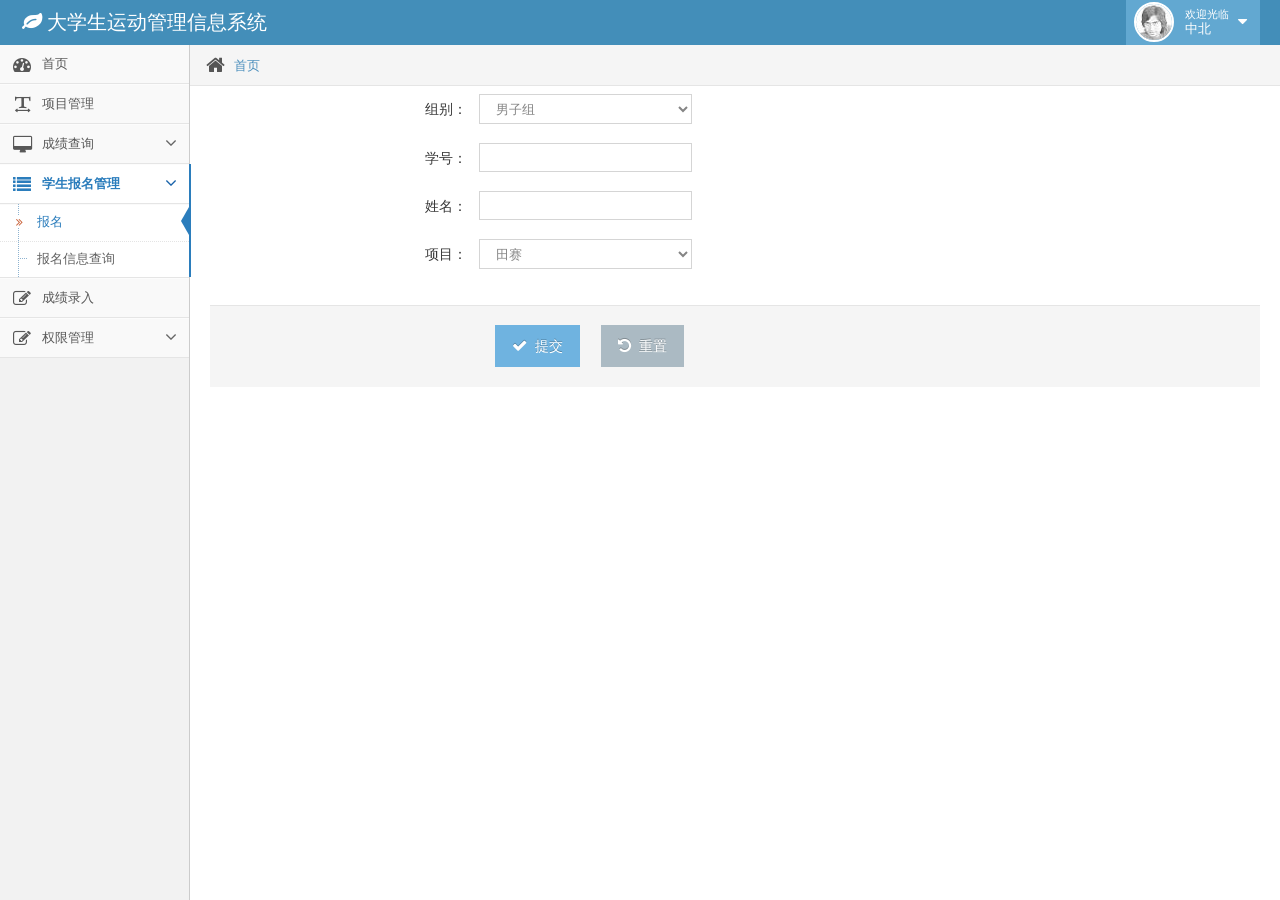
<file: src/main/resources/static/enter.html>
<!DOCTYPE html>
<html lang="en">

	<head>
		<meta charset="utf-8" />
		<title>大学生运动管理信息系统</title>
		<meta name="keywords" content="" />
		<meta name="description" content="" />
		<meta name="viewport" content="width=device-width, initial-scale=1.0" />
		<link href="assets/css/bootstrap.min.css" rel="stylesheet" />
		<link rel="stylesheet" href="assets/css/font-awesome.min.css" />
		<link rel="stylesheet" href="http://fonts.googleapis.com/css?family=Open+Sans:400,300" />
		<link rel="stylesheet" href="assets/css/ace.min.css" />
		<link rel="stylesheet" href="assets/css/ace-rtl.min.css" />
		<link rel="stylesheet" href="assets/css/ace-skins.min.css" />
		<script src="assets/js/ace-extra.min.js"></script>
	</head>

	<body>
		<!--头部 Begin-->
		<div class="navbar navbar-default" id="navbar">
			<script type="text/javascript">
				try {
					ace.settings.check('navbar', 'fixed')
				} catch(e) {}
			</script>

			<div class="navbar-container" id="navbar-container">
				<div class="navbar-header pull-left">
					<a href="#" class="navbar-brand">
						<small>
							<i class="icon-leaf"></i>
							大学生运动管理信息系统
						</small>
					</a>
				</div>

				<div class="navbar-header pull-right" role="navigation">
					<ul class="nav ace-nav">
						<li class="light-blue">
							<a data-toggle="dropdown" href="#" class="dropdown-toggle">
								<img class="nav-user-photo" src="assets/avatars/user.jpg" alt="Jason's Photo" />
								<span class="user-info">
									<small>欢迎光临</small>
									中北
								</span>

								<i class="icon-caret-down"></i>
							</a>

							<ul class="user-menu pull-right dropdown-menu dropdown-yellow dropdown-caret dropdown-close">
								<li>
									<div class="col-sm-offset-2 col-sm-10">
										<i class="icon-off"></i>
										<button type="button" onclick="logout()" class="btn btn-default">退出</button>
									</div>
								</li>
							</ul>
						</li>
					</ul>
					<!-- /.ace-nav -->
				</div>
				<!-- /.navbar-header -->
			</div>
			<!-- /.container -->
		</div>
		<!--头部 End-->

		<!--主体部分 Begin-->
		<div class="main-container" id="main-container">
			<script type="text/javascript">
				try {
					ace.settings.check('main-container', 'fixed')
				} catch(e) {}
			</script>

			<div class="main-container-inner">
				<a class="menu-toggler" id="menu-toggler" href="#">
					<span class="menu-text"></span>
				</a>

				<!--左侧导航 Begin-->
				<div class="sidebar" id="sidebar">
					<script type="text/javascript">
						try {
							ace.settings.check('sidebar', 'fixed')
						} catch(e) {}
					</script>

					<ul class="nav nav-list">
						<li>
							<a href="index.html">
								<i class="icon-dashboard"></i>
								<span class="menu-text">首页</span>
							</a>
						</li>

						<li>
							<a href="project.html">
								<i class="icon-text-width"></i>
								<span class="menu-text">项目管理</span>
							</a>
						</li>

						<li>
							<a href="#" class="dropdown-toggle">
								<i class="icon-desktop"></i>
								<span class="menu-text">成绩查询</span>

								<b class="arrow icon-angle-down"></b>
							</a>

							<ul class="submenu">
								<li>
									<a href="search_person.html">
										<i class="icon-double-angle-right"></i> 个人查询
									</a>
								</li>

								<li>
									<a href="search_school.html">
										<i class="icon-double-angle-right"></i> 院系查询
									</a>
								</li>
							</ul>
						</li>

						<li  class="active open">
							<a href="#" class="dropdown-toggle">
								<i class="icon-list"></i>
								<span class="menu-text">学生报名管理</span>

								<b class="arrow icon-angle-down"></b>
							</a>

							<ul class="submenu">
								<li  class="active">
									<a href="enter.html">
										<i class="icon-double-angle-right"></i> 报名
									</a>
								</li>

								<li>
									<a href="enter_msg.html">
										<i class="icon-double-angle-right"></i> 报名信息查询
									</a>
								</li>
							</ul>
						</li>

						<li>
							<a href="addscore.html" class="dropdown-toggle">
								<i class="icon-edit"></i>
								<span class="menu-text">成绩录入</span>
							</a>
						</li>

						<li>
							<a href="#" class="dropdown-toggle">
								<i class="icon-edit"></i>
								<span class="menu-text">权限管理</span>

								<b class="arrow icon-angle-down"></b>
							</a>

							<ul class="submenu">
								<li>
									<a href="adduser.html">
										<i class="icon-double-angle-right"></i> 添加用户
									</a>
								</li>

								<li>
									<a href="usermsg.html">
										<i class="icon-double-angle-right"></i> 用户权限
									</a>
								</li>
							</ul>
						</li>
					</ul>
					<!-- /.nav-list -->
				</div>
				<!--左侧导航 End-->

				<!--右侧内容 Begin-->
				<div class="main-content">
					<!--面包屑导航 Begin-->
					<div class="breadcrumbs" id="breadcrumbs">
						<script type="text/javascript">
							try {
								ace.settings.check('breadcrumbs', 'fixed')
							} catch(e) {}
						</script>

						<ul class="breadcrumb">
							<li>
								<i class="icon-home home-icon"></i>
								<a href="index.html" class="active">首页</a>
							</li>
						</ul>
					</div>
					<!--面包屑导航 End-->

					<!--内容 Begin-->
					<div class="page-content">
						<div class="row">
							<div class="col-xs-12">
								<!-- PAGE CONTENT BEGINS -->

								<form class="form-horizontal" role="form">
									<div class="form-group">
										<label class="col-sm-3 control-label no-padding-right" for="form-field-0">组别：</label>

										<div class="col-sm-6">
											<select id="form-field-1" placeholder="" class="col-xs-10 col-sm-5">
												<option value="0">男子组</option>
												<option value="0">女子组</option>
											</select>
										</div>
									</div>

									<div class="space-4"></div>
									
									<div class="form-group">
										<label class="col-sm-3 control-label no-padding-right" for="form-field-1">学号：</label>

										<div class="col-sm-6">
											<input type="text" id="form-field-1" placeholder="" class="col-xs-10 col-sm-5" />
										</div>
									</div>

									<div class="space-4"></div>

									<div class="form-group">
										<label class="col-sm-3 control-label no-padding-right" for="form-field-2">姓名：</label>

										<div class="col-sm-6">
											<input type="password" id="form-field-2" placeholder="" class="col-xs-10 col-sm-5" />
										</div>
									</div>

									<div class="space-4"></div>

									<form class="form-horizontal" role="form">
									<div class="form-group">
										<label class="col-sm-3 control-label no-padding-right" for="form-field-3">项目：</label>

										<div class="col-sm-6">
											<select id="form-field-1" placeholder="" class="col-xs-10 col-sm-5">
												<option value="0">田赛</option>
												<option value="0">径赛</option>
											</select>
										</div>
									</div>

									<div class="space-4"></div>
								
									<div class="clearfix form-actions">
										<div class="col-md-offset-3 col-md-9">
											<button class="btn btn-info" type="button">
												<i class="icon-ok bigger-110"></i>
												提交
											</button>

											&nbsp; &nbsp; &nbsp;
											<button class="btn" type="reset">
												<i class="icon-undo bigger-110"></i>
												重置
											</button>
										</div>
									</div>

								</form>

								
							</div><!-- /.col -->
						</div>
					</div>
					<!--内容 End-->
				</div>
				<!--右侧内容 End-->
			</div>
		</div>

		<script src="http://ajax.googleapis.com/ajax/libs/jquery/2.0.3/jquery.min.js"></script>
		<script type="text/javascript">
			window.jQuery || document.write("<script src='assets/js/jquery-2.0.3.min.js'>" + "<" + "script>");
		</script>
		<script type="text/javascript">
			if("ontouchend" in document) document.write("<script src='assets/js/jquery.mobile.custom.min.js'>" + "<" + "script>");
		</script>
		<script type="text/javascript">
            function logout() {
                $.ajax({
                    //几个参数需要注意一下
                    type: "POST",//方法类型
                    contentType: "application/json",
                    dataType: "json",//预期服务器返回的数据类型
                    url: "/user/logout",//url
                    async: false,
                    success: function (result) {
                        // console.log(result);//打印服务端返回的数据(调试用)
                        if (result) {
                            alert("成功退出！");
                            window.location.href = "/static/login.html";//你可以跟换里面的网址，以便成功后跳转
                        }
                        ;
                    },
                    error: function () {
                        alert("异常！");
                    }
                });
            }
		</script>
		<script src="assets/js/bootstrap.min.js"></script>
		<script src="assets/js/typeahead-bs2.min.js"></script>
		<script src="assets/js/jquery-ui-1.10.3.custom.min.js"></script>
		<script src="assets/js/jquery.ui.touch-punch.min.js"></script>
		<script src="assets/js/jquery.slimscroll.min.js"></script>
		<script src="assets/js/jquery.easy-pie-chart.min.js"></script>
		<script src="assets/js/jquery.sparkline.min.js"></script>
		<script src="assets/js/flot/jquery.flot.min.js"></script>
		<script src="assets/js/flot/jquery.flot.pie.min.js"></script>
		<script src="assets/js/flot/jquery.flot.resize.min.js"></script>
		<script src="assets/js/ace-elements.min.js"></script>
		<script src="assets/js/ace.min.js"></script>
		<script src="assets/js/index.js"></script>
	</body>

</html>
</file>
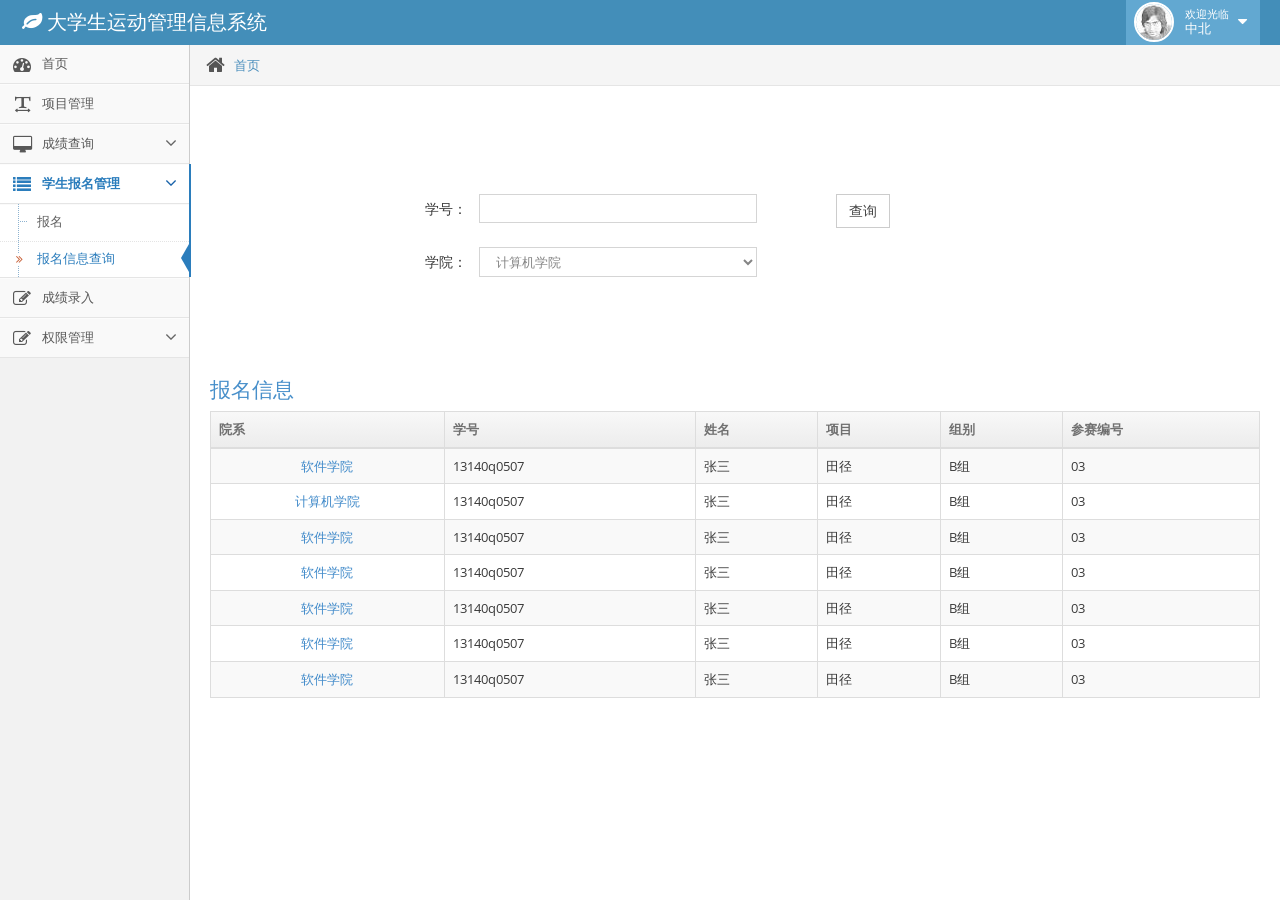
<file: src/main/resources/static/enter_msg.html>
<!DOCTYPE html>
<html lang="en">

	<head>
		<meta charset="utf-8" />
		<title>大学生运动管理信息系统</title>
		<meta name="keywords" content="" />
		<meta name="description" content="" />
		<meta name="viewport" content="width=device-width, initial-scale=1.0" />
		<link href="assets/css/bootstrap.min.css" rel="stylesheet" />
		<link rel="stylesheet" href="assets/css/font-awesome.min.css" />
		<link rel="stylesheet" href="http://fonts.googleapis.com/css?family=Open+Sans:400,300" />
		<link rel="stylesheet" href="assets/css/ace.min.css" />
		<link rel="stylesheet" href="assets/css/ace-rtl.min.css" />
		<link rel="stylesheet" href="assets/css/ace-skins.min.css" />
		<script src="assets/js/ace-extra.min.js"></script>
	</head>

	<body>
		<!--头部 Begin-->
		<div class="navbar navbar-default" id="navbar">
			<script type="text/javascript">
				try {
					ace.settings.check('navbar', 'fixed')
				} catch(e) {}
			</script>

			<div class="navbar-container" id="navbar-container">
				<div class="navbar-header pull-left">
					<a href="#" class="navbar-brand">
						<small>
							<i class="icon-leaf"></i>
							大学生运动管理信息系统
						</small>
					</a>
				</div>

				<div class="navbar-header pull-right" role="navigation">
					<ul class="nav ace-nav">
						<li class="light-blue">
							<a data-toggle="dropdown" href="#" class="dropdown-toggle">
								<img class="nav-user-photo" src="assets/avatars/user.jpg" alt="Jason's Photo" />
								<span class="user-info">
									<small>欢迎光临</small>
									中北
								</span>

								<i class="icon-caret-down"></i>
							</a>

							<ul class="user-menu pull-right dropdown-menu dropdown-yellow dropdown-caret dropdown-close">
								<li>
									<div class="col-sm-offset-2 col-sm-10">
										<i class="icon-off"></i>
										<button type="button" onclick="logout()" class="btn btn-default">退出</button>
									</div>
								</li>
							</ul>
						</li>
					</ul>
					<!-- /.ace-nav -->
				</div>
				<!-- /.navbar-header -->
			</div>
			<!-- /.container -->
		</div>
		<!--头部 End-->

		<!--主体部分 Begin-->
		<div class="main-container" id="main-container">
			<script type="text/javascript">
				try {
					ace.settings.check('main-container', 'fixed')
				} catch(e) {}
			</script>

			<div class="main-container-inner">
				<a class="menu-toggler" id="menu-toggler" href="#">
					<span class="menu-text"></span>
				</a>

				<!--左侧导航 Begin-->
				<div class="sidebar" id="sidebar">
					<script type="text/javascript">
						try {
							ace.settings.check('sidebar', 'fixed')
						} catch(e) {}
					</script>

					<ul class="nav nav-list">
						<li>
							<a href="index.html">
								<i class="icon-dashboard"></i>
								<span class="menu-text">首页</span>
							</a>
						</li>

						<li>
							<a href="project.html">
								<i class="icon-text-width"></i>
								<span class="menu-text">项目管理</span>
							</a>
						</li>

						<li>
							<a href="#" class="dropdown-toggle">
								<i class="icon-desktop"></i>
								<span class="menu-text">成绩查询</span>

								<b class="arrow icon-angle-down"></b>
							</a>

							<ul class="submenu">
								<li>
									<a href="search_person.html">
										<i class="icon-double-angle-right"></i> 个人查询
									</a>
								</li>

								<li>
									<a href="search_school.html">
										<i class="icon-double-angle-right"></i> 院系查询
									</a>
								</li>
							</ul>
						</li>

						<li  class="active open">
							<a href="#" class="dropdown-toggle">
								<i class="icon-list"></i>
								<span class="menu-text">学生报名管理</span>

								<b class="arrow icon-angle-down"></b>
							</a>

							<ul class="submenu">
								<li>
									<a href="enter.html">
										<i class="icon-double-angle-right"></i> 报名
									</a>
								</li>

								<li  class="active">
									<a href="enter_msg.html">
										<i class="icon-double-angle-right"></i> 报名信息查询
									</a>
								</li>
							</ul>
						</li>

						<li>
							<a href="addscore.html" class="dropdown-toggle">
								<i class="icon-edit"></i>
								<span class="menu-text">成绩录入</span>
							</a>
						</li>

						<li>
							<a href="#" class="dropdown-toggle">
								<i class="icon-edit"></i>
								<span class="menu-text">权限管理</span>

								<b class="arrow icon-angle-down"></b>
							</a>

							<ul class="submenu">
								<li>
									<a href="adduser.html">
										<i class="icon-double-angle-right"></i> 添加用户
									</a>
								</li>

								<li>
									<a href="usermsg.html">
										<i class="icon-double-angle-right"></i> 用户权限
									</a>
								</li>
							</ul>
						</li>
					</ul>
					<!-- /.nav-list -->
				</div>
				<!--左侧导航 End-->

				<!--右侧内容 Begin-->
				<div class="main-content">
					<!--面包屑导航 Begin-->
					<div class="breadcrumbs" id="breadcrumbs">
						<script type="text/javascript">
							try {
								ace.settings.check('breadcrumbs', 'fixed')
							} catch(e) {}
						</script>

						<ul class="breadcrumb">
							<li>
								<i class="icon-home home-icon"></i>
								<a href="index.html" class="active">首页</a>
							</li>
						</ul>
					</div>
					<!--面包屑导航 End-->

					<!--内容 Begin-->
					<div class="page-content">
						<!--查询 Begin-->
						<div class="row">
							<div class="col-xs-12" style="margin-top: 100px;">
								
								<form class="form-horizontal" role="form">
									<div class="form-group">
										<label class="col-sm-3 control-label no-padding-right" for="form-field-1">学号：</label>

										<div class="col-sm-4">
											<input type="text" id="form-field-1" placeholder="" class="col-xs-10 col-sm-10" />
										</div>
										<div class="col-sm-3">
											<button class="btn btn-white" type="button">
												查询
											</button>
										</div>
									</div>

									<div class="space-4"></div>
			
									<div class="form-group">
										<label class="col-sm-3 control-label no-padding-right" for="form-field-3">学院：</label>

										<div class="col-sm-4">
											<select id="form-field-1" placeholder="" class="col-xs-10 col-sm-10">
												<option value="0">计算机学院</option>
												<option value="1">艺术学院</option>
												<option value="2">理学院</option>
												<option value="3">材料学院</option>
												<option value="4">通信工程学院</option>
											</select>
										</div>
									</div>

								</form>
							</div><!-- /.col -->
						</div>
						<!--查询 End-->
						
						<!--信息显示 Begin-->
						<div class="row">
							<div class="col-xs-12">
								<h3 class="smaller lighter blue">
									报名信息
								</h3>
								
								<div class="table-responsive">
									<table id="sample-table-2" class="table table-striped table-bordered table-hover">
										<thead>
											<tr>
												<th>院系</th>
												<th>学号</th>
												<th class="hidden-480">姓名</th>
												<th>项目</th>
												<th>组别</th>
												<th>参赛编号</th>
											</tr>
										</thead>
										
										<tbody>
											<tr>
												<td class="center">
													<a href="#">软件学院</a>
												</td>
												<td>13140q0507</td>
												<td class="hidden-480">张三</td>
												<td>田径</td>
												<td class="hidden-480">B组</td>
												<td>03</td>
											</tr>

											<tr>
												<td class="center">
													<a href="#">计算机学院</a>
												</td>
												<td>13140q0507</td>
												<td class="hidden-480">张三</td>
												<td>田径</td>
												<td class="hidden-480">B组</td>
												<td>03</td>
											</tr>
											
											<tr>
												<td class="center">
													<a href="#">软件学院</a>
												</td>
												<td>13140q0507</td>
												<td class="hidden-480">张三</td>
												<td>田径</td>
												<td class="hidden-480">B组</td>
												<td>03</td>
											</tr>
											
											<tr>
												<td class="center">
													<a href="#">软件学院</a>
												</td>
												<td>13140q0507</td>
												<td class="hidden-480">张三</td>
												<td>田径</td>
												<td class="hidden-480">B组</td>
												<td>03</td>
											</tr>
											
											<tr>
												<td class="center">
													<a href="#">软件学院</a>
												</td>
												<td>13140q0507</td>
												<td class="hidden-480">张三</td>
												<td>田径</td>
												<td class="hidden-480">B组</td>
												<td>03</td>
											</tr>
											
											<tr>
												<td class="center">
													<a href="#">软件学院</a>
												</td>
												<td>13140q0507</td>
												<td class="hidden-480">张三</td>
												<td>田径</td>
												<td class="hidden-480">B组</td>
												<td>03</td>
											</tr>
											
											<tr>
												<td class="center">
													<a href="#">软件学院</a>
												</td>
												<td>13140q0507</td>
												<td class="hidden-480">张三</td>
												<td>田径</td>
												<td class="hidden-480">B组</td>
												<td>03</td>
											</tr>
											
										</tbody>
									</table>
								</div>
							</div>
						</div>
						<!--信息显示 End-->
					</div>
					<!--内容 End-->
				</div>
				<!--右侧内容 End-->
			</div>
		</div>

		<script src="http://ajax.googleapis.com/ajax/libs/jquery/2.0.3/jquery.min.js"></script>
		<script type="text/javascript">
			window.jQuery || document.write("<script src='assets/js/jquery-2.0.3.min.js'>" + "<" + "script>");
		</script>
		<script type="text/javascript">
			if("ontouchend" in document) document.write("<script src='assets/js/jquery.mobile.custom.min.js'>" + "<" + "script>");
		</script>
		<script type="text/javascript">
            function logout() {
                $.ajax({
                    //几个参数需要注意一下
                    type: "POST",//方法类型
                    contentType: "application/json",
                    dataType: "json",//预期服务器返回的数据类型
                    url: "/user/logout",//url
                    async: false,
                    success: function (result) {
                        // console.log(result);//打印服务端返回的数据(调试用)
                        if (result) {
                            alert("成功退出！");
                            window.location.href = "/static/login.html";//你可以跟换里面的网址，以便成功后跳转
                        }
                        ;
                    },
                    error: function () {
                        alert("异常！");
                    }
                });
            }
		</script>
		<script src="assets/js/bootstrap.min.js"></script>
		<script src="assets/js/typeahead-bs2.min.js"></script>
		<script src="assets/js/jquery-ui-1.10.3.custom.min.js"></script>
		<script src="assets/js/jquery.ui.touch-punch.min.js"></script>
		<script src="assets/js/jquery.slimscroll.min.js"></script>
		<script src="assets/js/jquery.easy-pie-chart.min.js"></script>
		<script src="assets/js/jquery.sparkline.min.js"></script>
		<script src="assets/js/flot/jquery.flot.min.js"></script>
		<script src="assets/js/flot/jquery.flot.pie.min.js"></script>
		<script src="assets/js/flot/jquery.flot.resize.min.js"></script>
		<script src="assets/js/ace-elements.min.js"></script>
		<script src="assets/js/ace.min.js"></script>
		<script src="assets/js/index.js"></script>
	</body>

</html>
</file>
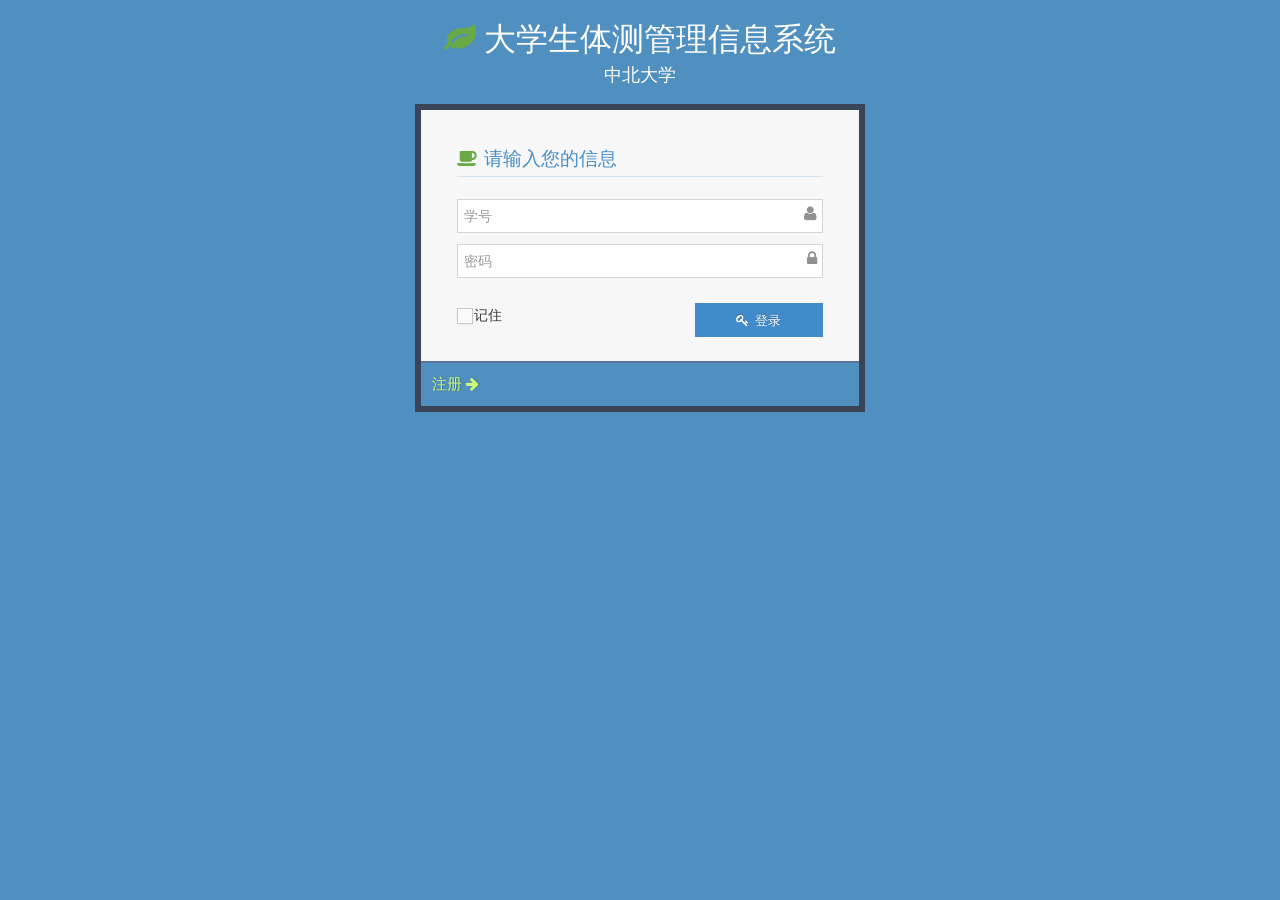
<file: src/main/resources/static/login.html>
<!DOCTYPE html>
<html lang="en">
	<head>
		<meta charset="utf-8" />
		<meta name="viewport" content="width=device-width, initial-scale=1.0" />
		<meta name="viewport" content="width=device-width, initial-scale=1.0" />
		<link href="assets/css/bootstrap.min.css" rel="stylesheet" />
		<link rel="stylesheet" href="assets/css/font-awesome.min.css" />
		<link rel="stylesheet" href="http://fonts.googleapis.com/css?family=Open+Sans:400,300" />
		<link rel="stylesheet" href="assets/css/ace.min.css" />
		<link rel="stylesheet" href="assets/css/ace-rtl.min.css" />
		<title>大学生体测管理信息系统</title>
	</head>

	<body class="login-layout">
		<div class="main-container">
			<div class="main-content">
				<div class="row">
					<div class="col-sm-10 col-sm-offset-1">
						<div class="login-container" style="width: 450px;">
							<div class="center">
								<h1>
									<i class="icon-leaf green"></i>
									<span class="white">大学生体测管理信息系统</span>
								</h1>
								<h4 class="white">中北大学</h4>
							</div>

							<div class="space-6"></div>

							<div class="position-relative">
								<!--登录 Begin-->
								<div id="login-box" class="login-box visible widget-box no-border">
									<div class="widget-body">
										<div class="widget-main">
											<h4 class="header blue lighter bigger">
												<i class="icon-coffee green"></i>
												请输入您的信息
											</h4>

											<div class="space-6"></div>

											<form id="infoForm" method="post"  class="form-inline" role="form"
                                          enctype="multipart/form-data">
												<fieldset>
													<label class="block clearfix">
														<span class="block input-icon input-icon-right">
															<input name="sid" id="sid" type="text" class="form-control" placeholder="学号" />
															<i class="icon-user"></i>
														</span>
													</label>

													<label class="block clearfix">
														<span class="block input-icon input-icon-right">
															<input name="password" id="password" type="password" class="form-control" placeholder="密码" />
															<i class="icon-lock"></i>
														</span>
													</label>

													<div class="space"></div>

													<div class="clearfix">
														<label class="inline">
															<input type="checkbox" class="ace" />
															<span class="lbl">记住</span>
														</label>

														<button type="button"
                                                        class="width-35 pull-right btn btn-sm btn-primary"
                                                        onclick="login()">
                                                    <i class="icon-key"></i>
                                                    登录
                                                </button>
													</div>

													<div class="space-4"></div>
												</fieldset>
											</form>

											
										</div><!-- /widget-main -->

										<div class="toolbar clearfix">
											<div>
												<a href="#" onclick="show_box('signup-box'); return false;" class="user-signup-link">
													注册
													<i class="icon-arrow-right"></i>
												</a>
											</div>
										</div>
									</div>
								</div>
								<!--登录 End-->
								
								<!--注册 Begin-->
								<div id="signup-box" class="signup-box widget-box no-border">
									<div class="widget-body">
										<div class="widget-main">
											<h4 class="header green lighter bigger">
												<i class="icon-group blue"></i>
												用户注册
											</h4>

											<div class="space-6"></div>

											<form id="infoForm1" method="post"  class="form-inline" role="form"
                                          enctype="multipart/form-data"> 
												<fieldset>

													<label class="block clearfix">
														<span class="block input-icon input-icon-right">
															<input name="name"  id= "name" type="text" class="form-control" placeholder="姓名" />
															<i class="icon-user"></i>
														</span>
													</label>

													<label class="block clearfix">
														<span class="block input-icon input-icon-right">
															<input name="sysGrade" id="sysGrade" type="text" class="form-control" placeholder="年纪id" />
															<i class="icon-user"></i>
														</span>
													</label>

													<label class="block clearfix">
														<span class="block input-icon input-icon-right">
															<input name="sysClass" id="sysClass" type="text" class="form-control" placeholder="班级号" />
															<i class="icon-user"></i>
														</span>
													</label>
													<label class="block clearfix">
														<span class="block input-icon input-icon-right">
															<input name="sid" id="sid" type="text" class="form-control" placeholder="学号" />
															<i class="icon-user"></i>
														</span>
													</label>

													<label class="block clearfix">
														<span class="block input-icon input-icon-right">
															<input name="password" id="password" type="password" class="form-control" placeholder="密码" />
															<i class="icon-lock"></i>
														</span>
													</label>

													<label class="block clearfix">
														<span class="block input-icon input-icon-right">
															<input name="rePassword" id="rePassword" type="rePassword" class="form-control" placeholder="确认密码" />
															<i class="icon-retweet"></i>
														</span>
													</label>

													<div class="space-24"></div>

													<div class="clearfix">
														<button type="reset" class="width-30 pull-left btn btn-sm">
															<i class="icon-refresh"></i>
															重置
														</button>

														 <button type="button"
                                                        class="width-65 pull-right btn btn-sm btn-success"
                                                        onclick="regist()">
                                                    注册
                                                    <i class="icon-arrow-right icon-on-right"></i>
                                                </button>
													</div>
												</fieldset>
											</form>
										</div>

										<div class="toolbar center">
											<a href="#" onclick="show_box('login-box'); return false;" class="back-to-login-link">
												<i class="icon-arrow-left"></i>
												返回登录
											</a>
										</div>
									</div><!-- /widget-body -->
								</div>
								<!--注册 End-->
							</div>
						</div>
					</div>
				</div>
			</div>
		</div><!-- /.main-container -->
<script src="http://ajax.googleapis.com/ajax/libs/jquery/2.0.3/jquery.min.js"></script>
<script type="text/javascript">
			window.jQuery || document.write("<script src='assets/js/jquery-2.0.3.min.js'>"+"<"+"/script>");
		</script>
<script type="text/javascript">
			if("ontouchend" in document) document.write("<script src='assets/js/jquery.mobile.custom.min.js'>"+"<"+"/script>");
		</script>
			<script type="text/javascript">
			function show_box(id) {
			 jQuery('.widget-box.visible').removeClass('visible');
			 jQuery('#'+id).addClass('visible');
			}
		</script>
	<script type="text/javascript">
    var host = "localhost:8031"
    function login() {
        $.ajax({
            //几个参数需要注意一下
            type: "POST",//方法类型
            // contentType: "application/json",
            dataType: "json",//预期服务器返回的数据类型
            // url: host + "/sports/src/main/resources/user/login",//url. SysController
            url: "http://localhost:8031/user/login",
            // url: host +"/sports/src/main/resources/user/login",
            data: $('#infoForm').serialize(),
            async: false,
            success: function (result) {
                if (result.httpStatus == 200) {
                    alert("欢迎登陆大学生体测管理信息系统");
                    window.location.href = "http://localhost:8080/test_physical_strength/src/main/resources/static/index.html";
                }
                ;
            },
            error: function () {
                alert("请确定您的登陆信息！");
                // window.location.href = "/static/login.html";
            }
        });
    }
</script>

<script type="text/javascript">
	var host = "localhost:8031"
    function regist() {
        $.ajax({
            //几个参数需要注意一下
            type: "POST",//方法类型
            // contentType: "application/json",
            dataType: "json",//预期服务器返回的数据类型
            url: "http://localhost:8031/user/regist",//url
            // url: 'http://localhost:8030/user/regist',
            data: $('#infoForm1').serialize(),
            async: false,
            success: function (result) {
                // console.log(result);//打印服务端返回的数据(调试用)
                if (result.httpStatus == 200) {
                    alert("注册成功！");
                    window.location.href = "http://localhost:8080/test_physical_strength/src/main/resources/static/login.html";//你可以跟换里面的网址，以便成功后跳转
                }
                ;
            },
            error: function () {
                alert("请输入正确的注册信息！");
            }
        });
    }
</script>
</body>
</html>
</file>
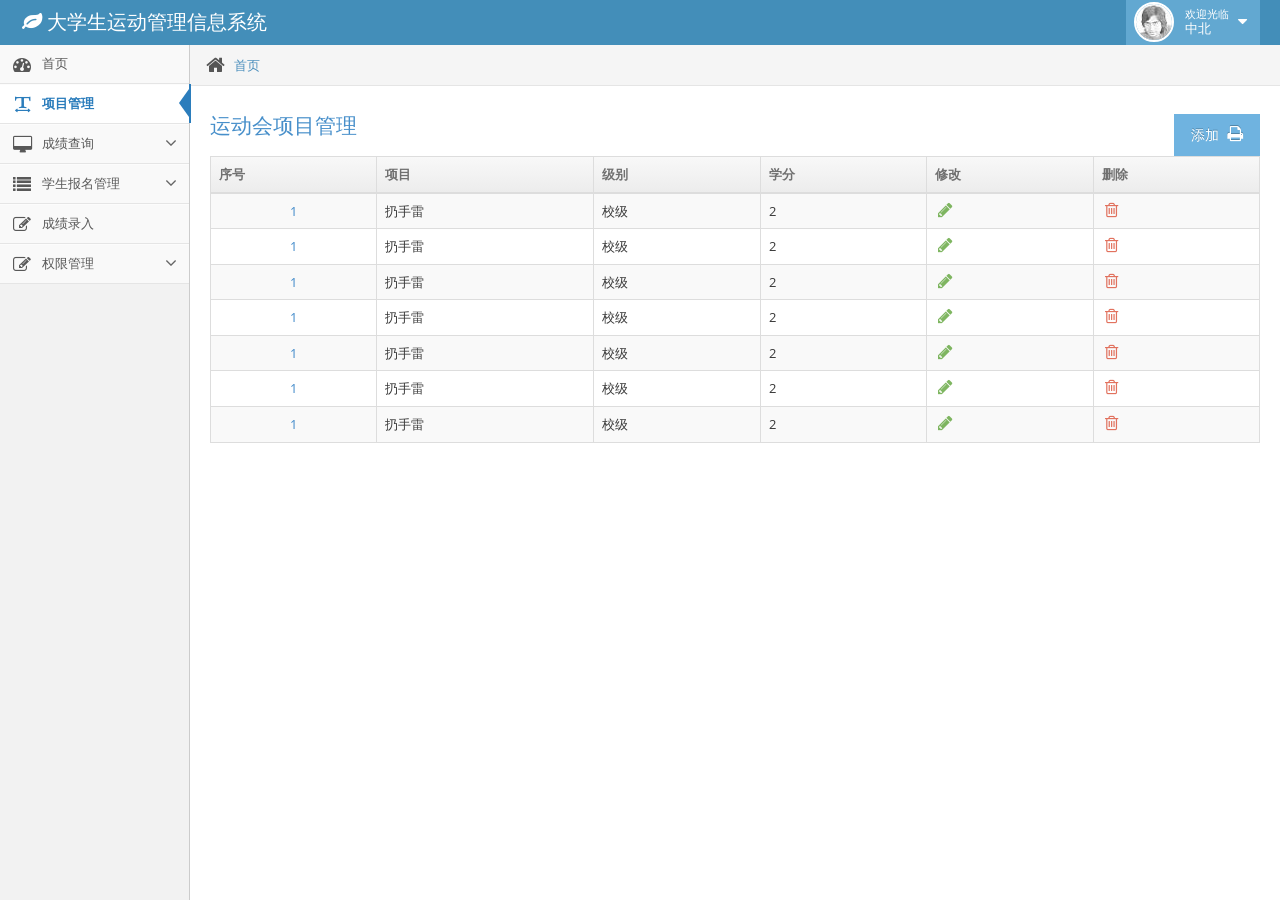
<file: src/main/resources/static/project.html>
<!DOCTYPE html>
<html lang="en">

	<head>
		<meta charset="utf-8" />
		<title>大学生运动管理信息系统</title>
		<meta name="keywords" content="" />
		<meta name="description" content="" />
		<meta name="viewport" content="width=device-width, initial-scale=1.0" />
		<link href="assets/css/bootstrap.min.css" rel="stylesheet" />
		<link rel="stylesheet" href="assets/css/font-awesome.min.css" />
		<link rel="stylesheet" href="http://fonts.googleapis.com/css?family=Open+Sans:400,300" />
		<link rel="stylesheet" href="assets/css/ace.min.css" />
		<link rel="stylesheet" href="assets/css/ace-rtl.min.css" />
		<link rel="stylesheet" href="assets/css/ace-skins.min.css" />
		<script src="assets/js/ace-extra.min.js"></script>
		<style>
			/*弹框*/
			html{height: 100%;}
			body{position: relative;height: 100%;}
			.dialogbody{position: absolute;z-index: 999;width: 100%;height: 100%;background: rgba(0,0,0,.8);top: 0;left: 0;display: none;}
			.dialogbox{position: absolute;display: block;width: 800px;height: 400px;background: #fff;border-radius: 15px;top: 0;left: 0;right: 0;bottom: 0;margin: auto;}
			.dialogbox .close{position: absolute;display: block;width: 50px;height: 50px;background: url(assets/images/Close.png) no-repeat 100% center;top: 20px;right: 20px;}
		
		</style>
	</head>

	<body>
		<!--头部 Begin-->
		<div class="navbar navbar-default" id="navbar">
			<script type="text/javascript">
				try {
					ace.settings.check('navbar', 'fixed')
				} catch(e) {}
			</script>

			<div class="navbar-container" id="navbar-container">
				<div class="navbar-header pull-left">
					<a href="#" class="navbar-brand">
						<small>
							<i class="icon-leaf"></i>
							大学生运动管理信息系统
						</small>
					</a>
				</div>

				<div class="navbar-header pull-right" role="navigation">
					<ul class="nav ace-nav">
						<li class="light-blue">
							<a data-toggle="dropdown" href="#" class="dropdown-toggle">
								<img class="nav-user-photo" src="assets/avatars/user.jpg" alt="Jason's Photo" />
								<span class="user-info">
									<small>欢迎光临</small>
									中北
								</span>

								<i class="icon-caret-down"></i>
							</a>

							<ul class="user-menu pull-right dropdown-menu dropdown-yellow dropdown-caret dropdown-close">
								<li>
									<div class="col-sm-offset-2 col-sm-10">
										<i class="icon-off"></i>
										<button type="button" onclick="logout()" class="btn btn-default">退出</button>
									</div>
								</li>
							</ul>
						</li>
					</ul>
					<!-- /.ace-nav -->
				</div>
				<!-- /.navbar-header -->
			</div>
			<!-- /.container -->
		</div>
		<!--头部 End-->

		<!--主体部分 Begin-->
		<div class="main-container" id="main-container">
			<script type="text/javascript">
				try {
					ace.settings.check('main-container', 'fixed')
				} catch(e) {}
			</script>

			<div class="main-container-inner">
				<a class="menu-toggler" id="menu-toggler" href="#">
					<span class="menu-text"></span>
				</a>

				<!--左侧导航 Begin-->
				<div class="sidebar" id="sidebar">
					<script type="text/javascript">
						try {
							ace.settings.check('sidebar', 'fixed')
						} catch(e) {}
					</script>

					<ul class="nav nav-list">
						<li>
							<a href="index.html">
								<i class="icon-dashboard"></i>
								<span class="menu-text">首页</span>
							</a>
						</li>

						<li class="active">
							<a href="project.html">
								<i class="icon-text-width"></i>
								<span class="menu-text">项目管理</span>
							</a>
						</li>

						<li>
							<a href="#" class="dropdown-toggle">
								<i class="icon-desktop"></i>
								<span class="menu-text">成绩查询</span>

								<b class="arrow icon-angle-down"></b>
							</a>

							<ul class="submenu">
								<li>
									<a href="search_person.html">
										<i class="icon-double-angle-right"></i> 个人查询
									</a>
								</li>

								<li>
									<a href="search_school.html">
										<i class="icon-double-angle-right"></i> 院系查询
									</a>
								</li>
							</ul>
						</li>

						<li>
							<a href="#" class="dropdown-toggle">
								<i class="icon-list"></i>
								<span class="menu-text">学生报名管理</span>

								<b class="arrow icon-angle-down"></b>
							</a>

							<ul class="submenu">
								<li>
									<a href="enter.html">
										<i class="icon-double-angle-right"></i> 报名
									</a>
								</li>

								<li>
									<a href="enter_msg.html">
										<i class="icon-double-angle-right"></i> 报名信息查询
									</a>
								</li>
							</ul>
						</li>

						<li>
							<a href="addscore.html" class="dropdown-toggle">
								<i class="icon-edit"></i>
								<span class="menu-text">成绩录入</span>
							</a>
						</li>

						<li>
							<a href="#" class="dropdown-toggle">
								<i class="icon-edit"></i>
								<span class="menu-text">权限管理</span>

								<b class="arrow icon-angle-down"></b>
							</a>

							<ul class="submenu">
								<li>
									<a href="adduser.html">
										<i class="icon-double-angle-right"></i> 添加用户
									</a>
								</li>

								<li>
									<a href="usermsg.html">
										<i class="icon-double-angle-right"></i> 用户权限
									</a>
								</li>
							</ul>
						</li>
					</ul>
					<!-- /.nav-list -->
				</div>
				<!--左侧导航 End-->

				<!--右侧内容 Begin-->
				<div class="main-content">
					<!--面包屑导航 Begin-->
					<div class="breadcrumbs" id="breadcrumbs">
						<script type="text/javascript">
							try {
								ace.settings.check('breadcrumbs', 'fixed')
							} catch(e) {}
						</script>

						<ul class="breadcrumb">
							<li>
								<i class="icon-home home-icon"></i>
								<a href="index.html" class="active">首页</a>
							</li>
						</ul>
					</div>
					<!--面包屑导航 End-->

					<!--内容 Begin-->
					<div class="page-content">
						<div class="row">
							<div class="col-xs-12">
								<h3 class="smaller lighter blue">
									运动会项目管理 
									<button class="btn btn-info dialogalert" style="float: right;">
										添加
										<i class="icon-print  align-top bigger-125 icon-on-right"></i>
									</button>
								</h3>
								
								<div class="table-responsive">
									<table id="sample-table-2" class="table table-striped table-bordered table-hover">
										<thead>
											<tr>
												<th>序号</th>
												<th>项目</th>
												<th class="hidden-480">级别</th>
												<th>学分</th>
												<th>修改</th>
												<th>删除</th>
											</tr>
										</thead>
										
										<tbody>
											<tr>
												<td class="center">
													<a href="#">1</a>
												</td>
												<td>扔手雷</td>
												<td class="hidden-480">校级</td>
												<td>2</td>
												<td class="hidden-480">
													<div class="visible-md visible-lg hidden-sm hidden-xs action-buttons dialogalert">
														<a class="green" href="#">
															<i class="icon-pencil bigger-130"></i>
														</a>
													</div>
												</td>
												<td>
													<div class="visible-md visible-lg hidden-sm hidden-xs action-buttons">
														<a class="red" href="#">
															<i class="icon-trash bigger-130"></i>
														</a>
													</div>
												</td>
											</tr>

											<tr>
												<td class="center">
													<a href="#">1</a>
												</td>
												<td>扔手雷</td>
												<td class="hidden-480">校级</td>
												<td>2</td>
												<td class="hidden-480">
													<div class="visible-md visible-lg hidden-sm hidden-xs action-buttons dialogalert">
														<a class="green" href="#">
															<i class="icon-pencil bigger-130"></i>
														</a>
													</div>
												</td>
												<td>
													<div class="visible-md visible-lg hidden-sm hidden-xs action-buttons">
														<a class="red" href="#">
															<i class="icon-trash bigger-130"></i>
														</a>
													</div>
												</td>
											</tr>
											
											<tr>
												<td class="center">
													<a href="#">1</a>
												</td>
												<td>扔手雷</td>
												<td class="hidden-480">校级</td>
												<td>2</td>
												<td class="hidden-480">
													<div class="visible-md visible-lg hidden-sm hidden-xs action-buttons dialogalert">
														<a class="green" href="#">
															<i class="icon-pencil bigger-130"></i>
														</a>
													</div>
												</td>
												<td>
													<div class="visible-md visible-lg hidden-sm hidden-xs action-buttons">
														<a class="red" href="#">
															<i class="icon-trash bigger-130"></i>
														</a>
													</div>
												</td>
											</tr>
											
											<tr>
												<td class="center">
													<a href="#">1</a>
												</td>
												<td>扔手雷</td>
												<td class="hidden-480">校级</td>
												<td>2</td>
												<td class="hidden-480">
													<div class="visible-md visible-lg hidden-sm hidden-xs action-buttons dialogalert">
														<a class="green" href="#">
															<i class="icon-pencil bigger-130"></i>
														</a>
													</div>
												</td>
												<td>
													<div class="visible-md visible-lg hidden-sm hidden-xs action-buttons">
														<a class="red" href="#">
															<i class="icon-trash bigger-130"></i>
														</a>
													</div>
												</td>
											</tr>
											
											<tr>
												<td class="center">
													<a href="#">1</a>
												</td>
												<td>扔手雷</td>
												<td class="hidden-480">校级</td>
												<td>2</td>
												<td class="hidden-480">
													<div class="visible-md visible-lg hidden-sm hidden-xs action-buttons dialogalert">
														<a class="green" href="#">
															<i class="icon-pencil bigger-130"></i>
														</a>
													</div>
												</td>
												<td>
													<div class="visible-md visible-lg hidden-sm hidden-xs action-buttons">
														<a class="red" href="#">
															<i class="icon-trash bigger-130"></i>
														</a>
													</div>
												</td>
											</tr>
											
											<tr>
												<td class="center">
													<a href="#">1</a>
												</td>
												<td>扔手雷</td>
												<td class="hidden-480">校级</td>
												<td>2</td>
												<td class="hidden-480">
													<div class="visible-md visible-lg hidden-sm hidden-xs action-buttons dialogalert">
														<a class="green" href="#">
															<i class="icon-pencil bigger-130"></i>
														</a>
													</div>
												</td>
												<td>
													<div class="visible-md visible-lg hidden-sm hidden-xs action-buttons">
														<a class="red" href="#">
															<i class="icon-trash bigger-130"></i>
														</a>
													</div>
												</td>
											</tr>
											
											<tr>
												<td class="center">
													<a href="#">1</a>
												</td>
												<td>扔手雷</td>
												<td class="hidden-480">校级</td>
												<td>2</td>
												<td class="hidden-480">
													<div class="visible-md visible-lg hidden-sm hidden-xs action-buttons dialogalert">
														<a class="green" href="#">
															<i class="icon-pencil bigger-130"></i>
														</a>
													</div>
												</td>
												<td>
													<div class="visible-md visible-lg hidden-sm hidden-xs action-buttons">
														<a class="red" href="#">
															<i class="icon-trash bigger-130"></i>
														</a>
													</div>
												</td>
											</tr>
											
										</tbody>
									</table>
								</div>
							</div>
						</div>
					</div>
					<!--内容 End-->
				</div>
				<!--右侧内容 End-->
			</div>
		</div>
		<!--弹框 Begin-->
		<div class="dialogbody">
			<div class="dialogbox">
				<span class="close"></span>
				<div class="row" style="padding-top: 50px;">
							<div class="col-xs-12">
								<!-- PAGE CONTENT BEGINS -->

								<form class="form-horizontal" role="form">
									<div class="space-4"></div>
									
									<div class="form-group">
										<label class="col-sm-5 control-label no-padding-right" for="form-field-1">项目：</label>

										<div class="col-sm-6">
											<input type="text" id="form-field-1" placeholder="" class="col-xs-10 col-sm-5" />
										</div>
									</div>

									<div class="space-4"></div>

									<div class="form-group">
										<label class="col-sm-5 control-label no-padding-right" for="form-field-2">级别：</label>

										<div class="col-sm-6">
											<input type="password" id="form-field-2" placeholder="" class="col-xs-10 col-sm-5" />
										</div>
									</div>

									<div class="space-4"></div>

									<div class="form-group">
										<label class="col-sm-5 control-label no-padding-right" for="form-field-2">学分：</label>

										<div class="col-sm-6">
											<input type="password" id="form-field-2" placeholder="" class="col-xs-10 col-sm-5" />
										</div>
									</div>

									<div class="space-4"></div>
								
									<div class="clearfix form-actions" style="margin-top: 70px;">
										<div class="col-md-offset-4 col-sm-offset-4 col-md-7 col-sm-7">
											<button class="btn btn-info btn_sub" type="button">
												<i class="icon-ok bigger-110"></i>
												提交
											</button>

											&nbsp; &nbsp; &nbsp;
											<button class="btn" type="reset">
												<i class="icon-undo bigger-110"></i>
												重置
											</button>
										</div>
									</div>

								</form>

								
							</div><!-- /.col -->
						</div>
			</div>
		</div>
		<!--弹框 End-->
		
		<script src="http://ajax.googleapis.com/ajax/libs/jquery/2.0.3/jquery.min.js"></script>
		<script type="text/javascript">
			window.jQuery || document.write("<script src='assets/js/jquery-2.0.3.min.js'>" + "<" + "script>");
		</script>
		<script type="text/javascript">
			if("ontouchend" in document) document.write("<script src='assets/js/jquery.mobile.custom.min.js'>" + "<" + "script>");
		</script>
		<script type="text/javascript">
            function logout() {
                $.ajax({
                    //几个参数需要注意一下
                    type: "POST",//方法类型
                    contentType: "application/json",
                    dataType: "json",//预期服务器返回的数据类型
                    url: "/user/logout",//url
                    async: false,
                    success: function (result) {
                        // console.log(result);//打印服务端返回的数据(调试用)
                        if (result) {
                            alert("成功退出！");
                            window.location.href = "/static/login.html";//你可以跟换里面的网址，以便成功后跳转
                        }
                        ;
                    },
                    error: function () {
                        alert("异常！");
                    }
                });
            }
		</script>
		<script src="assets/js/bootstrap.min.js"></script>
		<script src="assets/js/typeahead-bs2.min.js"></script>
		<script src="assets/js/jquery-ui-1.10.3.custom.min.js"></script>
		<script src="assets/js/jquery.ui.touch-punch.min.js"></script>
		<script src="assets/js/jquery.slimscroll.min.js"></script>
		<script src="assets/js/jquery.easy-pie-chart.min.js"></script>
		<script src="assets/js/jquery.sparkline.min.js"></script>
		<script src="assets/js/flot/jquery.flot.min.js"></script>
		<script src="assets/js/flot/jquery.flot.pie.min.js"></script>
		<script src="assets/js/flot/jquery.flot.resize.min.js"></script>
		<script src="assets/js/ace-elements.min.js"></script>
		<script src="assets/js/ace.min.js"></script>
		<script src="assets/js/index.js"></script>
		<script>
			$('.dialogalert').click(function(){
        		$('.dialogbody').css({'display':'block'})
        	})
        	$('.close').click(function(){
        		$('.dialogbody').css({'display':'none'})
        	})
        	//弹框提交
//			$('.btn_sub').click(function(){
//      		$('.dialogbody').css({'display':'none'})
//      	})
		</script>
	</body>

</html>
</file>
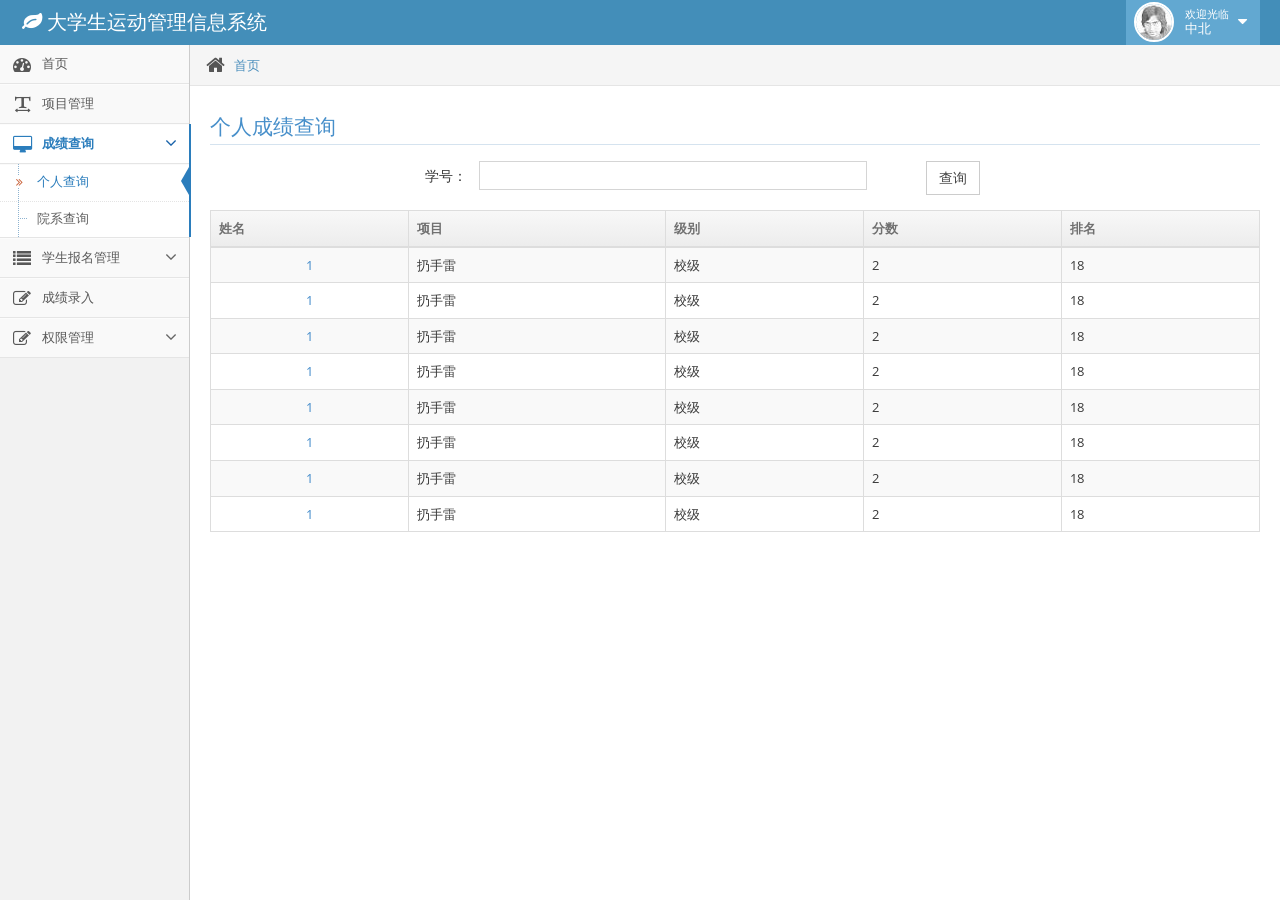
<file: src/main/resources/static/search_person.html>
<!DOCTYPE html>
<html lang="en">

	<head>
		<meta charset="utf-8" />
		<title>大学生运动管理信息系统</title>
		<meta name="keywords" content="" />
		<meta name="description" content="" />
		<meta name="viewport" content="width=device-width, initial-scale=1.0" />
		<link href="assets/css/bootstrap.min.css" rel="stylesheet" />
		<link rel="stylesheet" href="assets/css/font-awesome.min.css" />
		<link rel="stylesheet" href="http://fonts.googleapis.com/css?family=Open+Sans:400,300" />
		<link rel="stylesheet" href="assets/css/ace.min.css" />
		<link rel="stylesheet" href="assets/css/ace-rtl.min.css" />
		<link rel="stylesheet" href="assets/css/ace-skins.min.css" />
		<script src="assets/js/ace-extra.min.js"></script>
	</head>

	<body>
		<!--头部 Begin-->
		<div class="navbar navbar-default" id="navbar">
			<script type="text/javascript">
				try {
					ace.settings.check('navbar', 'fixed')
				} catch(e) {}
			</script>

			<div class="navbar-container" id="navbar-container">
				<div class="navbar-header pull-left">
					<a href="#" class="navbar-brand">
						<small>
							<i class="icon-leaf"></i>
							大学生运动管理信息系统
						</small>
					</a>
				</div>

				<div class="navbar-header pull-right" role="navigation">
					<ul class="nav ace-nav">
						<li class="light-blue">
							<a data-toggle="dropdown" href="#" class="dropdown-toggle">
								<img class="nav-user-photo" src="assets/avatars/user.jpg" alt="Jason's Photo" />
								<span class="user-info">
									<small>欢迎光临</small>
									中北
								</span>

								<i class="icon-caret-down"></i>
							</a>

							<ul class="user-menu pull-right dropdown-menu dropdown-yellow dropdown-caret dropdown-close">
								<li>
									<div class="col-sm-offset-2 col-sm-10">
										<i class="icon-off"></i>
										<button type="button" onclick="logout()" class="btn btn-default">退出</button>
									</div>
								</li>
							</ul>
						</li>
					</ul>
					<!-- /.ace-nav -->
				</div>
				<!-- /.navbar-header -->
			</div>
			<!-- /.container -->
		</div>
		<!--头部 End-->

		<!--主体部分 Begin-->
		<div class="main-container" id="main-container">
			<script type="text/javascript">
				try {
					ace.settings.check('main-container', 'fixed')
				} catch(e) {}
			</script>

			<div class="main-container-inner">
				<a class="menu-toggler" id="menu-toggler" href="#">
					<span class="menu-text"></span>
				</a>

				<!--左侧导航 Begin-->
				<div class="sidebar" id="sidebar">
					<script type="text/javascript">
						try {
							ace.settings.check('sidebar', 'fixed')
						} catch(e) {}
					</script>

					<ul class="nav nav-list">
						<li>
							<a href="index.html">
								<i class="icon-dashboard"></i>
								<span class="menu-text">首页</span>
							</a>
						</li>

						<li>
							<a href="project.html">
								<i class="icon-text-width"></i>
								<span class="menu-text">项目管理</span>
							</a>
						</li>

						<li class="active open">
							<a href="#" class="dropdown-toggle">
								<i class="icon-desktop"></i>
								<span class="menu-text">成绩查询</span>

								<b class="arrow icon-angle-down"></b>
							</a>

							<ul class="submenu">
								<li class="active">
									<a href="search_person.html">
										<i class="icon-double-angle-right"></i> 个人查询
									</a>
								</li>

								<li>
									<a href="search_school.html">
										<i class="icon-double-angle-right"></i> 院系查询
									</a>
								</li>
							</ul>
						</li>

						<li>
							<a href="#" class="dropdown-toggle">
								<i class="icon-list"></i>
								<span class="menu-text">学生报名管理</span>

								<b class="arrow icon-angle-down"></b>
							</a>

							<ul class="submenu">
								<li>
									<a href="enter.html">
										<i class="icon-double-angle-right"></i> 报名
									</a>
								</li>

								<li>
									<a href="enter_msg.html">
										<i class="icon-double-angle-right"></i> 报名信息查询
									</a>
								</li>
							</ul>
						</li>

						<li>
							<a href="addscore.html" class="dropdown-toggle">
								<i class="icon-edit"></i>
								<span class="menu-text">成绩录入</span>
							</a>
						</li>

						<li>
							<a href="#" class="dropdown-toggle">
								<i class="icon-edit"></i>
								<span class="menu-text">权限管理</span>

								<b class="arrow icon-angle-down"></b>
							</a>

							<ul class="submenu">
								<li>
									<a href="adduser.html">
										<i class="icon-double-angle-right"></i> 添加用户
									</a>
								</li>

								<li>
									<a href="usermsg.html">
										<i class="icon-double-angle-right"></i> 用户权限
									</a>
								</li>
							</ul>
						</li>
					</ul>
					<!-- /.nav-list -->
				</div>
				<!--左侧导航 End-->

				<!--右侧内容 Begin-->
				<div class="main-content">
					<!--面包屑导航 Begin-->
					<div class="breadcrumbs" id="breadcrumbs">
						<script type="text/javascript">
							try {
								ace.settings.check('breadcrumbs', 'fixed')
							} catch(e) {}
						</script>

						<ul class="breadcrumb">
							<li>
								<i class="icon-home home-icon"></i>
								<a href="index.html" class="active">首页</a>
							</li>
						</ul>
					</div>
					<!--面包屑导航 End-->

					<!--内容 Begin-->
					<div class="page-content">
						<div class="row">
							<div class="col-xs-12">
								<h3 class="header smaller lighter blue">
									个人成绩查询
								</h3>
								<!--输入框 Begin-->
								<form class="form-horizontal" role="form">
									<div class="form-group">
										<label class="col-sm-3 control-label no-padding-right" for="form-field-1">学号：</label>

										<div class="col-sm-5">
											<input type="text" id="form-field-1" class="col-xs-10 col-sm-11" />
										</div>
										
										<div class="col-sm-4">
											<button class="btn btn-white">
												查询
											</button>
										</div>
										
									</div>
								</form>
								<!--输入框 End-->
								
								<!--查询后显示 Begin-->
								<div class="table-responsive">
									<table id="sample-table-2" class="table table-striped table-bordered table-hover">
										<thead>
											<tr>
												<th>姓名</th>
												<th>项目</th>
												<th>级别</th>
												<th class="hidden-480">分数</th>
												<th>排名</th>
											</tr>
										</thead>
										
										<tbody>
											<tr>
												<td class="center">
													<a href="#">1</a>
												</td>
												<td>扔手雷</td>
												<td class="hidden-480">校级</td>
												<td>2</td>
												<td>18</td>
											</tr>

											<tr>
												<td class="center">
													<a href="#">1</a>
												</td>
												<td>扔手雷</td>
												<td class="hidden-480">校级</td>
												<td>2</td>
												<td>18</td>
											</tr>
											
											<tr>
												<td class="center">
													<a href="#">1</a>
												</td>
												<td>扔手雷</td>
												<td class="hidden-480">校级</td>
												<td>2</td>
												<td>18</td>
											</tr>
											
											<tr>
												<td class="center">
													<a href="#">1</a>
												</td>
												<td>扔手雷</td>
												<td class="hidden-480">校级</td>
												<td>2</td>
												<td>18</td>
											</tr>
											
											<tr>
												<td class="center">
													<a href="#">1</a>
												</td>
												<td>扔手雷</td>
												<td class="hidden-480">校级</td>
												<td>2</td>
												<td>18</td>
											</tr>
											
											<tr>
												<td class="center">
													<a href="#">1</a>
												</td>
												<td>扔手雷</td>
												<td class="hidden-480">校级</td>
												<td>2</td>
												<td>18</td>
											</tr>
											
											<tr>
												<td class="center">
													<a href="#">1</a>
												</td>
												<td>扔手雷</td>
												<td class="hidden-480">校级</td>
												<td>2</td>
												<td>18</td>
											</tr>
											
											<tr>
												<td class="center">
													<a href="#">1</a>
												</td>
												<td>扔手雷</td>
												<td class="hidden-480">校级</td>
												<td>2</td>
												<td>18</td>
											</tr>
											
										</tbody>
									</table>
								</div>
								<!--查询后显示 End-->
							</div>
						</div>
					</div>
					<!--内容 End-->
				</div>
				<!--右侧内容 End-->
			</div>
		</div>

		<script src="http://ajax.googleapis.com/ajax/libs/jquery/2.0.3/jquery.min.js"></script>
		<script type="text/javascript">
			window.jQuery || document.write("<script src='assets/js/jquery-2.0.3.min.js'>" + "<" + "script>");
		</script>
		<script type="text/javascript">
			if("ontouchend" in document) document.write("<script src='assets/js/jquery.mobile.custom.min.js'>" + "<" + "script>");
		</script>
		<script type="text/javascript">
            function logout() {
                $.ajax({
                    //几个参数需要注意一下
                    type: "POST",//方法类型
                    contentType: "application/json",
                    dataType: "json",//预期服务器返回的数据类型
                    url: "/user/logout",//url
                    async: false,
                    success: function (result) {
                        // console.log(result);//打印服务端返回的数据(调试用)
                        if (result) {
                            alert("成功退出！");
                            window.location.href = "/static/login.html";//你可以跟换里面的网址，以便成功后跳转
                        }
                        ;
                    },
                    error: function () {
                        alert("异常！");
                    }
                });
            }
		</script>
		<script src="assets/js/bootstrap.min.js"></script>
		<script src="assets/js/typeahead-bs2.min.js"></script>
		<script src="assets/js/jquery-ui-1.10.3.custom.min.js"></script>
		<script src="assets/js/jquery.ui.touch-punch.min.js"></script>
		<script src="assets/js/jquery.slimscroll.min.js"></script>
		<script src="assets/js/jquery.easy-pie-chart.min.js"></script>
		<script src="assets/js/jquery.sparkline.min.js"></script>
		<script src="assets/js/flot/jquery.flot.min.js"></script>
		<script src="assets/js/flot/jquery.flot.pie.min.js"></script>
		<script src="assets/js/flot/jquery.flot.resize.min.js"></script>
		<script src="assets/js/ace-elements.min.js"></script>
		<script src="assets/js/ace.min.js"></script>
		<script src="assets/js/index.js"></script>
	</body>

</html>
</file>
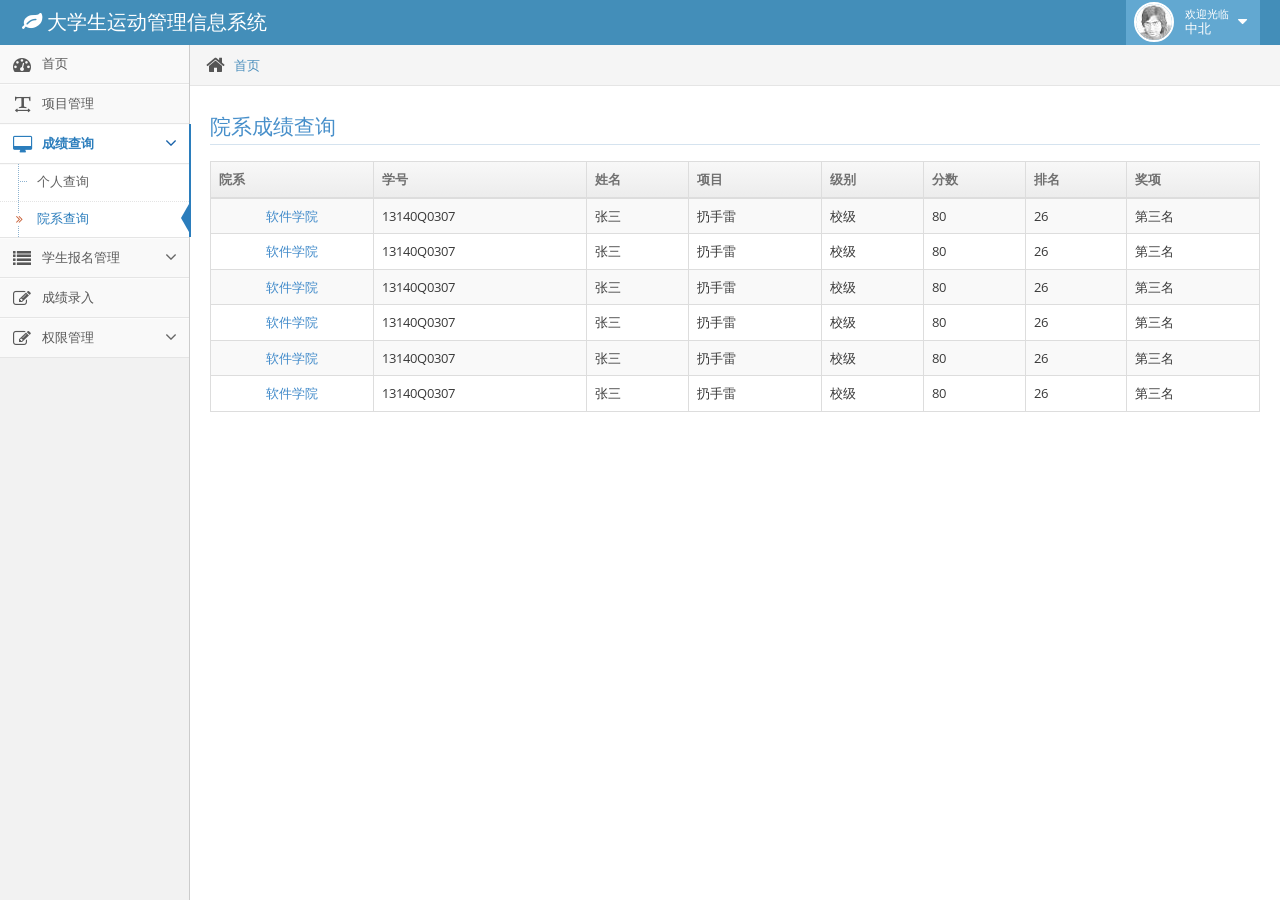
<file: src/main/resources/static/search_school.html>
<!DOCTYPE html>
<html lang="en">

	<head>
		<meta charset="utf-8" />
		<title>大学生运动管理信息系统</title>
		<meta name="keywords" content="" />
		<meta name="description" content="" />
		<meta name="viewport" content="width=device-width, initial-scale=1.0" />
		<link href="assets/css/bootstrap.min.css" rel="stylesheet" />
		<link rel="stylesheet" href="assets/css/font-awesome.min.css" />
		<link rel="stylesheet" href="http://fonts.googleapis.com/css?family=Open+Sans:400,300" />
		<link rel="stylesheet" href="assets/css/ace.min.css" />
		<link rel="stylesheet" href="assets/css/ace-rtl.min.css" />
		<link rel="stylesheet" href="assets/css/ace-skins.min.css" />
		<script src="assets/js/ace-extra.min.js"></script>
	</head>

	<body>
		<!--头部 Begin-->
		<div class="navbar navbar-default" id="navbar">
			<script type="text/javascript">
				try {
					ace.settings.check('navbar', 'fixed')
				} catch(e) {}
			</script>

			<div class="navbar-container" id="navbar-container">
				<div class="navbar-header pull-left">
					<a href="#" class="navbar-brand">
						<small>
							<i class="icon-leaf"></i>
							大学生运动管理信息系统
						</small>
					</a>
				</div>

				<div class="navbar-header pull-right" role="navigation">
					<ul class="nav ace-nav">
						<li class="light-blue">
							<a data-toggle="dropdown" href="#" class="dropdown-toggle">
								<img class="nav-user-photo" src="assets/avatars/user.jpg" alt="Jason's Photo" />
								<span class="user-info">
									<small>欢迎光临</small>
									中北
								</span>

								<i class="icon-caret-down"></i>
							</a>

							<ul class="user-menu pull-right dropdown-menu dropdown-yellow dropdown-caret dropdown-close">
								<li>
									<div class="col-sm-offset-2 col-sm-10">
										<i class="icon-off"></i>
										<button type="button" onclick="logout()" class="btn btn-default">退出</button>
									</div>
								</li>
							</ul>
						</li>
					</ul>
					<!-- /.ace-nav -->
				</div>
				<!-- /.navbar-header -->
			</div>
			<!-- /.container -->
		</div>
		<!--头部 End-->

		<!--主体部分 Begin-->
		<div class="main-container" id="main-container">
			<script type="text/javascript">
				try {
					ace.settings.check('main-container', 'fixed')
				} catch(e) {}
			</script>

			<div class="main-container-inner">
				<a class="menu-toggler" id="menu-toggler" href="#">
					<span class="menu-text"></span>
				</a>

				<!--左侧导航 Begin-->
				<div class="sidebar" id="sidebar">
					<script type="text/javascript">
						try {
							ace.settings.check('sidebar', 'fixed')
						} catch(e) {}
					</script>

					<ul class="nav nav-list">
						<li>
							<a href="index.html">
								<i class="icon-dashboard"></i>
								<span class="menu-text">首页</span>
							</a>
						</li>

						<li>
							<a href="project.html">
								<i class="icon-text-width"></i>
								<span class="menu-text">项目管理</span>
							</a>
						</li>

						<li class="active open">
							<a href="addscore.html" class="dropdown-toggle">
								<i class="icon-desktop"></i>
								<span class="menu-text">成绩查询</span>

								<b class="arrow icon-angle-down"></b>
							</a>

							<ul class="submenu">
								<li>
									<a href="search_person.html">
										<i class="icon-double-angle-right"></i> 个人查询
									</a>
								</li>

								<li class="active">
									<a href="search_school.html">
										<i class="icon-double-angle-right"></i> 院系查询
									</a>
								</li>
							</ul>
						</li>

						<li>
							<a href="#" class="dropdown-toggle">
								<i class="icon-list"></i>
								<span class="menu-text">学生报名管理</span>

								<b class="arrow icon-angle-down"></b>
							</a>

							<ul class="submenu">
								<li>
									<a href="enter.html">
										<i class="icon-double-angle-right"></i> 报名
									</a>
								</li>

								<li>
									<a href="enter_msg.html">
										<i class="icon-double-angle-right"></i> 报名信息查询
									</a>
								</li>
							</ul>
						</li>

						<li>
							<a href="#" class="dropdown-toggle">
								<i class="icon-edit"></i>
								<span class="menu-text">成绩录入</span>
							</a>
						</li>

						<li>
							<a href="#" class="dropdown-toggle">
								<i class="icon-edit"></i>
								<span class="menu-text">权限管理</span>

								<b class="arrow icon-angle-down"></b>
							</a>

							<ul class="submenu">
								<li>
									<a href="adduser.html">
										<i class="icon-double-angle-right"></i> 添加用户
									</a>
								</li>

								<li>
									<a href="usermsg.html">
										<i class="icon-double-angle-right"></i> 用户权限
									</a>
								</li>
							</ul>
						</li>
					</ul>
					<!-- /.nav-list -->
				</div>
				<!--左侧导航 End-->

				<!--右侧内容 Begin-->
				<div class="main-content">
					<!--面包屑导航 Begin-->
					<div class="breadcrumbs" id="breadcrumbs">
						<script type="text/javascript">
							try {
								ace.settings.check('breadcrumbs', 'fixed')
							} catch(e) {}
						</script>

						<ul class="breadcrumb">
							<li>
								<i class="icon-home home-icon"></i>
								<a href="index.html" class="active">首页</a>
							</li>
						</ul>
					</div>
					<!--面包屑导航 End-->

					<!--内容 Begin-->
					<div class="page-content">
						<div class="row">
							<div class="col-xs-12">
								<h3 class="header smaller lighter blue">
									院系成绩查询
								</h3>
								
								<!--查询后显示 Begin-->
								<div class="table-responsive">
									<table id="sample-table-2" class="table table-striped table-bordered table-hover">
										<thead>
											<tr>
												<th>院系</th>
												<th>学号</th>
												<th>姓名</th>
												<th>项目</th>
												<th>级别</th>
												<th class="hidden-480">分数</th>
												<th>排名</th>
												<th>奖项</th>
											</tr>
										</thead>
										
										<tbody>
											<tr>
												<td class="center">
													<a href="#">软件学院</a>
												</td>
												<td>13140Q0307</td>
												<td>张三</td>
												<td>扔手雷</td>
												<td class="hidden-480">校级</td>
												<td>80</td>
												<td>26</td>
												<td>第三名</td>
											</tr>

											<tr>
												<td class="center">
													<a href="#">软件学院</a>
												</td>
												<td>13140Q0307</td>
												<td>张三</td>
												<td>扔手雷</td>
												<td class="hidden-480">校级</td>
												<td>80</td>
												<td>26</td>
												<td>第三名</td>
											</tr>
											
											<tr>
												<td class="center">
													<a href="#">软件学院</a>
												</td>
												<td>13140Q0307</td>
												<td>张三</td>
												<td>扔手雷</td>
												<td class="hidden-480">校级</td>
												<td>80</td>
												<td>26</td>
												<td>第三名</td>
											</tr>
											
											<tr>
												<td class="center">
													<a href="#">软件学院</a>
												</td>
												<td>13140Q0307</td>
												<td>张三</td>
												<td>扔手雷</td>
												<td class="hidden-480">校级</td>
												<td>80</td>
												<td>26</td>
												<td>第三名</td>
											</tr>
											
											<tr>
												<td class="center">
													<a href="#">软件学院</a>
												</td>
												<td>13140Q0307</td>
												<td>张三</td>
												<td>扔手雷</td>
												<td class="hidden-480">校级</td>
												<td>80</td>
												<td>26</td>
												<td>第三名</td>
											</tr>
											
											<tr>
												<td class="center">
													<a href="#">软件学院</a>
												</td>
												<td>13140Q0307</td>
												<td>张三</td>
												<td>扔手雷</td>
												<td class="hidden-480">校级</td>
												<td>80</td>
												<td>26</td>
												<td>第三名</td>
											</tr>
											
										</tbody>
									</table>
								</div>
								<!--查询后显示 End-->
							</div>
						</div>
					</div>
					<!--内容 End-->
				</div>
				<!--右侧内容 End-->
			</div>
		</div>

		<script src="http://ajax.googleapis.com/ajax/libs/jquery/2.0.3/jquery.min.js"></script>
		<script type="text/javascript">
			window.jQuery || document.write("<script src='assets/js/jquery-2.0.3.min.js'>" + "<" + "script>");
		</script>
		<script type="text/javascript">
			if("ontouchend" in document) document.write("<script src='assets/js/jquery.mobile.custom.min.js'>" + "<" + "script>");
		</script>
		<script type="text/javascript">
            function logout() {
                $.ajax({
                    //几个参数需要注意一下
                    type: "POST",//方法类型
                    contentType: "application/json",
                    dataType: "json",//预期服务器返回的数据类型
                    url: "/user/logout",//url
                    async: false,
                    success: function (result) {
                        // console.log(result);//打印服务端返回的数据(调试用)
                        if (result) {
                            alert("成功退出！");
                            window.location.href = "/static/login.html";//你可以跟换里面的网址，以便成功后跳转
                        }
                        ;
                    },
                    error: function () {
                        alert("异常！");
                    }
                });
            }
		</script>
		<script src="assets/js/bootstrap.min.js"></script>
		<script src="assets/js/typeahead-bs2.min.js"></script>
		<script src="assets/js/jquery-ui-1.10.3.custom.min.js"></script>
		<script src="assets/js/jquery.ui.touch-punch.min.js"></script>
		<script src="assets/js/jquery.slimscroll.min.js"></script>
		<script src="assets/js/jquery.easy-pie-chart.min.js"></script>
		<script src="assets/js/jquery.sparkline.min.js"></script>
		<script src="assets/js/flot/jquery.flot.min.js"></script>
		<script src="assets/js/flot/jquery.flot.pie.min.js"></script>
		<script src="assets/js/flot/jquery.flot.resize.min.js"></script>
		<script src="assets/js/ace-elements.min.js"></script>
		<script src="assets/js/ace.min.js"></script>
		<script src="assets/js/index.js"></script>
	</body>

</html>
</file>
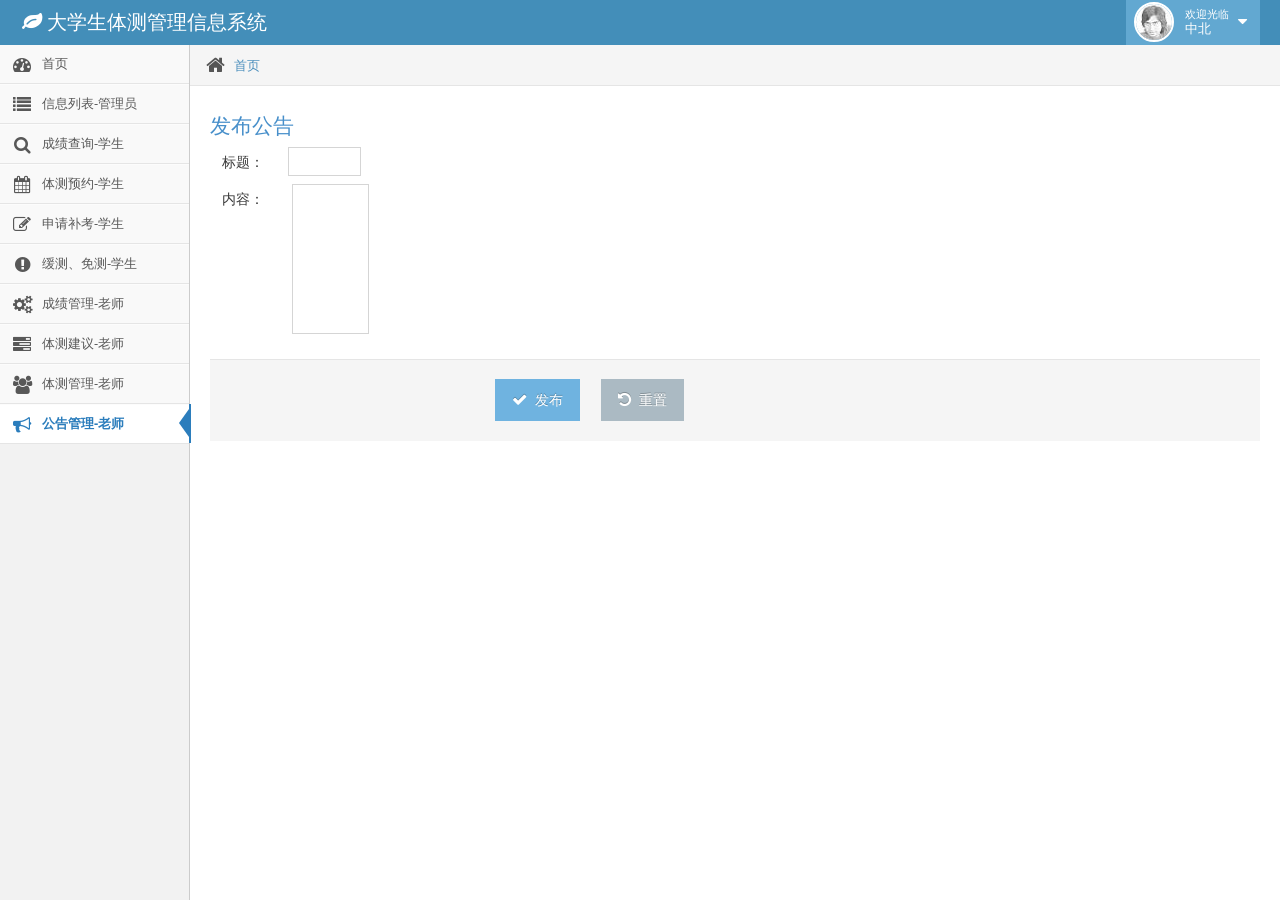
<file: src/main/resources/static/str_notice.html>
<!DOCTYPE html>
<html lang="en">

	<head>
		<meta charset="utf-8" />
		<title>大学生体测管理信息系统</title>
		<meta name="keywords" content="" />
		<meta name="description" content="" />
		<meta name="viewport" content="width=device-width, initial-scale=1.0" />
		<link href="assets/css/bootstrap.min.css" rel="stylesheet" />
		<link rel="stylesheet" href="assets/css/font-awesome.min.css" />
		<link rel="stylesheet" href="http://fonts.googleapis.com/css?family=Open+Sans:400,300" />
		<link rel="stylesheet" href="assets/css/ace.min.css" />
		<link rel="stylesheet" href="assets/css/ace-rtl.min.css" />
		<link rel="stylesheet" href="assets/css/ace-skins.min.css" />
		<script src="assets/js/ace-extra.min.js"></script>
		<style>
			.page-content .left img {
				width: 100%;
			}
		</style>
	</head>

	<body>
		<!--头部 Begin-->
		<div class="navbar navbar-default" id="navbar">
			<script type="text/javascript">
				try {
					ace.settings.check('navbar', 'fixed')
				} catch(e) {}
			</script>

			<div class="navbar-container" id="navbar-container">
				<div class="navbar-header pull-left">
					<a href="#" class="navbar-brand">
						<small>
							<i class="icon-leaf"></i>
							大学生体测管理信息系统
						</small>
					</a>
				</div>

				<div class="navbar-header pull-right" role="navigation">
					<ul class="nav ace-nav">
						<li class="light-blue">
							<a data-toggle="dropdown" href="#" class="dropdown-toggle">
								<img class="nav-user-photo" src="assets/avatars/user.jpg" alt="Jason's Photo" />
								<span class="user-info">
									<small>欢迎光临</small>
									中北
								</span>

								<i class="icon-caret-down"></i>
							</a>

							<ul class="user-menu pull-right dropdown-menu dropdown-yellow dropdown-caret dropdown-close">
								<li>
									<a href="login.html">
										<i class="icon-off"></i> 退出
									</a>
								</li>
							</ul>
						</li>
					</ul>
					<!-- /.ace-nav -->
				</div>
				<!-- /.navbar-header -->
			</div>
			<!-- /.container -->
		</div>
		<!--头部 End-->

		<!--主体部分 Begin-->
		<div class="main-container" id="main-container">
			<script type="text/javascript">
				try {
					ace.settings.check('main-container', 'fixed')
				} catch(e) {}
			</script>

			<div class="main-container-inner">
				<a class="menu-toggler" id="menu-toggler" href="#">
					<span class="menu-text"></span>
				</a>
				<!--左侧导航 Begin-->
				<div class="sidebar" id="sidebar">
					<script type="text/javascript">
						try {
							ace.settings.check('sidebar', 'fixed')
						} catch(e) {}
					</script>

					<ul class="nav nav-list">
						<li>
							<a href="index.html">
								<i class="icon-dashboard"></i>
								<span class="menu-text">首页</span>
							</a>
						</li>
						
						<!--管理员 Begin-->
						<li>
							<a href="mst_msglist.html">
								<i class="icon-list"></i>
								<span class="menu-text">信息列表-管理员</span>
							</a>
						</li>
						<!--管理员 End-->
						
						<!--学生 Begin-->
						<li>
							<a href="stu_search.html">
								<i class="icon-search nav-search-icon"></i>
								<span class="menu-text">成绩查询-学生</span>
							</a>
						</li>
						
						<li>
							<a href="stu_order.html">
								<i class="icon-calendar"></i>
								<span class="menu-text">体测预约-学生</span>
							</a>
						</li>
						<li>
							<a href="stu_apply.html">
								<i class="icon-edit"></i>
								<span class="menu-text">申请补考-学生</span>
							</a>
						</li>
						<li>
							<a href="stu_except.html">
								<i class=" icon-exclamation-sign"></i>
								<span class="menu-text">缓测、免测-学生</span>
							</a>
						</li>
						<!--学生 End-->
						
						<!--老师 Begin-->
						<li>
							<a href="ter_mngscore.html">
								<i class="icon-cogs"></i>
								<span class="menu-text">成绩管理-老师</span>
							</a>
						</li>
						
						<li>
							<a href="ter_advice.html">
								<i class="icon-tasks"></i>
								<span class="menu-text">体测建议-老师</span>
							</a>
						</li>
						<li>
							<a href="ter_mngtext.html">
								<i class="icon-group"></i>
								<span class="menu-text">体测管理-老师</span>
							</a>
						</li>
						<li class="active">
							<a href="str_notice.html">
								<i class=" icon-bullhorn"></i>
								<span class="menu-text">公告管理-老师</span>
							</a>
						</li>
						<!--老师 End-->
						
					</ul>
					<!-- /.nav-list -->
				</div>
				<!--左侧导航 End-->

				<!--右侧内容 Begin-->
				<div class="main-content">
					<!--面包屑导航 Begin-->
					<div class="breadcrumbs" id="breadcrumbs">
						<script type="text/javascript">
							try {
								ace.settings.check('breadcrumbs', 'fixed')
							} catch(e) {}
						</script>

						<ul class="breadcrumb">
							<li>
								<i class="icon-home home-icon"></i>
								<a href="index.html" class="active">首页</a>
							</li>
						</ul>

					</div>
					<!--面包屑导航 End-->

					<!--内容 Begin-->
					<div class="page-content">
						<h3 class="smaller lighter blue">
									发布公告
						</h3>
						<div class="row">
							<div class="col-xs-12">
								<!-- PAGE CONTENT BEGINS -->

								<form id="infoForm1" method="post"  class="form-inline" role="form"
                                          enctype="multipart/form-data">
									<div class="form-group">
										<label name="title" id="title" class="col-sm-3 control-label no-padding-right" for="form-field-2">标题：</label>

										<div class="col-sm-6">
											<input type="password" id="form-field-2" placeholder="" class="col-xs-10 col-sm-8" />
										</div>
									</div>

									<div class="space-4"></div>
									
									<div class="form-group">
										<label name="content" id="content" class="col-sm-3 control-label no-padding-right" for="form-field-0">内容：</label>

										<div class="col-sm-6">
											<textarea name="" class="col-xs-10 col-sm-8" style="resize:none;height:150px;"></textarea>
										</div>
									</div>

									<div class="space-4"></div>
								
									<div class="clearfix form-actions">
										<div class="col-md-offset-3 col-md-9">
											<button class="btn btn-info" type="button" onclick="indexAddInfo()">
												<i class="icon-ok bigger-110"></i>
												发布
											</button>

											&nbsp; &nbsp; &nbsp;
											<button class="btn" type="reset">
												<i class="icon-undo bigger-110"></i>
												重置
											</button>
										</div>
									</div>

								</form>

								
							</div><!-- /.col -->
						</div>
					</div>
					<!--内容 End-->
				</div>
				<!--右侧内容 End-->
			</div>
		</div>

		<script src="http://ajax.googleapis.com/ajax/libs/jquery/2.0.3/jquery.min.js"></script>
		<script type="text/javascript">
			window.jQuery || document.write("<script src='assets/js/jquery-2.0.3.min.js'>" + "<" + "script>");
		</script>
		<script type="text/javascript">
			if("ontouchend" in document) document.write("<script src='assets/js/jquery.mobile.custom.min.js'>" + "<" + "script>");
		</script>


		<script type="text/javascript">
	var host = "localhost:8031"
    function regist() {
        $.ajax({
            //几个参数需要注意一下
            type: "POST",//方法类型
            // contentType: "application/json",
            dataType: "json",//预期服务器返回的数据类型
            url: "http://localhost:8031/indexInfoController/indexAddInfo",//url
            // url: 'http://localhost:8030/user/regist',
            data: $('#infoForm1').serialize(),
            async: false,
            success: function (result) {
                // console.log(result);//打印服务端返回的数据(调试用)
                if (result.httpStatus == 200) {
                    alert("发布成功！");
                    window.location.href = "http://localhost:8080/test_physical_strength/src/main/resources/static/index.html";//你可以跟换里面的网址，以便成功后跳转
                }
                ;
            },
            error: function () {
                alert("请输入正确的注册信息！");
            }
        });
    }
</script>

		<script src="assets/js/jquery.page.min.js"></script>
		<script src="assets/js/vue.min.js"></script>
		<script src="assets/js/bootstrap.min.js"></script>
		<script src="assets/js/typeahead-bs2.min.js"></script>
		<script src="assets/js/jquery-ui-1.10.3.custom.min.js"></script>
		<script src="assets/js/jquery.ui.touch-punch.min.js"></script>
		<script src="assets/js/jquery.slimscroll.min.js"></script>
		<script src="assets/js/jquery.easy-pie-chart.min.js"></script>
		<script src="assets/js/jquery.sparkline.min.js"></script>
		<script src="assets/js/flot/jquery.flot.min.js"></script>
		<script src="assets/js/flot/jquery.flot.pie.min.js"></script>
		<script src="assets/js/flot/jquery.flot.resize.min.js"></script>
		<script src="assets/js/ace-elements.min.js"></script>
		<script src="assets/js/ace.min.js"></script>
		<script src="assets/js/index.js"></script>
	</body>

</html>
</file>
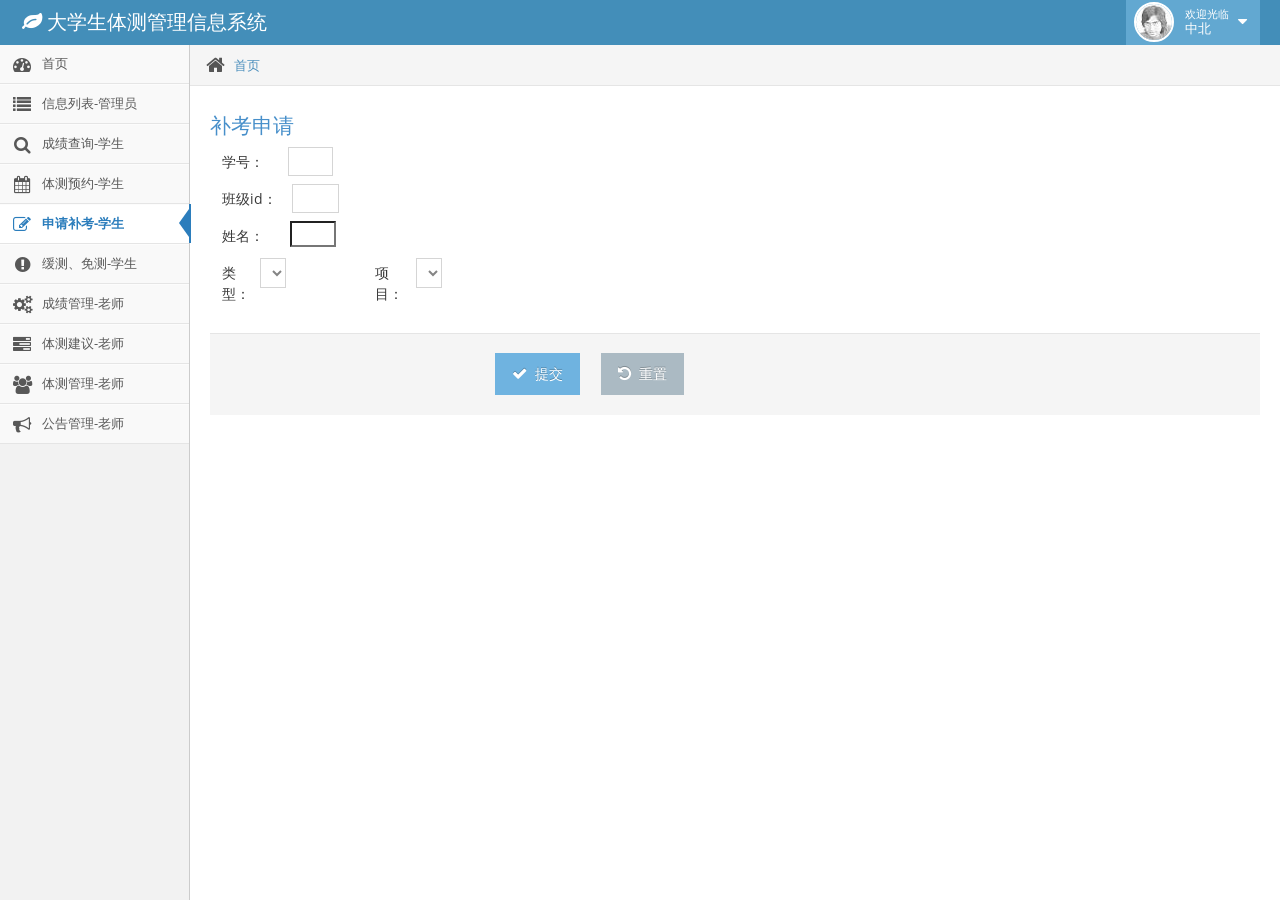
<file: src/main/resources/static/stu_apply.html>
<!DOCTYPE html>
<html lang="en">

	<head>
		<meta charset="utf-8" />
		<title>大学生体测管理信息系统</title>
		<meta name="keywords" content="" />
		<meta name="description" content="" />
		<meta name="viewport" content="width=device-width, initial-scale=1.0" />
		<link href="assets/css/bootstrap.min.css" rel="stylesheet" />
		<link rel="stylesheet" href="assets/css/font-awesome.min.css" />
		<link rel="stylesheet" href="http://fonts.googleapis.com/css?family=Open+Sans:400,300" />
		<link rel="stylesheet" href="assets/css/ace.min.css" />
		<link rel="stylesheet" href="assets/css/ace-rtl.min.css" />
		<link rel="stylesheet" href="assets/css/ace-skins.min.css" />
		<script src="assets/js/ace-extra.min.js"></script>
		<style>
			.page-content .left img {
				width: 100%;
			}
		</style>
	</head>

	<body>
		<!--头部 Begin-->
		<div class="navbar navbar-default" id="navbar">
			<script type="text/javascript">
				try {
					ace.settings.check('navbar', 'fixed')
				} catch(e) {}
			</script>

			<div class="navbar-container" id="navbar-container">
				<div class="navbar-header pull-left">
					<a href="#" class="navbar-brand">
						<small>
							<i class="icon-leaf"></i>
							大学生体测管理信息系统
						</small>
					</a>
				</div>

				<div class="navbar-header pull-right" role="navigation">
					<ul class="nav ace-nav">
						<li class="light-blue">
							<a data-toggle="dropdown" href="#" class="dropdown-toggle">
								<img class="nav-user-photo" src="assets/avatars/user.jpg" alt="Jason's Photo" />
								<span class="user-info">
									<small>欢迎光临</small>
									中北
								</span>

								<i class="icon-caret-down"></i>
							</a>

							<ul class="user-menu pull-right dropdown-menu dropdown-yellow dropdown-caret dropdown-close">
								<li>
									<a href="login.html">
										<i class="icon-off"></i> 退出
									</a>
								</li>
							</ul>
						</li>
					</ul>
					<!-- /.ace-nav -->
				</div>
				<!-- /.navbar-header -->
			</div>
			<!-- /.container -->
		</div>
		<!--头部 End-->

		<!--主体部分 Begin-->
		<div class="main-container" id="main-container">
			<script type="text/javascript">
				try {
					ace.settings.check('main-container', 'fixed')
				} catch(e) {}
			</script>

			<div class="main-container-inner">
				<a class="menu-toggler" id="menu-toggler" href="#">
					<span class="menu-text"></span>
				</a>
				<!--左侧导航 Begin-->
				<div class="sidebar" id="sidebar">
					<script type="text/javascript">
						try {
							ace.settings.check('sidebar', 'fixed')
						} catch(e) {}
					</script>

					<ul class="nav nav-list">
						<li>
							<a href="index.html">
								<i class="icon-dashboard"></i>
								<span class="menu-text">首页</span>
							</a>
						</li>
						
						<!--管理员 Begin-->
						<li>
							<a href="mst_msglist.html">
								<i class="icon-list"></i>
								<span class="menu-text">信息列表-管理员</span>
							</a>
						</li>
						
						<!--管理员 End-->
						
						<!--学生 Begin-->
						<li>
							<a href="stu_search.html">
								<i class="icon-search nav-search-icon"></i>
								<span class="menu-text">成绩查询-学生</span>
							</a>
						</li>
						
						<li>
							<a href="stu_order.html">
								<i class="icon-calendar"></i>
								<span class="menu-text">体测预约-学生</span>
							</a>
						</li>
						<li class="active">
							<a href="stu_apply.html">
								<i class="icon-edit"></i>
								<span class="menu-text">申请补考-学生</span>
							</a>
						</li>
						<li>
							<a href="stu_except.html">
								<i class=" icon-exclamation-sign"></i>
								<span class="menu-text">缓测、免测-学生</span>
							</a>
						</li>
						<!--学生 End-->
						
						<!--老师 Begin-->
						<li>
							<a href="ter_mngscore.html">
								<i class="icon-cogs"></i>
								<span class="menu-text">成绩管理-老师</span>
							</a>
						</li>
						
						<li>
							<a href="ter_advice.html">
								<i class="icon-tasks"></i>
								<span class="menu-text">体测建议-老师</span>
							</a>
						</li>
						<li>
							<a href="ter_mngtext.html">
								<i class="icon-group"></i>
								<span class="menu-text">体测管理-老师</span>
							</a>
						</li>
						<li>
							<a href="str_notice.html">
								<i class=" icon-bullhorn"></i>
								<span class="menu-text">公告管理-老师</span>
							</a>
						</li>
						<!--老师 End-->
						
					</ul>
					<!-- /.nav-list -->
				</div>
				<!--左侧导航 End-->

				<!--右侧内容 Begin-->
				<div class="main-content">
					<!--面包屑导航 Begin-->
					<div class="breadcrumbs" id="breadcrumbs">
						<script type="text/javascript">
							try {
								ace.settings.check('breadcrumbs', 'fixed')
							} catch(e) {}
						</script>

						<ul class="breadcrumb">
							<li>
								<i class="icon-home home-icon"></i>
								<a href="index.html" class="active">首页</a>
							</li>
						</ul>

					</div>
					<!--面包屑导航 End-->

					<!--内容 Begin-->
					<div class="page-content">
						<h3 class="smaller lighter blue">
									补考申请 
						</h3>
						<div class="row">
							<div class="col-xs-12">
								<!-- PAGE CONTENT BEGINS -->

								<form id="infoForm1" method="post"  class="form-inline" role="form"
                                          enctype="multipart/form-data"> 

									<div class="form-group">
										<label name=sid id="sid" class="col-sm-3 control-label no-padding-right" for="form-field-5">学号：</label>

										<div class="col-sm-6">
											<input type="password" id="form-field-5" placeholder="" class="col-xs-10 col-sm-5" />
										</div>
									</div>

									<div class="space-4"></div>

									<div class="form-group">
										<label name=sysClass id="sysClass" class="col-sm-3 control-label no-padding-right" for="form-field-4">班级id：</label>

										<div class="col-sm-6">
											<input type="password" id="form-field-4" placeholder="" class="col-xs-10 col-sm-5" />
										</div>
									</div>

									<div class="space-4"></div>
									<div class="form-group">
										<label name=“name” id="name" class="col-sm-3 control-label no-padding-right" for="form-field-3">姓名：</label>

										<div class="col-sm-6">
											<input type="“name”" id="form-field-3" placeholder="" class="col-xs-10 col-sm-5" />
										</div>
									</div>

									<div class="space-4"></div>

									<div class="form-group">
										<label name=“type” id="type" class="col-sm-3 control-label no-padding-right" for="form-field-1">类型：</label>

										<div class="col-sm-6">
											<select id="form-field-1" placeholder="" class="col-xs-10 col-sm-5">
												<option value="2">补考</option>
											</select>
										</div>
									</div>
									
									
									
									<div class="form-group">
										<label name=“sysProjectId” id="sysProjectId" class="col-sm-3 control-label no-padding-right" for="form-field-2">项目：</label>

										<div class="col-sm-6">
											<select id="form-field-2" placeholder="" class="col-xs-10 col-sm-5">
												<option value="1">跳远</option>
												<option value="2">肺活量</option>
											</select>
										</div>
									</div>

									<div class="space-4"></div>
								
									<div class="clearfix form-actions">
										<div class="col-md-offset-3 col-md-9">
											<button class="btn btn-info" type="button" onclick="makeUpExam()">
												<i class="icon-ok bigger-110"></i>
												提交
											</button>

											&nbsp; &nbsp; &nbsp;
											<button class="btn" type="reset">
												<i class="icon-undo bigger-110"></i>
												重置
											</button>
										</div>
									</div>

								</form>

								
							</div><!-- /.col -->
						</div>
					</div>
					<!--内容 End-->
				</div>
				<!--右侧内容 End-->
			</div>
		</div>

		<script src="http://ajax.googleapis.com/ajax/libs/jquery/2.0.3/jquery.min.js"></script>
		<script type="text/javascript">
			window.jQuery || document.write("<script src='assets/js/jquery-2.0.3.min.js'>" + "<" + "script>");
		</script>
		<script type="text/javascript">
			if("ontouchend" in document) document.write("<script src='assets/js/jquery.mobile.custom.min.js'>" + "<" + "script>");
		</script>

		<script type="text/javascript">
	var host = "localhost:8031"
    function makeUpExam() {
        $.ajax({
            //几个参数需要注意一下
            type: "POST",//方法类型
            // contentType: "application/json",
            dataType: "json",//预期服务器返回的数据类型
            url: "http://localhost:8031/testOpreationController/makeUpExam",//url
            // url: 'http://localhost:8030/user/regist',
            data: $('#infoForm1').serialize(),
            async: false,
            success: function (result) {
                // console.log(result);//打印服务端返回的数据(调试用)
                if (result.httpStatus == 200) {
                    alert("申请成功！");
                  }
                ;
            },
            error: function () {
                alert("请输入正确的注册信息！");
            }
        });
    }
</script>

		<script src="assets/js/jquery.page.min.js"></script>
		<script src="assets/js/vue.min.js"></script>
		<script src="assets/js/bootstrap.min.js"></script>
		<script src="assets/js/typeahead-bs2.min.js"></script>
		<script src="assets/js/jquery-ui-1.10.3.custom.min.js"></script>
		<script src="assets/js/jquery.ui.touch-punch.min.js"></script>
		<script src="assets/js/jquery.slimscroll.min.js"></script>
		<script src="assets/js/jquery.easy-pie-chart.min.js"></script>
		<script src="assets/js/jquery.sparkline.min.js"></script>
		<script src="assets/js/flot/jquery.flot.min.js"></script>
		<script src="assets/js/flot/jquery.flot.pie.min.js"></script>
		<script src="assets/js/flot/jquery.flot.resize.min.js"></script>
		<script src="assets/js/ace-elements.min.js"></script>
		<script src="assets/js/ace.min.js"></script>
		<script src="assets/js/index.js"></script>
	</body>

</html>
</file>
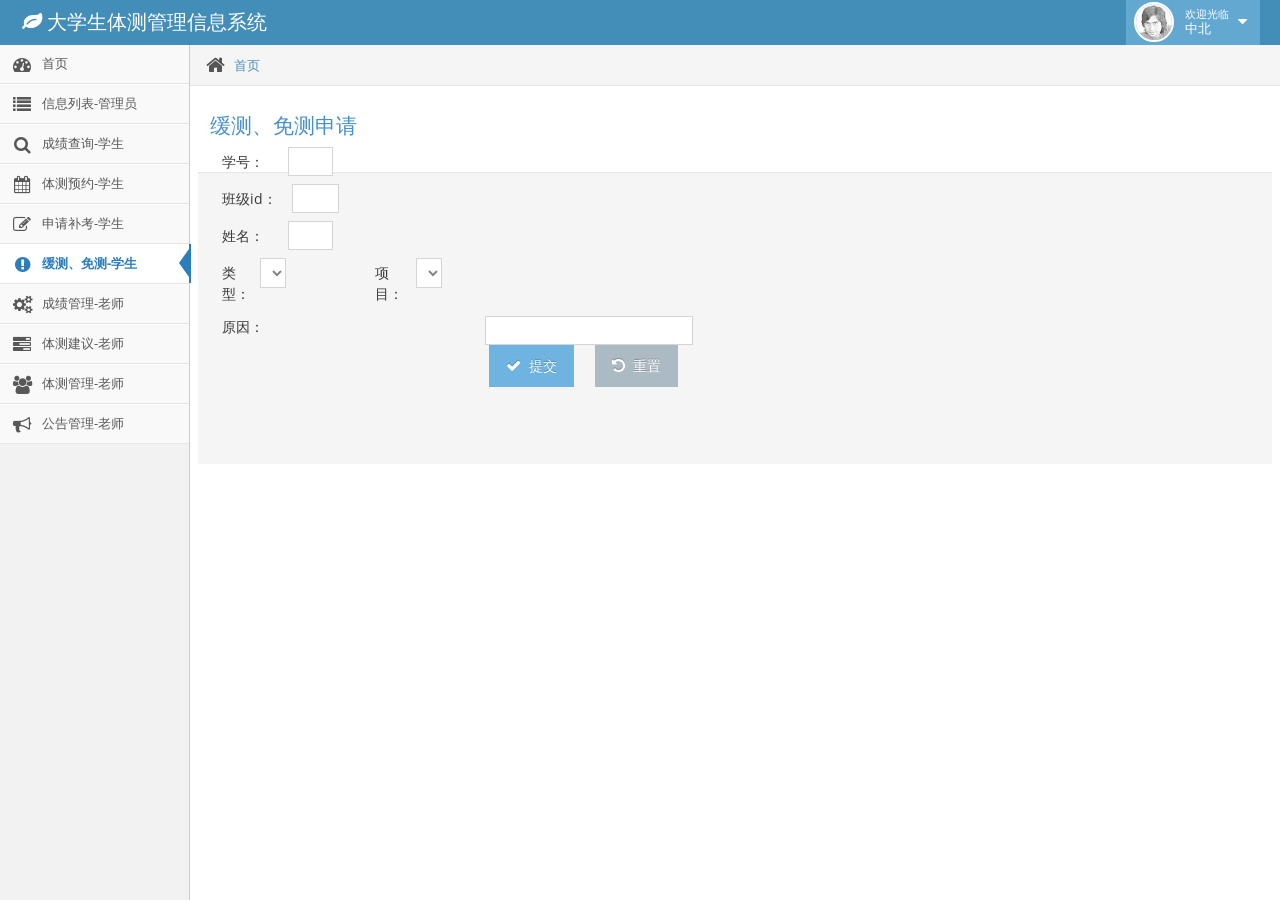
<file: src/main/resources/static/stu_except.html>
<!DOCTYPE html>
<html lang="en">

	<head>
		<meta charset="utf-8" />
		<title>大学生体测管理信息系统</title>
		<meta name="keywords" content="" />
		<meta name="description" content="" />
		<meta name="viewport" content="width=device-width, initial-scale=1.0" />
		<link href="assets/css/bootstrap.min.css" rel="stylesheet" />
		<link rel="stylesheet" href="assets/css/font-awesome.min.css" />
		<link rel="stylesheet" href="http://fonts.googleapis.com/css?family=Open+Sans:400,300" />
		<link rel="stylesheet" href="assets/css/ace.min.css" />
		<link rel="stylesheet" href="assets/css/ace-rtl.min.css" />
		<link rel="stylesheet" href="assets/css/ace-skins.min.css" />
		<script src="assets/js/ace-extra.min.js"></script>
		<style>
			.page-content .left img {
				width: 100%;
			}
		</style>
	</head>

	<body>
		<!--头部 Begin-->
		<div class="navbar navbar-default" id="navbar">
			<script type="text/javascript">
				try {
					ace.settings.check('navbar', 'fixed')
				} catch(e) {}
			</script>

			<div class="navbar-container" id="navbar-container">
				<div class="navbar-header pull-left">
					<a href="#" class="navbar-brand">
						<small>
							<i class="icon-leaf"></i>
							大学生体测管理信息系统
						</small>
					</a>
				</div>

				<div class="navbar-header pull-right" role="navigation">
					<ul class="nav ace-nav">
						<li class="light-blue">
							<a data-toggle="dropdown" href="#" class="dropdown-toggle">
								<img class="nav-user-photo" src="assets/avatars/user.jpg" alt="Jason's Photo" />
								<span class="user-info">
									<small>欢迎光临</small>
									中北
								</span>

								<i class="icon-caret-down"></i>
							</a>

							<ul class="user-menu pull-right dropdown-menu dropdown-yellow dropdown-caret dropdown-close">
								<li>
									<a href="login.html">
										<i class="icon-off"></i> 退出
									</a>
								</li>
							</ul>
						</li>
					</ul>
					<!-- /.ace-nav -->
				</div>
				<!-- /.navbar-header -->
			</div>
			<!-- /.container -->
		</div>
		<!--头部 End-->

		<!--主体部分 Begin-->
		<div class="main-container" id="main-container">
			<script type="text/javascript">
				try {
					ace.settings.check('main-container', 'fixed')
				} catch(e) {}
			</script>

			<div class="main-container-inner">
				<a class="menu-toggler" id="menu-toggler" href="#">
					<span class="menu-text"></span>
				</a>
				<!--左侧导航 Begin-->
				<div class="sidebar" id="sidebar">
					<script type="text/javascript">
						try {
							ace.settings.check('sidebar', 'fixed')
						} catch(e) {}
					</script>

					<ul class="nav nav-list">
						<li>
							<a href="index.html">
								<i class="icon-dashboard"></i>
								<span class="menu-text">首页</span>
							</a>
						</li>
						
						<!--管理员 Begin-->
						<li>
							<a href="mst_msglist.html">
								<i class="icon-list"></i>
								<span class="menu-text">信息列表-管理员</span>
							</a>
						</li>
						
						<!--管理员 End-->
						
						<!--学生 Begin-->
						<li>
							<a href="stu_search.html">
								<i class="icon-search nav-search-icon"></i>
								<span class="menu-text">成绩查询-学生</span>
							</a>
						</li>
						
						<li>
							<a href="stu_order.html">
								<i class="icon-calendar"></i>
								<span class="menu-text">体测预约-学生</span>
							</a>
						</li>
						<li>
							<a href="stu_apply.html">
								<i class="icon-edit"></i>
								<span class="menu-text">申请补考-学生</span>
							</a>
						</li>
						<li class="active">
							<a href="stu_except.html">
								<i class=" icon-exclamation-sign"></i>
								<span class="menu-text">缓测、免测-学生</span>
							</a>
						</li>
						<!--学生 End-->
						
						<!--老师 Begin-->
						<li>
							<a href="ter_mngscore.html">
								<i class="icon-cogs"></i>
								<span class="menu-text">成绩管理-老师</span>
							</a>
						</li>
						
						<li>
							<a href="ter_advice.html">
								<i class="icon-tasks"></i>
								<span class="menu-text">体测建议-老师</span>
							</a>
						</li>
						<li>
							<a href="ter_mngtext.html">
								<i class="icon-group"></i>
								<span class="menu-text">体测管理-老师</span>
							</a>
						</li>
						<li>
							<a href="str_notice.html">
								<i class=" icon-bullhorn"></i>
								<span class="menu-text">公告管理-老师</span>
							</a>
						</li>
						<!--老师 End-->
						
					</ul>
					<!-- /.nav-list -->
				</div>
				<!--左侧导航 End-->

				<!--右侧内容 Begin-->
				<div class="main-content">
					<!--面包屑导航 Begin-->
					<div class="breadcrumbs" id="breadcrumbs">
						<script type="text/javascript">
							try {
								ace.settings.check('breadcrumbs', 'fixed')
							} catch(e) {}
						</script>

						<ul class="breadcrumb">
							<li>
								<i class="icon-home home-icon"></i>
								<a href="index.html" class="active">首页</a>
							</li>
						</ul>

					</div>
					<!--面包屑导航 End-->

					<!--内容 Begin-->
					<div class="page-content">
						<h3 class="smaller lighter blue">
									缓测、免测申请 
						</h3>
						<div class="row">
							<div class="col-xs-12">
								<!-- PAGE CONTENT BEGINS -->

								
								<form id="infoForm1" method="post"  class="form-inline" role="form"
                                          enctype="multipart/form-data"> 

									<div class="form-group">
										<label name=sid id="sid" class="col-sm-3 control-label no-padding-right" for="form-field-2">学号：</label>

										<div class="col-sm-6">
											<input type="password" id="form-field-2" placeholder="" class="col-xs-10 col-sm-5" />
										</div>
									</div>

									<div class="space-4"></div>

									<div class="form-group">
										<label name=sysClass id="sysClass" class="col-sm-3 control-label no-padding-right" for="form-field-2">班级id：</label>

										<div class="col-sm-6">
											<input type="password" id="form-field-2" placeholder="" class="col-xs-10 col-sm-5" />
										</div>
									</div>

									<div class="space-4"></div>
									<div class="form-group">
										<label name=“name” id="name" class="col-sm-3 control-label no-padding-right" for="form-field-2">姓名：</label>

										<div class="col-sm-6">
											<input type="password" id="form-field-2" placeholder="" class="col-xs-10 col-sm-5" />
										</div>
									</div>

									<div class="space-4"></div>

									<div class="form-group">
										<label name=“type” id="type" class="col-sm-3 control-label no-padding-right" for="form-field-0">类型：</label>

										<div class="col-sm-6">
											<select id="form-field-0" placeholder="" class="col-xs-10 col-sm-5">
												<option value="3">缓测</option>
												<option value="4">免测</option>
											</select>
										</div>
									</div>
									
									
									
									<div class="form-group">
										<label name=“sysProjectId” id="sysProjectId" class="col-sm-3 control-label no-padding-right" for="form-field-0">项目：</label>

										<div class="col-sm-6">
											<select id="form-field-0" placeholder="" class="col-xs-10 col-sm-5">
												<option value="1">跳远</option>
												<option value="2">肺活量</option>
											</select>
										</div>
									</div>

									<div class="space-4"></div>

										<label name=reason id="reason" class="col-sm-3 control-label no-padding-right" for="form-field-2">原因：</label>

										<div class="col-sm-6">
											<input type="password" id="form-field-2" placeholder="" class="col-xs-10 col-sm-5" />
										</div>
									</div>

									<div class="space-4"></div>
								
									<div class="clearfix form-actions">
										<div class="col-md-offset-3 col-md-9">
											<button class="btn btn-info" type="button" onclick="slowMeasuringOrExempting()">
												<i class="icon-ok bigger-110"></i>
												提交
											</button>

											&nbsp; &nbsp; &nbsp;
											<button class="btn" type="reset">
												<i class="icon-undo bigger-110"></i>
												重置
											</button>
										</div>
									</div>

								</form>

								
							</div><!-- /.col -->
						</div>
					</div>
					<!--内容 End-->
				</div>
				<!--右侧内容 End-->
			</div>
		</div>

		<script src="http://ajax.googleapis.com/ajax/libs/jquery/2.0.3/jquery.min.js"></script>
		<script type="text/javascript">
			window.jQuery || document.write("<script src='assets/js/jquery-2.0.3.min.js'>" + "<" + "script>");
		</script>
		<script type="text/javascript">
			if("ontouchend" in document) document.write("<script src='assets/js/jquery.mobile.custom.min.js'>" + "<" + "script>");
		</script>

				<script type="text/javascript">
	var host = "localhost:8031"
    function slowMeasuringOrExempting() {
        $.ajax({
            //几个参数需要注意一下
            type: "POST",//方法类型
            // contentType: "application/json",
            dataType: "json",//预期服务器返回的数据类型
            url: "http://localhost:8031/testOpreationController/slowMeasuringOrExempting",//url
            // url: 'http://localhost:8030/user/regist',
            data: $('#infoForm1').serialize(),
            async: false,
            success: function (result) {
                // console.log(result);//打印服务端返回的数据(调试用)
                if (result.httpStatus == 200) {
                    alert("申请成功！");
                  }
                ;
            },
            error: function () {
                alert("请输入正确的注册信息！");
            }
        });
    }
</script>

		<script src="assets/js/jquery.page.min.js"></script>
		<script src="assets/js/vue.min.js"></script>
		<script src="assets/js/bootstrap.min.js"></script>
		<script src="assets/js/typeahead-bs2.min.js"></script>
		<script src="assets/js/jquery-ui-1.10.3.custom.min.js"></script>
		<script src="assets/js/jquery.ui.touch-punch.min.js"></script>
		<script src="assets/js/jquery.slimscroll.min.js"></script>
		<script src="assets/js/jquery.easy-pie-chart.min.js"></script>
		<script src="assets/js/jquery.sparkline.min.js"></script>
		<script src="assets/js/flot/jquery.flot.min.js"></script>
		<script src="assets/js/flot/jquery.flot.pie.min.js"></script>
		<script src="assets/js/flot/jquery.flot.resize.min.js"></script>
		<script src="assets/js/ace-elements.min.js"></script>
		<script src="assets/js/ace.min.js"></script>
		<script src="assets/js/index.js"></script>
	</body>

</html>
</file>
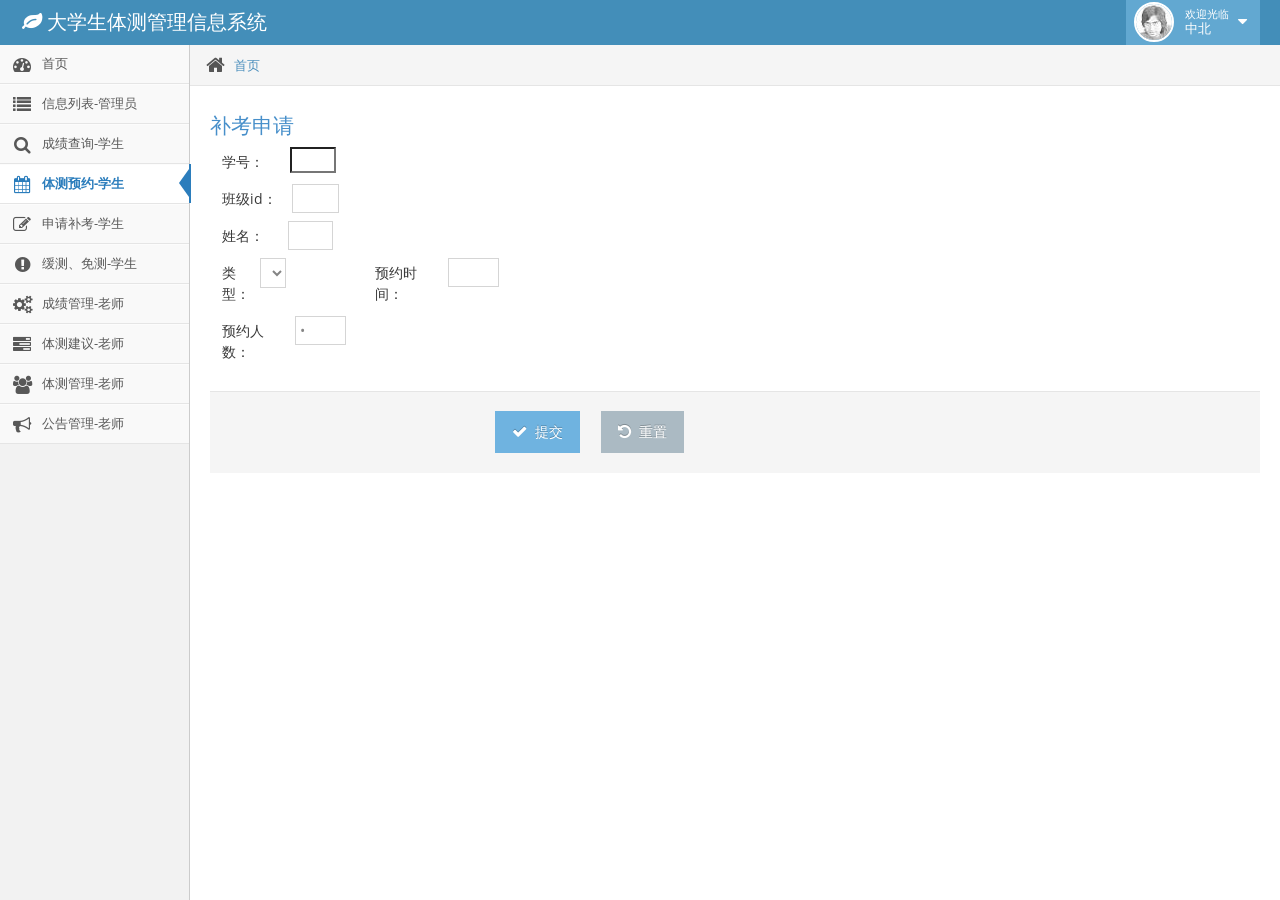
<file: src/main/resources/static/stu_order.html>
<!DOCTYPE html>
<html lang="en">

	<head>
		<meta charset="utf-8" />
		<title>大学生体测管理信息系统</title>
		<meta name="keywords" content="" />
		<meta name="description" content="" />
		<meta name="viewport" content="width=device-width, initial-scale=1.0" />
		<link href="assets/css/bootstrap.min.css" rel="stylesheet" />
		<link rel="stylesheet" href="assets/css/font-awesome.min.css" />
		<link rel="stylesheet" href="http://fonts.googleapis.com/css?family=Open+Sans:400,300" />
		<link rel="stylesheet" href="assets/css/ace.min.css" />
		<link rel="stylesheet" href="assets/css/ace-rtl.min.css" />
		<link rel="stylesheet" href="assets/css/ace-skins.min.css" />
		<script src="assets/js/ace-extra.min.js"></script>
		<style>
			.page-content .left img {
				width: 100%;
			}
		</style>
	</head>

	<body>
		<!--头部 Begin-->
		<div class="navbar navbar-default" id="navbar">
			<script type="text/javascript">
				try {
					ace.settings.check('navbar', 'fixed')
				} catch(e) {}
			</script>

			<div class="navbar-container" id="navbar-container">
				<div class="navbar-header pull-left">
					<a href="#" class="navbar-brand">
						<small>
							<i class="icon-leaf"></i>
							大学生体测管理信息系统
						</small>
					</a>
				</div>

				<div class="navbar-header pull-right" role="navigation">
					<ul class="nav ace-nav">
						<li class="light-blue">
							<a data-toggle="dropdown" href="#" class="dropdown-toggle">
								<img class="nav-user-photo" src="assets/avatars/user.jpg" alt="Jason's Photo" />
								<span class="user-info">
									<small>欢迎光临</small>
									中北
								</span>

								<i class="icon-caret-down"></i>
							</a>

							<ul class="user-menu pull-right dropdown-menu dropdown-yellow dropdown-caret dropdown-close">
								<li>
									<a href="login.html">
										<i class="icon-off"></i> 退出
									</a>
								</li>
							</ul>
						</li>
					</ul>
					<!-- /.ace-nav -->
				</div>
				<!-- /.navbar-header -->
			</div>
			<!-- /.container -->
		</div>
		<!--头部 End-->

		<!--主体部分 Begin-->
		<div class="main-container" id="main-container">
			<script type="text/javascript">
				try {
					ace.settings.check('main-container', 'fixed')
				} catch(e) {}
			</script>

			<div class="main-container-inner">
				<a class="menu-toggler" id="menu-toggler" href="#">
					<span class="menu-text"></span>
				</a>
				<!--左侧导航 Begin-->
				<div class="sidebar" id="sidebar">
					<script type="text/javascript">
						try {
							ace.settings.check('sidebar', 'fixed')
						} catch(e) {}
					</script>

					<ul class="nav nav-list">
						<li>
							<a href="index.html">
								<i class="icon-dashboard"></i>
								<span class="menu-text">首页</span>
							</a>
						</li>
						
						<!--管理员 Begin-->
						<li>
							<a href="mst_msglist.html">
								<i class="icon-list"></i>
								<span class="menu-text">信息列表-管理员</span>
							</a>
						</li>
						
						<!--管理员 End-->
						
						<!--学生 Begin-->
						<li>
							<a href="stu_search.html">
								<i class="icon-search nav-search-icon"></i>
								<span class="menu-text">成绩查询-学生</span>
							</a>
						</li>
						
						<li class="active">
							<a href="stu_order.html">
								<i class="icon-calendar"></i>
								<span class="menu-text">体测预约-学生</span>
							</a>
						</li>
						<li>
							<a href="stu_apply.html">
								<i class="icon-edit"></i>
								<span class="menu-text">申请补考-学生</span>
							</a>
						</li>
						<li>
							<a href="stu_except.html">
								<i class=" icon-exclamation-sign"></i>
								<span class="menu-text">缓测、免测-学生</span>
							</a>
						</li>
						<!--学生 End-->
						
						<!--老师 Begin-->
						<li>
							<a href="ter_mngscore.html">
								<i class="icon-cogs"></i>
								<span class="menu-text">成绩管理-老师</span>
							</a>
						</li>
						
						<li>
							<a href="ter_advice.html">
								<i class="icon-tasks"></i>
								<span class="menu-text">体测建议-老师</span>
							</a>
						</li>
						<li>
							<a href="ter_mngtext.html">
								<i class="icon-group"></i>
								<span class="menu-text">体测管理-老师</span>
							</a>
						</li>
						<li>
							<a href="str_notice.html">
								<i class=" icon-bullhorn"></i>
								<span class="menu-text">公告管理-老师</span>
							</a>
						</li>
						<!--老师 End-->
						
					</ul>
					<!-- /.nav-list -->
				</div>
				<!--左侧导航 End-->

				<!--右侧内容 Begin-->
				<div class="main-content">
					<!--面包屑导航 Begin-->
					<div class="breadcrumbs" id="breadcrumbs">
						<script type="text/javascript">
							try {
								ace.settings.check('breadcrumbs', 'fixed')
							} catch(e) {}
						</script>

						<ul class="breadcrumb">
							<li>
								<i class="icon-home home-icon"></i>
								<a href="index.html" class="active">首页</a>
							</li>
						</ul>

					</div>
					<!--面包屑导航 End-->

					<!--内容 Begin-->
					<div class="page-content">
						<h3 class="smaller lighter blue">
									补考申请 
						</h3>
						<div class="row">
							<div class="col-xs-12">
								<!-- PAGE CONTENT BEGINS -->

								
								<form id="infoForm1" method="post"  class="form-inline" role="form"
                                          enctype="multipart/form-data"> 

									<div class="form-group">
										<label   name=sid id="sid"  class="col-sm-3 control-label no-padding-right" for="form-field-2">学号：</label>

										<div class="col-sm-6">
											<input id="form-field-2" placeholder="" class="col-xs-10 col-sm-5" />
										</div>
									</div>

									<div class="space-4"></div>

									<div class="form-group">
										<label  name=sysClass id="sysClass"   class="col-sm-3 control-label no-padding-right" for="form-field-2">班级id：</label>

										<div class="col-sm-6">
											<input type="password" id="form-field-2" placeholder="" class="col-xs-10 col-sm-5" />
										</div>
									</div>

									<div class="space-4"></div>
									<div class="form-group">
										<label name=“name” id="name"   class="col-sm-3 control-label no-padding-right" for="form-field-2">姓名：</label>

										<div class="col-sm-6">
											<input type="password" id="form-field-2" placeholder="" class="col-xs-10 col-sm-5" />
										</div>
									</div>

									<div class="space-4"></div>

									<div class="form-group">
										<label name=“type” id="type" class="col-sm-3 control-label no-padding-right" for="form-field-0">类型：</label>

										<div class="col-sm-6">
											<select id="form-field-0"   placeholder="" class="col-xs-10 col-sm-5">
												<option value="3">缓测</option>
												<option value="4">免测</option>
											</select>
										</div>
									</div>
									
									
									<div class="form-group">
										<label name="advice" id=“advice” class="col-sm-3 control-label no-padding-right" for="form-field-2">预约时间：</label>

										<div class="col-sm-6">
											<input type="password" id="form-field-2" placeholder="" class="col-xs-10 col-sm-5" />
										</div>
									</div>

									<div class="space-4"></div>
									
									<div class="form-group">
										<label  name="studentNum" id="studentNum"  class="col-sm-3 control-label no-padding-right" for="form-field-0">预约人数：</label>

										<div class="col-sm-6">
											<input type="password" id="form-field-0" placeholder="" class="col-xs-10 col-sm-5" value="1"/>
										</div>
									</div>

									<div class="space-4"></div>
								
									<div class="clearfix form-actions">
										<div class="col-md-offset-3 col-md-9">
											<button class="btn btn-info" type="button" onclick="testReservation()">
												<i class="icon-ok bigger-110"></i>
												提交
											</button>

											&nbsp; &nbsp; &nbsp;
											<button class="btn" type="reset">
												<i class="icon-undo bigger-110"></i>
												重置
											</button>
										</div>
									</div>

								</form>

								
							</div><!-- /.col -->
						</div>
					</div>
					<!--内容 End-->
				</div>
				<!--右侧内容 End-->
			</div>
		</div>

		<script src="http://ajax.googleapis.com/ajax/libs/jquery/2.0.3/jquery.min.js"></script>
		<script type="text/javascript">
			window.jQuery || document.write("<script src='assets/js/jquery-2.0.3.min.js'>" + "<" + "script>");
		</script>
		<script type="text/javascript">
			if("ontouchend" in document) document.write("<script src='assets/js/jquery.mobile.custom.min.js'>" + "<" + "script>");
		</script>


	<script type="text/javascript">
	var host = "localhost:8031"
    function testReservation() {
        $.ajax({
            //几个参数需要注意一下
            type: "POST",//方法类型
            // contentType: "application/json",
            dataType: "json",//预期服务器返回的数据类型
            url: "http://localhost:8031/testOpreationController/testReservation",//url
            // url: 'http://localhost:8030/user/regist',
            data: $('#infoForm1').serialize(),
            async: false,
            success: function (result) {
                // console.log(result);//打印服务端返回的数据(调试用)
                if (result.httpStatus == 200) {
                    alert("申请成功！");
                  }
                ;
            },
            error: function () {
                alert("请输入正确的注册信息！");
            }
        });
    }
</script>
		<script src="assets/js/jquery.page.min.js"></script>
		<script src="assets/js/vue.min.js"></script>
		<script src="assets/js/bootstrap.min.js"></script>
		<script src="assets/js/typeahead-bs2.min.js"></script>
		<script src="assets/js/jquery-ui-1.10.3.custom.min.js"></script>
		<script src="assets/js/jquery.ui.touch-punch.min.js"></script>
		<script src="assets/js/jquery.slimscroll.min.js"></script>
		<script src="assets/js/jquery.easy-pie-chart.min.js"></script>
		<script src="assets/js/jquery.sparkline.min.js"></script>
		<script src="assets/js/flot/jquery.flot.min.js"></script>
		<script src="assets/js/flot/jquery.flot.pie.min.js"></script>
		<script src="assets/js/flot/jquery.flot.resize.min.js"></script>
		<script src="assets/js/ace-elements.min.js"></script>
		<script src="assets/js/ace.min.js"></script>
		<script src="assets/js/index.js"></script>
	</body>

</html>
</file>
<file: src/main/resources/static/assets/css/ace.min.css>
html{min-height:100%;position:relative}body{padding-bottom:0;background-color:#e4e6e9;min-height:100%;font-family:'Open Sans';font-size:13px;color:#393939;line-height:1.5}body.navbar-fixed{padding-top:45px}body.breadcrumbs-fixed{padding-top:86px}.main-container{position:static;padding:0}.main-container:after{background-color:#FFF;bottom:0;content:"";display:block;max-width:inherit;position:fixed;top:0;width:100%;z-index:-2}@media(min-width:768px){.container.main-container:after{-webkit-box-shadow:0 0 0 1px rgba(0,0,0,0.1);box-shadow:0 0 0 1px rgba(0,0,0,0.1)}}.main-container>.main-container-inner{position:relative}.container.main-container .sidebar.sidebar-fixed,.container.main-container .sidebar.sidebar-fixed:before{left:auto}.main-content{margin-left:190px;margin-right:0;margin-top:0;min-height:100%;padding:0}.page-content{background:#fff;margin:0;padding:8px 20px 24px}.page-header{margin:0 0 12px;border-bottom:1px dotted #e2e2e2;padding-bottom:16px;padding-top:7px}.page-header h1{padding:0;margin:0 8px;font-size:24px;font-weight:lighter;color:#2679b5}.page-header h1 small{margin:0 6px;font-size:14px;font-weight:normal;color:#8089a0}[class*=" icon-"],[class^="icon-"]{display:inline-block;text-align:center}a:focus,a:active{text-decoration:none}h1{font-size:32px;font-weight:normal;font-family:"Open Sans","Helvetica Neue",Helvetica,Arial,sans-serif}h1.smaller{font-size:31px}h1.bigger{font-size:33px}h1.block{margin-bottom:16px}h2{font-size:26px;font-weight:normal;font-family:"Open Sans","Helvetica Neue",Helvetica,Arial,sans-serif}h2.smaller{font-size:25px}h2.bigger{font-size:27px}h2.block{margin-bottom:16px}h3{font-size:22px;font-weight:normal;font-family:"Open Sans","Helvetica Neue",Helvetica,Arial,sans-serif}h3.smaller{font-size:21px}h3.bigger{font-size:23px}h3.block{margin-bottom:16px}h4{font-size:18px;font-weight:normal;font-family:"Open Sans","Helvetica Neue",Helvetica,Arial,sans-serif}h4.smaller{font-size:17px}h4.bigger{font-size:19px}h4.block{margin-bottom:16px}h5{font-size:15px;font-weight:normal;font-family:"Open Sans","Helvetica Neue",Helvetica,Arial,sans-serif}h5.smaller{font-size:14px}h5.bigger{font-size:16px}h5.block{margin-bottom:16px}h6{font-size:13px;font-weight:normal;font-family:"Open Sans","Helvetica Neue",Helvetica,Arial,sans-serif}h6.smaller{font-size:12px}h6.bigger{font-size:14px}h6.block{margin-bottom:16px}ul,ol{margin:0 0 10px 25px;padding:0}ul.margin-5,ol.margin-5{margin-left:5px}ul.margin-10,ol.margin-10{margin-left:10px}ul.margin-15,ol.margin-15{margin-left:15px}ul.margin-20,ol.margin-20{margin-left:20px}li>ul,li>ol{margin-left:18px}.list-unstyled,.list-inline{margin-left:0}.list-unstyled>li>[class*="icon-"]:first-child,.list-inline>li>[class*="icon-"]:first-child{width:18px;text-align:center}.spaced>li{margin-top:9px;margin-bottom:9px}.spaced2>li{margin-top:15px;margin-bottom:15px}li.divider{margin-top:3px;margin-bottom:3px;height:0;font-size:0}.spaced>li.divider{margin-top:5px;margin-bottom:5px}.spaced2>li.divider{margin-top:8px;margin-bottom:8px}li.divider:before{content:"";display:inline-block}blockquote,blockquote.pull-right{border-color:#e5eaf1}.modal-content{border-radius:0;-webkit-box-shadow:none;box-shadow:none}.modal-footer{padding-top:12px;padding-bottom:14px;border-top-color:#e4e9ee;-webkit-box-shadow:none;box-shadow:none;background-color:#eff3f8}.modal-header .close{font-size:32px}.well{border-radius:0}.well h1,.well h2,.well h3,.well h4,.well h5,.well h6{margin-top:0}.well h1,.well h2,.well h3{line-height:36px}.alert{font-size:14px;border-radius:0}.alert .close{font-size:16px}.alert-block p+p{margin-top:10px}.pagination>li>a,.pager>li>a,.pagination>li>span,.pager>li>span{border-width:1px;border-radius:0!important}.pagination>li>a,.pager>li>a{color:#2283c5;background-color:#fafafa;margin:0 -1px 0 0;border-color:#e0e8eb}.pagination>li>a:hover,.pager>li>a:hover{background-color:#eaeff2}.pagination>li>a:focus,.pager>li>a:focus{background-color:#eaeef2}.pagination>li.disabled>a,.pagination>li.disabled>a:hover,.pager>li.disabled>a,.pager>li.disabled>a:hover{background-color:#f9f9f9;border-color:#d9d9d9}.pagination>li.active>a,.pagination>li.active>a:hover{background-color:#6faed9;border-color:#6faed9;color:#fff;text-shadow:0 -1px 0 rgba(0,0,0,0.25)}.list-group-item{border-radius:0!important}.lighter{font-weight:lighter}.bolder{font-weight:bolder}.inline{display:inline-block!important}.block{display:block!important}.center,.align-center{text-align:center!important}.align-left{text-align:left!important}.align-right{text-align:right!important}.middle{vertical-align:middle}.align-middle{vertical-align:middle!important}.align-top{vertical-align:top!important}.align-bottom{vertical-align:bottom!important}.position-relative{position:relative}.position-absolute{position:absolute}.line-height-normal{line-height:normal!important}.line-height-1{line-height:1!important}.dark{color:#333!important}.white{color:#fff!important}.red{color:#dd5a43!important}.light-red{color:#f77!important}.blue{color:#478fca!important}.light-blue{color:#93cbf9!important}.green{color:#69aa46!important}.light-green{color:#b0d877!important}.orange{color:#ff892a!important}.light-orange{color:#fcac6f!important}.orange2{color:#feb902!important}.purple{color:#a069c3!important}.pink{color:#c6699f!important}.pink2{color:#d6487e!important}.brown{color:#a52a2a!important}.grey{color:#777!important}.light-grey{color:#bbb!important}.bigger-110{font-size:110%}.bigger-120{font-size:120%}.bigger-130{font-size:130%}.bigger-140{font-size:140%}.bigger-150{font-size:150%}.bigger-160{font-size:160%}.bigger-170{font-size:170%}.bigger-180{font-size:180%}.bigger-190{font-size:190%}.bigger-200{font-size:200%}.bigger-210{font-size:210%}.bigger-220{font-size:220%}.bigger-230{font-size:230%}.bigger-240{font-size:240%}.bigger-250{font-size:250%}.bigger-260{font-size:260%}.bigger-270{font-size:270%}.bigger-280{font-size:280%}.bigger-290{font-size:290%}.bigger-300{font-size:300%}.bigger-125{font-size:125%}.bigger-175{font-size:175%}.bigger-225{font-size:225%}.bigger-275{font-size:275%}.smaller-90{font-size:90%}.smaller-80{font-size:80%}.smaller-70{font-size:70%}.smaller-60{font-size:60%}.smaller-50{font-size:50%}.smaller-40{font-size:40%}.smaller-30{font-size:30%}.smaller-20{font-size:20%}.smaller-75{font-size:75%}.width-20{width:20%!important}.width-25{width:25%!important}.width-30{width:30%!important}.width-35{width:35%!important}.width-40{width:40%!important}.width-45{width:45%!important}.width-50{width:50%!important}.width-55{width:55%!important}.width-60{width:60%!important}.width-65{width:65%!important}.width-70{width:70%!important}.width-75{width:75%!important}.width-80{width:80%!important}.width-85{width:85%!important}.width-90{width:90%!important}.width-95{width:95%!important}.width-100{width:100%!important}.width-48{width:48%!important}.width-auto{width:auto!important}.height-auto{height:auto!important}.no-padding{padding:0!important}.no-padding-bottom{padding-bottom:0!important}.no-padding-top{padding-top:0!important}.no-padding-left{padding-left:0!important}.no-padding-right{padding-right:0!important}.no-margin{margin:0!important}.no-margin-bottom{margin-bottom:0!important}.no-margin-top{margin-top:0!important}.no-margin-left{margin-left:0!important}.no-margin-right{margin-right:0!important}.no-border{border:0}.no-border-bottom{border-bottom:0}.no-border-top{border-top:0}.no-border-left{border-left:none}.no-border-right{border-right:0}.no-underline{text-decoration:none!important}.no-hover-underline:hover{text-decoration:none!important}.no-shadow,.no-box-shadow{-webkit-box-shadow:none!important;box-shadow:none!important}.no-text-shadow{text-shadow:none!important}.overflow-hidden{overflow:hidden!important}.overflow-auto{overflow:auto!important}.overflow-scroll{overflow:scroll!important}.overflow-visible{overflow:visible!important}.hr{display:block;height:0;overflow:hidden;font-size:0;border-top:1px solid #e3e3e3;margin:12px 0}.hr-double{height:3px;border-top:1px solid #e3e3e3;border-bottom:1px solid #e3e3e3}.hr.dotted,.hr-dotted{border-top-style:dotted}.hr-double.dotted{border-bottom-style:dotted}.hr-32,.hr32{margin:32px 0}.hr-30,.hr30{margin:30px 0}.hr-28,.hr28{margin:28px 0}.hr-26,.hr26{margin:26px 0}.hr-24,.hr24{margin:24px 0}.hr-22,.hr22{margin:22px 0}.hr-20,.hr20{margin:20px 0}.hr-18,.hr18{margin:18px 0}.hr-16,.hr16{margin:16px 0}.hr-14,.hr14{margin:14px 0}.hr-12,.hr12{margin:12px 0}.hr-10,.hr10{margin:10px 0}.hr-8,.hr8{margin:8px 0}.hr-6,.hr6{margin:6px 0}.hr-4,.hr4{margin:4px 0}.hr-2,.hr2{margin:2px 0}.space{max-height:1px;min-height:1px;overflow:hidden;margin:12px 0}.vspace-xs,.vspace-sm,.vspace-md,.vspace-lg{max-height:1px;min-height:1px;overflow:hidden;display:none;margin:12px 0}.space-32{max-height:1px;min-height:1px;overflow:hidden;margin:12px 0;margin:32px 0 31px}.vspace-32,.vspace-xs-32,.vspace-sm-32,.vspace-md-32,.vspace-lg-32{max-height:1px;min-height:1px;overflow:hidden;margin:12px 0;margin:32px 0 31px 0}.space-30{max-height:1px;min-height:1px;overflow:hidden;margin:12px 0;margin:30px 0 29px}.vspace-30,.vspace-xs-30,.vspace-sm-30,.vspace-md-30,.vspace-lg-30{max-height:1px;min-height:1px;overflow:hidden;margin:12px 0;margin:30px 0 29px 0}.space-28{max-height:1px;min-height:1px;overflow:hidden;margin:12px 0;margin:28px 0 27px}.vspace-28,.vspace-xs-28,.vspace-sm-28,.vspace-md-28,.vspace-lg-28{max-height:1px;min-height:1px;overflow:hidden;margin:12px 0;margin:28px 0 27px 0}.space-26{max-height:1px;min-height:1px;overflow:hidden;margin:12px 0;margin:26px 0 25px}.vspace-26,.vspace-xs-26,.vspace-sm-26,.vspace-md-26,.vspace-lg-26{max-height:1px;min-height:1px;overflow:hidden;margin:12px 0;margin:26px 0 25px 0}.space-24{max-height:1px;min-height:1px;overflow:hidden;margin:12px 0;margin:24px 0 23px}.vspace-24,.vspace-xs-24,.vspace-sm-24,.vspace-md-24,.vspace-lg-24{max-height:1px;min-height:1px;overflow:hidden;margin:12px 0;margin:24px 0 23px 0}.space-22{max-height:1px;min-height:1px;overflow:hidden;margin:12px 0;margin:22px 0 21px}.vspace-22,.vspace-xs-22,.vspace-sm-22,.vspace-md-22,.vspace-lg-22{max-height:1px;min-height:1px;overflow:hidden;margin:12px 0;margin:22px 0 21px 0}.space-20{max-height:1px;min-height:1px;overflow:hidden;margin:12px 0;margin:20px 0 19px}.vspace-20,.vspace-xs-20,.vspace-sm-20,.vspace-md-20,.vspace-lg-20{max-height:1px;min-height:1px;overflow:hidden;margin:12px 0;margin:20px 0 19px 0}.space-18{max-height:1px;min-height:1px;overflow:hidden;margin:12px 0;margin:18px 0 17px}.vspace-18,.vspace-xs-18,.vspace-sm-18,.vspace-md-18,.vspace-lg-18{max-height:1px;min-height:1px;overflow:hidden;margin:12px 0;margin:18px 0 17px 0}.space-16{max-height:1px;min-height:1px;overflow:hidden;margin:12px 0;margin:16px 0 15px}.vspace-16,.vspace-xs-16,.vspace-sm-16,.vspace-md-16,.vspace-lg-16{max-height:1px;min-height:1px;overflow:hidden;margin:12px 0;margin:16px 0 15px 0}.space-14{max-height:1px;min-height:1px;overflow:hidden;margin:12px 0;margin:14px 0 13px}.vspace-14,.vspace-xs-14,.vspace-sm-14,.vspace-md-14,.vspace-lg-14{max-height:1px;min-height:1px;overflow:hidden;margin:12px 0;margin:14px 0 13px 0}.space-12{max-height:1px;min-height:1px;overflow:hidden;margin:12px 0;margin:12px 0 11px}.vspace-12,.vspace-xs-12,.vspace-sm-12,.vspace-md-12,.vspace-lg-12{max-height:1px;min-height:1px;overflow:hidden;margin:12px 0;margin:12px 0 11px 0}.space-10{max-height:1px;min-height:1px;overflow:hidden;margin:12px 0;margin:10px 0 9px}.vspace-10,.vspace-xs-10,.vspace-sm-10,.vspace-md-10,.vspace-lg-10{max-height:1px;min-height:1px;overflow:hidden;margin:12px 0;margin:10px 0 9px 0}.space-8{max-height:1px;min-height:1px;overflow:hidden;margin:12px 0;margin:8px 0 7px}.vspace-8,.vspace-xs-8,.vspace-sm-8,.vspace-md-8,.vspace-lg-8{max-height:1px;min-height:1px;overflow:hidden;margin:12px 0;margin:8px 0 7px 0}.space-6{max-height:1px;min-height:1px;overflow:hidden;margin:12px 0;margin:6px 0 5px}.vspace-6,.vspace-xs-6,.vspace-sm-6,.vspace-md-6,.vspace-lg-6{max-height:1px;min-height:1px;overflow:hidden;margin:12px 0;margin:6px 0 5px 0}.space-4{max-height:1px;min-height:1px;overflow:hidden;margin:12px 0;margin:4px 0 3px}.vspace-4,.vspace-xs-4,.vspace-sm-4,.vspace-md-4,.vspace-lg-4{max-height:1px;min-height:1px;overflow:hidden;margin:12px 0;margin:4px 0 3px 0}.space-2{max-height:1px;min-height:1px;overflow:hidden;margin:12px 0;margin:2px 0 1px}.vspace-2,.vspace-xs-2,.vspace-sm-2,.vspace-md-2,.vspace-lg-2{max-height:1px;min-height:1px;overflow:hidden;margin:12px 0;margin:2px 0 1px 0}.header{line-height:28px;margin-bottom:16px;margin-top:18px;padding-bottom:4px;border-bottom:1px solid #CCC}.header.blue{border-bottom-color:#d5e3ef}.header.green{border-bottom-color:#cce2c1}.header.purple{border-bottom-color:#e0d1ea}.header.orange{border-bottom-color:#fdd0ac}.header.orange2{border-bottom-color:#fbd36b}.header.red{border-bottom-color:#f3cdc6}.header.grey{border-bottom-color:#c3c3c3}.header.pink{border-bottom-color:#f2e0eb}.header.pink2{border-bottom-color:#e69eb9}.header.light-blue{border-bottom-color:#dceefc}.header.light-red{border-bottom-color:#fec5c5}.header.light-green{border-bottom-color:#d2e7b5}.header.brown{border-bottom-color:#df9393}.header>[class*="icon-"]{margin-right:2px}.no-radius{border-radius:0!important}.action-buttons a{margin:0 3px;display:inline-block;opacity:.85;-webkit-transition:all .1s;transition:all .1s}.action-buttons a:hover{text-decoration:none;-moz-transform:scale(1.2);-webkit-transform:scale(1.2);-o-transform:scale(1.2);-ms-transform:scale(1.2);transform:scale(1.2);opacity:1}.navbar{margin-bottom:0}.navbar{margin-left:0;margin-right:0;border:0;-webkit-box-shadow:none;box-shadow:none;border-radius:0;margin:0;padding-left:0;padding-right:0;min-height:45px;position:relative;background:#438eb9}.navbar>.container{padding-left:0;padding-right:0}.navbar .navbar-text,.navbar .navbar-link{color:#fff}.navbar .navbar-brand{color:#fff;font-size:24px;text-shadow:none;padding-top:10px;padding-bottom:10px}.navbar .navbar-brand:hover,.navbar .navbar-brand:focus{color:#fff}.navbar .navbar-header{margin:0!important}.navbar .navbar-nav>li>a,.navbar .navbar-nav>li>a:hover,.navbar .navbar-nav>li>a:focus{font-size:13px;text-shadow:none;color:#fff}.navbar-fixed-top,.navbar-fixed-bottom{position:fixed}.navbar-container{padding-left:10px;padding-right:20px}.navbar-container.container{padding-left:0;padding-right:0}.ace-nav{height:100%;margin:0!important}.ace-nav>li{line-height:45px;height:45px;border-left:1px solid #DDD;padding:0;position:relative;float:left!important}.ace-nav>li:first-child{border-left:none}.ace-nav>li>a{background-color:#2e6589;color:#FFF;display:block;line-height:inherit;text-align:center;height:100%;width:auto;min-width:50px;padding:0 8px;position:relative}.ace-nav>li>a>[class*="icon-"]{font-size:16px;color:#FFF;display:inline-block;width:20px;text-align:center}.ace-nav>li>a>.badge{position:relative;top:-4px;left:2px;padding-right:5px;padding-left:5px}.ace-nav>li>a:hover,.ace-nav>li>a:focus{background-color:#2c5976}.ace-nav>li.open>a{background-color:#2c5976!important}.ace-nav>li.open>a{color:#FFF!important}.ace-nav>li.grey>a{background-color:#555}.ace-nav>li.grey>a:hover,.ace-nav>li.grey>a:focus{background-color:#4b4b4b}.ace-nav>li.open.grey>a{background-color:#4b4b4b!important}.ace-nav>li.purple>a{background-color:#892e65}.ace-nav>li.purple>a:hover,.ace-nav>li.purple>a:focus{background-color:#762c59}.ace-nav>li.open.purple>a{background-color:#762c59!important}.ace-nav>li.green>a{background-color:#2e8965}.ace-nav>li.green>a:hover,.ace-nav>li.green>a:focus{background-color:#2c7659}.ace-nav>li.open.green>a{background-color:#2c7659!important}.ace-nav>li.light-blue>a{background-color:#62a8d1}.ace-nav>li.light-blue>a:hover,.ace-nav>li.light-blue>a:focus{background-color:#579ec8}.ace-nav>li.open.light-blue>a{background-color:#579ec8!important}.ace-nav>li.light-blue2>a{background-color:#42a8e1}.ace-nav>li.light-blue2>a:hover,.ace-nav>li.light-blue2>a:focus{background-color:#359fd9}.ace-nav>li.open.light-blue2>a{background-color:#359fd9!important}.ace-nav>li.red>a{background-color:#b74635}.ace-nav>li.red>a:hover,.ace-nav>li.red>a:focus{background-color:#a34335}.ace-nav>li.open.red>a{background-color:#a34335!important}.ace-nav>li.light-green>a{background-color:#9abc32}.ace-nav>li.light-green>a:hover,.ace-nav>li.light-green>a:focus{background-color:#8ba832}.ace-nav>li.open.light-green>a{background-color:#8ba832!important}.ace-nav>li.light-purple>a{background-color:#cb6fd7}.ace-nav>li.light-purple>a:hover,.ace-nav>li.light-purple>a:focus{background-color:#c263ce}.ace-nav>li.open.light-purple>a{background-color:#c263ce!important}.ace-nav>li.light-orange>a{background-color:#f79263}.ace-nav>li.light-orange>a:hover,.ace-nav>li.light-orange>a:focus{background-color:#f28653}.ace-nav>li.open.light-orange>a{background-color:#f28653!important}.ace-nav>li.light-pink>a{background-color:#f4dae5}.ace-nav>li.light-pink>a:hover,.ace-nav>li.light-pink>a:focus{background-color:#eeccda}.ace-nav>li.open.light-pink>a{background-color:#eeccda!important}.ace-nav>li.dark>a{background-color:#404040}.ace-nav>li.dark>a:hover,.ace-nav>li.dark>a:focus{background-color:#363636}.ace-nav>li.open.dark>a{background-color:#363636!important}.ace-nav>li.white-opaque>a{background-color:rgba(255,255,255,0.8)}.ace-nav>li.white-opaque>a:hover,.ace-nav>li.white-opaque>a:focus{background-color:rgba(245,245,245,0.8)}.ace-nav>li.open.white-opaque>a{background-color:rgba(245,245,245,0.8)!important}.ace-nav>li.dark-opaque>a{background-color:rgba(0,0,0,0.2)}.ace-nav>li.dark-opaque>a:hover,.ace-nav>li.dark-opaque>a:focus{background-color:rgba(0,0,0,0.2)}.ace-nav>li.open.dark-opaque>a{background-color:rgba(0,0,0,0.2)!important}.ace-nav>li.margin-4{margin-left:4px}.ace-nav>li.margin-3{margin-left:3px}.ace-nav>li.margin-2{margin-left:2px}.ace-nav>li.margin-1{margin-left:1px}.ace-nav>li.no-border{border:none!important}.ace-nav>li .dropdown-menu{z-index:1031}.ace-nav .nav-user-photo{margin:-4px 8px 0 0;border-radius:100%;border:2px solid #FFF;max-width:40px}.ace-nav li:last-child a [class^="icon-"]{display:inline-block;width:1.25em;text-align:center}@media only screen and (max-width:767px){.navbar-container{padding-left:0;padding-right:0}}@media only screen and (max-width:767px){.ace-nav>li:nth-last-child(4)>.dropdown-menu.pull-right{right:-80px}.ace-nav>li:nth-last-child(4)>.dropdown-menu.pull-right:before,.ace-nav>li:nth-last-child(4)>.dropdown-menu.pull-right:after{right:100px}.ace-nav>li:nth-last-child(3)>.dropdown-menu.pull-right{right:-40px}.ace-nav>li:nth-last-child(3)>.dropdown-menu.pull-right:before,.ace-nav>li:nth-last-child(3)>.dropdown-menu.pull-right:after{right:60px}.user-menu.dropdown-close.pull-right{right:0!important}}@media only screen and (max-width:480px){.ace-nav>li:nth-last-child(4)>.dropdown-menu.pull-right{right:-120px}.ace-nav>li:nth-last-child(4)>.dropdown-menu.pull-right:before,.ace-nav>li:nth-last-child(4)>.dropdown-menu.pull-right:after{right:140px}.ace-nav>li:nth-last-child(3)>.dropdown-menu.pull-right{right:-80px}.ace-nav>li:nth-last-child(3)>.dropdown-menu.pull-right:before,.ace-nav>li:nth-last-child(3)>.dropdown-menu.pull-right:after{right:100px}.ace-nav>li:nth-last-child(2)>.dropdown-menu.pull-right{right:-50px}.ace-nav>li:nth-last-child(2)>.dropdown-menu.pull-right:before,.ace-nav>li:nth-last-child(2)>.dropdown-menu.pull-right:after{right:70px}}@media only screen and (max-width:460px){.ace-nav>li:nth-last-child(4)>.dropdown-menu.pull-right{left:-5px;right:auto}.ace-nav>li:nth-last-child(4)>.dropdown-menu.pull-right:before,.ace-nav>li:nth-last-child(4)>.dropdown-menu.pull-right:after{right:auto;left:25px}.ace-nav>li:nth-last-child(3)>.dropdown-menu.pull-right{left:-60px;right:auto}.ace-nav>li:nth-last-child(3)>.dropdown-menu.pull-right:before,.ace-nav>li:nth-last-child(3)>.dropdown-menu.pull-right:after{left:80px;right:auto}.ace-nav>li:nth-last-child(2)>.dropdown-menu.pull-right{left:-110px;right:auto}.ace-nav>li:nth-last-child(2)>.dropdown-menu.pull-right:before,.ace-nav>li:nth-last-child(2)>.dropdown-menu.pull-right:after{left:130px;right:auto}}@media only screen and (max-width:460px){.navbar .navbar-header.pull-left{display:block;float:none!important}.navbar .navbar-header.pull-right{display:block;float:none!important}.ace-nav{display:block;float:none!important;text-align:center;background-color:#404040;border:1px solid #DDD;border-width:1px 0;letter-spacing:-3px}.ace-nav>li{display:inline-block;float:none!important;text-align:left;letter-spacing:normal}.ace-nav>li:first-child{border-left:1px solid #DDD}.ace-nav>li:last-child{border-right:1px solid #DDD}}@media only screen and (max-width:320px){.ace-nav>li>a{padding:0 5px!important}}.user-menu>li>a{padding:4px 12px}.user-menu>li>a>[class*="icon-"]{margin-right:6px;font-size:120%}.user-info{max-width:100px;display:inline-block;overflow:hidden;text-overflow:ellipsis;white-space:nowrap;text-align:left;vertical-align:top;line-height:15px;position:relative;top:6px}.user-info small{display:block}@media(min-width:461px) and (max-width:480px),(max-width:360px){.user-menu{padding-top:42px!important}.ace-nav .nav-user-photo{margin-right:0}.user-info{position:absolute!important;margin-top:40px;margin-left:1px;right:2px;z-index:1032;color:#777;font-size:14px;width:156px;max-width:156px;padding-left:8px;padding-right:8px;height:32px;line-height:26px!important;display:none;border-bottom:1px solid #e5e5e5;text-align:center;vertical-align:none;line-height:normal}.user-info>small{display:inline;opacity:1}li.open .user-info{display:inline-block}}.breadcrumbs{position:relative;border-bottom:1px solid #e5e5e5;background-color:#f5f5f5;min-height:41px;line-height:40px;padding:0 12px 0 0;display:block}.breadcrumbs.fixed,.breadcrumbs.breadcrumbs-fixed{position:fixed;right:0;left:190px;top:45px;z-index:1028}.breadcrumb{background-color:transparent;display:inline-block;line-height:24px;margin:0 22px 0 12px;padding:0;font-size:13px;color:#333;border-radius:0}.breadcrumb>li,.breadcrumb>li.active{color:#555}.breadcrumb>li>a{display:inline-block;padding:0 4px;color:#4c8fbd}.breadcrumb>li+li:before{font-family:FontAwesome;font-size:14px;content:"\f105";color:#b2b6bf;margin-right:2px;padding:0 5px 0 2px;position:relative;top:1px}.breadcrumb .home-icon{margin-left:4px;margin-right:2px;font-size:20px;position:relative;top:2px}@media only screen and (max-width:991px){.breadcrumb{margin-left:90px}.breadcrumbs.fixed,.breadcrumbs.breadcrumbs-fixed{position:relative!important;left:auto!important;right:auto!important;top:auto!important;z-index:auto!important}body.breadcrumbs-fixed .ace-settings-container{top:50px}}@media only screen and (max-width:480px){.breadcrumb>li>a{padding:0 1px}}@media only screen and (max-width:320px){.breadcrumb{margin-left:36px}}.container.main-container .breadcrumbs.breadcrumbs-fixed{left:auto!important;right:auto!important}@media(min-width:768px){.container.main-container .breadcrumbs.breadcrumbs-fixed{width:554px}.container.main-container .menu-min+.main-content .breadcrumbs.breadcrumbs-fixed{width:701px}}@media(min-width:992px){.container.main-container .breadcrumbs.breadcrumbs-fixed{width:774px}.container.main-container .menu-min+.main-content .breadcrumbs.breadcrumbs-fixed{width:921px}}@media(min-width:1200px){.container.main-container .breadcrumbs.breadcrumbs-fixed{width:974px}.container.main-container .menu-min+.main-content .breadcrumbs.breadcrumbs-fixed{width:1121px}}.nav-search{position:absolute;top:6px;right:22px;line-height:24px}.nav-search .form-search{margin-bottom:0}.nav-search .nav-search-input{border:1px solid #6fb3e0;width:152px;height:28px!important;border-radius:4px!important;font-size:13px;color:#666!important;z-index:11;-webkit-transition:width ease .15s;transition:width ease .15s}.nav-search .nav-search-input+.dropdown-menu{min-width:0;left:0;right:0}.nav-search .nav-search-input:focus,.nav-search .nav-search-input:hover{border-color:#6fb3e0}.nav-search .nav-search-icon{color:#6fb3e0!important;font-size:14px!important;line-height:24px!important}.nav-search.minimized .nav-search-input{width:0;opacity:0;filter:alpha(opacity=0);max-width:0}.nav-search.minimized:hover .nav-search-input,.nav-search.minimized .nav-search-btn:active+.nav-search-input,.nav-search.minimized .nav-search-input:focus,.nav-search.minimized .nav-search-input:hover,.nav-search.minimized .nav-search-input:active{opacity:1;filter:alpha(opacity=100);width:152px;max-width:152px}.nav-search.minimized .nav-search-icon{border:1px solid;border-radius:100%;background-color:#FFF;padding:0 5px!important}.nav-search.minimized:hover .nav-search-icon,.nav-search.minimized .nav-search-input:focus ~ .nav-search-icon,.nav-search.minimized .nav-search-input:hover ~ .nav-search-icon,.nav-search.minimized .nav-search-input:active ~ .nav-search-icon{border:0;border-radius:0;padding:0 3px!important}.nav-search-icon{border:0;border-radius:0;padding:0 3px!important}.sidebar>.nav-search{position:static;background-color:#fafafa;border-bottom:1px solid #DDD;text-align:center;height:35px;padding-top:6px}.sidebar>.nav-search .nav-search-input{width:162px!important;border-radius:0!important;max-width:162px!important;opacity:1!important;filter:alpha(opacity=100)!important}.sidebar>.nav-search .nav-search-input+.dropdown-menu{text-align:left}.sidebar.menu-min .nav-search .form-search{position:absolute;left:5px;z-index:14}.sidebar.menu-min .nav-search .nav-search-input{width:0!important;max-width:0!important;opacity:0!important;filter:alpha(opacity=0)!important}.sidebar.menu-min .nav-search .nav-search-input:hover,.sidebar.menu-min .nav-search .nav-search-input:focus,.sidebar.menu-min .nav-search .nav-search-input:active{width:162px!important;max-width:162px!important;opacity:1!important;filter:alpha(opacity=100)!important}.sidebar.menu-min .nav-search .nav-search-input:hover ~ #nav-search-icon,.sidebar.menu-min .nav-search .nav-search-input:focus ~ #nav-search-icon,.sidebar.menu-min .nav-search .nav-search-input:active ~ #nav-search-icon{border:0;border-radius:0;padding:0 3px!important}.sidebar.menu-min .nav-search:hover .nav-search-input{width:162px!important;max-width:162px!important;opacity:1!important;filter:alpha(opacity=100)!important}.sidebar.menu-min .nav-search:hover .nav-search-input ~ .nav-search-icon{border:0;border-radius:0;padding:0 3px!important}.sidebar.menu-min .nav-search .nav-search-icon{border:1px solid;border-radius:32px;background-color:#FFF;padding:0 5px!important}@media only screen and (max-width:767px){.nav-search{right:5px}.nav-search .nav-search-input{width:105px}.nav-search:hover .nav-search-input,.nav-search .nav-search-btn:active+.nav-search-input,.nav-search .nav-search-input:focus,.nav-search .nav-search-input:hover,.nav-search .nav-search-input:active{width:145px}}@media only screen and (max-width:480px){.nav-search .nav-search-input{width:0;opacity:0;filter:alpha(opacity=0);max-width:0}.nav-search:hover .nav-search-input,.nav-search .nav-search-btn:active+.nav-search-input,.nav-search .nav-search-input:focus,.nav-search .nav-search-input:hover,.nav-search .nav-search-input:active{opacity:1;filter:alpha(opacity=100);width:152px;max-width:152px}.nav-search .nav-search-icon{border:1px solid;border-radius:100%;background-color:#FFF;padding:0 5px!important}.nav-search:hover .nav-search-icon,.nav-search .nav-search-input:focus ~ .nav-search-icon,.nav-search .nav-search-input:hover ~ .nav-search-icon,.nav-search .nav-search-input:active ~ .nav-search-icon{border:0;border-radius:0;padding:0 3px!important}}.sidebar{width:190px;float:left;position:relative;border:1px solid #ccc;border-width:0 1px 0 0;background-color:#f2f2f2}.sidebar:before{content:"";display:block;width:190px;position:fixed;bottom:0;top:0;z-index:-1;background-color:#f2f2f2;border:1px solid #ccc;border-width:0 1px 0 0}.sidebar.fixed,.sidebar.sidebar-fixed{position:fixed;z-index:1029;top:45px;left:0}.sidebar.fixed:before,.sidebar.sidebar-fixed:before{left:0;right:auto}li [class^="icon-"],li [class*=" icon-"],.nav-list li [class^="icon-"],.nav-list li [class*=" icon-"]{width:auto}.nav-list{margin:0;padding:0;list-style:none}.nav-list .open>a,.nav-list .open>a:hover,.nav-list .open>a:focus{background-color:#fafafa}.nav-list>li>a,.nav-list .nav-header{margin:0}.nav-list>li{display:block;padding:0;margin:0;border:0;border-top:1px solid #fcfcfc;border-bottom:1px solid #e5e5e5;position:relative}.nav-list>li:first-child{border-top:0}.nav-list li>a:focus{outline:0}.nav-list>li>a{display:block;height:38px;line-height:36px;padding:0 16px 0 7px;background-color:#f9f9f9;color:#585858;text-shadow:none!important;font-size:13px;text-decoration:none}.nav-list>li>a>[class*="icon-"]:first-child{display:inline-block;vertical-align:middle;min-width:30px;text-align:center;font-size:18px;font-weight:normal;margin-right:2px}.nav-list>li>a:focus{background-color:#f9f9f9;color:#1963aa}.nav-list>li>a:hover{background-color:#FFF;color:#1963aa}.nav-list>li>a:hover:before{display:block;content:"";position:absolute;top:-1px;bottom:0;left:0;width:3px;max-width:3px;overflow:hidden;background-color:#3382af}.nav-list>li a>.arrow{display:inline-block;width:14px!important;height:14px;line-height:14px;text-shadow:none;font-size:18px;position:absolute;right:11px;top:11px;padding:0;color:#666}.nav-list>li a:hover>.arrow,.nav-list>li.active>a>.arrow,.nav-list>li.open>a>.arrow{color:#1963aa}.nav-list>li.separator{height:3px;background-color:transparent;position:static;margin:1px 0;-webkit-box-shadow:none;box-shadow:none}.nav-list>li.open>a{background-color:#fafafa;color:#1963aa}.nav-list>li.active{background-color:#fff}.nav-list>li.active>a,.nav-list>li.active>a:hover,.nav-list>li.active>a:focus,.nav-list>li.active>a:active{background-color:#fff;color:#2b7dbc;font-weight:bold;font-size:13px}.nav-list>li.active>a>[class*="icon-"]{font-weight:normal}.nav-list>li.active>a:hover:before{display:none}.nav-list>li.active:after{display:inline-block;content:"";position:absolute;right:-2px;top:-1px;bottom:0;z-index:1;border:2px solid #2b7dbc;border-width:0 2px 0 0}.nav-list>li.open{border-bottom-color:#e5e5e5}.nav-list>li.active .submenu{display:block}.nav-list>li .submenu{display:none;list-style:none;margin:0;padding:0;position:relative;background-color:#fff;border-top:1px solid #e5e5e5}.nav-list>li .submenu>li{margin-left:0;position:relative}.nav-list>li .submenu>li>a{display:block;position:relative;color:#616161;padding:7px 0 9px 37px;margin:0;border-top:1px dotted #e4e4e4}.nav-list>li .submenu>li>a:focus{text-decoration:none}.nav-list>li .submenu>li>a:hover{text-decoration:none;color:#4b88b7}.nav-list>li .submenu>li.active>a{color:#2b7dbc}.nav-list>li .submenu>li a>[class*="icon-"]:first-child{display:none;font-size:12px;font-weight:normal;width:18px;height:auto;line-height:12px;text-align:center;position:absolute;left:10px;top:11px;z-index:1;background-color:#FFF}.nav-list>li .submenu>li.active>a>[class*="icon-"]:first-child,.nav-list>li .submenu>li:hover>a>[class*="icon-"]:first-child{display:inline-block}.nav-list>li .submenu>li.active>a>[class*="icon-"]:first-child{color:#c86139}.nav-list>li>.submenu>li:before{content:"";display:inline-block;position:absolute;width:7px;left:20px;top:17px;border-top:1px dotted #9dbdd6}.nav-list>li>.submenu>li:first-child>a{border-top:1px solid #fafafa}.nav-list>li>.submenu:before{content:"";display:block;position:absolute;z-index:1;left:18px;top:0;bottom:0;border:1px dotted #9dbdd6;border-width:0 0 0 1px}.nav-list>li.active>.submenu>li:before{border-top-color:#8eb3d0}.nav-list>li.active>.submenu:before{border-left-color:#8eb3d0}.nav-list li .submenu{overflow:hidden}.nav-list li.active>a:after{display:block;content:"";position:absolute!important;right:0;top:4px;border:8px solid transparent;border-width:14px 10px;border-right-color:#2b7dbc}.nav-list li.open>a:after{display:none}.nav-list li.active.open>.submenu>li.active.open>a.dropdown-toggle:after{display:none}.nav-list li.active>.submenu>li.active>a:after{display:none}.nav-list li.active.open>.submenu>li.active>a:after{display:block}.nav-list li.active.no-active-child>a:after{display:inline-block!important}.nav-list a .badge,.nav-list a .label{font-size:12px;padding-left:6px;padding-right:6px;position:absolute;top:9px;right:11px;opacity:.88}.nav-list a .badge [class*="icon-"],.nav-list a .label [class*="icon-"]{vertical-align:middle;margin:0}.nav-list a.dropdown-toggle .badge,.nav-list a.dropdown-toggle .label{right:28px}.nav-list a:hover .badge,.nav-list a:hover .label{opacity:1}.nav-list .submenu .submenu a .badge,.nav-list .submenu .submenu a .label{top:6px}.sidebar-collapse{border-bottom:1px solid #e0e0e0;background-color:#f3f3f3;text-align:center;padding:3px 0;position:relative}.sidebar-collapse>[class*="icon-"]{display:inline-block;cursor:pointer;font-size:14px;color:#aaa;border:1px solid #bbb;padding:0 5px;line-height:18px;border-radius:16px;background-color:#fff;position:relative}.sidebar-collapse:before{content:"";display:inline-block;height:0;border-top:1px solid #e0e0e0;position:absolute;left:15px;right:15px;top:13px}.sidebar-shortcuts{background-color:#fafafa;border-bottom:1px solid #ddd;text-align:center;line-height:39px;max-height:41px;margin-bottom:0}.sidebar-shortcuts-large{padding-bottom:4px}.sidebar-shortcuts-large>.btn{width:41px;line-height:24px;margin-top:-2px;padding:0;border-width:4px;text-align:center}.sidebar-shortcuts-large>.btn>[class*="icon-"]{margin:0}.sidebar-shortcuts-mini{display:none;font-size:0;width:42px;line-height:18px;padding-top:2px;padding-bottom:2px;background-color:#fff}.sidebar-shortcuts-mini>.btn{border-width:0!important;font-size:0;line-height:0;padding:8px!important;margin:0 1px;border-radius:0!important;opacity:.85;filter:alpha(opacity=85)}@media screen and (-webkit-min-device-pixel-ratio:0){::safari-only,.sidebar-shortcuts-mini>.btn{margin:0}}.nav-list>li>.submenu li>.submenu{border-top:0;background-color:transparent;display:none}.nav-list>li>.submenu li.active>.submenu{display:block}.nav-list>li>.submenu a>.arrow{right:11px;top:10px;font-size:16px;color:#6b828e}.nav-list>li>.submenu .open>a,.nav-list>li>.submenu .open>a:hover,.nav-list>li>.submenu .open>a:focus{background-color:transparent;border-color:#e4e4e4}.nav-list>li>.submenu li>.submenu>li>a>.arrow{right:12px;top:9px}.nav-list>li>.submenu li>.submenu>li{line-height:16px}.nav-list>li>.submenu li>.submenu>li:before{display:none}.nav-list>li>.submenu li>.submenu>li>a{margin-left:20px;padding-left:22px}.nav-list>li>.submenu li>.submenu>li>.submenu>li>a{margin-left:20px;padding-left:38px}.nav-list>li>.submenu li>.submenu>li a>[class*="icon-"]:first-child{display:inline-block;color:inherit;font-size:14px;position:static;background-color:transparent;margin-right:1px}.nav-list>li>.submenu li>.submenu>li a{font-size:13px;color:#777}.nav-list>li>.submenu li>.submenu>li a:hover{color:#316292;text-decoration:underline}.nav-list>li>.submenu li>.submenu>li a:hover [class*="icon-"]{text-decoration:none;color:#316292}.nav-list>li>.submenu li.open>a{color:#25639e}.nav-list>li>.submenu li.open>a>[class*="icon-"]:first-child{display:inline-block}.nav-list>li>.submenu li.open>a .arrow{color:#25639e}.nav-list>li>.submenu li>.submenu li.open>a{color:#25639e}.nav-list>li>.submenu li>.submenu li.open>a>[class*="icon-"]:first-child{display:inline-block;color:#1963aa}.nav-list>li>.submenu li>.submenu li.open>a .arrow{color:#25639e}.nav-list>li>.submenu li>.submenu li.active>a{color:#347cb3}.nav-list>li>.submenu li>.submenu li.active>a>[class*="icon-"]:first-child{display:inline-block;color:#347cb3}.nav-list>li.active.open li.active>a:after{top:2px;border-width:14px 8px}.nav-list>li.active.open li.active.open li.active>a:after{top:0}.menu-min.sidebar{width:43px}.menu-min.sidebar:before{width:43px}.menu-min.sidebar+.main-content{margin-left:43px}.menu-min.sidebar+.main-content .breadcrumbs.fixed,.menu-min.sidebar+.main-content .breadcrumbs.breadcrumbs-fixed{left:43px}.menu-min .nav-list a .badge,.menu-min .nav-list a .label{position:relative;top:-1px;right:auto;left:4px}.menu-min .nav-list .submenu .submenu a .badge,.menu-min .nav-list .submenu .submenu a .label{top:0}.menu-min .nav-list>li>a{position:relative}.menu-min .nav-list>li>a>.menu-text{display:none;position:absolute;left:42px;top:-2px;width:174px;height:40px;line-height:38px;background-color:#f5f5f5;z-index:121;-webkit-box-shadow:2px 1px 2px 0 rgba(0,0,0,0.2);box-shadow:2px 1px 2px 0 rgba(0,0,0,0.2);border:1px solid #ccc;padding-left:12px}.menu-min .nav-list>li>a.dropdown-toggle>.menu-text{-webkit-box-shadow:none;box-shadow:none;border:0;top:-1px;left:43px;width:174px;border-bottom:1px solid #ddd}.menu-min .nav-list>li>a .arrow{display:none}.menu-min .nav-list>li>a:hover:before{width:2px}.menu-min .nav-list>li:hover>a{color:#1963aa}.menu-min .nav-list>li:hover>a>.menu-text{display:block}.menu-min .nav-list>li.active>a>.menu-text{border-left-color:#1963aa}.menu-min .nav-list>li.open>a{background-color:#fafafa;color:#585858}.menu-min .nav-list>li.open.active>a{background-color:#fff}.menu-min .nav-list>li.open:hover>a{color:#1963aa}.menu-min .nav-list>li.active>a{color:#2b7dbc}.menu-min .nav-list>li.active>a:after{border-width:10px 6px;top:8px}.menu-min .nav-list>li.active.open>a:after{display:block}.menu-min .nav-list>li.active.open li.active>a:after{display:none}.menu-min .nav-list>li>.submenu{background:#fff;position:absolute;z-index:120;left:42px;top:-2px;width:176px;border:1px solid #ccc;-webkit-box-shadow:2px 1px 2px 0 rgba(0,0,0,0.2);box-shadow:2px 1px 2px 0 rgba(0,0,0,0.2);padding-top:40px;padding-bottom:2px;display:none!important}.menu-min .nav-list>li>.submenu:before{display:none}.menu-min .nav-list>li>.submenu li:before{display:none}.menu-min .nav-list>li>.submenu li>a{margin-left:0;padding-left:24px}.menu-min .nav-list>li>.submenu li>a>[class*="icon-"]:first-child{left:4px}.menu-min .nav-list>li:hover>.submenu{display:block!important}.menu-min .nav-list>li.active>.submenu{border-left-color:#2b7dbc}.menu-min .sidebar-shortcuts{position:relative}.menu-min .sidebar-shortcuts-mini{display:block}.menu-min .sidebar-shortcuts-large{display:none;position:absolute;z-index:20;top:-1px;left:42px;width:182px;padding:0 2px 1px;background-color:#fff;-webkit-box-shadow:2px 1px 2px 0 rgba(0,0,0,0.2);box-shadow:2px 1px 2px 0 rgba(0,0,0,0.2);border:1px solid #ccc}.menu-min .sidebar-shortcuts:hover .sidebar-shortcuts-large{display:block}.menu-min .sidebar-collapse:before{left:5px;right:5px}.menu-min .sidebar-collapse>[class*="icon-"]{font-size:13px;padding:0 4px;line-height:15px;border-width:1px;border-color:#aeaeae}.menu-min .nav-list>li>.submenu li>.submenu>li>a{margin-left:0;padding-left:30px}.menu-min .nav-list>li>.submenu li>.submenu>li>.submenu>li>a{margin-left:0;padding-left:45px}.menu-min .nav-list>li>.submenu li.active>a:after{display:none}.menu-min .nav-list li.active.open>.submenu>li.active>a:after{display:none}.menu-toggler{display:none}@media only screen and (max-width:991px){.sidebar:before{display:none}.sidebar{display:none;float:none;position:absolute;z-index:999;left:0;bottom:auto;top:auto!important;margin-top:40px;border:1px solid #CCC;border-left-width:0;box-shadow:2px 1px 2px 0 rgba(0,0,0,0.2)}.sidebar.display{display:block}.menu-toggler{display:inline-block;position:absolute;left:0;z-index:998;width:52px;height:32px;margin-right:2px;line-height:normal;padding-left:33px;padding-top:7px;padding-bottom:1px;font-size:13px;font-weight:bold;text-transform:uppercase;background-color:#444;color:#f3f3f3;-webkit-box-sizing:content-box;-moz-box-sizing:content-box;box-sizing:content-box}.menu-toggler:hover{text-decoration:none}.menu-toggler:before{border-top:1px solid #87b87f;border-bottom:1px solid #6fb3e0;height:2px;width:24px;content:"";position:absolute;z-index:11;top:13px;left:4px;-webkit-transition:all .1s ease;transition:all .1s ease;-o-transition:none;-webkit-box-sizing:content-box;-moz-box-sizing:content-box;box-sizing:content-box}.menu-toggler:after{border-top:1px solid #ffa24d;border-bottom:1px solid #d15b47;content:"";height:2px;width:24px;position:absolute;top:19px;left:4px;-webkit-transition:all .1s ease;transition:all .1s ease;-o-transition:none;-webkit-box-sizing:content-box;-moz-box-sizing:content-box;box-sizing:content-box}.menu-toggler.display:before{height:4px;top:8px;border-width:2px}.menu-toggler.display:after{height:4px;top:20px;border-width:2px}.menu-toggler>.menu-text{display:block;position:absolute;bottom:-18px;left:0;border:1px solid transparent;border-width:9px 42px;border-top-color:#444}.menu-toggler>.menu-text:after{display:block;color:#FFF;content:"MENU";position:absolute;left:-8px;top:-41px}.nav-list>li.active:after{display:none}.nav-list li.active>a:after{display:none}.nav-list li.active.open>.submenu>li.active>a:after{display:none}.menu-min .nav-list>li.active:after{display:block}.menu-min .nav-list>li.active>a:after{display:block}}@media only screen and (max-width:320px){.menu-toggler{width:0}.menu-toggler>.menu-text{border-width:7px 16px;bottom:-14px}.menu-toggler>.menu-text:after{font-size:9px;font-weight:normal;color:#FFF;position:absolute;left:-13px;top:-42px}.menu-toggler:before,.menu-toggler:after{margin-top:8px}.menu-toggler.display:before,.menu-toggler.display:after{height:2px;border-width:1px}.menu-toggler.display:before{top:13px}.menu-toggler.display:after{top:19px}}.btn{display:inline-block;color:#FFF!important;text-shadow:0 -1px 0 rgba(0,0,0,0.25)!important;background-image:none!important;border:5px solid #FFF;border-radius:0;box-shadow:none!important;-webkit-transition:all ease .15s;transition:all ease .15s;cursor:pointer;vertical-align:middle;margin:0;position:relative}.btn-lg{border-width:5px;line-height:1.35;padding:7px 16px}.btn-sm{border-width:4px;font-size:13px;padding:4px 9px;line-height:1.39}.btn-xs{border-width:3px}.btn-minier{padding:0 4px;line-height:18px;border-width:2px;font-size:12px}button.btn:active{top:1px;left:1px}.btn,.btn-default,.btn:focus,.btn-default:focus{background-color:#abbac3!important;border-color:#abbac3}.btn:hover,.btn-default:hover,.open .btn.dropdown-toggle,.open .btn-default.dropdown-toggle{background-color:#8b9aa3!important;border-color:#abbac3}.btn.no-border:hover,.btn-default.no-border:hover{border-color:#8b9aa3}.btn.no-hover:hover,.btn-default.no-hover:hover{background-color:#abbac3!important}.btn.active,.btn-default.active{background-color:#9baab3!important;border-color:#8799a4}.btn.no-border.active,.btn-default.no-border.active{background-color:#92a3ac!important;border-color:#92a3ac}.btn.disabled,.btn-default.disabled,.btn[disabled],.btn-default[disabled],fieldset[disabled] .btn,fieldset[disabled] .btn-default,.btn.disabled:hover,.btn-default.disabled:hover,.btn[disabled]:hover,.btn-default[disabled]:hover,fieldset[disabled] .btn:hover,fieldset[disabled] .btn-default:hover,.btn.disabled:focus,.btn-default.disabled:focus,.btn[disabled]:focus,.btn-default[disabled]:focus,fieldset[disabled] .btn:focus,fieldset[disabled] .btn-default:focus,.btn.disabled:active,.btn-default.disabled:active,.btn[disabled]:active,.btn-default[disabled]:active,fieldset[disabled] .btn:active,fieldset[disabled] .btn-default:active,.btn.disabled.active,.btn-default.disabled.active,.btn[disabled].active,.btn-default[disabled].active,fieldset[disabled] .btn.active,fieldset[disabled] .btn-default.active{background-color:#abbac3!important;border-color:#abbac3}.btn-primary,.btn-primary:focus{background-color:#428bca!important;border-color:#428bca}.btn-primary:hover,.open .btn-primary.dropdown-toggle{background-color:#1b6aaa!important;border-color:#428bca}.btn-primary.no-border:hover{border-color:#1b6aaa}.btn-primary.no-hover:hover{background-color:#428bca!important}.btn-primary.active{background-color:#2f7bba!important;border-color:#27689d}.btn-primary.no-border.active{background-color:#2b72ae!important;border-color:#2b72ae}.btn-primary.disabled,.btn-primary[disabled],fieldset[disabled] .btn-primary,.btn-primary.disabled:hover,.btn-primary[disabled]:hover,fieldset[disabled] .btn-primary:hover,.btn-primary.disabled:focus,.btn-primary[disabled]:focus,fieldset[disabled] .btn-primary:focus,.btn-primary.disabled:active,.btn-primary[disabled]:active,fieldset[disabled] .btn-primary:active,.btn-primary.disabled.active,.btn-primary[disabled].active,fieldset[disabled] .btn-primary.active{background-color:#428bca!important;border-color:#428bca}.btn-info,.btn-info:focus{background-color:#6fb3e0!important;border-color:#6fb3e0}.btn-info:hover,.open .btn-info.dropdown-toggle{background-color:#4f99c6!important;border-color:#6fb3e0}.btn-info.no-border:hover{border-color:#4f99c6}.btn-info.no-hover:hover{background-color:#6fb3e0!important}.btn-info.active{background-color:#5fa6d3!important;border-color:#4396cb}.btn-info.no-border.active{background-color:#539fd0!important;border-color:#539fd0}.btn-info.disabled,.btn-info[disabled],fieldset[disabled] .btn-info,.btn-info.disabled:hover,.btn-info[disabled]:hover,fieldset[disabled] .btn-info:hover,.btn-info.disabled:focus,.btn-info[disabled]:focus,fieldset[disabled] .btn-info:focus,.btn-info.disabled:active,.btn-info[disabled]:active,fieldset[disabled] .btn-info:active,.btn-info.disabled.active,.btn-info[disabled].active,fieldset[disabled] .btn-info.active{background-color:#6fb3e0!important;border-color:#6fb3e0}.btn-success,.btn-success:focus{background-color:#87b87f!important;border-color:#87b87f}.btn-success:hover,.open .btn-success.dropdown-toggle{background-color:#629b58!important;border-color:#87b87f}.btn-success.no-border:hover{border-color:#629b58}.btn-success.no-hover:hover{background-color:#87b87f!important}.btn-success.active{background-color:#75aa6c!important;border-color:#629959}.btn-success.no-border.active{background-color:#6ba462!important;border-color:#6ba462}.btn-success.disabled,.btn-success[disabled],fieldset[disabled] .btn-success,.btn-success.disabled:hover,.btn-success[disabled]:hover,fieldset[disabled] .btn-success:hover,.btn-success.disabled:focus,.btn-success[disabled]:focus,fieldset[disabled] .btn-success:focus,.btn-success.disabled:active,.btn-success[disabled]:active,fieldset[disabled] .btn-success:active,.btn-success.disabled.active,.btn-success[disabled].active,fieldset[disabled] .btn-success.active{background-color:#87b87f!important;border-color:#87b87f}.btn-warning,.btn-warning:focus{background-color:#ffb752!important;border-color:#ffb752}.btn-warning:hover,.open .btn-warning.dropdown-toggle{background-color:#e59729!important;border-color:#ffb752}.btn-warning.no-border:hover{border-color:#e59729}.btn-warning.no-hover:hover{background-color:#ffb752!important}.btn-warning.active{background-color:#f2a73e!important;border-color:#f0981c}.btn-warning.no-border.active{background-color:#f1a02f!important;border-color:#f1a02f}.btn-warning.disabled,.btn-warning[disabled],fieldset[disabled] .btn-warning,.btn-warning.disabled:hover,.btn-warning[disabled]:hover,fieldset[disabled] .btn-warning:hover,.btn-warning.disabled:focus,.btn-warning[disabled]:focus,fieldset[disabled] .btn-warning:focus,.btn-warning.disabled:active,.btn-warning[disabled]:active,fieldset[disabled] .btn-warning:active,.btn-warning.disabled.active,.btn-warning[disabled].active,fieldset[disabled] .btn-warning.active{background-color:#ffb752!important;border-color:#ffb752}.btn-danger,.btn-danger:focus{background-color:#d15b47!important;border-color:#d15b47}.btn-danger:hover,.open .btn-danger.dropdown-toggle{background-color:#b74635!important;border-color:#d15b47}.btn-danger.no-border:hover{border-color:#b74635}.btn-danger.no-hover:hover{background-color:#d15b47!important}.btn-danger.active{background-color:#c4513e!important;border-color:#aa4434}.btn-danger.no-border.active{background-color:#ba4b39!important;border-color:#ba4b39}.btn-danger.disabled,.btn-danger[disabled],fieldset[disabled] .btn-danger,.btn-danger.disabled:hover,.btn-danger[disabled]:hover,fieldset[disabled] .btn-danger:hover,.btn-danger.disabled:focus,.btn-danger[disabled]:focus,fieldset[disabled] .btn-danger:focus,.btn-danger.disabled:active,.btn-danger[disabled]:active,fieldset[disabled] .btn-danger:active,.btn-danger.disabled.active,.btn-danger[disabled].active,fieldset[disabled] .btn-danger.active{background-color:#d15b47!important;border-color:#d15b47}.btn-inverse,.btn-inverse:focus{background-color:#555!important;border-color:#555}.btn-inverse:hover,.open .btn-inverse.dropdown-toggle{background-color:#303030!important;border-color:#555}.btn-inverse.no-border:hover{border-color:#303030}.btn-inverse.no-hover:hover{background-color:#555!important}.btn-inverse.active{background-color:#434343!important;border-color:#313131}.btn-inverse.no-border.active{background-color:#3b3b3b!important;border-color:#3b3b3b}.btn-inverse.disabled,.btn-inverse[disabled],fieldset[disabled] .btn-inverse,.btn-inverse.disabled:hover,.btn-inverse[disabled]:hover,fieldset[disabled] .btn-inverse:hover,.btn-inverse.disabled:focus,.btn-inverse[disabled]:focus,fieldset[disabled] .btn-inverse:focus,.btn-inverse.disabled:active,.btn-inverse[disabled]:active,fieldset[disabled] .btn-inverse:active,.btn-inverse.disabled.active,.btn-inverse[disabled].active,fieldset[disabled] .btn-inverse.active{background-color:#555!important;border-color:#555}.btn-pink,.btn-pink:focus{background-color:#d6487e!important;border-color:#d6487e}.btn-pink:hover,.open .btn-pink.dropdown-toggle{background-color:#b73766!important;border-color:#d6487e}.btn-pink.no-border:hover{border-color:#b73766}.btn-pink.no-hover:hover{background-color:#d6487e!important}.btn-pink.active{background-color:#c74072!important;border-color:#af3462}.btn-pink.no-border.active{background-color:#be386a!important;border-color:#be386a}.btn-pink.disabled,.btn-pink[disabled],fieldset[disabled] .btn-pink,.btn-pink.disabled:hover,.btn-pink[disabled]:hover,fieldset[disabled] .btn-pink:hover,.btn-pink.disabled:focus,.btn-pink[disabled]:focus,fieldset[disabled] .btn-pink:focus,.btn-pink.disabled:active,.btn-pink[disabled]:active,fieldset[disabled] .btn-pink:active,.btn-pink.disabled.active,.btn-pink[disabled].active,fieldset[disabled] .btn-pink.active{background-color:#d6487e!important;border-color:#d6487e}.btn-purple,.btn-purple:focus{background-color:#9585bf!important;border-color:#9585bf}.btn-purple:hover,.open .btn-purple.dropdown-toggle{background-color:#7461aa!important;border-color:#9585bf}.btn-purple.no-border:hover{border-color:#7461aa}.btn-purple.no-hover:hover{background-color:#9585bf!important}.btn-purple.active{background-color:#8573b5!important;border-color:#705ca8}.btn-purple.no-border.active{background-color:#7c69af!important;border-color:#7c69af}.btn-purple.disabled,.btn-purple[disabled],fieldset[disabled] .btn-purple,.btn-purple.disabled:hover,.btn-purple[disabled]:hover,fieldset[disabled] .btn-purple:hover,.btn-purple.disabled:focus,.btn-purple[disabled]:focus,fieldset[disabled] .btn-purple:focus,.btn-purple.disabled:active,.btn-purple[disabled]:active,fieldset[disabled] .btn-purple:active,.btn-purple.disabled.active,.btn-purple[disabled].active,fieldset[disabled] .btn-purple.active{background-color:#9585bf!important;border-color:#9585bf}.btn-grey,.btn-grey:focus{background-color:#a0a0a0!important;border-color:#a0a0a0}.btn-grey:hover,.open .btn-grey.dropdown-toggle{background-color:#888!important;border-color:#a0a0a0}.btn-grey.no-border:hover{border-color:#888}.btn-grey.no-hover:hover{background-color:#a0a0a0!important}.btn-grey.active{background-color:#949494!important;border-color:#828282}.btn-grey.no-border.active{background-color:#8c8c8c!important;border-color:#8c8c8c}.btn-grey.disabled,.btn-grey[disabled],fieldset[disabled] .btn-grey,.btn-grey.disabled:hover,.btn-grey[disabled]:hover,fieldset[disabled] .btn-grey:hover,.btn-grey.disabled:focus,.btn-grey[disabled]:focus,fieldset[disabled] .btn-grey:focus,.btn-grey.disabled:active,.btn-grey[disabled]:active,fieldset[disabled] .btn-grey:active,.btn-grey.disabled.active,.btn-grey[disabled].active,fieldset[disabled] .btn-grey.active{background-color:#a0a0a0!important;border-color:#a0a0a0}.btn-yellow{color:#963!important;text-shadow:0 -1px 0 rgba(255,255,255,0.4)!important}.btn-yellow,.btn-yellow:focus{background-color:#fee188!important;border-color:#fee188}.btn-yellow:hover,.open .btn-yellow.dropdown-toggle{background-color:#f7d05b!important;border-color:#fee188}.btn-yellow.no-border:hover{border-color:#f7d05b}.btn-yellow.no-hover:hover{background-color:#fee188!important}.btn-yellow.active{background-color:#fbd972!important;border-color:#f9cf4f}.btn-yellow.no-border.active{background-color:#fad463!important;border-color:#fad463}.btn-yellow.disabled,.btn-yellow[disabled],fieldset[disabled] .btn-yellow,.btn-yellow.disabled:hover,.btn-yellow[disabled]:hover,fieldset[disabled] .btn-yellow:hover,.btn-yellow.disabled:focus,.btn-yellow[disabled]:focus,fieldset[disabled] .btn-yellow:focus,.btn-yellow.disabled:active,.btn-yellow[disabled]:active,fieldset[disabled] .btn-yellow:active,.btn-yellow.disabled.active,.btn-yellow[disabled].active,fieldset[disabled] .btn-yellow.active{background-color:#fee188!important;border-color:#fee188}.btn-light{color:#888!important;text-shadow:0 -1px 0 rgba(250,250,250,0.25)!important}.btn-light,.btn-light:focus{background-color:#e7e7e7!important;border-color:#e7e7e7}.btn-light:hover,.open .btn-light.dropdown-toggle{background-color:#d9d9d9!important;border-color:#e7e7e7}.btn-light.no-border:hover{border-color:#d9d9d9}.btn-light.no-hover:hover{background-color:#e7e7e7!important}.btn-light.active{background-color:#e0e0e0!important;border-color:#cecece}.btn-light.no-border.active{background-color:#d8d8d8!important;border-color:#d8d8d8}.btn-light.disabled,.btn-light[disabled],fieldset[disabled] .btn-light,.btn-light.disabled:hover,.btn-light[disabled]:hover,fieldset[disabled] .btn-light:hover,.btn-light.disabled:focus,.btn-light[disabled]:focus,fieldset[disabled] .btn-light:focus,.btn-light.disabled:active,.btn-light[disabled]:active,fieldset[disabled] .btn-light:active,.btn-light.disabled.active,.btn-light[disabled].active,fieldset[disabled] .btn-light.active{background-color:#e7e7e7!important;border-color:#e7e7e7}.btn-light.btn-xs:after{left:-2px;right:-2px;top:-2px;bottom:-2px}.btn-light.btn-sm:after{left:-4px;right:-4px;top:-4px;bottom:-4px}.btn-light.btn-large:after{left:-6px;right:-6px;top:-6px;bottom:-6px}.btn.btn-white{border-width:1px;border-color:#CCC;color:#444!important;text-shadow:none!important;background-color:#FFF!important}.btn.btn-white:hover,.btn.btn-white:focus{background-color:#ebebeb!important}.btn.btn-white.no-border{border-color:#CCC}.btn.disabled.active,.btn[disabled].active,.btn.disabled:focus,.btn[disabled]:focus,.btn.disabled:active,.btn[disabled]:active{outline:0}.btn.disabled:active,.btn[disabled]:active{top:0;left:0}.btn.active{color:#efe5b5}.btn.active:after{display:inline-block;content:"";position:absolute;border-bottom:1px solid #efe5b5;left:-4px;right:-4px;bottom:-4px}.btn.active.btn-sm:after{left:-3px;right:-3px;bottom:-3px}.btn.active.btn-large:after{left:-5px;right:-5px;bottom:-5px}.btn.active.btn-xs:after,.btn.active.btn-minier:after{left:-1px;right:-1px;bottom:-2px}.btn.active.btn-minier:after{bottom:-1px}.btn.active.btn-yellow:after{border-bottom-color:#c96338}.btn.active.btn-light{color:#515151}.btn.active.btn-light:after{border-bottom-color:#b5b5b5}.btn>[class*="icon-"]{display:inline;margin-right:4px}.btn>[class*="icon-"].icon-on-right{margin-right:0;margin-left:4px}.btn>.icon-only[class*="icon-"]{margin:0;vertical-align:middle;text-align:center;padding:0}.btn-large>[class*="icon-"]{margin-right:6px}.btn-large>[class*="icon-"].icon-on-right{margin-right:0;margin-left:6px}.btn-sm>[class*="icon-"]{margin-right:3px}.btn-sm>[class*="icon-"].icon-on-right{margin-right:0;margin-left:3px}.btn-xs>[class*="icon-"],.btn-minier>[class*="icon-"]{margin-right:2px}.btn-xs>[class*="icon-"].icon-on-right,.btn-minier>[class*="icon-"].icon-on-right{margin-right:0;margin-left:2px}.btn.btn-link{border:none!important;background:transparent none!important;color:#08c!important;text-shadow:none!important;padding:4px 12px!important;line-height:20px!important}.btn.btn-link:hover{background:none!important;text-shadow:none!important}.btn.btn-link.active{background:none!important;text-decoration:underline;color:#009ceb!important}.btn.btn-link.active:after{display:none}.btn.btn-link.disabled,.btn.btn-link[disabled]{background:0;opacity:.65;filter:alpha(opacity=65)}.btn.btn-link.disabled:hover,.btn.btn-link[disabled]:hover{background:none!important;text-decoration:none!important}.btn.btn-no-border{border-width:0!important}.btn-group>.btn,.btn-group>.btn+.btn{margin:0 1px 0 0}.btn-group>.btn:first-child{margin:0 1px 0 0}.btn-group>.btn:first-child,.btn-group>.btn:last-child{border-radius:0}.btn-group>.btn>.caret{margin-top:15px;margin-left:1px;border-width:5px;border-top-color:#FFF}.btn-group>.btn.btn-sm>.caret{margin-top:10px;border-width:4px}.btn-group>.btn.btn-large>.caret{margin-top:18px;border-width:6px}.btn-group>.btn.btn-xs>.caret{margin-top:9px;border-width:4px}.btn-group>.btn.btn-minier>.caret{margin-top:7px;border-width:3px}.btn-group>.btn+.btn.dropdown-toggle{padding-right:3px;padding-left:3px}.btn-group>.btn+.btn-large.dropdown-toggle{padding-right:4px;padding-left:4px}.btn-group .dropdown-toggle{border-radius:0}.btn-group>.btn,.btn-group+.btn{margin:0 1px 0 0;border-width:3px}.btn-group>.btn.active:after,.btn-group+.btn.active:after{left:-2px;right:-2px;bottom:-2px;border-bottom-width:1px}.btn-group>.btn-large,.btn-group+.btn-large{border-width:4px}.btn-group>.btn-large.active:after,.btn-group+.btn-large.active:after{left:-3px;right:-3px;bottom:-3px;border-bottom-width:1px}.btn-group>.btn-sm,.btn-group+.btn-sm{border-width:2px}.btn-group>.btn-sm.active:after,.btn-group+.btn-sm.active:after{left:-1px;right:-1px;bottom:-1px;border-bottom-width:1px}.btn-group>.btn-xs,.btn-group+.btn-xs{border-width:1px}.btn-group>.btn-xs.active:after,.btn-group+.btn-xs.active:after{left:0;right:0;bottom:0;border-bottom-width:1px}.btn-group>.btn-minier,.btn-group+.btn-minier{border-width:1px}.btn-group>.btn-minier.active:after,.btn-group+.btn-minier.active:after{left:0;right:0;bottom:0;border-bottom-width:1px}.btn-group>.btn{border-radius:0!important}.btn-group-vertical>.btn,.btn-group-vertical>.btn+.btn{margin:1px 0 0}.btn-group-vertical>.btn:first-child{margin-right:0}.btn.btn-app{display:inline-block;width:100px;font-size:18px;font-weight:normal;color:#FFF;text-align:center;text-shadow:0 -1px -1px rgba(0,0,0,0.2)!important;border:0;border-radius:12px;padding:12px 0 8px;margin:2px;line-height:1.7;position:relative}.btn-app,.btn-app.btn-default,.btn-app.no-hover:hover,.btn-app.btn-default.no-hover:hover,.btn-app.disabled:hover,.btn-app.btn-default.disabled:hover{background:#b4c2cc!important;background-image:-webkit-gradient(linear,left 0,left 100%,from(#bcc9d5),to(#abbac3))!important;background-image:-webkit-linear-gradient(top,#bcc9d5,0%,#abbac3,100%)!important;background-image:-moz-linear-gradient(top,#bcc9d5 0,#abbac3 100%)!important;background-image:linear-gradient(to bottom,#bcc9d5 0,#abbac3 100%)!important;background-repeat:repeat-x!important;filter:progid:DXImageTransform.Microsoft.gradient(startColorstr='#ffbcc9d5',endColorstr='#ffabbac3',GradientType=0)!important}.btn-app:hover,.btn-app.btn-default:hover{background:#9baebc!important;background-image:-webkit-gradient(linear,left 0,left 100%,from(#a3b5c5),to(#93a6b2))!important;background-image:-webkit-linear-gradient(top,#a3b5c5,0%,#93a6b2,100%)!important;background-image:-moz-linear-gradient(top,#a3b5c5 0,#93a6b2 100%)!important;background-image:linear-gradient(to bottom,#a3b5c5 0,#93a6b2 100%)!important;background-repeat:repeat-x!important;filter:progid:DXImageTransform.Microsoft.gradient(startColorstr='#ffa3b5c5',endColorstr='#ff93a6b2',GradientType=0)!important}.btn-app.btn-primary,.btn-app.btn-primary.no-hover:hover,.btn-app.btn-primary.disabled:hover{background:#2a8bcc!important;background-image:-webkit-gradient(linear,left 0,left 100%,from(#3b98d6),to(#197ec1))!important;background-image:-webkit-linear-gradient(top,#3b98d6,0%,#197ec1,100%)!important;background-image:-moz-linear-gradient(top,#3b98d6 0,#197ec1 100%)!important;background-image:linear-gradient(to bottom,#3b98d6 0,#197ec1 100%)!important;background-repeat:repeat-x!important;filter:progid:DXImageTransform.Microsoft.gradient(startColorstr='#ff3b98d6',endColorstr='#ff197ec1',GradientType=0)!important}.btn-app.btn-primary:hover{background:#1d6fa6!important;background-image:-webkit-gradient(linear,left 0,left 100%,from(#267eb8),to(#136194))!important;background-image:-webkit-linear-gradient(top,#267eb8,0%,#136194,100%)!important;background-image:-moz-linear-gradient(top,#267eb8 0,#136194 100%)!important;background-image:linear-gradient(to bottom,#267eb8 0,#136194 100%)!important;background-repeat:repeat-x!important;filter:progid:DXImageTransform.Microsoft.gradient(startColorstr='#ff267eb8',endColorstr='#ff136194',GradientType=0)!important}.btn-app.btn-info,.btn-app.btn-info.no-hover:hover,.btn-app.btn-info.disabled:hover{background:#68adde!important;background-image:-webkit-gradient(linear,left 0,left 100%,from(#75b5e6),to(#5ba4d5))!important;background-image:-webkit-linear-gradient(top,#75b5e6,0%,#5ba4d5,100%)!important;background-image:-moz-linear-gradient(top,#75b5e6 0,#5ba4d5 100%)!important;background-image:linear-gradient(to bottom,#75b5e6 0,#5ba4d5 100%)!important;background-repeat:repeat-x!important;filter:progid:DXImageTransform.Microsoft.gradient(startColorstr='#ff75b5e6',endColorstr='#ff5ba4d5',GradientType=0)!important}.btn-app.btn-info:hover{background:#3f96d4!important;background-image:-webkit-gradient(linear,left 0,left 100%,from(#4a9ede),to(#348dc9))!important;background-image:-webkit-linear-gradient(top,#4a9ede,0%,#348dc9,100%)!important;background-image:-moz-linear-gradient(top,#4a9ede 0,#348dc9 100%)!important;background-image:linear-gradient(to bottom,#4a9ede 0,#348dc9 100%)!important;background-repeat:repeat-x!important;filter:progid:DXImageTransform.Microsoft.gradient(startColorstr='#ff4a9ede',endColorstr='#ff348dc9',GradientType=0)!important}.btn-app.btn-success,.btn-app.btn-success.no-hover:hover,.btn-app.btn-success.disabled:hover{background:#86b558!important;background-image:-webkit-gradient(linear,left 0,left 100%,from(#8ebf60),to(#7daa50))!important;background-image:-webkit-linear-gradient(top,#8ebf60,0%,#7daa50,100%)!important;background-image:-moz-linear-gradient(top,#8ebf60 0,#7daa50 100%)!important;background-image:linear-gradient(to bottom,#8ebf60 0,#7daa50 100%)!important;background-repeat:repeat-x!important;filter:progid:DXImageTransform.Microsoft.gradient(startColorstr='#ff8ebf60',endColorstr='#ff7daa50',GradientType=0)!important}.btn-app.btn-success:hover{background:#6c9842!important;background-image:-webkit-gradient(linear,left 0,left 100%,from(#74a844),to(#648740))!important;background-image:-webkit-linear-gradient(top,#74a844,0%,#648740,100%)!important;background-image:-moz-linear-gradient(top,#74a844 0,#648740 100%)!important;background-image:linear-gradient(to bottom,#74a844 0,#648740 100%)!important;background-repeat:repeat-x!important;filter:progid:DXImageTransform.Microsoft.gradient(startColorstr='#ff74a844',endColorstr='#ff648740',GradientType=0)!important}.btn-app.btn-danger,.btn-app.btn-danger.no-hover:hover,.btn-app.btn-danger.disabled:hover{background:#d3413b!important;background-image:-webkit-gradient(linear,left 0,left 100%,from(#d55b52),to(#d12723))!important;background-image:-webkit-linear-gradient(top,#d55b52,0%,#d12723,100%)!important;background-image:-moz-linear-gradient(top,#d55b52 0,#d12723 100%)!important;background-image:linear-gradient(to bottom,#d55b52 0,#d12723 100%)!important;background-repeat:repeat-x!important;filter:progid:DXImageTransform.Microsoft.gradient(startColorstr='#ffd55b52',endColorstr='#ffd12723',GradientType=0)!important}.btn-app.btn-danger:hover{background:#b52c26!important;background-image:-webkit-gradient(linear,left 0,left 100%,from(#c43a30),to(#a51f1c))!important;background-image:-webkit-linear-gradient(top,#c43a30,0%,#a51f1c,100%)!important;background-image:-moz-linear-gradient(top,#c43a30 0,#a51f1c 100%)!important;background-image:linear-gradient(to bottom,#c43a30 0,#a51f1c 100%)!important;background-repeat:repeat-x!important;filter:progid:DXImageTransform.Microsoft.gradient(startColorstr='#ffc43a30',endColorstr='#ffa51f1c',GradientType=0)!important}.btn-app.btn-warning,.btn-app.btn-warning.no-hover:hover,.btn-app.btn-warning.disabled:hover{background:#ffb44b!important;background-image:-webkit-gradient(linear,left 0,left 100%,from(#ffbf66),to(#ffa830))!important;background-image:-webkit-linear-gradient(top,#ffbf66,0%,#ffa830,100%)!important;background-image:-moz-linear-gradient(top,#ffbf66 0,#ffa830 100%)!important;background-image:linear-gradient(to bottom,#ffbf66 0,#ffa830 100%)!important;background-repeat:repeat-x!important;filter:progid:DXImageTransform.Microsoft.gradient(startColorstr='#ffffbf66',endColorstr='#ffffa830',GradientType=0)!important}.btn-app.btn-warning:hover{background:#fe9e19!important;background-image:-webkit-gradient(linear,left 0,left 100%,from(#fa3),to(#fc9200))!important;background-image:-webkit-linear-gradient(top,#fa3,0%,#fc9200,100%)!important;background-image:-moz-linear-gradient(top,#fa3 0,#fc9200 100%)!important;background-image:linear-gradient(to bottom,#fa3 0,#fc9200 100%)!important;background-repeat:repeat-x!important;filter:progid:DXImageTransform.Microsoft.gradient(startColorstr='#ffffaa33',endColorstr='#fffc9200',GradientType=0)!important}.btn-app.btn-purple,.btn-app.btn-purple.no-hover:hover,.btn-app.btn-purple.disabled:hover{background:#9889c1!important;background-image:-webkit-gradient(linear,left 0,left 100%,from(#a696ce),to(#8a7cb4))!important;background-image:-webkit-linear-gradient(top,#a696ce,0%,#8a7cb4,100%)!important;background-image:-moz-linear-gradient(top,#a696ce 0,#8a7cb4 100%)!important;background-image:linear-gradient(to bottom,#a696ce 0,#8a7cb4 100%)!important;background-repeat:repeat-x!important;filter:progid:DXImageTransform.Microsoft.gradient(startColorstr='#ffa696ce',endColorstr='#ff8a7cb4',GradientType=0)!important}.btn-app.btn-purple:hover{background:#7b68af!important;background-image:-webkit-gradient(linear,left 0,left 100%,from(#8973be),to(#6d5ca1))!important;background-image:-webkit-linear-gradient(top,#8973be,0%,#6d5ca1,100%)!important;background-image:-moz-linear-gradient(top,#8973be 0,#6d5ca1 100%)!important;background-image:linear-gradient(to bottom,#8973be 0,#6d5ca1 100%)!important;background-repeat:repeat-x!important;filter:progid:DXImageTransform.Microsoft.gradient(startColorstr='#ff8973be',endColorstr='#ff6d5ca1',GradientType=0)!important}.btn-app.btn-pink,.btn-app.btn-pink.no-hover:hover,.btn-app.btn-pink.disabled:hover{background:#d54c7e!important;background-image:-webkit-gradient(linear,left 0,left 100%,from(#db5e8c),to(#ce3970))!important;background-image:-webkit-linear-gradient(top,#db5e8c,0%,#ce3970,100%)!important;background-image:-moz-linear-gradient(top,#db5e8c 0,#ce3970 100%)!important;background-image:linear-gradient(to bottom,#db5e8c 0,#ce3970 100%)!important;background-repeat:repeat-x!important;filter:progid:DXImageTransform.Microsoft.gradient(startColorstr='#ffdb5e8c',endColorstr='#ffce3970',GradientType=0)!important}.btn-app.btn-pink:hover{background:#be2f64!important;background-image:-webkit-gradient(linear,left 0,left 100%,from(#d2346e),to(#aa2a59))!important;background-image:-webkit-linear-gradient(top,#d2346e,0%,#aa2a59,100%)!important;background-image:-moz-linear-gradient(top,#d2346e 0,#aa2a59 100%)!important;background-image:linear-gradient(to bottom,#d2346e 0,#aa2a59 100%)!important;background-repeat:repeat-x!important;filter:progid:DXImageTransform.Microsoft.gradient(startColorstr='#ffd2346e',endColorstr='#ffaa2a59',GradientType=0)!important}.btn-app.btn-inverse,.btn-app.btn-inverse.no-hover:hover,.btn-app.btn-inverse.disabled:hover{background:#444!important;background-image:-webkit-gradient(linear,left 0,left 100%,from(#555),to(#333))!important;background-image:-webkit-linear-gradient(top,#555,0%,#333,100%)!important;background-image:-moz-linear-gradient(top,#555 0,#333 100%)!important;background-image:linear-gradient(to bottom,#555 0,#333 100%)!important;background-repeat:repeat-x!important;filter:progid:DXImageTransform.Microsoft.gradient(startColorstr='#ff555555',endColorstr='#ff333333',GradientType=0)!important}.btn-app.btn-inverse:hover{background:#2b2b2b!important;background-image:-webkit-gradient(linear,left 0,left 100%,from(#3b3b3b),to(#1a1a1a))!important;background-image:-webkit-linear-gradient(top,#3b3b3b,0%,#1a1a1a,100%)!important;background-image:-moz-linear-gradient(top,#3b3b3b 0,#1a1a1a 100%)!important;background-image:linear-gradient(to bottom,#3b3b3b 0,#1a1a1a 100%)!important;background-repeat:repeat-x!important;filter:progid:DXImageTransform.Microsoft.gradient(startColorstr='#ff3b3b3b',endColorstr='#ff1a1a1a',GradientType=0)!important}.btn-app.btn-grey,.btn-app.btn-grey.no-hover:hover,.btn-app.btn-grey.disabled:hover{background:#797979!important;background-image:-webkit-gradient(linear,left 0,left 100%,from(#898989),to(#696969))!important;background-image:-webkit-linear-gradient(top,#898989,0%,#696969,100%)!important;background-image:-moz-linear-gradient(top,#898989 0,#696969 100%)!important;background-image:linear-gradient(to bottom,#898989 0,#696969 100%)!important;background-repeat:repeat-x!important;filter:progid:DXImageTransform.Microsoft.gradient(startColorstr='#ff898989',endColorstr='#ff696969',GradientType=0)!important}.btn-app.btn-grey:hover{background:#6c6c6c!important;background-image:-webkit-gradient(linear,left 0,left 100%,from(#7c7c7c),to(#5c5c5c))!important;background-image:-webkit-linear-gradient(top,#7c7c7c,0%,#5c5c5c,100%)!important;background-image:-moz-linear-gradient(top,#7c7c7c 0,#5c5c5c 100%)!important;background-image:linear-gradient(to bottom,#7c7c7c 0,#5c5c5c 100%)!important;background-repeat:repeat-x!important;filter:progid:DXImageTransform.Microsoft.gradient(startColorstr='#ff7c7c7c',endColorstr='#ff5c5c5c',GradientType=0)!important}.btn.btn-app.btn-light{color:#5a5a5a!important;text-shadow:0 1px 1px #EEE!important}.btn.btn-app.btn-light,.btn.btn-app.btn-light.no-hover:hover,.btn.btn-app.btn-light.disabled:hover{background:#ededed!important;background-image:-webkit-gradient(linear,left 0,left 100%,from(#f4f4f4),to(#e6e6e6))!important;background-image:-webkit-linear-gradient(top,#f4f4f4,0%,#e6e6e6,100%)!important;background-image:-moz-linear-gradient(top,#f4f4f4 0,#e6e6e6 100%)!important;background-image:linear-gradient(to bottom,#f4f4f4 0,#e6e6e6 100%)!important;background-repeat:repeat-x!important;filter:progid:DXImageTransform.Microsoft.gradient(startColorstr='#fff4f4f4',endColorstr='#ffe6e6e6',GradientType=0)!important}.btn.btn-app.btn-light:hover{background:#e0e0e0!important;background-image:-webkit-gradient(linear,left 0,left 100%,from(#e7e7e7),to(#d9d9d9))!important;background-image:-webkit-linear-gradient(top,#e7e7e7,0%,#d9d9d9,100%)!important;background-image:-moz-linear-gradient(top,#e7e7e7 0,#d9d9d9 100%)!important;background-image:linear-gradient(to bottom,#e7e7e7 0,#d9d9d9 100%)!important;background-repeat:repeat-x!important;filter:progid:DXImageTransform.Microsoft.gradient(startColorstr='#ffe7e7e7',endColorstr='#ffd9d9d9',GradientType=0)!important}.btn.btn-app.btn-yellow{color:#963!important;text-shadow:0 -1px 0 rgba(255,255,255,0.4)!important}.btn.btn-app.btn-yellow,.btn.btn-app.btn-yellow.no-hover:hover,.btn.btn-app.btn-yellow.disabled:hover{background:#fee088!important;background-image:-webkit-gradient(linear,left 0,left 100%,from(#ffe8a5),to(#fcd76a))!important;background-image:-webkit-linear-gradient(top,#ffe8a5,0%,#fcd76a,100%)!important;background-image:-moz-linear-gradient(top,#ffe8a5 0,#fcd76a 100%)!important;background-image:linear-gradient(to bottom,#ffe8a5 0,#fcd76a 100%)!important;background-repeat:repeat-x!important;filter:progid:DXImageTransform.Microsoft.gradient(startColorstr='#ffffe8a5',endColorstr='#fffcd76a',GradientType=0)!important}.btn.btn-app.btn-yellow:hover{background:#fdd96e!important;background-image:-webkit-gradient(linear,left 0,left 100%,from(#ffe18b),to(#fbd051))!important;background-image:-webkit-linear-gradient(top,#ffe18b,0%,#fbd051,100%)!important;background-image:-moz-linear-gradient(top,#ffe18b 0,#fbd051 100%)!important;background-image:linear-gradient(to bottom,#ffe18b 0,#fbd051 100%)!important;background-repeat:repeat-x!important;filter:progid:DXImageTransform.Microsoft.gradient(startColorstr='#ffffe18b',endColorstr='#fffbd051',GradientType=0)!important}.btn.btn-app.btn-sm{width:80px;font-size:16px;border-radius:10px;line-height:1.5}.btn.btn-app.btn-xs{width:64px;font-size:15px;border-radius:8px;padding-bottom:7px;padding-top:8px;line-height:1.45}.btn.btn-app>[class*=icon]{display:block;font-size:42px;margin:0 0 4px;line-height:36px;min-width:0;padding:0}.btn.btn-app.btn-sm>[class*=icon]{display:block;font-size:32px;line-height:30px;margin:0 0 3px}.btn.btn-app.btn-xs>[class*=icon]{display:block;font-size:24px;line-height:24px;margin:0}.btn.btn-app.no-radius{border-radius:0}.btn.btn-app.radius-4{border-radius:4px}.btn.btn-app>.badge,.btn.btn-app>.label{position:absolute!important;top:-2px;right:-2px;padding:1px 3px;text-align:center;font-size:12px}.btn.btn-app>.badge.badge-left,.btn.btn-app>.label.badge-left,.btn.btn-app>.badge.label-left,.btn.btn-app>.label.label-left{right:auto;left:-2px}.btn.btn-app>.label{padding:1px 6px 3px;font-size:13px}.btn.btn-app.radius-4>.badge,.btn.btn-app.no-radius>.badge{border-radius:3px}.btn.btn-app.radius-4>.badge.no-radius,.btn.btn-app.no-radius>.badge.no-radius{border-radius:0}.btn.btn-app.active{color:#fff}.btn.btn-app.active:after{display:none}.btn.btn-app.active.btn-yellow{color:#963;border-color:#fee188}.btn.btn-app.active.btn-light{color:#515151}.btn.btn-app.btn-light,.btn.btn-app.btn-yellow{-webkit-box-shadow:0 0 0 1px rgba(0,0,0,0.08) inset!important;box-shadow:0 0 0 1px rgba(0,0,0,0.08) inset!important}.label{border-radius:0;text-shadow:none;font-weight:normal;display:inline-block;background-color:#abbac3!important}.label[class*="col-"][class*="arrow"]{min-height:0}@media screen and (-webkit-min-device-pixel-ratio:0){::safari-only,.label:empty{display:inline-block}::safari-only,.badge:empty{display:inline-block}}.badge{text-shadow:none;font-size:12px;padding-top:1px;padding-bottom:3px;font-weight:normal;line-height:15px;background-color:#abbac3!important}.badge.no-radius{border-radius:0}.badge.radius-1{border-radius:1px}.badge.radius-2{border-radius:2px}.badge.radius-3{border-radius:3px}.badge.radius-4{border-radius:4px}.badge.radius-5{border-radius:5px}.badge.radius-6{border-radius:6px}.label-transparent,.badge-transparent{background-color:transparent!important}.label-grey,.badge-grey{background-color:#a0a0a0!important}.label-info,.badge-info{background-color:#3a87ad!important}.label-primary,.badge-primary{background-color:#428bca!important}.label-success,.badge-success{background-color:#82af6f!important}.label-danger,.badge-danger{background-color:#d15b47!important}.label-important,.badge-important{background-color:#d15b47!important}.label-inverse,.badge-inverse{background-color:#333!important}.label-warning,.badge-warning{background-color:#f89406!important}.label-pink,.badge-pink{background-color:#d6487e!important}.label-purple,.badge-purple{background-color:#9585bf!important}.label-yellow,.badge-yellow{background-color:#fee188!important}.label-light,.badge-light{background-color:#e7e7e7!important}.badge-yellow,.label-yellow{color:#963!important;border-color:#fee188}.badge-light,.label-light{color:#888!important}.label.arrowed,.label.arrowed-in{position:relative;z-index:1}.label.arrowed:before,.label.arrowed-in:before{display:inline-block;content:"";position:absolute;top:0;z-index:-1;border:1px solid transparent;border-right-color:#abbac3}.label.arrowed-in:before{border-color:#abbac3;border-left-color:transparent!important}.label.arrowed-right,.label.arrowed-in-right{position:relative;z-index:1}.label.arrowed-right:after,.label.arrowed-in-right:after{display:inline-block;content:"";position:absolute;top:0;z-index:-1;border:1px solid transparent;border-left-color:#abbac3}.label.arrowed-in-right:after{border-color:#abbac3;border-right-color:transparent!important}.label-info.arrowed:before{border-right-color:#3a87ad}.label-info.arrowed-in:before{border-color:#3a87ad}.label-info.arrowed-right:after{border-left-color:#3a87ad}.label-info.arrowed-in-right:after{border-color:#3a87ad}.label-primary.arrowed:before{border-right-color:#428bca}.label-primary.arrowed-in:before{border-color:#428bca}.label-primary.arrowed-right:after{border-left-color:#428bca}.label-primary.arrowed-in-right:after{border-color:#428bca}.label-success.arrowed:before{border-right-color:#82af6f}.label-success.arrowed-in:before{border-color:#82af6f}.label-success.arrowed-right:after{border-left-color:#82af6f}.label-success.arrowed-in-right:after{border-color:#82af6f}.label-warning.arrowed:before{border-right-color:#f89406}.label-warning.arrowed-in:before{border-color:#f89406}.label-warning.arrowed-right:after{border-left-color:#f89406}.label-warning.arrowed-in-right:after{border-color:#f89406}.label-important.arrowed:before{border-right-color:#d15b47}.label-important.arrowed-in:before{border-color:#d15b47}.label-important.arrowed-right:after{border-left-color:#d15b47}.label-important.arrowed-in-right:after{border-color:#d15b47}.label-danger.arrowed:before{border-right-color:#d15b47}.label-danger.arrowed-in:before{border-color:#d15b47}.label-danger.arrowed-right:after{border-left-color:#d15b47}.label-danger.arrowed-in-right:after{border-color:#d15b47}.label-inverse.arrowed:before{border-right-color:#333}.label-inverse.arrowed-in:before{border-color:#333}.label-inverse.arrowed-right:after{border-left-color:#333}.label-inverse.arrowed-in-right:after{border-color:#333}.label-pink.arrowed:before{border-right-color:#d6487e}.label-pink.arrowed-in:before{border-color:#d6487e}.label-pink.arrowed-right:after{border-left-color:#d6487e}.label-pink.arrowed-in-right:after{border-color:#d6487e}.label-purple.arrowed:before{border-right-color:#9585bf}.label-purple.arrowed-in:before{border-color:#9585bf}.label-purple.arrowed-right:after{border-left-color:#9585bf}.label-purple.arrowed-in-right:after{border-color:#9585bf}.label-yellow.arrowed:before{border-right-color:#fee188}.label-yellow.arrowed-in:before{border-color:#fee188}.label-yellow.arrowed-right:after{border-left-color:#fee188}.label-yellow.arrowed-in-right:after{border-color:#fee188}.label-light.arrowed:before{border-right-color:#e7e7e7}.label-light.arrowed-in:before{border-color:#e7e7e7}.label-light.arrowed-right:after{border-left-color:#e7e7e7}.label-light.arrowed-in-right:after{border-color:#e7e7e7}.label-grey.arrowed:before{border-right-color:#a0a0a0}.label-grey.arrowed-in:before{border-color:#a0a0a0}.label-grey.arrowed-right:after{border-left-color:#a0a0a0}.label-grey.arrowed-in-right:after{border-color:#a0a0a0}.label{font-size:12px;line-height:1.15;height:20px}.label.arrowed{margin-left:5px}.label.arrowed:before{left:-10px;border-width:10px 5px}.label.arrowed-in{margin-left:5px}.label.arrowed-in:before{left:-5px;border-width:10px 5px}.label.arrowed-right{margin-right:5px}.label.arrowed-right:after{right:-10px;border-width:10px 5px}.label.arrowed-in-right{margin-right:5px}.label.arrowed-in-right:after{right:-5px;border-width:10px 5px}.label-lg{padding:.3em .6em .4em;font-size:13px;line-height:1.1;height:24px}.label-lg.arrowed{margin-left:6px}.label-lg.arrowed:before{left:-12px;border-width:12px 6px}.label-lg.arrowed-in{margin-left:6px}.label-lg.arrowed-in:before{left:-6px;border-width:12px 6px}.label-lg.arrowed-right{margin-right:6px}.label-lg.arrowed-right:after{right:-12px;border-width:12px 6px}.label-lg.arrowed-in-right{margin-right:6px}.label-lg.arrowed-in-right:after{right:-6px;border-width:12px 6px}.label-xlg{padding:.3em .7em .4em;font-size:14px;line-height:1.3;height:28px}.label-xlg.arrowed{margin-left:7px}.label-xlg.arrowed:before{left:-14px;border-width:14px 7px}.label-xlg.arrowed-in{margin-left:7px}.label-xlg.arrowed-in:before{left:-7px;border-width:14px 7px}.label-xlg.arrowed-right{margin-right:7px}.label-xlg.arrowed-right:after{right:-14px;border-width:14px 7px}.label-xlg.arrowed-in-right{margin-right:7px}.label-xlg.arrowed-in-right:after{right:-7px;border-width:14px 7px}.label-sm{padding:.2em .4em .3em;font-size:11px;line-height:1;height:18px}.label-sm.arrowed{margin-left:4px}.label-sm.arrowed:before{left:-8px;border-width:9px 4px}.label-sm.arrowed-in{margin-left:4px}.label-sm.arrowed-in:before{left:-4px;border-width:9px 4px}.label-sm.arrowed-right{margin-right:4px}.label-sm.arrowed-right:after{right:-8px;border-width:9px 4px}.label-sm.arrowed-in-right{margin-right:4px}.label-sm.arrowed-in-right:after{right:-4px;border-width:9px 4px}.label>span,.label>[class*="icon-"]{line-height:1;vertical-align:bottom}.icon-white,.nav-pills>.active>a>[class^="icon-"],.nav-pills>.active>a>[class*=" icon-"],.nav-list>.active>a>[class^="icon-"],.nav-list>.active>a>[class*=" icon-"],.navbar-inverse .nav>.active>a>[class^="icon-"],.navbar-inverse .nav>.active>a>[class*=" icon-"],.dropdown-menu>li>a:hover>[class^="icon-"],.dropdown-menu>li>a:focus>[class^="icon-"],.dropdown-menu>li>a:hover>[class*=" icon-"],.dropdown-menu>li>a:focus>[class*=" icon-"],.dropdown-menu>.active>a>[class^="icon-"],.dropdown-menu>.active>a>[class*=" icon-"],.dropdown-submenu:hover>a>[class^="icon-"],.dropdown-submenu:focus>a>[class^="icon-"],.dropdown-submenu:hover>a>[class*=" icon-"],.dropdown-submenu:focus>a>[class*=" icon-"]{background-image:none}.dropdown-menu{border-radius:0!important;-webkit-box-shadow:0 2px 4px rgba(0,0,0,0.2);box-shadow:0 2px 4px rgba(0,0,0,0.2)}.dropdown-menu>li>a{font-size:13px;padding-left:11px;padding-right:11px;margin-bottom:1px;margin-top:1px}.dropdown-menu.dropdown-only-icon{min-width:50px}.dropdown-menu.dropdown-only-icon>li{float:left;margin:0 4px}.dropdown-menu.dropdown-only-icon>li>a [class*="icon-"]{width:18px;display:inline-block}.dropdown-menu.dropdown-only-icon>li>a .icon-2x{width:36px}.dropdown-menu li a:hover,.dropdown-menu li a:focus,.dropdown-menu li a:active,.dropdown-menu li.active a,.dropdown-menu li.active a:hover,.dropdown-menu .dropdown-submenu:hover>a,.nav-tabs .dropdown-menu li>a:focus{background:#4f99c6;color:#fff}.dropdown-default li a:hover,.dropdown-default li a:focus,.dropdown-default li a:active,.dropdown-default li.active a,.dropdown-default li.active a:hover,.dropdown-default .dropdown-submenu:hover>a,.nav-tabs .dropdown-default li>a:focus{background:#abbac3;color:#fff}.dropdown-info li a:hover,.dropdown-info li a:focus,.dropdown-info li a:active,.dropdown-info li.active a,.dropdown-info li.active a:hover,.dropdown-info .dropdown-submenu:hover>a,.nav-tabs .dropdown-info li>a:focus{background:#6fb3e0;color:#fff}.dropdown-primary li a:hover,.dropdown-primary li a:focus,.dropdown-primary li a:active,.dropdown-primary li.active a,.dropdown-primary li.active a:hover,.dropdown-primary .dropdown-submenu:hover>a,.nav-tabs .dropdown-primary li>a:focus{background:#428bca;color:#fff}.dropdown-success li a:hover,.dropdown-success li a:focus,.dropdown-success li a:active,.dropdown-success li.active a,.dropdown-success li.active a:hover,.dropdown-success .dropdown-submenu:hover>a,.nav-tabs .dropdown-success li>a:focus{background:#87b87f;color:#fff}.dropdown-warning li a:hover,.dropdown-warning li a:focus,.dropdown-warning li a:active,.dropdown-warning li.active a,.dropdown-warning li.active a:hover,.dropdown-warning .dropdown-submenu:hover>a,.nav-tabs .dropdown-warning li>a:focus{background:#ffa24d;color:#fff}.dropdown-danger li a:hover,.dropdown-danger li a:focus,.dropdown-danger li a:active,.dropdown-danger li.active a,.dropdown-danger li.active a:hover,.dropdown-danger .dropdown-submenu:hover>a,.nav-tabs .dropdown-danger li>a:focus{background:#d15b47;color:#fff}.dropdown-inverse li a:hover,.dropdown-inverse li a:focus,.dropdown-inverse li a:active,.dropdown-inverse li.active a,.dropdown-inverse li.active a:hover,.dropdown-inverse .dropdown-submenu:hover>a,.nav-tabs .dropdown-inverse li>a:focus{background:#555;color:#fff}.dropdown-purple li a:hover,.dropdown-purple li a:focus,.dropdown-purple li a:active,.dropdown-purple li.active a,.dropdown-purple li.active a:hover,.dropdown-purple .dropdown-submenu:hover>a,.nav-tabs .dropdown-purple li>a:focus{background:#9585bf;color:#fff}.dropdown-pink li a:hover,.dropdown-pink li a:focus,.dropdown-pink li a:active,.dropdown-pink li.active a,.dropdown-pink li.active a:hover,.dropdown-pink .dropdown-submenu:hover>a,.nav-tabs .dropdown-pink li>a:focus{background:#d6487e;color:#fff}.dropdown-grey li a:hover,.dropdown-grey li a:focus,.dropdown-grey li a:active,.dropdown-grey li.active a,.dropdown-grey li.active a:hover,.dropdown-grey .dropdown-submenu:hover>a,.nav-tabs .dropdown-grey li>a:focus{background:#a0a0a0;color:#fff}.dropdown-light li a:hover,.dropdown-light li a:focus,.dropdown-light li a:active,.dropdown-light li.active a,.dropdown-light li.active a:hover,.dropdown-light .dropdown-submenu:hover>a,.nav-tabs .dropdown-light li>a:focus{background:#e7e7e7;color:#333}.dropdown-lighter li a:hover,.dropdown-lighter li a:focus,.dropdown-lighter li a:active,.dropdown-lighter li.active a,.dropdown-lighter li.active a:hover,.dropdown-lighter .dropdown-submenu:hover>a,.nav-tabs .dropdown-lighter li>a:focus{background:#efefef;color:#444}.dropdown-lightest li a:hover,.dropdown-lightest li a:focus,.dropdown-lightest li a:active,.dropdown-lightest li.active a,.dropdown-lightest li.active a:hover,.dropdown-lightest .dropdown-submenu:hover>a,.nav-tabs .dropdown-lightest li>a:focus{background:#f3f3f3;color:#444}.dropdown-yellow li a:hover,.dropdown-yellow li a:focus,.dropdown-yellow li a:active,.dropdown-yellow li.active a,.dropdown-yellow li.active a:hover,.dropdown-yellow .dropdown-submenu:hover>a,.nav-tabs .dropdown-yellow li>a:focus{background:#fee188;color:#444}.dropdown-yellow2 li a:hover,.dropdown-yellow2 li a:focus,.dropdown-yellow2 li a:active,.dropdown-yellow2 li.active a,.dropdown-yellow2 li.active a:hover,.dropdown-yellow2 .dropdown-submenu:hover>a,.nav-tabs .dropdown-yellow2 li>a:focus{background:#f9e8b3;color:#444}.dropdown-light-blue li a:hover,.dropdown-light-blue li a:focus,.dropdown-light-blue li a:active,.dropdown-light-blue li.active a,.dropdown-light-blue li.active a:hover,.dropdown-light-blue .dropdown-submenu:hover>a,.nav-tabs .dropdown-light-blue li>a:focus{background:#ecf3f9;color:#456}.dropdown-light .dropdown-submenu:hover>a:after,.dropdown-lighter .dropdown-submenu:hover>a:after,.dropdown-lightest .dropdown-submenu:hover>a:after{border-left-color:#444}.dropdown-menu.dropdown-close{top:92%;left:-5px}.dropdown-menu.dropdown-close.pull-right{left:auto;right:-5px}.dropdown-menu.dropdown-closer{top:80%;left:-10px}.dropdown-menu.dropdown-closer.pull-right{right:-10px;left:auto}.dropdown-submenu>.dropdown-menu{border-radius:0}.dropdown-submenu>a:after{margin-right:-5px}.dropdown-colorpicker>.dropdown-menu{top:80%;left:-7px;padding:4px;min-width:130px;max-width:130px}.dropdown-colorpicker>.dropdown-menu.pull-right{right:-7px;left:auto}.dropdown-colorpicker>.dropdown-menu>li{display:block;float:left;width:20px;height:20px;margin:2px}.dropdown-colorpicker>.dropdown-menu>li>.colorpick-btn{display:block;width:20px;height:20px;margin:0;padding:0;border-radius:0;position:relative;-webkit-transition:all ease .1s;transition:all ease .1s}.dropdown-colorpicker>.dropdown-menu>li>.colorpick-btn:hover{text-decoration:none;opacity:.8;filter:alpha(opacity=80);-webkit-transform:scale(1.08);-ms-transform:scale(1.08);transform:scale(1.08)}.dropdown-colorpicker>.dropdown-menu>li>.colorpick-btn.selected:after{content:"\f00c";display:inline-block;font-family:FontAwesome;font-size:11px;color:#FFF;position:absolute;left:0;right:0;text-align:center;line-height:20px}.btn-colorpicker{display:inline-block;width:20px;height:20px;background-color:#DDD;vertical-align:middle;border-radius:0}.dropdown-navbar{padding:0;width:240px;-webkit-box-shadow:0 2px 4px rgba(30,30,100,0.25);box-shadow:0 2px 4px rgba(30,30,100,0.25);border-color:#bcd4e5}.dropdown-navbar>li{padding:0 8px;background-color:#fff}.dropdown-navbar>li.dropdown-header{text-shadow:none;padding-top:0;padding-bottom:0;line-height:34px;font-size:13px;font-weight:bold;text-transform:none;border-bottom:1px solid}.dropdown-navbar>li>[class*="icon-"],.dropdown-navbar>li>a>[class*="icon-"]{margin-right:5px!important;color:#555;font-size:14px}.dropdown-navbar>li>a{padding:10px 2px;margin:0;border-bottom:1px solid;font-size:12px;line-height:16px;color:#555}.dropdown-navbar>li>a:active,.dropdown-navbar>li>a:hover,.dropdown-navbar>li>a:focus{background-color:transparent!important;color:#555}.dropdown-navbar>li>a .progress{margin-bottom:0;margin-top:4px}.dropdown-navbar>li>a .badge{line-height:16px;padding-right:4px;padding-left:4px;font-size:12px}.dropdown-navbar>li:last-child>a{border-bottom:0 solid #DDD;border-top:1px dotted transparent;color:#4f99c6;text-align:center;font-size:13px}.dropdown-navbar>li:last-child>a:hover{background-color:#FFF;color:#4f99c6;text-decoration:underline}.dropdown-navbar>li:last-child>a:hover>[class*="icon-"]{text-decoration:none}.dropdown-navbar>li:hover{background-color:#f4f9fc!important}.dropdown-navbar>li.dropdown-header{background-color:#ecf2f7!important;color:#8090a0;border-bottom-color:#bcd4e5}.dropdown-navbar>li.dropdown-header>[class*="icon-"]{color:#8090a0}.dropdown-navbar>li>a{border-bottom-color:#e4ecf3}.dropdown-navbar.navbar-pink{border-color:#e5bcd4}.dropdown-navbar.navbar-pink>li:hover{background-color:#fcf4f9!important}.dropdown-navbar.navbar-pink>li.dropdown-header{background-color:#f7ecf2!important;color:#b471a0;border-bottom-color:#e5bcd4}.dropdown-navbar.navbar-pink>li.dropdown-header>[class*="icon-"]{color:#c06090}.dropdown-navbar.navbar-pink>li>a{border-bottom-color:#f3e4ec}.dropdown-navbar.navbar-grey{border-color:#e5e5e5}.dropdown-navbar.navbar-grey>li:hover{background-color:#f8f8f8!important}.dropdown-navbar.navbar-grey>li.dropdown-header{background-color:#f2f2f2!important;color:#3a87ad;border-bottom-color:#e5e5e5}.dropdown-navbar.navbar-grey>li.dropdown-header>[class*="icon-"]{color:#3a87ad}.dropdown-navbar.navbar-grey>li>a{border-bottom-color:#eee}.dropdown-navbar.navbar-green{border-color:#b4d5ac}.dropdown-navbar.navbar-green>li:hover{background-color:#f4f9ef!important}.dropdown-navbar.navbar-green>li.dropdown-header{background-color:#ebf7e4!important;color:#8a6;border-bottom-color:#b4d5ac}.dropdown-navbar.navbar-green>li.dropdown-header>[class*="icon-"]{color:#90c060}.dropdown-navbar.navbar-green>li>a{border-bottom-color:#ecf3e4}.dropdown-navbar [class*="btn"][class*="icon-"]{display:inline-block;margin:0 5px 0 0;width:24px;text-align:center;padding-left:0;padding-right:0}.dropdown-navbar .msg-photo{margin-right:6px;max-width:42px}.dropdown-navbar .msg-body{display:inline-block;line-height:20px;white-space:normal;vertical-align:middle;max-width:175px}.dropdown-navbar .msg-title{display:inline-block;line-height:14px}.dropdown-navbar .msg-time{display:block;font-size:11px;color:#777}.dropdown-navbar .msg-time>[class*="icon-"]{font-size:14px;color:#555}.dropdown-100{min-width:100px}.dropdown-125{min-width:125px}.dropdown-150{min-width:150px}.dropdown-hover{position:relative}.dropdown-hover:hover>.dropdown-menu{display:block}.form-line{margin-bottom:24px;padding-bottom:12px;border-bottom:1px solid #EEE}.form-actions{display:block;background-color:#f5f5f5;border-top:1px solid #e5e5e5;margin-bottom:20px;margin-top:20px;padding:19px 20px 20px}.help-button{display:inline-block;height:22px;width:22px;line-height:22px;text-align:center;padding:0;background-color:#65bcda;color:#FFF;font-size:12px;font-weight:bold;cursor:default;margin-left:4px;border-radius:100%;border-color:#FFF;border:2px solid #FFF;-webkit-box-shadow:0 1px 0 1px rgba(0,0,0,0.2);box-shadow:0 1px 0 1px rgba(0,0,0,0.2)}.help-button:hover{background-color:#65bcda;text-shadow:none}label{font-weight:normal;font-size:14px}.form-group>label[class*="col-"]{padding-top:4px;margin-bottom:4px}label,.lbl{vertical-align:middle}td>label,th>label,label.inline{margin-bottom:0;line-height:inherit}textarea,input[type="text"],input[type="password"],input[type="datetime"],input[type="datetime-local"],input[type="date"],input[type="month"],input[type="time"],input[type="week"],input[type="number"],input[type="email"],input[type="url"],input[type="search"],input[type="tel"],input[type="color"]{border-radius:0!important;color:#858585;background-color:#fff;border:1px solid #d5d5d5;padding:5px 4px;line-height:1.2;font-size:14px;font-family:inherit;-webkit-box-shadow:none!important;box-shadow:none!important;-webkit-transition-duration:.1s;transition-duration:.1s}textarea:hover,input[type="text"]:hover,input[type="password"]:hover,input[type="datetime"]:hover,input[type="datetime-local"]:hover,input[type="date"]:hover,input[type="month"]:hover,input[type="time"]:hover,input[type="week"]:hover,input[type="number"]:hover,input[type="email"]:hover,input[type="url"]:hover,input[type="search"]:hover,input[type="tel"]:hover,input[type="color"]:hover{border-color:#b5b5b5}textarea:focus,input[type="text"]:focus,input[type="password"]:focus,input[type="datetime"]:focus,input[type="datetime-local"]:focus,input[type="date"]:focus,input[type="month"]:focus,input[type="time"]:focus,input[type="week"]:focus,input[type="number"]:focus,input[type="email"]:focus,input[type="url"]:focus,input[type="search"]:focus,input[type="tel"]:focus,input[type="color"]:focus{-webkit-box-shadow:none;box-shadow:none;color:#696969;border-color:#f59942;background-color:#fff;outline:0}.form-control,select{border-radius:0;-webkit-box-shadow:none!important;box-shadow:none!important;color:#858585;background-color:#fff;border:1px solid #d5d5d5}.form-control:focus,select:focus{color:#696969;border-color:#f59942;background-color:#fff;outline:0}textarea.form-control{padding:5px 9px}select{padding:3px 4px;height:30px}select.form-control{padding:4px 6px;height:32px}select[multiple],select.form-control[multiple]{height:auto}input.block{display:block;margin-bottom:9px}textarea.autosize-transition{-webkit-transition-duration:"height 0.2s";transition-duration:"height 0.2s"}.limiterBox{border:1px solid #222;border-top:0;background-color:#333;padding:3px 6px;font-size:12px;color:#FFF;margin-top:6px}.limiterBox:after{display:none}.limiterBox:before{display:block;content:"";position:absolute;width:0;height:0;top:-8px;left:50%;margin-left:-5px;border-color:transparent;border-style:solid;border-bottom-color:#333;border-width:0 8px 8px}select option,select.form-control option{padding:3px 4px}select option:active,select.form-control option:active,select option:hover,select.form-control option:hover,select option:focus,select.form-control option:focus{background-color:#e5e9ee;color:#111}select option[value=""],select.form-control option[value=""]{padding:0}input[disabled]{color:#848484!important;background-color:#eee!important}input[disabled]:hover{border-color:#d5d5d5!important}input[readonly]{color:#939192;background:#f5f5f5!important;cursor:default}input[readonly]:hover{border-color:#c3c3c3}input[readonly]:focus{-webkit-box-shadow:none;box-shadow:none;border-color:#aaa;background-color:#f9f9f9}.help-inline{font-size:13px!important}.input-icon{position:relative}span.input-icon{display:inline-block}.input-icon>input{padding-left:24px;padding-right:6px}.input-icon.input-icon-right>input{padding-left:6px;padding-right:24px}.input-icon>[class*="icon-"]{padding:0 3px;z-index:2;position:absolute;top:1px;bottom:1px;left:3px;line-height:28px;display:inline-block;color:#909090;font-size:16px}.input-icon.input-icon-right>[class*="icon-"]{left:auto;right:3px}.input-icon>input:focus+[class*="icon-"]{color:#579}.input-icon ~ .help-inline{padding-left:8px}.form-search .radio [type=radio]+label,.form-inline .radio [type=radio]+label,.form-search .checkbox [type=checkbox]+label,.form-inline .checkbox [type=checkbox]+label{float:left;margin-left:-20px}.form-search .form-search .radio [type=radio]+label,.form-search .form-inline .radio [type=radio]+label,.form-search .form-search .checkbox [type=checkbox]+label,.form-search .form-inline .checkbox [type=checkbox]+label,.form-inline .form-search .radio [type=radio]+label,.form-inline .form-inline .radio [type=radio]+label,.form-inline .form-search .checkbox [type=checkbox]+label,.form-inline .form-inline .checkbox [type=checkbox]+label{margin-left:0;margin-right:3px}.form-search .input-append .search-query:focus,.form-search .input-prepend .search-query:focus{-webkit-box-shadow:none;box-shadow:none}.input-append input,.input-prepend input,.input-append select,.input-prepend select,.input-append .uneditable-input,.input-prepend .uneditable-input{border-radius:0}.input-mini{width:60px;max-width:100%}.input-small{width:90px;max-width:100%}.input-medium{width:150px;max-width:100%}.input-large{width:210px;max-width:100%}.input-xlarge{width:270px;max-width:100%}.input-xxlarge{width:530px;max-width:100%}input.input-lg{font-size:18px}input.input-sm{font-size:12px}input[type=checkbox].ace,input[type=radio].ace{opacity:0;position:absolute;z-index:12;width:18px;height:18px;cursor:pointer}input[type=checkbox].ace:checked,input[type=radio].ace:checked,input[type=checkbox].ace:focus,input[type=radio].ace:focus{outline:none!important}input[type=checkbox].ace+.lbl,input[type=radio].ace+.lbl{position:relative;z-index:11;display:inline-block;margin:0;line-height:20px;min-height:18px;min-width:18px;font-weight:normal}input[type=checkbox].ace+.lbl.padding-16::before,input[type=radio].ace+.lbl.padding-16::before{margin-right:16px}input[type=checkbox].ace+.lbl.padding-12::before,input[type=radio].ace+.lbl.padding-12::before{margin-right:12px}input[type=checkbox].ace+.lbl.padding-8::before,input[type=radio].ace+.lbl.padding-8::before{margin-right:8px}input[type=checkbox].ace+.lbl.padding-4::before,input[type=radio].ace+.lbl.padding-4::before{margin-right:4px}input[type=checkbox].ace+.lbl.padding-0::before,input[type=radio].ace+.lbl.padding-0::before{margin-right:0}input[type=checkbox].ace+.lbl::before,input[type=radio].ace+.lbl::before{font-family:fontAwesome;font-weight:normal;font-size:12px;color:#32a3ce;content:"\a0";background-color:#fafafa;border:1px solid #c8c8c8;box-shadow:0 1px 2px rgba(0,0,0,0.05);border-radius:0;display:inline-block;text-align:center;vertical-align:middle;height:16px;line-height:14px;min-width:16px;margin-right:1px}input[type=checkbox].ace:checked+.lbl::before,input[type=radio].ace:checked+.lbl::before{display:inline-block;content:'\f00c';background-color:#f5f8fc;border-color:#adb8c0;box-shadow:0 1px 2px rgba(0,0,0,0.05),inset 0 -15px 10px -12px rgba(0,0,0,0.05),inset 15px 10px -12px rgba(255,255,255,0.1)}input[type=checkbox].ace:hover+.lbl::before,input[type=radio].ace:hover+.lbl::before,input[type=checkbox].ace+.lbl:hover::before,input[type=radio].ace+.lbl:hover::before{border-color:#ff893c}input[type=checkbox].ace:active+.lbl::before,input[type=radio].ace:active+.lbl::before,input[type=checkbox].ace:checked:active+.lbl::before,input[type=radio].ace:checked:active+.lbl::before{box-shadow:0 1px 2px rgba(0,0,0,0.05),inset 0 1px 3px rgba(0,0,0,0.1)}input[type=checkbox].ace.ace-checkbox-2+.lbl::before,input[type=radio].ace.ace-checkbox-2+.lbl::before{box-shadow:none}input[type=checkbox].ace.ace-checkbox-2:checked+.lbl::before,input[type=radio].ace.ace-checkbox-2:checked+.lbl::before{background-color:#f9a021;border-color:#f9a021;color:#FFF}input[type=checkbox].ace:disabled+.lbl::before,input[type=radio].ace:disabled+.lbl::before,input[type=checkbox].ace[disabled]+.lbl::before,input[type=radio].ace[disabled]+.lbl::before,input[type=checkbox].ace.disabled+.lbl::before,input[type=radio].ace.disabled+.lbl::before{background-color:#DDD!important;border-color:#CCC!important;box-shadow:none!important;color:#BBB}input[type=radio].ace+.lbl::before{border-radius:100%;font-size:11px;font-family:FontAwesome;text-shadow:0 0 1px #32a3ce;line-height:15px;height:17px;min-width:17px}input[type=radio].ace:checked+.lbl::before{content:"\f111"}input[type=checkbox].ace.ace-switch{width:55px;height:25px}input[type=checkbox].ace.ace-switch+.lbl{margin:0 4px;min-height:24px}input[type=checkbox].ace.ace-switch+.lbl::before{font-family:Arial,Helvetica,sans-serif;content:"ON\a0\a0\a0\a0\a0\a0\a0\a0\a0OFF";color:#999;font-weight:bold;font-size:11px;line-height:18px;line-height:21px\9;height:20px;overflow:hidden;border-radius:12px;background-color:#f5f5f5;-webkit-box-shadow:inset 0 2px 2px 0 rgba(0,0,0,.2);box-shadow:inset 0 2px 2px 0 rgba(0,0,0,.2);border:1px solid #CCC;text-align:left;float:left;padding:0;width:52px;text-indent:-19px;text-indent:-21px\9;margin-right:0;-webkit-transition:text-indent .4s ease;transition:text-indent .4s ease}input[type=checkbox].ace.ace-switch+.lbl::after{font-family:Arial,Helvetica,sans-serif;content:'|||';font-size:10px;font-weight:lighter;color:#d5d5d5;background-color:#FFF;text-shadow:-1px 0 0 rgba(0,0,0,0.15);text-align:center;border-radius:100%;width:22px;height:22px;line-height:20px;position:absolute;top:-2px;left:-3px;padding:0;-webkit-box-shadow:0 1px 1px 1px rgba(0,0,0,.3);box-shadow:0 1px 1px 1px rgba(0,0,0,.3);-webkit-transition:left .4s ease;transition:left .4s ease}input[type=checkbox].ace.ace-switch:checked+.lbl::before{text-indent:9px;color:#FFF;background-color:#8ab2c9;border-color:#468fcc}input[type=checkbox].ace.ace-switch:checked+.lbl::after{left:34px;background-color:#FFF;color:#8ab2c9}input[type=checkbox].ace.ace-switch.ace-switch-2+.lbl::before{content:"YES\a0\a0\a0\a0\a0\a0\a0\a0NO"}input[type=checkbox].ace.ace-switch.ace-switch-3+.lbl::after{font-family:FontAwesome;font-size:13px;line-height:23px;content:"\f00d";top:-1px}input[type=checkbox].ace.ace-switch.ace-switch-3:checked+.lbl::after{content:"\f00c"}input[type=checkbox].ace.ace-switch.ace-switch-4+.lbl::before,input[type=checkbox].ace.ace-switch.ace-switch-5+.lbl::before{content:"ON\a0\a0\a0\a0\a0\a0\a0\a0\a0\a0\a0OFF";font-family:Arial,Helvetica,sans-serif;font-weight:bolder;font-size:12px;line-height:23px;height:24px;overflow:hidden;line-height:25px\9;border-radius:12px;background-color:#8b9aa3;border:1px solid #8b9aa3;color:#FFF;width:56px;text-indent:-25px;text-indent:-28px\9;display:inline-block;position:relative;box-shadow:none;-webkit-transition:all .4s ease;transition:all .4s ease}input[type=checkbox].ace.ace-switch.ace-switch-4+.lbl::after,input[type=checkbox].ace.ace-switch.ace-switch-5+.lbl::after{font-family:Helvetica,Arial,sans-serif;content:'|||';text-shadow:-1px 0 0 rgba(0,0,0,0.2);font-size:8px;font-weight:lighter;color:#8b9aa3;text-align:center;position:absolute;border-radius:12px;color:#5b6a73;top:2px;left:2px;width:20px;height:20px;line-height:18px;background-color:#FFF;-webkit-transition:all .4s ease;transition:all .4s ease}input[type=checkbox].ace.ace-switch.ace-switch-4:checked+.lbl::before,input[type=checkbox].ace.ace-switch.ace-switch-5:checked+.lbl::before{text-indent:9px;background-color:#468fcc;border-color:#468fcc}input[type=checkbox].ace.ace-switch.ace-switch-4:checked+.lbl::after,input[type=checkbox].ace.ace-switch.ace-switch-5:checked+.lbl::after{left:34px;background-color:#FFF}input[type=checkbox].ace.ace-switch.ace-switch-5+.lbl::before{content:"YES\a0\a0\a0\a0\a0\a0\a0\a0\a0\a0NO"}input[type=checkbox].ace.ace-switch.ace-switch-5:checked+.lbl::before{text-indent:8px}input[type=checkbox].ace.ace-switch.ace-switch-6+.lbl{position:relative}input[type=checkbox].ace.ace-switch.ace-switch-6+.lbl::before{font-family:FontAwesome;content:"\f00d";text-shadow:0 -1px 0 rgba(0,0,0,0.25);box-shadow:none;border:0;font-weight:lighter;font-size:16px;border-radius:12px;display:inline-block;background-color:#888;color:#f2f2f2;width:52px;height:22px;line-height:20px;text-indent:32px;-webkit-transition:background .1s ease;transition:background .1s ease}input[type=checkbox].ace.ace-switch.ace-switch-6+.lbl::after{content:'';text-shadow:0 -1px 0 rgba(0,0,0,0.25);position:absolute;top:2px;left:3px;border-radius:12px;box-shadow:0 -1px 0 rgba(0,0,0,0.25);width:18px;height:18px;text-align:center;background-color:#f2f2f2;border:4px solid #f2f2f2;-webkit-transition:left .2s ease;transition:left .2s ease}input[type=checkbox].ace.ace-switch.ace-switch-6:checked+.lbl::before{content:"\f00c";text-indent:6px;color:#FFF;border-color:#b7d3e5;background-color:#ff893c}input[type=checkbox].ace.ace-switch.ace-switch-6:checked+.lbl::after{left:32px;background-color:#FFF;border:4px solid #FFF;text-shadow:0 -1px 0 rgba(0,200,0,0.25)}input[type=checkbox].ace.ace-switch.ace-switch-7{width:75px}input[type=checkbox].ace.ace-switch.ace-switch-7+.lbl{position:relative}input[type=checkbox].ace.ace-switch.ace-switch-7+.lbl::before{content:"OFF\a0\a0\a0\a0\a0\a0\a0\a0\a0\a0\a0ON";font-weight:bolder;font-size:14px;line-height:20px;background-color:#FFF;border:2px solid #AAA;border-radius:0;box-shadow:none;color:#aaa;width:74px;height:26px;line-height:22px;overflow:hidden;text-indent:4px;display:inline-block;position:relative;-webkit-transition:all .2s ease;transition:all .2s ease}input[type=checkbox].ace.ace-switch.ace-switch-7+.lbl::after{content:'\f00d';font-family:FontAwesome;font-size:16px;position:absolute;top:3px;left:39px;width:32px;height:20px;line-height:18px;text-align:center;background-color:#aaa;color:#FFF;border-radius:0;box-shadow:none;-webkit-transition:all .2s ease-in-out;transition:all .2s ease-in-out}input[type=checkbox].ace.ace-switch.ace-switch-7:checked+.lbl::before{color:#468fcc;background-color:#FFF;text-indent:-33px;border-color:#6fb3e0}input[type=checkbox].ace.ace-switch.ace-switch-7:checked+.lbl::after{left:3px;content:'\f00c';background-color:#468fcc;color:#FFF}.input-group .input-group-addon{border-radius:0!important}.form-group.has-success .input-group .input-group-addon{border-color:#92bf65}.form-group.has-error .input-group .input-group-addon{border-color:#f09784}.form-group.has-warning .input-group .input-group-addon{border-color:#e0c43a}.form-group.has-info .input-group .input-group-addon{border-color:#64a6bc}.input-group>.btn{line-height:20px;padding:0 6px;border-radius:0!important}.input-group>.btn.btn-sm{line-height:22px}.input-group>.btn+.btn{margin-left:1px}.input-group>.btn-group>.btn{line-height:23px}.input-group>.btn-group>.btn.btn-sm{line-height:26px}.input-group>.btn>.caret,.input-group>.btn-group>.btn>.caret,.input-group>.btn.btn-sm>.caret,.input-group>.btn-group>.btn.btn-sm>.caret{margin-top:10px}.ace-file-input{position:relative;height:38px;line-height:38px;margin-bottom:9px}.ace-file-input input[type=file]{position:fixed;z-index:-2;opacity:0;filter:alpha(opacity=0)}.ace-file-input .file-label{display:block;position:absolute;top:0;left:0;right:0;height:30px;background-color:#fff;border:1px solid #d5d5d5;cursor:pointer;-webkit-box-shadow:none;box-shadow:none;-webkit-transition:all .15s;transition:all .15s}.ace-file-input .file-label:hover{-webkit-box-shadow:none;box-shadow:none;border-color:#f59942}.ace-file-input .file-label:before{display:inline-block;content:attr(data-title);position:absolute;right:0;top:0;bottom:0;padding:0 8px;line-height:24px;text-align:center;background-color:#6fb3e0;color:#FFF;font-size:11px;font-weight:bold;border:2px solid #FFF;border-left-width:4px;-webkit-transition:all .3s;transition:all .3s}.ace-file-input .file-label .file-name{display:inline-block;height:28px;max-width:80%;white-space:nowrap;overflow:hidden;line-height:28px;color:#888;font-size:13px;vertical-align:top;position:static;padding-left:30px}.ace-file-input .file-label .file-name:after{display:inline-block;content:attr(data-title)}.ace-file-input .file-label.selected{right:16px}.ace-file-input .file-label.selected .file-name{color:#666}.ace-file-input .file-label [class*="icon-"]{display:inline-block;position:absolute;left:0;top:0;bottom:0;line-height:24px;width:26px;text-align:center;font-family:FontAwesome;font-size:13px;border:2px solid #FFF;color:#FFF;-webkit-transition:all .1s;transition:all .1s;background-color:#d1d1d1}.ace-file-input .file-label.selected .file-name [class*="icon-"]{background-color:#efad62}.ace-file-input .file-label.selected .file-name .icon-picture{background-color:#bd7a9d}.ace-file-input .file-label.selected .file-name .icon-film{background-color:#87b87f}.ace-file-input .file-label.selected .file-name .icon-music{background-color:#8b7ac9}.ace-file-input .file-label.selected .file-name .icon-archive{background-color:#efad62}.ace-file-input .file-label.hide-placeholder:before{display:none}.ace-file-input a:hover{text-decoration:none}.ace-file-input .remove{position:absolute;right:-8px;top:6px;display:none;width:17px;text-align:center;height:17px;line-height:15px;font-size:11px;font-weight:normal;background-color:#fb7142;border-radius:100%;color:#FFF;text-decoration:none}.ace-file-input .file-label.selected+.remove{display:inline-block}.ace-file-multiple{height:auto}.ace-file-multiple .file-label{position:relative;height:auto;border:1px dashed #aaa;border-radius:4px;text-align:center}.ace-file-multiple .file-label:before{display:inline-block;content:attr(data-title);position:relative;right:0;left:0;margin:12px;line-height:22px;background-color:#FFF;color:#CCC;font-size:18px;font-weight:bold;border:0}.ace-file-multiple .file-label.selected .file-name [class*="icon-"]{display:inline-block;position:absolute;left:0;top:0;bottom:0;line-height:24px;width:26px;text-align:center;font-family:FontAwesome;font-size:13px;border:2px solid #FFF;color:#FFF;-webkit-transition:all .1s;transition:all .1s}.ace-file-multiple .file-label .file-name{position:relative;display:block;padding:0;height:auto;width:auto;max-width:100%;margin:0 4px;border-bottom:1px solid #DDD;text-align:left}.ace-file-multiple .file-label .file-name:first-child{margin-top:1px}.ace-file-multiple .file-label .file-name:last-child{border-bottom-width:0;margin-bottom:1px}.ace-file-multiple .file-label .file-name img{padding:2px;border:1px solid #d7d7d7;background-color:#FFF;background-repeat:no-repeat;background-position:center;margin:4px 8px 4px 1px}.ace-file-multiple .file-label .file-name:after{display:none}.ace-file-multiple .file-label.selected .file-name:after{display:inline-block;white-space:pre}.ace-file-multiple .file-label .file-name img+[class*="icon-"],.ace-file-multiple .file-label.selected .file-name img+[class*="icon-"]{display:none}.ace-file-multiple .remove{right:-11px;top:-11px;border:3px solid #BBB;border-radius:32px;background-color:#FFF;color:red;width:22px;height:22px;line-height:15px}.ace-file-multiple .file-label.selected+.remove:hover{border-color:#f4c0b1}.ace-file-multiple .file-label .file-name [class*="icon-"]{position:relative;display:block;text-align:center;height:auto;line-height:64px;width:auto;font-size:64px;color:#d5d5d5;margin:4px 0;background-color:transparent}.ace-file-multiple .file-label.selected:after{display:none}.ace-file-multiple .file-label.selected .file-name [class*="icon-"]{position:relative;margin-right:4px;margin-left:2px;line-height:24px}.ace-file-multiple .file-label .file-name.large{text-align:center;border-bottom:2px solid #222;margin:0 1px 3px}.ace-file-multiple .file-label .file-name.large:last-child{margin:0 1px;border-bottom-width:0}.ace-file-multiple .file-label .file-name.large:after{position:absolute;top:auto;bottom:0;left:0;right:0;padding:0 4px;background-color:#555;color:#FFF;opacity:.8;filter:alpha(opacity=80)}.ace-file-multiple .file-label .file-name.large img{border-width:0;margin:0;padding:0}.ace-file-input input[type=file].disabled+.file-label,.ace-file-input input[type=file][disabled]+.file-label,.ace-file-input input[type=file][readonly]+.file-label{cursor:not-allowed;background-color:#EEE}.ace-file-input input[type=file].disabled+.file-label:hover,.ace-file-input input[type=file][disabled]+.file-label:hover,.ace-file-input input[type=file][readonly]+.file-label:hover{-webkit-box-shadow:none;box-shadow:none;border-color:#e3e3e3}.ace-file-input input[type=file].disabled+.file-label:before,.ace-file-input input[type=file][disabled]+.file-label:before,.ace-file-input input[type=file][readonly]+.file-label:before{border-color:#EEE;background-color:#a1aaaf}.ace-file-input input[type=file][readonly]+.file-label{cursor:default}.ace-file-multiple input[type=file].disabled+.file-label:hover,.ace-file-multiple input[type=file][disabled]+.file-label:hover,.ace-file-multiple input[type=file][readonly]+.file-label:hover{border-color:#AAA}.ace-file-multiple input[type=file].disabled+.file-label:before,.ace-file-multiple input[type=file][disabled]+.file-label:before,.ace-file-multiple input[type=file][readonly]+.file-label:before{background-color:transparent}.ace-file-multiple input[type=file].disabled+.file-label [class*="icon-"],.ace-file-multiple input[type=file][disabled]+.file-label [class*="icon-"],.ace-file-multiple input[type=file][readonly]+.file-label [class*="icon-"]{border-color:#EEE}.ace-file-input input[type=file]{width:100% \0/;height:30px \0/;position:absolute \0/;z-index:1 \0/;filter:alpha(opacity=0);cursor:pointer \0/}.ace-file-input input[type=file]:hover+.file-label{border-color:#f59942 \0/}.ace-file-multiple input[type=file]{height:100%\0/}.ace-file-input .remove{z-index:2\0/}.form-group select,.form-group textarea,.form-group input[type="text"],.form-group input[type="password"],.form-group input[type="datetime"],.form-group input[type="datetime-local"],.form-group input[type="date"],.form-group input[type="month"],.form-group input[type="time"],.form-group input[type="week"],.form-group input[type="number"],.form-group input[type="email"],.form-group input[type="url"],.form-group input[type="search"],.form-group input[type="tel"],.form-group input[type="color"]{background:#FFF}.form-group.has-success input,.form-group.has-success select,.form-group.has-success textarea{border-color:#92bf65;color:#8bad4c;-webkit-box-shadow:none;box-shadow:none}.form-group.has-success input:focus,.form-group.has-success select:focus,.form-group.has-success textarea:focus{-webkit-box-shadow:0 0 0 2px rgba(130,188,58,0.3);box-shadow:0 0 0 2px rgba(130,188,58,0.3);color:#786;border-color:#81a85a}.form-group.has-success input:focus+[class*="icon-"],.form-group.has-success select:focus+[class*="icon-"],.form-group.has-success textarea:focus+[class*="icon-"]{color:#8bad4c}.form-group.has-success [class*="icon-"]{color:#8bad4c}.form-group.has-success .btn [class*="icon-"]{color:inherit}.form-group.has-success .control-label,.form-group.has-success .help-block,.form-group.has-success .help-inline{color:#7ba065}.form-group.has-info input,.form-group.has-info select,.form-group.has-info textarea{border-color:#64a6bc;color:#4b89aa;-webkit-box-shadow:none;box-shadow:none}.form-group.has-info input:focus,.form-group.has-info select:focus,.form-group.has-info textarea:focus{-webkit-box-shadow:0 0 0 2px rgba(58,120,188,0.3);box-shadow:0 0 0 2px rgba(58,120,188,0.3);color:#678;border-color:#5a81a8}.form-group.has-info input:focus+[class*="icon-"],.form-group.has-info select:focus+[class*="icon-"],.form-group.has-info textarea:focus+[class*="icon-"]{color:#4b89aa}.form-group.has-info [class*="icon-"]{color:#4b89aa}.form-group.has-info .btn [class*="icon-"]{color:inherit}.form-group.has-info .control-label,.form-group.has-info .help-block,.form-group.has-info .help-inline{color:#657ba0}.form-group.has-error input,.form-group.has-error select,.form-group.has-error textarea{border-color:#f09784;color:#d68273;-webkit-box-shadow:none;box-shadow:none}.form-group.has-error input:focus,.form-group.has-error select:focus,.form-group.has-error textarea:focus{-webkit-box-shadow:0 0 0 2px rgba(219,137,120,0.3);box-shadow:0 0 0 2px rgba(219,137,120,0.3);color:#866;border-color:#db8978}.form-group.has-error input:focus+[class*="icon-"],.form-group.has-error select:focus+[class*="icon-"],.form-group.has-error textarea:focus+[class*="icon-"]{color:#d68273}.form-group.has-error [class*="icon-"]{color:#d68273}.form-group.has-error .btn [class*="icon-"]{color:inherit}.form-group.has-error .control-label,.form-group.has-error .help-block,.form-group.has-error .help-inline{color:#d16e6c}.form-group.has-warning input,.form-group.has-warning select,.form-group.has-warning textarea{border-color:#e0c43a;color:#d3bd50;-webkit-box-shadow:none;box-shadow:none}.form-group.has-warning input:focus,.form-group.has-warning select:focus,.form-group.has-warning textarea:focus{-webkit-box-shadow:0 0 0 2px rgba(216,188,65,0.3);box-shadow:0 0 0 2px rgba(216,188,65,0.3);color:#875;border-color:#d8bc41}.form-group.has-warning input:focus+[class*="icon-"],.form-group.has-warning select:focus+[class*="icon-"],.form-group.has-warning textarea:focus+[class*="icon-"]{color:#d3bd50}.form-group.has-warning [class*="icon-"]{color:#d3bd50}.form-group.has-warning .btn [class*="icon-"]{color:inherit}.form-group.has-warning .control-label,.form-group.has-warning .help-block,.form-group.has-warning .help-inline{color:#d19d59}.form-group input[disabled],.form-group input:disabled{color:#848484!important;background-color:#eee!important}@media only screen and (max-width:767px){.help-inline,.input-icon+.help-inline{padding-left:0;display:block!important}}.tab-content{border:1px solid #c5d0dc;padding:16px 12px;position:relative;z-index:11}.tab-content.no-padding{padding:0}.tab-content.no-border{border:0;padding:12px}.tab-content.padding-32{padding:32px 24px}.tab-content.no-border.padding-32{padding:32px}.tab-content.padding-30{padding:30px 23px}.tab-content.no-border.padding-30{padding:30px}.tab-content.padding-28{padding:28px 21px}.tab-content.no-border.padding-28{padding:28px}.tab-content.padding-26{padding:26px 20px}.tab-content.no-border.padding-26{padding:26px}.tab-content.padding-24{padding:24px 18px}.tab-content.no-border.padding-24{padding:24px}.tab-content.padding-22{padding:22px 17px}.tab-content.no-border.padding-22{padding:22px}.tab-content.padding-20{padding:20px 15px}.tab-content.no-border.padding-20{padding:20px}.tab-content.padding-18{padding:18px 14px}.tab-content.no-border.padding-18{padding:18px}.tab-content.padding-16{padding:16px 12px}.tab-content.no-border.padding-16{padding:16px}.tab-content.padding-14{padding:14px 11px}.tab-content.no-border.padding-14{padding:14px}.tab-content.padding-12{padding:12px 9px}.tab-content.no-border.padding-12{padding:12px}.tab-content.padding-10{padding:10px 8px}.tab-content.no-border.padding-10{padding:10px}.tab-content.padding-8{padding:8px 6px}.tab-content.no-border.padding-8{padding:8px}.tab-content.padding-6{padding:6px 5px}.tab-content.no-border.padding-6{padding:6px}.tab-content.padding-4{padding:4px 3px}.tab-content.no-border.padding-4{padding:4px}.tab-content.padding-2{padding:2px 2px}.tab-content.no-border.padding-2{padding:2px}.tab-content.padding-0{padding:0}.tab-content.no-border.padding-0{padding:0}.nav-tabs.padding-32{padding-left:32px}.tabs-right>.nav-tabs.padding-32,.tabs-left>.nav-tabs.padding-32{padding-left:0;padding-top:32px}.nav-tabs.padding-30{padding-left:30px}.tabs-right>.nav-tabs.padding-30,.tabs-left>.nav-tabs.padding-30{padding-left:0;padding-top:30px}.nav-tabs.padding-28{padding-left:28px}.tabs-right>.nav-tabs.padding-28,.tabs-left>.nav-tabs.padding-28{padding-left:0;padding-top:28px}.nav-tabs.padding-26{padding-left:26px}.tabs-right>.nav-tabs.padding-26,.tabs-left>.nav-tabs.padding-26{padding-left:0;padding-top:26px}.nav-tabs.padding-24{padding-left:24px}.tabs-right>.nav-tabs.padding-24,.tabs-left>.nav-tabs.padding-24{padding-left:0;padding-top:24px}.nav-tabs.padding-22{padding-left:22px}.tabs-right>.nav-tabs.padding-22,.tabs-left>.nav-tabs.padding-22{padding-left:0;padding-top:22px}.nav-tabs.padding-20{padding-left:20px}.tabs-right>.nav-tabs.padding-20,.tabs-left>.nav-tabs.padding-20{padding-left:0;padding-top:20px}.nav-tabs.padding-18{padding-left:18px}.tabs-right>.nav-tabs.padding-18,.tabs-left>.nav-tabs.padding-18{padding-left:0;padding-top:18px}.nav-tabs.padding-16{padding-left:16px}.tabs-right>.nav-tabs.padding-16,.tabs-left>.nav-tabs.padding-16{padding-left:0;padding-top:16px}.nav-tabs.padding-14{padding-left:14px}.tabs-right>.nav-tabs.padding-14,.tabs-left>.nav-tabs.padding-14{padding-left:0;padding-top:14px}.nav-tabs.padding-12{padding-left:12px}.tabs-right>.nav-tabs.padding-12,.tabs-left>.nav-tabs.padding-12{padding-left:0;padding-top:12px}.nav-tabs.padding-10{padding-left:10px}.tabs-right>.nav-tabs.padding-10,.tabs-left>.nav-tabs.padding-10{padding-left:0;padding-top:10px}.nav-tabs.padding-8{padding-left:8px}.tabs-right>.nav-tabs.padding-8,.tabs-left>.nav-tabs.padding-8{padding-left:0;padding-top:8px}.nav-tabs.padding-6{padding-left:6px}.tabs-right>.nav-tabs.padding-6,.tabs-left>.nav-tabs.padding-6{padding-left:0;padding-top:6px}.nav-tabs.padding-4{padding-left:4px}.tabs-right>.nav-tabs.padding-4,.tabs-left>.nav-tabs.padding-4{padding-left:0;padding-top:4px}.nav-tabs.padding-2{padding-left:2px}.tabs-right>.nav-tabs.padding-2,.tabs-left>.nav-tabs.padding-2{padding-left:0;padding-top:2px}.nav-tabs{border-color:#c5d0dc;margin-bottom:0;margin-left:0;position:relative;top:1px}.nav-tabs>li>a{padding:8px 12px}.nav-tabs>li>a,.nav-tabs>li>a:focus{border-radius:0!important;background-color:#f9f9f9;color:#999;margin-right:-1px;line-height:16px;position:relative;z-index:11;border-color:#c5d0dc}.nav-tabs>li>a:hover{background-color:#FFF;color:#4c8fbd;border-color:#c5d0dc}.nav-tabs>li>a:active,.nav-tabs>li>a:focus{outline:none!important}.nav-tabs>li:first-child>a{margin-left:0}.nav-tabs>li.active>a,.nav-tabs>li.active>a:hover,.nav-tabs>li.active>a:focus{color:#576373;border-color:#c5d0dc;border-top:2px solid #4c8fbd;border-bottom-color:transparent;background-color:#FFF;z-index:12;line-height:16px;margin-top:-1px;box-shadow:0 -2px 3px 0 rgba(0,0,0,0.15)}.tabs-below>.nav-tabs{top:auto;margin-bottom:0;margin-top:-1px;border-color:#c5d0dc;border-bottom-width:0}.tabs-below>.nav-tabs>li>a,.tabs-below>.nav-tabs>li>a:hover,.tabs-below>.nav-tabs>li>a:focus{border-color:#c5d0dc}.tabs-below>.nav-tabs>li.active>a,.tabs-below>.nav-tabs>li.active>a:hover,.tabs-below>.nav-tabs>li.active>a:focus{border-color:#c5d0dc;border-top-width:1px;border-bottom:2px solid #4c8fbd;border-top-color:transparent;margin-top:0;box-shadow:0 2px 3px 0 rgba(0,0,0,0.15)}.tabs-left>.nav-tabs>li>a,.tabs-right>.nav-tabs>li>a{min-width:60px}.tabs-left>.nav-tabs{top:auto;margin-bottom:0;border-color:#c5d0dc;float:left}.tabs-left>.nav-tabs>li{float:none}.tabs-left>.nav-tabs>li>a,.tabs-left>.nav-tabs>li>a:focus,.tabs-left>.nav-tabs>li>a:hover{border-color:#c5d0dc;margin:0 -1px 0 0}.tabs-left>.nav-tabs>li.active>a,.tabs-left>.nav-tabs>li.active>a:focus,.tabs-left>.nav-tabs>li.active>a:hover{border-color:#c5d0dc;border-top-width:1px;border-left:2px solid #4c8fbd;border-right-color:transparent;margin:0 -1px 0 -1px;-webkit-box-shadow:-2px 0 3px 0 rgba(0,0,0,0.15);box-shadow:-2px 0 3px 0 rgba(0,0,0,0.15)}.tabs-right>.nav-tabs{top:auto;margin-bottom:0;border-color:#c5d0dc;float:right}.tabs-right>.nav-tabs>li{float:none}.tabs-right>.nav-tabs>li>a,.tabs-right>.nav-tabs>li>a:focus,.tabs-right>.nav-tabs>li>a:hover{border-color:#c5d0dc;margin:0 -1px}.tabs-right>.nav-tabs>li.active>a,.tabs-right>.nav-tabs>li.active>a:focus,.tabs-right>.nav-tabs>li.active>a:hover{border-color:#c5d0dc;border-top-width:1px;border-right:2px solid #4c8fbd;border-left-color:transparent;margin:0 -2px 0 -1px;-webkit-box-shadow:2px 0 3px 0 rgba(0,0,0,0.15);box-shadow:2px 0 3px 0 rgba(0,0,0,0.15)}.nav-tabs>li>a>.badge{padding:0 4px;line-height:15px;opacity:.7}.nav-tabs>li>a>[class*="icon-"]{opacity:.75}.nav-tabs>li.active>a>.badge,.nav-tabs>li.active>a>[class*="icon-"]{opacity:1}.nav-tabs li [class*=" icon-"],.nav-tabs li [class^="icon-"]{width:1.25em;display:inline-block;text-align:center}.nav-tabs>li.open .dropdown-toggle{background-color:#4f99c6;border-color:#4f99c6;color:#FFF}.nav-tabs>li.open .dropdown-toggle>[class*="icon-"]{color:#FFF!important}.tabs-left .tab-content,.tabs-right .tab-content{overflow:auto}.nav-pills .open .dropdown-toggle,.nav>li.dropdown.open.active>a:hover,.nav>li.dropdown.open.active>a:focus{background-color:#4f99c6;border-color:#4f99c6;color:#fff}.nav-pills .open .dropdown-toggle>[class*="icon-"],.nav>li.dropdown.open.active>a:hover>[class*="icon-"],.nav>li.dropdown.open.active>a:focus>[class*="icon-"]{color:#FFF!important}.nav-tabs>li:not(.active):not(.open)>a:not(:hover)>[class*="icon-"]:first-child.disabled{color:#909090!important}.nav-tabs.tab-size-bigger>li>a{padding-left:14px;padding-right:14px}.nav-tabs.tab-size-bigger>li>a>[class*="icon-"]:first-child{display:block;margin-bottom:6px;width:auto}.nav-tabs.tab-space-1>li>a{margin-right:1px}.nav-tabs.tab-space-2>li>a{margin-right:2px}.nav-tabs.tab-space-3>li>a{margin-right:3px}.nav-tabs.tab-space-4>li>a{margin-right:4px}.nav-tabs[class*="tab-color-"]>li>a,.nav-tabs[class*="tab-color-"]>li>a:focus,.nav-tabs[class*="tab-color-"]>li>a:hover{color:#FFF;border-color:transparent;margin-right:3px}.nav-tabs[class*="tab-color-"]>li>a>.badge{border-radius:2px}.nav-tabs[class*="tab-color-"]>li:not(.active)>a:hover{opacity:.85;border-color:rgba(0,0,0,0.15);border-bottom-color:transparent}.nav-tabs[class*="tab-color-"]>li:not(.active)>a>[class*="icon-"]:first-child{color:#FFF!important}.nav-tabs[class*="tab-color-"]>li:not(.active)>a>.badge{color:rgba(0,0,0,0.4)!important;background-color:#FFF!important;border-radius:2px}.nav-tabs.tab-color-blue>li>a,.nav-tabs.tab-color-blue>li>a:focus{background-color:#7db4d8}.nav-tabs[class*="tab-color-"]>li.active>a,.nav-tabs[class*="tab-color-"]>li.active>a:focus,.nav-tabs[class*="tab-color-"]>li.active>a:hover{background-color:#FFF;color:#4f80a0;box-shadow:none}.nav-tabs.tab-color-blue>li.active>a,.nav-tabs.tab-color-blue>li.active>a:focus,.nav-tabs.tab-color-blue>li.active>a:hover{color:#4c718a;border-color:#7db4d8 #7db4d8 transparent}.tabs-below .nav-tabs.tab-color-blue>li.active>a{border-color:transparent #7db4d8 #7db4d8}.nav-tabs.tab-color-blue{border-bottom-color:#c5d0dc}.nav-tabs.background-blue{padding-top:6px;background-color:#eff3f8;border:1px solid #c5d0dc}.tabs-below .nav-tabs.background-blue{padding-top:0;padding-bottom:6px}.tabs-below .nav-tabs.tab-color-blue{border-top:0;border-bottom-color:#c5d0dc}.accordion-style1.panel-group .panel{border-radius:0;border-color:#cdd8e3;background-color:#FFF;box-shadow:none}.accordion-style1.panel-group .panel:last-child{border-bottom-width:1px}.accordion-style1.panel-group .panel .collapse{background-color:#FFF}.accordion-style1.panel-group .panel+.panel{margin-top:2px}.accordion-style1.panel-group .panel-heading+.panel-collapse .panel-body{border-top-color:#cdd8e3!important}.accordion-style1.panel-group .panel-heading{padding:0}.accordion-style1.panel-group .panel-heading .accordion-toggle{color:#4c8fbd;background-color:#eef4f9;position:relative;font-weight:bold;font-size:13px;line-height:1;padding:10px;display:block}.accordion-style1.panel-group .panel-heading .accordion-toggle.collapsed{color:#478fca;font-weight:normal;background-color:#f9f9f9}.accordion-style1.panel-group .panel-heading .accordion-toggle:hover{color:#6ea6cc;background-color:#f1f8fd;text-decoration:none}.accordion-style1.panel-group .panel-heading .accordion-toggle:focus,.accordion-style1.panel-group .panel-heading .accordion-toggle:active{outline:0;text-decoration:none}.accordion-style1.panel-group .panel-heading .accordion-toggle>[class*="icon-"]:first-child{width:16px}.accordion-style1.panel-group .panel-heading .accordion-toggle:hover>[class*="icon-"]:first-child{text-decoration:none}.accordion-style1.panel-group .panel-body,.accordion-style1.panel-group .collapse.in>.panel-body{border-top:1px solid #cdd8e3}.accordion-style1.panel-group.no-padding{padding:0}.accordion-style2.panel-group .panel{border-width:0}.accordion-style2.panel-group .panel:last-child{border-bottom-width:0}.accordion-style2.panel-group .panel+.panel{margin-top:4px}.accordion-style2.panel-group .panel .panel-body{border-top:0}.accordion-style2.panel-group .panel-heading .accordion-toggle{background-color:#edf3f7;border:2px solid #6eaed1;border-width:0 0 0 2px}.accordion-style2.panel-group .panel-heading .accordion-toggle:hover{text-decoration:none}.accordion-style2.panel-group .panel-heading .accordion-toggle.collapsed{background-color:#f3f3f3;color:#606060;border-width:0 0 0 1px;border-color:#d9d9d9}.accordion-style2.panel-group .panel-heading .accordion-toggle.collapsed:hover{background-color:#f6f6f6;color:#438eb9;text-decoration:none}.accordion-style2.panel-group .panel-body,.accordion-style2.panel-group .collapse.in>.panel-body{border-top:0}.accordion-style2.panel-group .accordion-style2.panel-group .panel{border-bottom:1px dotted #d9d9d9}.accordion-style2.panel-group .accordion-style2.panel-group .panel:last-child{border-bottom:0}.accordion-style2.panel-group .accordion-style2.panel-group .panel .panel-heading,.accordion-style2.panel-group .accordion-style2.panel-group .panel .panel-heading .accordion-toggle{background-color:transparent;border-width:0;font-size:13px;padding-top:6px;padding-bottom:8px}.accordion-style2.panel-group .accordion-style2.panel-group .panel .panel-heading{padding-top:0;padding-bottom:0}th,td,.table-bordered{border-radius:0!important}.table thead tr{color:#707070;font-weight:normal;background:#f2f2f2;background-image:-webkit-gradient(linear,left 0,left 100%,from(#f8f8f8),to(#ececec));background-image:-webkit-linear-gradient(top,#f8f8f8,0%,#ececec,100%);background-image:-moz-linear-gradient(top,#f8f8f8 0,#ececec 100%);background-image:linear-gradient(to bottom,#f8f8f8 0,#ececec 100%);background-repeat:repeat-x;filter:progid:DXImageTransform.Microsoft.gradient(startColorstr='#fff8f8f8',endColorstr='#ffececec',GradientType=0)}.table thead tr th{border-color:#DDD;font-weight:bold}.table thead tr th [class*="icon-"]:first-child{margin-right:2px}.table thead tr th:first-child{border-left-color:#f1f1f1}.table thead tr th:left-child{border-right-color:#f1f1f1}.table.table-bordered thead tr th{vertical-align:middle}.table.table-bordered thead tr th:first-child{border-left-color:#DDD}th.center,td.center{text-align:center}th .lbl,td .lbl{margin-bottom:0}th .lbl:only-child,td .lbl:only-child{vertical-align:top}.table-header{background-color:#307ecc;color:#FFF;font-size:14px;line-height:38px;padding-left:12px;margin-bottom:1px}.table-header .close{margin-right:8px;margin-top:0;opacity:.45;filter:alpha(opacity=45)}.table-header .close:hover{opacity:.75;filter:alpha(opacity=75)}.dataTables_length select{width:70px;height:25px;padding:2px 3px}.dataTables_length label{font-weight:normal}.dataTables_filter{text-align:right}.dataTables_filter input[type=text]{width:125px;height:18px;line-height:18px;-webkit-box-sizing:content-box;-moz-box-sizing:content-box;box-sizing:content-box;padding:4px 6px}.dataTables_filter label{font-weight:normal}.dataTables_info{font-size:14px}.dataTables_paginate{text-align:right}.dataTables_paginate .pagination{margin:0 12px}.dataTables_wrapper label{display:inline-block;font-size:13px}.dataTables_wrapper input[type=text],.dataTables_wrapper select{margin-bottom:0!important;margin:0 4px}.dataTables_wrapper .row{margin:0}.dataTables_wrapper .row:first-child{padding-top:12px;padding-bottom:12px;background-color:#eff3f8}.dataTables_wrapper .row:first-child+.dataTable{border-top:1px solid #DDD;border-bottom:1px solid #DDD}.dataTables_wrapper .row:last-child{border-top:1px solid #DDD;padding-top:12px;padding-bottom:12px;background-color:#eff3f8;border-bottom:1px solid #DDD}.dataTable{margin-bottom:0}.dataTable th[class*=sort]{cursor:pointer}.dataTable th[class*=sort]:after{content:"\f0dc";display:inline-block;color:#555;font-family:FontAwesome;font-size:13px;font-weight:normal;float:right;margin-right:4px;position:relative}.dataTable th[class*=sort]:hover{color:#547ea8}.dataTable th[class*=sorting_]{color:#307ecc}.dataTable th.sorting_desc,.dataTable th.sorting_asc{background-image:-webkit-gradient(linear,left 0,left 100%,from(#eff3f8),to(#e3e7ed));background-image:-webkit-linear-gradient(top,#eff3f8,0%,#e3e7ed,100%);background-image:-moz-linear-gradient(top,#eff3f8 0,#e3e7ed 100%);background-image:linear-gradient(to bottom,#eff3f8 0,#e3e7ed 100%);background-repeat:repeat-x;filter:progid:DXImageTransform.Microsoft.gradient(startColorstr='#ffeff3f8',endColorstr='#ffe3e7ed',GradientType=0)}.dataTable th.sorting_desc:after{content:"\f0dd";top:-6px;color:#307ecc}.dataTable th.sorting_asc:after{content:"\f0de";top:4px;color:#307ecc}.dataTable th.sorting_disabled{cursor:inherit}.dataTable th.sorting_disabled:after{display:none}.widget-box{padding:0;-webkit-box-shadow:none;box-shadow:none;margin:3px 0;border-bottom:1px solid #CCC}@media only screen and (max-width:767px){.widget-box{margin-top:7px;margin-bottom:7px}}.widget-header{-webkit-box-sizing:content-box;-moz-box-sizing:content-box;box-sizing:content-box;position:relative;min-height:38px;background:#f7f7f7;background-image:-webkit-gradient(linear,left 0,left 100%,from(#fff),to(#eee));background-image:-webkit-linear-gradient(top,#fff,0%,#eee,100%);background-image:-moz-linear-gradient(top,#fff 0,#eee 100%);background-image:linear-gradient(to bottom,#fff 0,#eee 100%);background-repeat:repeat-x;filter:progid:DXImageTransform.Microsoft.gradient(startColorstr='#ffffffff',endColorstr='#ffeeeeee',GradientType=0);color:#669fc7;border:1px solid #CCC;border-bottom:1px solid #DDD;padding-left:12px}.widget-header:before,.widget-header:after{content:"";display:table;line-height:0}.widget-header:after{clear:right}.collapsed .widget-header{border-bottom-width:0}.collapsed .widget-body{display:none}.widget-header-flat{background:#f7f7f7;filter:progid:DXImageTransform.Microsoft.gradient(enabled=false)}.widget-header-large{min-height:49px;padding-left:18px}.widget-header-small{min-height:31px;padding-left:10px}.widget-header>.widget-caption,.widget-header>:first-child{line-height:36px;padding:0;margin:0;display:inline}.widget-header>.widget-caption>[class*="icon-"],.widget-header>:first-child>[class*="icon-"]{margin-right:5px;font-weight:normal;display:inline-block}.widget-header-large>.widget-caption,.widget-header-large>:first-child{line-height:48px}.widget-header-small>.widget-caption,.widget-header-small>:first-child{line-height:30px}.widget-toolbar{display:inline-block;padding:0 10px;line-height:37px;float:right;position:relative}.widget-header-large>.widget-toolbar{line-height:48px}.widget-header-small>.widget-toolbar{line-height:29px}.widget-toolbar.no-padding{padding:0}.widget-toolbar.padding-5{padding:0 5px}.widget-toolbar:before{display:inline-block;content:"";position:absolute;top:3px;bottom:3px;left:-1px;border:1px solid #d9d9d9;border-width:0 1px 0 0}.widget-header-large>.widget-toolbar:before{top:6px;bottom:6px}[class*="header-color-"]>.widget-toolbar:before{border-color:#EEE}.header-color-orange>.widget-toolbar:before{border-color:#FEA}.header-color-dark>.widget-toolbar:before{border-color:#222;box-shadow:-1px 0 0 rgba(255,255,255,0.2),inset 1px 0 0 rgba(255,255,255,0.1)}.widget-toolbar.no-border:before{display:none}.widget-toolbar label{display:inline-block;vertical-align:middle;margin-bottom:0}.widget-toolbar>a{font-size:14px;margin:0 1px;display:inline-block;padding:0;line-height:24px}.widget-toolbar>a:hover{text-decoration:none}.widget-header-large>.widget-toolbar>a{font-size:15px;margin:0 1px}.widget-toolbar>.btn{line-height:27px;margin-top:-2px}.widget-toolbar>.btn.smaller{line-height:26px}.widget-toolbar>.btn.bigger{line-height:28px}.widget-toolbar>.btn-sm{line-height:24px}.widget-toolbar>.btn-sm.smaller{line-height:23px}.widget-toolbar>.btn-sm.bigger{line-height:25px}.widget-toolbar>.btn-xs{line-height:22px}.widget-toolbar>.btn-xs.smaller{line-height:21px}.widget-toolbar>.btn-xs.bigger{line-height:23px}.widget-toolbar>.btn-minier{line-height:18px}.widget-toolbar>.btn-minier.smaller{line-height:17px}.widget-toolbar>.btn-minier.bigger{line-height:19px}.widget-toolbar>.btn-lg{line-height:36px}.widget-toolbar>.btn-lg.smaller{line-height:34px}.widget-toolbar>.btn-lg.bigger{line-height:38px}.widget-toolbar-dark{background:#444}.widget-toolbar-light{background:rgba(255,255,255,0.85)}.widget-toolbar>[data-action]>[class*="icon-"]{margin-right:0}.widget-toolbar>[data-action]:focus{text-decoration:none}[class*="header-color-"]>.widget-toolbar>[data-action]{text-shadow:0 1px 1px rgba(0,0,0,0.2)}[class*="header-color-"]>.widget-toolbar>[data-action="settings"]{color:#d3e4ed}[class*="header-color-"]>.widget-toolbar>[data-action="reload"]{color:#deead3}[class*="header-color-"]>.widget-toolbar>[data-action="collapse"]{color:#e2e2e2}[class*="header-color-"]>.widget-toolbar>[data-action="close"]{color:#ffd9d5}.header-color-orange>.widget-toolbar>[data-action]{text-shadow:none}.header-color-orange>.widget-toolbar>[data-action="settings"]{color:#559aab}.header-color-orange>.widget-toolbar>[data-action="reload"]{color:#7ca362}.header-color-orange>.widget-toolbar>[data-action="collapse"]{color:#777}.header-color-orange>.widget-toolbar>[data-action="close"]{color:#a05656}.widget-toolbar>[data-action="settings"],.header-color-dark>.widget-toolbar>[data-action="settings"]{color:#99cadb}.widget-toolbar>[data-action="reload"],.header-color-dark>.widget-toolbar>[data-action="reload"]{color:#acd392}.widget-toolbar>[data-action="collapse"],.header-color-dark>.widget-toolbar>[data-action="collapse"]{color:#aaa}.widget-toolbar>[data-action="close"],.header-color-dark>.widget-toolbar>[data-action="close"]{color:#e09e96}.widget-body{border:1px solid #CCC;border-top:0;background-color:#FFF}.widget-main{padding:12px}.widget-main.padding-32{padding:32px}.widget-main.padding-30{padding:30px}.widget-main.padding-28{padding:28px}.widget-main.padding-26{padding:26px}.widget-main.padding-24{padding:24px}.widget-main.padding-22{padding:22px}.widget-main.padding-20{padding:20px}.widget-main.padding-18{padding:18px}.widget-main.padding-16{padding:16px}.widget-main.padding-14{padding:14px}.widget-main.padding-12{padding:12px}.widget-main.padding-10{padding:10px}.widget-main.padding-8{padding:8px}.widget-main.padding-6{padding:6px}.widget-main.padding-4{padding:4px}.widget-main.padding-2{padding:2px}.widget-main.padding-0{padding:0}.widget-main.no-padding{padding:0}.widget-toolbar .progress{vertical-align:middle;display:inline-block;margin:0}.widget-toolbar>.dropdown,.widget-toolbar>.dropup{display:inline-block}.widget-toolbar>.dropdown>.dropdown-menu:before,.dropdown-menu.dropdown-caret:before{border-bottom:7px solid rgba(0,0,0,0.2);border-left:7px solid transparent;border-right:7px solid transparent;content:"";display:inline-block;left:9px;position:absolute;top:-7px}.widget-toolbar>.dropdown>.dropdown-menu:after,.dropdown-menu.dropdown-caret:after{border-bottom:6px solid #fff;border-left:6px solid transparent;border-right:6px solid transparent;content:"";display:inline-block;left:10px;position:absolute;top:-6px}.widget-toolbar>.dropdown>.dropdown-menu.pull-right:before,.dropdown-menu.pull-right.dropdown-caret:before{left:auto;right:9px}.widget-toolbar>.dropdown>.dropdown-menu.pull-right:after,.dropdown-menu.pull-right.dropdown-caret:after{left:auto;right:10px}.widget-header[class*="header-color-"]{color:#FFF;filter:progid:DXImageTransform.Microsoft.gradient(enabled=false)}.header-color-blue{background:#307ecc;border-color:#307ecc}.header-color-blue+.widget-body{border-color:#307ecc}.header-color-blue2{background:#5090c1;border-color:#5090c1}.header-color-blue2+.widget-body{border-color:#5090c1}.header-color-blue3{background:#6379aa;border-color:#6379aa}.header-color-blue3+.widget-body{border-color:#6379aa}.header-color-green{background:#82af6f;border-color:#82af6f}.header-color-green+.widget-body{border-color:#82af6f}.header-color-green2{background:#2e8965;border-color:#2e8965}.header-color-green2+.widget-body{border-color:#2e8965}.header-color-green3{background:#4ebc30;border-color:#4ebc30}.header-color-green3+.widget-body{border-color:#4ebc30}.header-color-red{background:#e2755f;border-color:#e2755f}.header-color-red+.widget-body{border-color:#e2755f}.header-color-red2{background:#e04141;border-color:#e04141}.header-color-red2+.widget-body{border-color:#e04141}.header-color-red3{background:#d15b47;border-color:#d15b47}.header-color-red3+.widget-body{border-color:#d15b47}.header-color-purple{background:#7e6eb0;border-color:#7e6eb0}.header-color-purple+.widget-body{border-color:#7e6eb0}.header-color-pink{background:#ce6f9e;border-color:#ce6f9e}.header-color-pink+.widget-body{border-color:#ce6f9e}.header-color-orange{background:#ffc657;border-color:#e8b10d;color:#855d10!important}.header-color-orange+.widget-body{border-color:#e8b10d}.header-color-dark{background:#404040;border-color:#454545}.header-color-dark+.widget-body{border-color:#666}.header-color-grey{background:#848484;border-color:#989898}.header-color-grey+.widget-body{border-color:#aaa}.widget-box.light-border>[class*="header-color-"]+.widget-body{border-color:#d6d6d6!important}.widget-box.no-border{border-bottom:0}.widget-box.no-border>.widget-body{border:0}.widget-box.transparent{border:0;box-shadow:none}.widget-box.transparent>.widget-header{background:0;filter:progid:DXImageTransform.Microsoft.gradient(enabled=false);border:0;border-bottom:1px solid #dce8f1;color:#4383b4;padding-left:3px}.widget-box.transparent>.widget-header-large{padding-left:5px}.widget-box.transparent>.widget-header-small{padding-left:1px}.widget-box.transparent .widget-body{border:0;background-color:transparent}.widget-box.transparent .widget-main.no-padding-left{padding-left:0}.widget-box.transparent .widget-main.no-padding-right{padding-right:0}.widget-box.transparent .widget-main.no-padding-top{padding-top:0}.widget-box.transparent .widget-main.no-padding-bottom{padding-bottom:0}.widget-body .table{border-top:1px solid #e5e5e5}.widget-body .table thead:first-child tr{background:#FFF}[class*="header-color-"]+.widget-body .table thead:first-child tr{background:#f2f2f2;background-image:-webkit-gradient(linear,left 0,left 100%,from(#f8f8f8),to(#ececec));background-image:-webkit-linear-gradient(top,#f8f8f8,0%,#ececec,100%);background-image:-moz-linear-gradient(top,#f8f8f8 0,#ececec 100%);background-image:linear-gradient(to bottom,#f8f8f8 0,#ececec 100%);background-repeat:repeat-x;filter:progid:DXImageTransform.Microsoft.gradient(startColorstr='#fff8f8f8',endColorstr='#ffececec',GradientType=0)}.widget-body .table.table-bordered thead:first-child>tr{border-top:0}.widget-main.no-padding .table,.widget-main.padding-0 .table{margin-bottom:0;border:0}.widget-main.no-padding .table-bordered th:first-child,.widget-main.padding-0 .table-bordered th:first-child,.widget-main.no-padding .table-bordered td:first-child,.widget-main.padding-0 .table-bordered td:first-child{border-left-width:0}.transparent .widget-main .table-bordered>thead>tr>th:last-child,.widget-main.no-padding .table-bordered>thead>tr>th:last-child,.transparent .widget-main .table-bordered>tbody>tr>td:last-child,.widget-main.no-padding .table-bordered>tbody>tr>td:last-child,.transparent .widget-main .table-bordered>tfoot>tr>td:last-child,.widget-main.no-padding .table-bordered>tfoot>tr>td:last-child{border-right-width:0!important}.transparent .widget-main .table-bordered>tbody>tr:last-child>td,.widget-main.no-padding .table-bordered>tbody>tr:last-child>td{border-bottom-width:0!important}.table-bordered>thead.thin-border-bottom>tr>th,.table-bordered>thead.thin-border-bottom>tr>td{border-bottom-width:1px}.widget-body .alert:last-child{margin-bottom:0}.widget-main .tab-content{border:0}.widget-toolbar>.nav-tabs{border-bottom:0;margin-bottom:0;position:relative;top:5px}.widget-toolbar>.nav-tabs>li>a{box-shadow:none}.widget-toolbar>.nav-tabs>li:not(.active)>a{border-color:transparent;background-color:transparent}.widget-toolbar>.nav-tabs>li:not(.active)>a:hover{background-color:transparent}.widget-toolbar>.nav-tabs>li.active>a{background-color:#FFF;border-bottom-color:transparent;box-shadow:none}.widget-header-small>.widget-toolbar>.nav-tabs{top:5px}.widget-header-small>.widget-toolbar>.nav-tabs>li>a{line-height:16px;padding-top:6px;padding-bottom:6px}.widget-header-small>.widget-toolbar>.nav-tabs>li.active>a{border-top-width:2px;margin-top:-1px}.widget-header-large>.widget-toolbar>.nav-tabs{top:8px}.widget-header-large>.widget-toolbar>.nav-tabs>li>a{line-height:22px;padding-top:9px;padding-bottom:9px}[class*="header-color-"]>.widget-toolbar>.nav-tabs>li>a{border-color:transparent;background-color:transparent;color:#FFF;margin-right:1px}[class*="header-color-"]>.widget-toolbar>.nav-tabs>li>a:hover{background-color:#FFF;color:#555;border-top-color:#FFF}[class*="header-color-"]>.widget-toolbar>.nav-tabs>li.active>a{background-color:#FFF;color:#555;border-top-width:1px;margin-top:0}.header-color-orange>.widget-toolbar>.nav-tabs>li>a{color:#855d10}.transparent .widget-toolbar>.nav-tabs>li>a{color:#555;background-color:transparent;border-right:1px solid transparent;border-left:1px solid transparent}.transparent .widget-toolbar>.nav-tabs>li.active>a{border-top-color:#4c8fbd;border-right:1px solid #c5d0dc;border-left:1px solid #c5d0dc;background-color:#FFF;box-shadow:none}.widget-toolbox{background-color:#EEE}.widget-toolbox:first-child{padding:2px;border-bottom:1px solid #CCC}.widget-toolbox:last-child{padding:2px;border-top:1px solid #CCC}.transparent .widget-toolbox:last-child{border:0;border-top:1px solid #CCC}.widget-toolbox>.btn-toolbar{margin:0;padding:0}.widget-toolbox.center{text-align:center}.widget-toolbox.padding-16{padding:16px}.widget-toolbox.padding-14{padding:14px}.widget-toolbox.padding-12{padding:12px}.widget-toolbox.padding-10{padding:10px}.widget-toolbox.padding-8{padding:8px}.widget-toolbox.padding-6{padding:6px}.widget-toolbox.padding-4{padding:4px}.widget-toolbox.padding-2{padding:2px}.widget-toolbox.padding-0{padding:0}.widget-box-overlay{position:absolute;top:0;bottom:0;right:0;left:0;background-color:rgba(0,0,0,0.3);z-index:21}.widget-box-overlay>[class*="icon-"]{position:absolute;top:15%;left:0;right:0;text-align:center}.widget-box.collapsed .widget-box-overlay>[class*="icon-"]{top:5%}.widget-box-overlay>.icon-spin{-moz-animation-duration:1.2s;-webkit-animation-duration:1.2s;-o-animation-duration:1.2s;-ms-animation-duration:1.2s;animation-duration:1.2s}.widget-main>form{margin-bottom:0}.widget-main>form .input-append,.widget-main>form .input-prepend{margin-bottom:0}.widget-main.no-padding>form>fieldset,.widget-main.padding-0>form>fieldset{padding:16px}.widget-main.no-padding>form>fieldset+.form-actions,.widget-main.padding-0>form>fieldset+.form-actions{padding:10px 0 12px}.widget-main.no-padding>form>.form-actions,.widget-main.padding-0>form>.form-actions{margin:0;padding:10px 12px 12px}.widget-placeholder{border:2px dashed #d9d9d9}.tooltip.in{opacity:1;filter:alpha(opacity=100)}.tooltip-inner{background-color:#333;color:#FFF;font-size:12px;text-shadow:1px 1px 0 rgba(42,45,50,0.5);border-radius:0;padding:5px 9px}.tooltip.top .tooltip-arrow{border-top-color:#333}.tooltip.right .tooltip-arrow{border-right-color:#333}.tooltip.left .tooltip-arrow{border-left-color:#333}.tooltip.bottom .tooltip-arrow{border-bottom-color:#333}.tooltip-error+.tooltip>.tooltip-inner{background-color:#c94d32;color:#FFF;text-shadow:1px 1px 0 rgba(100,60,20,0.3);border-radius:0}.tooltip-error+.tooltip.top .tooltip-arrow{border-top-color:#c94d32}.tooltip-error+.tooltip.right .tooltip-arrow{border-right-color:#c94d32}.tooltip-error+.tooltip.left .tooltip-arrow{border-left-color:#c94d32}.tooltip-error+.tooltip.bottom .tooltip-arrow{border-bottom-color:#c94d32}.tooltip-success+.tooltip>.tooltip-inner{background-color:#629b58;color:#FFF;text-shadow:1px 1px 0 rgba(60,100,20,0.3);border-radius:0}.tooltip-success+.tooltip.top .tooltip-arrow{border-top-color:#629b58}.tooltip-success+.tooltip.right .tooltip-arrow{border-right-color:#629b58}.tooltip-success+.tooltip.left .tooltip-arrow{border-left-color:#629b58}.tooltip-success+.tooltip.bottom .tooltip-arrow{border-bottom-color:#629b58}.tooltip-warning+.tooltip>.tooltip-inner{background-color:#ed9421;color:#FFF;text-shadow:1px 1px 0 rgba(100,90,10,0.3);border-radius:0}.tooltip-warning+.tooltip.top .tooltip-arrow{border-top-color:#ed9421}.tooltip-warning+.tooltip.right .tooltip-arrow{border-right-color:#ed9421}.tooltip-warning+.tooltip.left .tooltip-arrow{border-left-color:#ed9421}.tooltip-warning+.tooltip.bottom .tooltip-arrow{border-bottom-color:#ed9421}.tooltip-info+.tooltip>.tooltip-inner{background-color:#4b89aa;color:#FFF;text-shadow:1px 1px 0 rgba(40,50,100,0.3);border-radius:0}.tooltip-info+.tooltip.top .tooltip-arrow{border-top-color:#4b89aa}.tooltip-info+.tooltip.right .tooltip-arrow{border-right-color:#4b89aa}.tooltip-info+.tooltip.left .tooltip-arrow{border-left-color:#4b89aa}.tooltip-info+.tooltip.bottom .tooltip-arrow{border-bottom-color:#4b89aa}.popover{border-radius:0;padding:0;border-color:#ccc;border-width:1px;-webkit-box-shadow:0 0 4px 2px rgba(0,0,0,0.2);box-shadow:0 0 4px 2px rgba(0,0,0,0.2);color:#4d6883}.popover-title{border-radius:0;background-color:#eff3f8;color:#555;border-bottom:1px solid #dfe3e8;text-shadow:1px 1px 1px rgba(220,220,220,0.2)}.popover.bottom .arrow:after{top:1px;margin-left:-10px;border-bottom-color:#eff3f8;border-top-width:0}.tooltip-error+.popover{color:#555;border:1px solid #f7f0ef}.tooltip-error+.popover .popover-title{background-color:#f7f0ef;border-bottom-color:#e8e0df;color:#b75445;text-shadow:none}.tooltip-warning+.popover{color:#555;border:1px solid #f4eee3}.tooltip-warning+.popover .popover-title{background-color:#f4eee3;border-bottom-color:#e4dcd3;color:#d67e31;text-shadow:none}.tooltip-success+.popover{color:#555;border:1px solid #e8f2e3}.tooltip-success+.popover .popover-title{background-color:#e8f2e3;border-bottom-color:#d8e2d3;color:#629b58;text-shadow:none}.tooltip-info+.popover{color:#555;border:1px solid #e5edf8}.tooltip-info+.popover .popover-title{background-color:#e5edf8;border-bottom-color:#d5dde8;color:#3f79b6;text-shadow:none}.popover-notitle+.popover .popover-title{display:none}.popover-notitle+.popover.top .arrow:after{border-top-color:#FFF}.popover-notitle+.popover.bottom .arrow:after{border-bottom-color:#FFF}.popover-notitle+.popover.left .arrow:after{border-left-color:#FFF}.popover-notitle+.popover.right .arrow:after{border-left-color:#FFF}.progress{border-radius:0;-webkit-box-shadow:none;box-shadow:none;background:#dadada;height:18px}.progress .progress-bar{-webkit-box-shadow:none;box-shadow:none;line-height:18px}.progress[data-percent]{position:relative}.progress[data-percent]:after{display:inline-block;content:attr(data-percent);color:#FFF;position:absolute;left:0;right:0;top:0;bottom:0;line-height:16px;text-align:center;font-size:12px;font-family:Verdana}.progress.progress-yellow[data-percent]:after{color:#963}.progress.progress-small{height:12px}.progress.progress-small .progress-bar{line-height:10px;font-size:11px}.progress.progress-small[data-percent]:after{line-height:10px;font-size:11px}.progress.progress-mini{height:9px}.progress.progress-mini .progress-bar{line-height:8px;font-size:11px}.progress.progress-mini[data-percent]:after{line-height:8px;font-size:11px}.progress-bar{background-color:#2a91d8}.progress-striped .progress-bar{background-image:-webkit-gradient(linear,0 100%,100% 0,color-stop(0.25,rgba(255,255,255,0.15)),color-stop(0.25,transparent),color-stop(0.5,transparent),color-stop(0.5,rgba(255,255,255,0.15)),color-stop(0.75,rgba(255,255,255,0.15)),color-stop(0.75,transparent),to(transparent));background-image:-webkit-linear-gradient(45deg,rgba(255,255,255,0.15) 25%,transparent 25%,transparent 50%,rgba(255,255,255,0.15) 50%,rgba(255,255,255,0.15) 75%,transparent 75%,transparent);background-image:-moz-linear-gradient(45deg,rgba(255,255,255,0.15) 25%,transparent 25%,transparent 50%,rgba(255,255,255,0.15) 50%,rgba(255,255,255,0.15) 75%,transparent 75%,transparent);background-image:linear-gradient(45deg,rgba(255,255,255,0.15) 25%,transparent 25%,transparent 50%,rgba(255,255,255,0.15) 50%,rgba(255,255,255,0.15) 75%,transparent 75%,transparent)}.progress-bar-danger{background-color:#ca5952}.progress-striped .progress-bar-danger{background-image:-webkit-gradient(linear,0 100%,100% 0,color-stop(0.25,rgba(255,255,255,0.15)),color-stop(0.25,transparent),color-stop(0.5,transparent),color-stop(0.5,rgba(255,255,255,0.15)),color-stop(0.75,rgba(255,255,255,0.15)),color-stop(0.75,transparent),to(transparent));background-image:-webkit-linear-gradient(45deg,rgba(255,255,255,0.15) 25%,transparent 25%,transparent 50%,rgba(255,255,255,0.15) 50%,rgba(255,255,255,0.15) 75%,transparent 75%,transparent);background-image:-moz-linear-gradient(45deg,rgba(255,255,255,0.15) 25%,transparent 25%,transparent 50%,rgba(255,255,255,0.15) 50%,rgba(255,255,255,0.15) 75%,transparent 75%,transparent);background-image:linear-gradient(45deg,rgba(255,255,255,0.15) 25%,transparent 25%,transparent 50%,rgba(255,255,255,0.15) 50%,rgba(255,255,255,0.15) 75%,transparent 75%,transparent)}.progress-bar-success{background-color:#59a84b}.progress-striped .progress-bar-success{background-image:-webkit-gradient(linear,0 100%,100% 0,color-stop(0.25,rgba(255,255,255,0.15)),color-stop(0.25,transparent),color-stop(0.5,transparent),color-stop(0.5,rgba(255,255,255,0.15)),color-stop(0.75,rgba(255,255,255,0.15)),color-stop(0.75,transparent),to(transparent));background-image:-webkit-linear-gradient(45deg,rgba(255,255,255,0.15) 25%,transparent 25%,transparent 50%,rgba(255,255,255,0.15) 50%,rgba(255,255,255,0.15) 75%,transparent 75%,transparent);background-image:-moz-linear-gradient(45deg,rgba(255,255,255,0.15) 25%,transparent 25%,transparent 50%,rgba(255,255,255,0.15) 50%,rgba(255,255,255,0.15) 75%,transparent 75%,transparent);background-image:linear-gradient(45deg,rgba(255,255,255,0.15) 25%,transparent 25%,transparent 50%,rgba(255,255,255,0.15) 50%,rgba(255,255,255,0.15) 75%,transparent 75%,transparent)}.progress-bar-warning{background-color:#f2bb46}.progress-striped .progress-bar-warning{background-image:-webkit-gradient(linear,0 100%,100% 0,color-stop(0.25,rgba(255,255,255,0.15)),color-stop(0.25,transparent),color-stop(0.5,transparent),color-stop(0.5,rgba(255,255,255,0.15)),color-stop(0.75,rgba(255,255,255,0.15)),color-stop(0.75,transparent),to(transparent));background-image:-webkit-linear-gradient(45deg,rgba(255,255,255,0.15) 25%,transparent 25%,transparent 50%,rgba(255,255,255,0.15) 50%,rgba(255,255,255,0.15) 75%,transparent 75%,transparent);background-image:-moz-linear-gradient(45deg,rgba(255,255,255,0.15) 25%,transparent 25%,transparent 50%,rgba(255,255,255,0.15) 50%,rgba(255,255,255,0.15) 75%,transparent 75%,transparent);background-image:linear-gradient(45deg,rgba(255,255,255,0.15) 25%,transparent 25%,transparent 50%,rgba(255,255,255,0.15) 50%,rgba(255,255,255,0.15) 75%,transparent 75%,transparent)}.progress-bar-pink{background-color:#d6487e}.progress-striped .progress-bar-pink{background-image:-webkit-gradient(linear,0 100%,100% 0,color-stop(0.25,rgba(255,255,255,0.15)),color-stop(0.25,transparent),color-stop(0.5,transparent),color-stop(0.5,rgba(255,255,255,0.15)),color-stop(0.75,rgba(255,255,255,0.15)),color-stop(0.75,transparent),to(transparent));background-image:-webkit-linear-gradient(45deg,rgba(255,255,255,0.15) 25%,transparent 25%,transparent 50%,rgba(255,255,255,0.15) 50%,rgba(255,255,255,0.15) 75%,transparent 75%,transparent);background-image:-moz-linear-gradient(45deg,rgba(255,255,255,0.15) 25%,transparent 25%,transparent 50%,rgba(255,255,255,0.15) 50%,rgba(255,255,255,0.15) 75%,transparent 75%,transparent);background-image:linear-gradient(45deg,rgba(255,255,255,0.15) 25%,transparent 25%,transparent 50%,rgba(255,255,255,0.15) 50%,rgba(255,255,255,0.15) 75%,transparent 75%,transparent)}.progress-bar-purple{background-color:#9585bf}.progress-striped .progress-bar-purple{background-image:-webkit-gradient(linear,0 100%,100% 0,color-stop(0.25,rgba(255,255,255,0.15)),color-stop(0.25,transparent),color-stop(0.5,transparent),color-stop(0.5,rgba(255,255,255,0.15)),color-stop(0.75,rgba(255,255,255,0.15)),color-stop(0.75,transparent),to(transparent));background-image:-webkit-linear-gradient(45deg,rgba(255,255,255,0.15) 25%,transparent 25%,transparent 50%,rgba(255,255,255,0.15) 50%,rgba(255,255,255,0.15) 75%,transparent 75%,transparent);background-image:-moz-linear-gradient(45deg,rgba(255,255,255,0.15) 25%,transparent 25%,transparent 50%,rgba(255,255,255,0.15) 50%,rgba(255,255,255,0.15) 75%,transparent 75%,transparent);background-image:linear-gradient(45deg,rgba(255,255,255,0.15) 25%,transparent 25%,transparent 50%,rgba(255,255,255,0.15) 50%,rgba(255,255,255,0.15) 75%,transparent 75%,transparent)}.progress-bar-yellow{background-color:#ffd259}.progress-striped .progress-bar-yellow{background-image:-webkit-gradient(linear,0 100%,100% 0,color-stop(0.25,rgba(255,255,255,0.15)),color-stop(0.25,transparent),color-stop(0.5,transparent),color-stop(0.5,rgba(255,255,255,0.15)),color-stop(0.75,rgba(255,255,255,0.15)),color-stop(0.75,transparent),to(transparent));background-image:-webkit-linear-gradient(45deg,rgba(255,255,255,0.15) 25%,transparent 25%,transparent 50%,rgba(255,255,255,0.15) 50%,rgba(255,255,255,0.15) 75%,transparent 75%,transparent);background-image:-moz-linear-gradient(45deg,rgba(255,255,255,0.15) 25%,transparent 25%,transparent 50%,rgba(255,255,255,0.15) 50%,rgba(255,255,255,0.15) 75%,transparent 75%,transparent);background-image:linear-gradient(45deg,rgba(255,255,255,0.15) 25%,transparent 25%,transparent 50%,rgba(255,255,255,0.15) 50%,rgba(255,255,255,0.15) 75%,transparent 75%,transparent)}.progress-bar-inverse{background-color:#404040}.progress-striped .progress-bar-inverse{background-image:-webkit-gradient(linear,0 100%,100% 0,color-stop(0.25,rgba(255,255,255,0.15)),color-stop(0.25,transparent),color-stop(0.5,transparent),color-stop(0.5,rgba(255,255,255,0.15)),color-stop(0.75,rgba(255,255,255,0.15)),color-stop(0.75,transparent),to(transparent));background-image:-webkit-linear-gradient(45deg,rgba(255,255,255,0.15) 25%,transparent 25%,transparent 50%,rgba(255,255,255,0.15) 50%,rgba(255,255,255,0.15) 75%,transparent 75%,transparent);background-image:-moz-linear-gradient(45deg,rgba(255,255,255,0.15) 25%,transparent 25%,transparent 50%,rgba(255,255,255,0.15) 50%,rgba(255,255,255,0.15) 75%,transparent 75%,transparent);background-image:linear-gradient(45deg,rgba(255,255,255,0.15) 25%,transparent 25%,transparent 50%,rgba(255,255,255,0.15) 50%,rgba(255,255,255,0.15) 75%,transparent 75%,transparent)}.progress-bar-grey{background-color:#8a8a8a}.progress-striped .progress-bar-grey{background-image:-webkit-gradient(linear,0 100%,100% 0,color-stop(0.25,rgba(255,255,255,0.15)),color-stop(0.25,transparent),color-stop(0.5,transparent),color-stop(0.5,rgba(255,255,255,0.15)),color-stop(0.75,rgba(255,255,255,0.15)),color-stop(0.75,transparent),to(transparent));background-image:-webkit-linear-gradient(45deg,rgba(255,255,255,0.15) 25%,transparent 25%,transparent 50%,rgba(255,255,255,0.15) 50%,rgba(255,255,255,0.15) 75%,transparent 75%,transparent);background-image:-moz-linear-gradient(45deg,rgba(255,255,255,0.15) 25%,transparent 25%,transparent 50%,rgba(255,255,255,0.15) 50%,rgba(255,255,255,0.15) 75%,transparent 75%,transparent);background-image:linear-gradient(45deg,rgba(255,255,255,0.15) 25%,transparent 25%,transparent 50%,rgba(255,255,255,0.15) 50%,rgba(255,255,255,0.15) 75%,transparent 75%,transparent)}.progress{position:relative}.progress:before{display:inline-block;content:"";position:absolute;left:0;right:0;top:0;bottom:0;background:radial-gradient(9px 9px 0deg,circle cover,#0ff 0,rgba(0,0,255,0) 100%,#00f 95%)}.infobox-container{text-align:center;font-size:0}.infobox{display:inline-block;width:210px;height:66px;color:#555;background-color:#FFF;box-shadow:none;border-radius:0;margin:-1px 0 0 -1px;padding:8px 3px 6px 9px;border:1px dotted;border-color:#d8d8d8!important;vertical-align:middle;text-align:left;position:relative}.infobox>.infobox-icon{display:inline-block;vertical-align:top;width:44px}.infobox>.infobox-icon>[class*="icon-"]{display:inline-block;height:42px;margin:0;padding:1px 1px 0 2px;background-color:transparent;border:0;text-align:center;position:relative;border-radius:100%;-webkit-box-shadow:1px 1px 0 rgba(0,0,0,0.2);box-shadow:1px 1px 0 rgba(0,0,0,0.2)}.infobox>.infobox-icon>[class*="icon-"]:before{font-size:24px;display:block;padding:6px 0 7px;width:40px;text-align:center;border-radius:100%;color:rgba(255,255,255,0.9);background-color:rgba(255,255,255,0.2);text-shadow:1px 1px 1px rgba(0,0,0,0.14)}.infobox .infobox-content{color:#555}.infobox .infobox-content:first-child{font-weight:bold}.infobox>.infobox-data{display:inline-block;border:0;border-top-width:0;font-size:13px;text-align:left;line-height:21px;min-width:130px;padding-left:8px;position:relative;top:0}.infobox>.infobox-data>.infobox-data-number{display:block;font-size:22px;margin:2px 0 4px;position:relative;text-shadow:1px 1px 0 rgba(0,0,0,0.15)}.infobox>.infobox-data>.infobox-text{display:block;font-size:16px;margin:2px 0 4px;position:relative;text-shadow:none}.infobox.no-border{border:none!important}@media only screen and (max-width:460px){.infobox{min-width:95%;margin-top:2px;margin-bottom:2px}}.infobox-purple{color:#6f3cc4;border-color:#6f3cc4}.infobox-purple>.infobox-icon>[class*="icon-"]{background-color:#6f3cc4}.infobox-purple.infobox-dark{background-color:#6f3cc4;border-color:#6f3cc4}.infobox-purple2{color:#5f47b0;border-color:#5f47b0}.infobox-purple2>.infobox-icon>[class*="icon-"]{background-color:#5f47b0}.infobox-purple2.infobox-dark{background-color:#5f47b0;border-color:#5f47b0}.infobox-pink{color:#cb6fd7;border-color:#cb6fd7}.infobox-pink>.infobox-icon>[class*="icon-"]{background-color:#cb6fd7}.infobox-pink.infobox-dark{background-color:#cb6fd7;border-color:#cb6fd7}.infobox-blue{color:#6fb3e0;border-color:#6fb3e0}.infobox-blue>.infobox-icon>[class*="icon-"]{background-color:#6fb3e0}.infobox-blue.infobox-dark{background-color:#6fb3e0;border-color:#6fb3e0}.infobox-blue2{color:#3983c2;border-color:#3983c2}.infobox-blue2>.infobox-icon>[class*="icon-"]{background-color:#3983c2}.infobox-blue2.infobox-dark{background-color:#3983c2;border-color:#3983c2}.infobox-blue3{color:#1144eb;border-color:#1144eb}.infobox-blue3>.infobox-icon>[class*="icon-"]{background-color:#1144eb}.infobox-blue3.infobox-dark{background-color:#1144eb;border-color:#1144eb}.infobox-red{color:#d53f40;border-color:#d53f40}.infobox-red>.infobox-icon>[class*="icon-"]{background-color:#d53f40}.infobox-red.infobox-dark{background-color:#d53f40;border-color:#d53f40}.infobox-brown{color:#c67a3e;border-color:#c67a3e}.infobox-brown>.infobox-icon>[class*="icon-"]{background-color:#c67a3e}.infobox-brown.infobox-dark{background-color:#c67a3e;border-color:#c67a3e}.infobox-wood{color:#7b3f25;border-color:#7b3f25}.infobox-wood>.infobox-icon>[class*="icon-"]{background-color:#7b3f25}.infobox-wood.infobox-dark{background-color:#7b3f25;border-color:#7b3f25}.infobox-light-brown{color:#cebea5;border-color:#cebea5}.infobox-light-brown>.infobox-icon>[class*="icon-"]{background-color:#cebea5}.infobox-light-brown.infobox-dark{background-color:#cebea5;border-color:#cebea5}.infobox-orange{color:#e8b110;border-color:#e8b110}.infobox-orange>.infobox-icon>[class*="icon-"]{background-color:#e8b110}.infobox-orange.infobox-dark{background-color:#e8b110;border-color:#e8b110}.infobox-orange2{color:#f79263;border-color:#f79263}.infobox-orange2>.infobox-icon>[class*="icon-"]{background-color:#f79263}.infobox-orange2.infobox-dark{background-color:#f79263;border-color:#f79263}.infobox-green{color:#9abc32;border-color:#9abc32}.infobox-green>.infobox-icon>[class*="icon-"]{background-color:#9abc32}.infobox-green.infobox-dark{background-color:#9abc32;border-color:#9abc32}.infobox-green2{color:#0490a6;border-color:#0490a6}.infobox-green2>.infobox-icon>[class*="icon-"]{background-color:#0490a6}.infobox-green2.infobox-dark{background-color:#0490a6;border-color:#0490a6}.infobox-grey{color:#999;border-color:#999}.infobox-grey>.infobox-icon>[class*="icon-"]{background-color:#999}.infobox-grey.infobox-dark{background-color:#999;border-color:#999}.infobox-black{color:#393939;border-color:#393939}.infobox-black>.infobox-icon>[class*="icon-"]{background-color:#393939}.infobox-black.infobox-dark{background-color:#393939;border-color:#393939}.infobox-dark{margin:1px 1px 0 0;border-color:transparent!important;border:0;color:#FFF;padding:4px}.infobox-dark>.infobox-icon>[class*="icon-"],.infobox-dark>.infobox-icon>[class*="icon-"]:before{background-color:transparent;box-shadow:none;text-shadow:none;border-radius:0;font-size:30px}.infobox-dark>.infobox-icon>[class*="icon-"]:before{opacity:1;filter:alpha(opacity=100)}.infobox-dark .infobox-content{color:#FFF}.infobox>.infobox-progress{padding-top:0;display:inline-block;vertical-align:top;width:44px}.infobox>.infobox-chart{padding-top:0;display:inline-block;vertical-align:text-bottom;width:44px;text-align:center}.infobox>.infobox-chart>.sparkline{font-size:24px}.infobox>.infobox-chart canvas{vertical-align:middle!important}.infobox>.stat{display:inline-block;position:absolute;right:20px;top:11px;text-shadow:none;color:#abbac3;font-size:13px;font-weight:bold;padding-right:18px;padding-top:3px}.infobox>.stat:before{display:inline-block;content:"";width:8px;height:11px;background-color:#abbac3;position:absolute;right:4px;top:7px}.infobox>.stat:after{display:inline-block;content:"";position:absolute;right:1px;top:-8px;border:12px solid transparent;border-width:8px 7px;border-bottom-color:#abbac3}.infobox>.stat.stat-success{color:#77c646}.infobox>.stat.stat-success:before{background-color:#77c646}.infobox>.stat.stat-success:after{border-bottom-color:#77c646}.infobox>.stat.stat-important{color:#e4564f}.infobox>.stat.stat-important:before{background-color:#e4564f;top:3px}.infobox>.stat.stat-important:after{border-top-color:#e4564f;border-bottom-color:transparent;bottom:-6px;top:auto}.infobox.infobox-dark>.stat{color:#FFF}.infobox.infobox-dark>.stat:before{background-color:#e1e5e8}.infobox.infobox-dark>.stat:after{border-bottom-color:#e1e5e8}.infobox.infobox-dark>.stat.stat-success{color:#FFF}.infobox.infobox-dark>.stat.stat-success:before{background-color:#d0e29e}.infobox.infobox-dark>.stat.stat-success:after{border-bottom-color:#d0e29e}.infobox.infobox-dark>.stat.stat-important{color:#FFF}.infobox.infobox-dark>.stat.stat-important:before{background-color:#ff8482;top:3px}.infobox.infobox-dark>.stat.stat-important:after{border-top-color:#ff8482;border-bottom-color:transparent;bottom:-6px;top:auto}.infobox>.badge{position:absolute;right:20px;top:11px;border-radius:0;text-shadow:none;color:#FFF;font-size:11px;font-weight:bold;line-height:15px;height:16px;padding:0 1px}.infobox.infobox-dark>.badge{color:#FFF;background-color:rgba(255,255,255,0.2)!important;border:1px solid #f1f1f1;top:2px;right:2px}.infobox.infobox-dark>.badge.badge-success>[class*="icon-"]{color:#c6e9a1}.infobox.infobox-dark>.badge.badge-important>[class*="icon-"]{color:#ecb792}.infobox.infobox-dark>.badge.badge-warning>[class*="icon-"]{color:#ecb792}.infobox-small{width:135px;height:52px;text-align:left;padding-bottom:5px}.infobox-small>.infobox-icon,.infobox-small>.infobox-chart,.infobox-small>.infobox-progress{display:inline-block;width:40px;max-width:40px;height:42px;line-height:38px;vertical-align:middle}.infobox-small>.infobox-data{display:inline-block;text-align:left;vertical-align:middle;max-width:72px;min-width:0}.infobox-small>.infobox-chart>.sparkline{font-size:14px;margin-left:2px}.percentage{font-size:14px;font-weight:bold;display:inline-block;vertical-align:top}.infobox-small .percentage{font-size:13px;font-weight:normal;margin-top:2px;margin-left:2px}.pricing-box:not(:first-child){padding-left:7px}.pricing-box:not(:last-child){padding-right:7px}.pricing-box .price{font-size:22px;line-height:20px;height:28px;text-align:center;color:#555}.pricing-box .price small{font-size:14px}.pricing-box .btn{font-size:16px}.pricing-box .widget-header{text-align:center;padding-left:0}@media only screen and (max-width:768px){.pricing-box{margin:0;margin-bottom:16px;padding-left:0!important;padding-right:0!important;margin-left:-1px}.pricing-box:nth-child(odd){padding-left:12px!important}.pricing-box:nth-child(even){padding-right:12px!important}}@media only screen and (max-width:460px){.pricing-box{margin:0;margin-bottom:16px;width:100%;padding-left:12px!important;padding-right:12px!important}}.pricing-table-header{padding-top:0;margin-top:0;text-align:left}.pricing-table-header>li{padding:7px 0 7px 11px;font-size:13px}.pricing-table{margin-top:0}.pricing-table>li{text-align:center;padding:7px 0;font-size:13px}.list-striped>li:nth-child(odd){background-color:#FFF}.list-striped>li:nth-child(even){background-color:#f2f3eb}.list-striped.pricing-table-header>li:nth-child(even){background-color:#EEE}.pricing-box-small{box-shadow:none;margin-left:-2px;background-color:#FFF;position:relative;z-index:10}.pricing-box-small .price{line-height:20px;height:28px;text-align:center}.pricing-box-small .price .label:before,.pricing-box-small .price .label:after{margin-top:-2px;opacity:.9;filter:alpha(opacity=90)}.pricing-box-small:hover{box-shadow:0 0 4px 2px rgba(0,0,0,0.15);z-index:11;-webkit-transform:scale(1.04);-ms-transform:scale(1.04);transform:scale(1.04)}.pricing-box-small:hover .price>.label{-webkit-transform:scale(0.96);-ms-transform:scale(0.96);transform:scale(0.96)}.pricing-span{margin:0;width:19%;max-width:150px!important;min-width:110px!important;float:left!important}.pricing-span-header{padding-right:0}@media only screen and (min-width:481px){.pricing-span-body{padding-left:0;padding-right:0}}@media only screen and (max-width:480px){.pricing-span-header,.pricing-span-body{width:100%;padding-right:12px}}.login-container{width:375px;margin:0 auto}.login-layout{background-color:#5090c1}.login-layout .main-container:after{display:none}.login-layout .main-content{margin-left:0;min-height:100%;padding-left:15px;padding-right:15px}.login-layout label{margin-bottom:11px}.login-layout .widget-box{visibility:hidden;position:absolute;overflow:hidden;width:100%;border-bottom:0;box-shadow:none;padding:6px;background-color:#394557;-moz-transform:scale(0,1) translate(-150px);-webkit-transform:scale(0,1) translate(-150px);-o-transform:scale(0,1) translate(-150px);-ms-transform:scale(0,1) translate(-150px);transform:scale(0,1) translate(-150px)}.login-layout .widget-box.visible{visibility:visible;-moz-transform:scale(1,1) translate(0);-webkit-transform:scale(1,1) translate(0);-o-transform:scale(1,1) translate(0);-ms-transform:scale(1,1) translate(0);transform:scale(1,1) translate(0);-webkit-transition:all .3s ease;transition:all .3s ease;-o-transition:none;-webkit-transition:none}.login-layout .widget-box .widget-main{padding:16px 36px 36px;background:#f7f7f7}.login-layout .widget-box .widget-main form{margin:0}.login-layout .widget-box .widget-body .toolbar>div>a{font-size:15px;font-weight:400;text-shadow:1px 0 1px rgba(0,0,0,0.25)}.login-box .forgot-password-link{color:#FE9}.login-box .user-signup-link{color:#CF7}.login-box .toolbar{background:#5090c1;border-top:2px solid #597597}.login-box .toolbar>div{width:50%;display:inline-block;padding:9px 0 11px}.login-box .toolbar>div:first-child{float:left;text-align:left}.login-box .toolbar>div:first-child>a{margin-left:11px}.login-box .toolbar>div:first-child+div{float:right;text-align:right}.login-box .toolbar>div:first-child+div>a{margin-right:11px}.forgot-box .toolbar{background:#c16050;border-top:2px solid #976559;padding:9px 18px}.signup-box .toolbar{background:#76b774;border-top:2px solid #759759;padding:9px 18px}.forgot-box .back-to-login-link,.signup-box .back-to-login-link{color:#FE9;font-size:14px;font-weight:bold;text-shadow:1px 0 1px rgba(0,0,0,0.25)}.login-layout .login-box .widget-main{padding-bottom:16px}.login-box .social-or-login{margin-top:4px;position:relative;z-index:1}.login-box .social-or-login :first-child{display:inline-block;background:#f7f7f7;padding:0 8px;color:#5090c1;font-size:13px}.login-box .social-or-login:before{content:"";display:block;position:absolute;z-index:-1;top:50%;left:0;right:0;border-top:1px dotted #a6c4db}.login-box .social-login{margin-top:12px}.login-box .social-login a{border-radius:100%;width:42px;height:42px;line-height:46px;padding:0;margin:0 1px;border:0}.login-box .social-login a>[class*="icon-"]{font-size:24px;margin:0}@media only screen and (max-width:480px){.login-layout .widget-box .widget-main{padding:16px}}@media only screen and (max-width:480px){.login-container{width:98%}.login-layout .widget-box{padding:0}.login-box .toolbar>div{width:auto}}@media only screen and (max-width:767px){.login-layout .widget-box.visible{-webkit-transition:none;transition:none}}.invoice-info{line-height:24px!important;color:#444;vertical-align:bottom;margin-left:9px;margin-right:9px}.invoice-info-label{display:inline-block;max-width:100px;text-align:right;font-size:14px}.invoice-box .label-large[class*="arrowed"]{margin-left:11px!important;max-width:95%}.error-container{margin:20px;padding:0;background:#FFF}.ace-thumbnails{list-style:none;margin:0;padding:0}.ace-thumbnails>li{float:left;display:block;position:relative;overflow:hidden;margin:2px;border:2px solid #333}.ace-thumbnails>li>:first-child{display:block;position:relative}.ace-thumbnails>li .tags{display:inline-block;position:absolute;bottom:0;right:0;left:0;overflow:visible;direction:rtl;padding:0;margin:0;height:auto;width:auto;background-color:transparent;border:0;vertical-align:inherit}.ace-thumbnails>li .tags>.label-holder{opacity:.92;filter:alpha(opacity=92);display:table;margin:1px 0 0 0;direction:ltr;text-align:left}.ace-thumbnails>li .tags>.label-holder:hover{opacity:1;filter:alpha(opacity=100)}.ace-thumbnails>li>.tools{position:absolute;top:0;bottom:0;left:-30px;width:24px;background-color:rgba(0,0,0,0.55);text-align:center;vertical-align:middle;-webkit-transition:all .2s ease;transition:all .2s ease}.ace-thumbnails>li>.tools.tools-right{left:auto;right:-30px}.ace-thumbnails>li>.tools.tools-bottom{width:auto;height:28px;left:0;right:0;top:auto;bottom:-30px}.ace-thumbnails>li>.tools.tools-top{width:auto;height:28px;left:0;right:0;top:-30px;bottom:auto}.ace-thumbnails>li:hover>.tools{left:0}.ace-thumbnails>li:hover>.tools.tools-bottom{top:auto;bottom:0}.ace-thumbnails>li:hover>.tools.tools-top{bottom:auto;top:0}.ace-thumbnails>li:hover>.tools.tools-right{left:auto;right:0}.ace-thumbnails>li>.tools>a,.ace-thumbnails>li>:first-child .inner a{display:inline-block;color:#FFF;font-size:18px;font-weight:normal;padding:0 4px}.ace-thumbnails>li>.tools>a:hover,.ace-thumbnails>li>:first-child .inner a:hover{text-decoration:none;color:#c9e2ea}.ace-thumbnails>li .tools.tools-bottom>a,.ace-thumbnails>li .tools.tools-top>a{display:inline-block}.ace-thumbnails>li>:first-child>.text{position:absolute;right:0;left:0;bottom:0;top:0;text-align:center;color:#FFF;background-color:rgba(0,0,0,0.55);opacity:0;filter:alpha(opacity=0);-webkit-transition:all .2s ease;transition:all .2s ease}.ace-thumbnails>li>:first-child>.text:before{content:'';display:inline-block;height:100%;vertical-align:middle;margin-right:0}.ace-thumbnails>li>:first-child>.text>.inner{padding:4px 0;margin:0;display:inline-block;vertical-align:middle;max-width:90%}.ace-thumbnails>li:hover>:first-child>.text{opacity:1;filter:alpha(opacity=100)}@media only screen and (max-width:480px){.ace-thumbnails{text-align:center}.ace-thumbnails>li{float:none;display:inline-block}}.dialogs{padding:9px 9px 0;position:relative}.itemdiv{padding-right:3px;min-height:66px;position:relative}.itemdiv>.user{display:inline-block;width:42px;position:absolute;left:0}.itemdiv>.user>img{border-radius:100%;border:2px solid #5293c4;max-width:40px;position:relative}.itemdiv>.body{width:auto;margin-left:50px;margin-right:12px;position:relative}.itemdiv>.body>.time{display:block;font-size:11px;font-weight:bold;color:#666;position:absolute;right:9px;top:0}.itemdiv>.body>.time [class*="icon-"]{font-size:14px;font-weight:normal}.itemdiv>.body>.name{display:block;color:#999}.itemdiv>.body>.name>b{color:#777}.itemdiv>.body>.text{display:block;position:relative;margin-top:2px;padding-bottom:19px;padding-left:7px;font-size:13px}.itemdiv>.body>.text:after{display:block;content:"";height:1px;font-size:0;overflow:hidden;position:absolute;left:16px;right:-12px;margin-top:9px;border-top:1px solid #e4ecf3}.itemdiv>.body>.text>[class*="icon-quote-"]:first-child{color:#dce3ed;margin-right:4px}.itemdiv:last-child>.body>.text{border-bottom:0}.itemdiv:last-child>.body>.text:after{display:none}.itemdiv.dialogdiv{padding-bottom:14px}.itemdiv.dialogdiv:before{position:absolute;display:block;content:"";top:0;bottom:0;left:19px;width:3px;max-width:3px;background-color:#e1e6ed;border:1px solid #d7dbdd;border-width:0 1px}.itemdiv.dialogdiv:last-child:before{display:none}.itemdiv.dialogdiv>.user>img{border-color:#c9d6e5}.itemdiv.dialogdiv>.body{border:1px solid #dde4ed;padding:5px 8px 8px;border-left-width:2px;margin-right:1px}.itemdiv.dialogdiv>.body:before{content:"";display:block;position:absolute;left:-7px;top:11px;width:8px;height:8px;border:2px solid #dde4ed;border-width:2px 0 0 2px;background-color:#FFF;-webkit-box-sizing:content-box;-moz-box-sizing:content-box;box-sizing:content-box;-webkit-transform:rotate(-45deg);-ms-transform:rotate(-45deg);transform:rotate(-45deg)}.itemdiv.dialogdiv>.body>.time{position:static;float:right}.itemdiv.dialogdiv>.body>.text{padding-left:0;padding-bottom:0}.itemdiv.dialogdiv>.body>.text:after{display:none}.itemdiv.dialogdiv .tooltip-inner{word-break:break-all}.itemdiv.memberdiv{width:175px;padding:2px;margin:3px 0;float:left;border-bottom:1px solid #e8e8e8}.itemdiv.memberdiv>.user>img{border-color:#dce3ed}.itemdiv.memberdiv>.body>.time{position:static}.itemdiv.memberdiv>.body>.name{line-height:18px;height:18px;margin-bottom:0}.itemdiv.memberdiv>.body>.name>a{display:inline-block;max-width:100px;max-height:18px;overflow:hidden;text-overflow:ellipsis;word-break:break-all}.itemdiv .tools{position:absolute;right:5px;bottom:10px;display:none}.itemdiv .tools .btn{border-radius:36px;margin:1px 0}.itemdiv .body .tools{bottom:4px}.itemdiv.commentdiv .tools{right:9px}.itemdiv:hover .tools{display:inline-block}.item-list{margin:0;padding:0;list-style:none}.item-list>li{padding:9px;background-color:#FFF;margin-top:-1px;position:relative}.item-list>li.selected{color:#8090a0;background-color:#f4f9fc}.item-list>li.selected label,.item-list>li.selected .lbl{text-decoration:line-through;color:#8090a0}.item-list>li>.checkbox{display:inline-block}.item-list>li>label.inline{display:inline-block}.item-list>li label{font-size:13px}.item-list>li .percentage{font-size:11px;font-weight:bold;color:#777}.item-list>li.ui-sortable-helper{cursor:move}li[class*="item-"]{border:1px solid #DDD;border-left-width:3px}li.item-orange{border-left-color:#e8b110}li.item-orange2{border-left-color:#f79263}li.item-red{border-left-color:#d53f40}li.item-red2{border-left-color:#d15b47}li.item-green{border-left-color:#9abc32}li.item-green2{border-left-color:#0490a6}li.item-blue{border-left-color:#4f99c6}li.item-blue2{border-left-color:#3983c2}li.item-blue3{border-left-color:#1144eb}li.item-pink{border-left-color:#cb6fd7}li.item-purple{border-left-color:#6f3cc4}li.item-black{border-left-color:#505050}li.item-grey{border-left-color:#a0a0a0}li.item-brown{border-left-color:#a52a2a}li.item-default{border-left-color:#abbac3}.ui-sortable-placeholder,.ui-sortable-helper,.ui-sortable-placeholder>a,.ui-sortable-helper>a{cursor:move!important}@media only screen and (max-width:480px){.itemdiv.memberdiv{float:none;width:auto}}.profile-user-info{margin:0 12px}.profile-info-row{position:relative}.profile-info-name{position:absolute;width:110px;text-align:right;padding:6px 10px 6px 0;left:0;top:0;bottom:0;font-weight:normal;color:#667e99;background-color:transparent;border-top:1px dotted #d5e4f1}.profile-info-value{padding:6px 4px 6px 6px;margin-left:120px;border-top:1px dotted #d5e4f1}.profile-info-value>span+span:before{display:inline;content:",";margin-left:1px;margin-right:3px;color:#666;border-bottom:1px solid #FFF}.profile-info-value>span+span.editable-container:before{display:none}.profile-info-row:first-child .profile-info-name{border-top:0}.profile-info-row:first-child .profile-info-value{border-top:0}.profile-user-info-striped{border:1px solid #dcebf7}.profile-user-info-striped .profile-info-name{color:#336199;background-color:#edf3f4;border-top:1px solid #f7fbff}.profile-user-info-striped .profile-info-value{border-top:1px dotted #dcebf7;padding-left:12px}.profile-picture{border:1px solid #CCC;background-color:#FFF;padding:4px;display:inline-block;max-width:100%;-moz-box-sizing:border-box;box-shadow:1px 1px 1px rgba(0,0,0,0.15)}.profile-activity{padding:10px 4px;border-bottom:1px dotted #d0d8e0;position:relative;border-left:1px dotted #FFF;border-right:1px dotted #FFF}.profile-activity:first-child{border-top:1px dotted transparent}.profile-activity:first-child:hover{border-top-color:#d0d8e0}.profile-activity:hover{background-color:#f4f9fd;border-left:1px dotted #d0d8e0;border-right:1px dotted #d0d8e0}.profile-activity img{border:2px solid #c9d6e5;border-radius:100%;max-width:40px;margin-right:10px;margin-left:0;box-shadow:none}.profile-activity .thumbicon{background-color:#74abd7;display:inline-block;border-radius:100%;width:38px;height:38px;color:#FFF;font-size:18px;text-align:center;line-height:38px;margin-right:10px;margin-left:0;text-shadow:none!important}.profile-activity .time{display:block;margin-top:4px;color:#777}.profile-activity a.user{font-weight:bold;color:#9585bf}.profile-activity .tools{position:absolute;right:12px;bottom:8px;display:none}.profile-activity:hover .tools{display:block}.user-profile .ace-thumbnails li{border:1px solid #CCC;padding:3px;margin:6px}.user-profile .ace-thumbnails li .tools{left:3px;right:3px}.user-profile .ace-thumbnails li:hover .tools{bottom:3px}.user-profile .user-title-label:hover{text-decoration:none}.user-profile .user-title-label+.dropdown-menu{margin-left:-12px}.profile-contact-links{padding:4px 2px 5px;border:1px solid #e0e2e5;background-color:#f8fafc}.profile-contact-info .btn-link:hover>[class*="icon-"],.profile-contact-info .btn-link:focus>[class*="icon-"]{text-decoration:none}.profile-social-links>a{text-decoration:none;margin:0 1px}.profile-social-links>a:hover>[class*="icon-"]{text-decoration:none}.profile-skills .progress{height:26px;margin-bottom:2px;background-color:transparent}.profile-skills .progress .progress-bar{line-height:26px;font-size:13px;font-weight:bold;font-family:"Open Sans";padding:0 8px}.profile-users .user{display:block;position:static;text-align:center;width:auto}.profile-users .user img{padding:2px;border-radius:100%;border:1px solid #AAA;max-width:none;width:64px;-webkit-transition:all .1s;transition:all .1s}.profile-users .user img:hover{-webkit-box-shadow:0 0 1px 1px rgba(0,0,0,0.33);box-shadow:0 0 1px 1px rgba(0,0,0,0.33)}.profile-users .memberdiv{background-color:#FFF;width:100px;-webkit-box-sizing:border-box;-moz-box-sizing:border-box;box-sizing:border-box;border:0;text-align:center;margin:0 8px 24px}.profile-users .memberdiv .name a:hover [class*="icon-"]{text-decoration:none}.profile-users .memberdiv .body{display:inline-block;margin:8px 0 0 0}.profile-users .memberdiv .popover{visibility:hidden;min-width:150px;margin-left:0;margin-right:0;top:-5%;left:auto;right:auto;z-index:-1;opacity:0;display:none;-webkit-transition:visibility 0s linear .2s,z-index 0s linear .2s,opacity .2s linear 0s;transition:visibility 0s linear .2s,z-index 0s linear .2s,opacity .2s linear 0s}.profile-users .memberdiv .popover.right{left:100%;right:auto;display:block}.profile-users .memberdiv .popover.left{left:auto;right:100%;display:block}.profile-users .memberdiv>:first-child:hover .popover{visibility:visible;opacity:1;z-index:1010;-webkit-transition-delay:0s;-moz-transition-delay:0s;-o-transition-delay:0s;transition-delay:0s}.profile-users .memberdiv .tools{position:static;display:block;width:100%;margin-top:2px}.profile-users .memberdiv .tools>a{margin:0 2px}.profile-users .memberdiv .tools>a:hover{text-decoration:none}.user-status{display:inline-block;width:11px;height:11px;background-color:#FFF;border:3px solid #AAA;border-radius:100%;vertical-align:middle;margin-right:1px}.user-status.status-online{border-color:#8ac16c}.user-status.status-busy{border-color:#e07f69}.user-status.status-idle{border-color:#ffb752}.tab-content.profile-edit-tab-content{border:1px solid #DDD;padding:8px 32px 32px;-webkit-box-shadow:1px 1px 0 0 rgba(0,0,0,0.2);box-shadow:1px 1px 0 0 rgba(0,0,0,0.2);background-color:#FFF}@media only screen and (max-width:480px){.profile-info-name{width:80px}.profile-info-value{margin-left:90px}.profile-user-info-striped .profile-info-name{position:static;width:auto;text-align:left;padding:6px 0 6px 10px}.profile-user-info-striped .profile-info-value{margin-left:10px}}@media only screen and (max-width:480px){.user-profile .memberdiv{width:50%;margin-left:0;margin-right:0}}.inbox-tabs.nav-tabs>li>a{background-color:#fafafa}.inbox-tabs.nav-tabs>li.active:not(.open)>a,.inbox-tabs.nav-tabs>li.active:not(.open)>a:hover,.inbox-tabs.nav-tabs>li.active:not(.open)>a:focus{background-color:#f1f5fa;box-shadow:0 -2px 3px 0 rgba(0,0,0,0.1);color:#48768e}.inbox-tabs.nav-tabs>li>a.btn-new-mail{background-color:transparent;border:none!important;padding:0!important}.inbox-tabs.nav-tabs>li>a.btn-new-mail>.btn{border-width:0!important;border-radius:3px!important;padding:0 6px!important;position:relative;transition:none!important}.inbox-tabs.nav-tabs>li.active>a.btn-new-mail{box-shadow:none!important}.inbox-tabs.nav-tabs>li.active>a.btn-new-mail>.btn:before{content:"";display:block;position:absolute;top:100%;left:35%;left:calc(50% - 6px);border-width:6px 8px;border-style:solid;border-color:transparent;border-top-color:inherit}.inbox-tabs.nav-tabs.tab-size-bigger>li>a{padding:5px 15px 7px;font-size:14px}.inbox-tabs.nav-tabs.tab-size-bigger>li>a>[class*="icon-"]:first-child{margin-bottom:5px}.inbox-tabs.nav-tabs.tab-size-bigger>li>a.btn-new-mail>.btn{padding:10px!important;border-radius:7px!important}.inbox-tabs.nav-tabs.tab-size-bigger>li.active>a.btn-new-mail{margin-top:0!important;top:1px}.inbox-tabs.nav-tabs.tab-size-bigger>li.active>a.btn-new-mail>.btn:before{left:35%;left:calc(50% - 8px);border-width:8px 10px}@media only screen and (max-width:475px){.inbox-tabs>.li-new-mail{display:block;text-align:right;margin-bottom:8px!important;float:none!important}.inbox-tabs>.li-new-mail>.btn-new-mail{display:inline-block;width:auto}}.message-container{position:relative}.message-list{position:relative}.message-item{border:1px solid #eaedf1;border-bottom-width:0;padding:12px 12px 14px;line-height:18px;position:relative;background-color:#FFF}.message-item:first-child{border-top-width:0}.message-item:hover{border-color:#e2eaf2;background-color:#f2f6f9}.message-item:hover+.message-item{border-top-color:#e2eaf2}.message-item:hover+.message-item.selected{border-top-color:#FFF}.message-item.selected{background-color:#eff4f7;border-color:#FFF #e2eaf2}.message-item.selected+.message-item{border-top-color:#FFF}.message-item.selected+.message-item:hover+.message-item{border-top-color:#FFF}.message-item .sender{margin:0 6px 0 4px;vertical-align:middle;color:#467287;display:inline-block;width:110px;height:18px;text-overflow:ellipsis;overflow:hidden;white-space:nowrap;cursor:pointer}.message-item.message-unread .sender{color:#6a9cba;font-weight:bold}.message-item .summary{vertical-align:middle;display:inline-block;position:relative;margin-left:30px;max-width:250px;max-width:calc(100% - 300px);min-width:200px;white-space:nowrap}.message-item .summary .text{color:#555;vertical-align:middle;display:inline-block;width:auto;max-width:100%;height:18px;text-overflow:ellipsis;overflow:hidden;white-space:nowrap;cursor:pointer}.message-item .summary .text:hover{text-decoration:underline}.message-item .summary .message-flags{display:block;position:absolute;right:101%;right:calc(100%+4px);height:18px;white-space:nowrap}.message-item.message-unread .summary .text{color:#609fc4;font-weight:bold}.message-item .time{float:right;width:60px;height:18px;text-overflow:ellipsis;overflow:hidden;white-space:nowrap;color:#666}.message-item.message-unread .time{font-weight:bold;color:#609fc4}.message-item .attachment{color:#999;font-size:18px;vertical-align:middle;float:right;margin:0 12px;position:relative}.message-item.message-unread .attachment{color:#4f99c6}.message-content .time{font-weight:normal}.message-star{vertical-align:middle;margin:2px 4px 0 6px;font-size:15px;cursor:pointer}.message-star:hover{color:#feb902!important;text-decoration:none}.mail-tag:empty{display:inline-block;width:8px;height:11px;padding:0;line-height:normal;vertical-align:middle;margin:0 1px 0 0}.badge.mail-tag{border-radius:2px}@media only screen and (max-width:979px){.message-item .summary{min-width:0}.message-item .sender{width:100px}}@media only screen and (max-width:550px){.message-item .summary{margin:8px 0 0 32px;max-width:95%;min-width:0;display:block}.message-item .sender{width:auto;max-width:150px}.message-item .summary .text{max-width:95%}}.btn-message,.btn-message:hover,.btn-message:focus,.btn-message:active,.open .btn-message.dropdown-toggle{background-color:#FFF!important;border:1px solid #94b9ce!important;color:#7ca3ba!important;text-shadow:none!important}.message-content{padding:16px 12px;border:1px solid #e9e9e9;-webkit-box-shadow:0 0 1px 1px rgba(0,0,0,0.02);box-shadow:0 0 1px 1px rgba(0,0,0,0.02);background-color:rgba(255,255,255,0.8);border-top-width:0}.message-item .message-content{margin-top:16px;border-top-width:1px}.message-body{padding:0 9px;color:#6a7177}.message-navbar{line-height:24px;padding:10px 12px;border:1px solid #d6e1ea;border-color:#d6e1ea transparent;background-color:#f1f5fa;position:relative}.message-navbar .dropdown-toggle,.message-content .dropdown-toggle{color:#777}.message-navbar .dropdown-toggle:hover,.message-content .dropdown-toggle:hover,.message-navbar .dropdown-toggle:focus,.message-content .dropdown-toggle:focus{text-decoration:none;color:#2283c5}.message-bar{display:inline-block;min-height:28px}@media only screen and (max-width:480px){.message-bar{display:block;min-height:60px}}.message-footer{background-color:#f1f1f1;padding:12px 16px;border:1px solid #e6e6e6;border-width:1px 0;border-top:1px solid #e4e9ee}.message-footer .pagination{margin:0}.message-footer .pagination>li{margin:0;padding:0}.message-footer .pagination>li>a,.message-footer .pagination>li>span{color:#777;padding:3px;margin-left:3px;margin-right:3px;background-color:transparent;border:0}.message-footer .pagination>li.disabled>span{color:#bbb;cursor:default}.message-footer .pagination>li>a:hover{color:#2283c5;text-decoration:none}.message-footer input[type=text]{font-size:12px;width:34px;height:24px;line-height:20px;margin-bottom:0;padding:3px;vertical-align:middle;text-align:center}.message-footer-style2 .pagination>li>a,.message-footer-style2 .pagination>li>span{border:1px solid #b5b5b5;border-radius:100%!important;width:26px;height:26px;line-height:24px;display:inline-block;text-align:center;padding:0}.message-footer-style2 .pagination>li>span{border-color:#CCC}.message-footer-style2 .pagination>li>a:hover{border-color:#84afc9;background-color:#f7f7f7}.message-item.message-inline-open{background-color:#f2f6f9;border:1px solid #DDD;border-bottom-color:#CCC}.message-item.message-inline-open:first-child{border-top-color:#EEE}.message-item.message-inline-open:last-child{border-bottom-color:#DDD}.message-item.message-inline-open+.message-item{border-bottom-color:transparent}.message-loading-overlay{position:absolute;z-index:14;top:0;bottom:0;right:0;left:0;background-color:rgba(255,255,255,0.5);text-align:center}.message-loading-overlay>[class*="icon-"]{position:absolute;top:15%;left:0;right:0;text-align:center}.message-content .sender{color:#6a9cba;font-weight:bold;width:auto;text-overflow:inherit;vertical-align:middle;margin:0}.message-content .time{width:auto;text-overflow:inherit;white-space:normal;float:none;vertical-align:middle}ul.attachment-list{margin:6px 0 4px 8px}ul.attachment-list>li{margin-bottom:3px}.message-attachment{padding-left:10px;padding-right:10px}.attached-file{color:#777;width:200px}.attached-file>[class*="icon-"]{display:inline-block;width:16px;margin-right:2px}.attached-file:hover{text-decoration:none;color:#438eb9}.attached-file:hover .attached-name{color:#2283c5}.attached-file .attached-name{display:inline-block;max-width:175px;text-overflow:ellipsis;overflow:hidden;white-space:nowrap}.messagebar-item-left,.messagebar-item-right{position:absolute;bottom:14px;left:12px;text-align:left}.messagebar-item-right{right:12px;left:auto}.message-navbar .nav-search{right:auto;left:60px;top:auto;bottom:11px}.message-form{border:1px solid #ddd;border-top:0;padding-top:22px}@media only screen and (max-width:480px){.message-form{padding-left:16px;padding-right:16px}}.message-form .form-actions{margin-bottom:0}.message-form .wysiwyg-editor{overflow:auto;min-height:150px;max-height:250px;height:auto}.btn-send-message{position:relative;top:6px}.btn-back-message-list{color:#777}.btn-back-message-list:hover{color:#478fca;text-decoration:none}.message-condensed .message-item{padding-top:8px;padding-bottom:9px}.message-condensed .message-navbar,.message-condensed .message-footer{padding-top:7px;padding-bottom:7px}.message-condensed .messagebar-item-left,.message-condensed .messagebar-item-right{bottom:9px}.message-condensed .message-navbar .nav-search{bottom:7px}@media only screen and (max-width:480px){.message-condensed .message-bar{min-height:42px}}.inbox-folders .btn-block{margin-top:0}@media only screen and (max-width:767px){.inbox-folders.inbox-folders-responsive .btn-block{width:24%}}@media only screen and (max-width:600px){.inbox-folders.inbox-folders-responsive .btn-block{width:48%}}@media only screen and (max-width:320px){.inbox-folders.inbox-folders-responsive .btn-block{width:99%}}.inbox-folders .btn-lighter,.inbox-folders .btn-lighter.active{background-color:#f4f4f4!important;text-shadow:none!important;color:#7c8395!important;border:1px solid #FFF!important;padding:5px 11px}.inbox-folders .btn-lighter.active{background-color:#edf2f8!important;color:#53617c!important}.inbox-folders .btn-lighter:hover{background-color:#efefef!important;color:#6092c4!important}.inbox-folders .btn>[class*="icon-"]:first-child{display:inline-block;width:14px;text-align:left}.inbox-folders .btn-lighter+.btn-lighter{border-top-width:0!important}.inbox-folders .btn.active:before{display:block;content:"";position:absolute;top:1px;bottom:1px;left:-1px;border-left:3px solid #4f99c6}.inbox-folders .btn.active:after{display:none}.inbox-folders .btn .counter{border-radius:3px;position:absolute;right:8px;top:8px;padding-left:6px;padding-right:6px;opacity:.75;filter:alpha(opacity=75)}.inbox-folders .btn:hover .badge{opacity:1;filter:alpha(opacity=100)}.timeline-container{position:relative;padding-top:4px;margin-bottom:32px}.timeline-container:last-child{margin-bottom:0}.timeline-container:before{content:"";display:block;position:absolute;left:28px;top:0;bottom:0;border:1px solid #e2e3e7;background-color:#e7eaef;width:4px;border-width:0 1px}.timeline-container:first-child:before{border-top-width:1px}.timeline-container:last-child:before{border-bottom-width:1px}.timeline-item{position:relative;margin-bottom:8px}.timeline-item .widget-box{background-color:#f2f6f9;color:#595c66}.timeline-item .transparent.widget-box{border-left:3px solid #dae1e5}.timeline-item .transparent .widget-header{background-color:#ecf1f4;border-bottom:0}.timeline-item .transparent .widget-header>:first-child{margin-left:8px}.timeline-item:nth-child(even) .widget-box{background-color:#f3f3f3;color:#616161}.timeline-item:nth-child(even) .widget-box.transparent{border-left-color:#dbdbdb!important}.timeline-item:nth-child(even) .widget-box.transparent .widget-header{background-color:#EEE!important}.timeline-item .widget-box{margin:0;position:relative;max-width:none;border-bottom:0;margin-left:60px}.timeline-item .widget-main{margin:0;position:relative;max-width:none;border-bottom:0}.timeline-item .widget-body{background-color:transparent}.timeline-item .widget-toolbox{padding:4px 8px 0!important;background-color:transparent!important;border:0 solid #CCC!important;border-top:none!important;margin:0 0!important}.timeline-info{float:left;width:60px;text-align:center;position:relative}.timeline-info img{border-radius:100%;max-width:42px}.timeline-info .label,.timeline-info .badge{font-size:12px}.timeline-container:not(.timeline-style2) .timeline-indicator{opacity:1;border-radius:100%;display:inline-block;font-size:16px;height:36px;line-height:30px;width:36px;text-align:center;text-shadow:none!important;padding:0;cursor:default;border:3px solid #FFF!important}.timeline-label{display:block;clear:both;margin:0 0 18px;margin-left:34px}.timeline-item img{border:1px solid #AAA;padding:2px;background-color:#FFF}.timeline-style2:before{display:none}.timeline-style2 .timeline-item{padding-bottom:22px;margin-bottom:0}.timeline-style2 .timeline-item:last-child{padding-bottom:0}.timeline-style2 .timeline-item:before{content:"";display:block;position:absolute;left:90px;top:5px;bottom:-5px;border-width:0;background-color:#DDD;width:2px;max-width:2px}.timeline-style2 .timeline-item:last-child:before{display:none}.timeline-style2 .timeline-item:first-child:before{display:block}.timeline-style2 .timeline-item .transparent .widget-header{background-color:transparent!important}.timeline-style2 .timeline-item .transparent.widget-box{background-color:transparent!important;border-left:none!important}.timeline-style2 .timeline-info{width:100px}.timeline-style2 .timeline-indicator{font-size:0;height:12px;line-height:12px;width:12px;border-width:1px!important;background-color:#fff!important;position:absolute;left:85px;top:3px;opacity:1;border-radius:100%;display:inline-block;padding:0}.timeline-style2 .timeline-date{display:inline-block;width:72px;text-align:right;margin-right:25px;color:#777}.timeline-style2 .timeline-item .widget-box{margin-left:112px}.timeline-style2 .timeline-label{width:75px;text-align:center;margin-left:0;margin-bottom:10px;text-align:right;color:#666;font-size:14px}.timeline-time{text-align:center;position:static}.fc-header-title>h2{font-size:22px;color:#65a0ce}.fc-widget-header,.fc-widget-content{border:1px solid #bcd4e5}.fc-state-highlight{background:#FFC}.fc-event-skin{border:none!important;background-color:#abbac3;padding:0 0 1px 2px}.label-yellow .fc-event-skin{color:#963}.label-light .fc-event-skin{color:#888}[class*="label-"]>.fc-event-skin,[class*="label-"]>.fc-event-skin>.fc-event-skin.fc-event-head{background-color:inherit}.fc-event-skin.ui-draggable-dragging{cursor:move}.fc-event-skin.fc-event-vert,.fc-event-vert>.fc-event-skin{padding:0 0 1px}.fc-grid .fc-day-number{color:#2e6589}.fc-widget-header{background:#ecf2f7;color:#8090a0}.fc-event-hori,.fc-event-vert{border-radius:0!important;border-color:transparent}.fc-event-vert .fc-event-content{padding-left:1px;padding-right:1px}.fc-event-vert .fc-event-time{padding:0}.fc-state-default{border:0}.fc-state-default,.fc-state-default .fc-button-inner{border:0;background-color:#abbac3;color:#FFF;background-image:none;box-shadow:none;text-shadow:none;border-radius:0!important;margin-left:2px}.fc-state-default .fc-button-effect{display:none}.fc-state-disabled,.fc-state-disabled .fc-button-inner{opacity:.75;filter:alpha(opacity=75);color:#DDD}.fc-state-active,.fc-state-active .fc-button-inner{border-color:#4f99c6;background-color:#6fb3e0}.fc-state-hover,.fc-state-hover .fc-button-inner{background-color:#8b9aa3}.external-event{margin:6px 0;padding:0;cursor:default;display:block;color:#FFF;background-color:#abbac3;font-size:13px;line-height:28px}.external-event:hover{opacity:1;filter:alpha(opacity=100)}.external-event.ui-draggable-dragging{cursor:move}.external-event>[class*="icon-"]:first-child{display:inline-block;height:32px;width:32px;text-align:center;line-height:30px;margin-right:5px;font-size:15px;border-right:1px solid #FFF}.widget-main .fc{position:relative;top:-40px}.widget-main .fc>.fc-header{position:relative;z-index:10}.widget-main .fc .fc-header-space{padding-left:2px}.widget-main .fc-header-title>h2{font-size:18px;line-height:36px}.widget-main .fc-content{top:-14px;z-index:11}.widget-main .fc-button-content{height:37px;line-height:36px}@media only screen and (max-width:480px){.fc-header td{display:block;width:auto;text-align:left}}.chosen-container+.help-inline{vertical-align:middle}.chosen-select{display:inline!important;visibility:hidden;opacity:0;position:absolute;z-index:-1}.chosen-container,[class*="chosen-container"]{vertical-align:middle}.chosen-container>.chosen-single,[class*="chosen-container"]>.chosen-single{line-height:28px;height:30px;box-shadow:none;background:#fafafa}.chosen-choices{box-shadow:none!important}.chosen-container-single .chosen-single abbr{background:0}.chosen-container-single .chosen-single abbr:after{content:"\f00d";display:inline-block;color:#888;font-family:FontAwesome;font-size:13px;position:absolute;right:0;top:-7px}.chosen-container-single .chosen-single abbr:hover:after{color:#464646}.chosen-container-single.chosen-disabled .chosen-single abbr:hover:after{color:#464646}.chosen-single div b{background:none!important}.chosen-single div b:before{content:"\f0d7";display:inline-block;color:#888;font-family:FontAwesome;font-size:12px;position:relative;top:-1px;left:1px}.chosen-container-active.chosen-with-drop .chosen-single div b:before{content:"\f0d8"}.chosen-container-single .chosen-search{position:relative}.chosen-container-single .chosen-search input[type="text"]{background:0;border-radius:0;line-height:28px;height:28px}.chosen-container-single .chosen-search:after{content:"\f002";display:inline-block;color:#888;font-family:FontAwesome;font-size:14px;position:absolute;top:8px;right:12px}.chosen-container-multi .chosen-choices li.search-field input[type="text"]{height:25px}.chosen-container-multi .chosen-choices li.search-choice .search-choice-close{background:0}.chosen-container-multi .chosen-choices li.search-choice .search-choice-close:before{content:"\f00d";display:inline-block;color:#888;font-family:FontAwesome;font-size:13px;position:absolute;right:2px;top:-1px}.chosen-container-multi .chosen-choices li.search-choice .search-choice-close:hover{text-decoration:none}.chosen-container-multi .chosen-choices li.search-choice .search-choice-close:hover:before{color:#464646}.chosen-container-multi .chosen-choices li.search-choice-focus .search-choice-close:before{color:#464646}.chosen-container .chosen-results-scroll-down span,.chosen-container .chosen-results-scroll-up span{background:0}.chosen-container .chosen-results-scroll-down span:before,.chosen-container .chosen-results-scroll-up span:before{content:"\f0d7";display:inline-block;color:#888;font-family:FontAwesome;font-size:12px;position:relative;top:-1px;left:1px}.chosen-container .chosen-results-scroll-up span:before{content:"\f0d8"}.chosen-container-active .chosen-single-with-drop div b:before{content:"\f0d8"}.chosen-rtl .chosen-search input[type="text"]{background:0}.chosen-rtl .chosen-search:after{content:"";display:none}.chosen-rtl .chosen-search:before{content:"\f002";display:inline-block;color:#888;font-family:FontAwesome;font-size:14px;position:absolute;top:9px;left:12px}.chosen-container-single .chosen-single{border-radius:0}.chosen-container .chosen-results li.highlighted{background:#86bd6f;background:#4492c9;background:#316ac5;color:#FFF}.chosen-container-single .chosen-drop{border-radius:0;border-bottom:3px solid #4492c9;border-color:#4492c9}.chosen-single.chosen-single-with-drop,.chosen-container-active .chosen-single{border-color:#4492c9}.form-group.has-error .chosen-single{border-color:#f09784!important}.form-group.has-info .chosen-single{border-color:#64a6bc!important}.form-group.has-warning .chosen-single{border-color:#e0c43a!important}.form-group.has-success .chosen-single{border-color:#92bf65!important}.chosen-rtl .chosen-container-single-nosearch .chosen-search{left:-9999px}.chosen-rtl .chosen-drop{left:-9999px}.modal .chosen-rtl .chosen-container-single-nosearch .chosen-search{left:9999px}.modal .chosen-rtl .chosen-drop{left:9999px}.rtl .modal .chosen-container.chosen-with-drop .chosen-drop{left:auto;right:0}.chosen-container-active.chosen-with-drop .chosen-single{border-color:#4492c9}@media only screen and (-webkit-min-device-pixel-ratio:2),only screen and (min-resolution:144dpi){.chosen-rtl .chosen-search input[type="text"],.chosen-container-single .chosen-single abbr,.chosen-container-single .chosen-single div b,.chosen-container-single .chosen-search input[type="text"],.chosen-container-multi .chosen-choices li.search-choice .search-choice-close,.chosen-container .chosen-results-scroll-down span,.chosen-container .chosen-results-scroll-up span{background-image:none!important;background-repeat:no-repeat!important;background-size:auto!important}}.tag-input-style+.chosen-container-multi .chosen-choices li.search-choice{background-image:none;background-color:#91b8d0;color:#fff;display:inline-block;font-size:13px;font-weight:normal;margin-bottom:3px;margin-right:0;padding:6px 22px 7px 9px;position:relative;text-shadow:1px 1px 1px rgba(0,0,0,0.15);transition:all .2s ease 0s;vertical-align:baseline;white-space:nowrap;border:0;-webkit-box-shadow:none;box-shadow:none;border-radius:0}.tag-input-style+.chosen-container-multi .chosen-choices li.search-choice .search-choice-close{position:absolute;top:0;bottom:0;right:0;width:18px;height:auto;line-height:25px;text-align:center}.tag-input-style+.chosen-container-multi .chosen-choices li.search-choice .search-choice-close:before{color:#FFF;position:static;font-size:11px}.tag-input-style+.chosen-container-multi .chosen-choices li.search-choice .search-choice-close:hover{background-color:rgba(0,0,0,0.2)}.tag-input-style+.chosen-container-multi .chosen-choices li.search-choice .search-choice-close:hover:before{color:#FFF}.tag-input-style+.chosen-container-multi.chosen-rtl .chosen-choices li.search-choice{padding:6px 9px 7px 22px;margin-left:0;margin-right:3px}.tag-input-style+.chosen-container-multi.chosen-rtl .chosen-choices li.search-choice .search-choice-close{right:auto;left:0}.select2-container .select2-choice{border-radius:0;height:30px}.select2-container.select2-drop-above .select2-choice{border-radius:0}.select2-container .select2-choice abbr,.select2-search-choice-close{background:0}.select2-container .select2-choice abbr:before,.select2-search-choice-close:before{font-family:FontAwesome;font-size:12px;display:inline;content:"\f00d";color:#888;position:relative;top:-1px}.select2-container .select2-choice abbr:hover:before,.select2-search-choice-close:hover:before{color:#555}.select2-container .select2-choice abbr:before{top:-7px}.select2-search-choice-close:hover{text-decoration:none!important}.select2-drop{border-radius:0;border:1px solid #4492c9;border-width:0 1px 3px}.select2-drop.select2-drop-above{border-radius:0}.select2-container .select2-choice{background:#fafafa none}.select2-container-active .select2-choice,.select2-container-active .select2-choices,.select2-dropdown-open.select2-drop-above .select2-choice,.select2-dropdown-open.select2-drop-above .select2-choices,.select2-container-multi.select2-container-active .select2-choices{border-color:#4492c9}.select2-results .select2-highlighted{background:#316ac5}.select2-container .select2-choice .select2-arrow{border-radius:0;background:transparent none;border:0}.select2-container .select2-choice .select2-arrow b{background:0}.select2-container .select2-choice .select2-arrow b:before{font-family:FontAwesome;font-size:12px;display:inline;content:"\f0d7";color:#888;position:relative;left:5px}.select2-dropdown-open .select2-choice .select2-arrow b:before{content:"\f0d8"}.select2-search .select2-input{background:#fff none;margin-top:4px}.select2-search:after{font-family:FontAwesome;font-size:14px;display:inline;content:"\f002";color:#777;position:relative;top:0;left:-20px;z-index:0}.select2-container-multi .select2-choices .select2-search-field input{border:none!important;-webkit-box-shadow:none!important;box-shadow:none!important;background:none!important}.select2-container-active .select2-choice,.select2-container-active .select2-choices,.select2-container-multi.select2-container-active .select2-choices,.select2-dropdown-open.select2-drop-above .select2-choice,.select2-dropdown-open.select2-drop-above .select2-choices{-webkit-box-shadow:none;box-shadow:none}.select2-search input.select2-active{background-color:#FFF;position:relative;z-index:1}@media only screen and (-webkit-min-device-pixel-ratio:1.5),only screen and (min-resolution:144dpi){.select2-search input,.select2-search-choice-close,.select2-container .select2-choice abbr,.select2-container .select2-choice div b{background-image:none!important;background-size:auto!important}.select2-search input{background-position:auto!important}}.select2-container-active.select2-dropdown-open .select2-choice{background-image:-webkit-gradient(linear,left 0,left 100%,from(#eee),to(#fff));background-image:-webkit-linear-gradient(top,#eee,0%,#fff,100%);background-image:-moz-linear-gradient(top,#eee 0,#fff 100%);background-image:linear-gradient(to bottom,#eee 0,#fff 100%);background-repeat:repeat-x;filter:progid:DXImageTransform.Microsoft.gradient(startColorstr='#ffeeeeee',endColorstr='#ffffffff',GradientType=0)}.select2-container-active.select2-drop-above .select2-choice{background-image:-webkit-gradient(linear,left 0,left 100%,from(#fff),to(#eee));background-image:-webkit-linear-gradient(top,#fff,0%,#eee,100%);background-image:-moz-linear-gradient(top,#fff 0,#eee 100%);background-image:linear-gradient(to bottom,#fff 0,#eee 100%);background-repeat:repeat-x;filter:progid:DXImageTransform.Microsoft.gradient(startColorstr='#ffffffff',endColorstr='#ffeeeeee',GradientType=0)}.form-group.has-error .select2-choice,.form-group.has-error .select2-choices{border-color:#f09784!important}.form-group.has-info .select2-choice,.form-group.has-info .select2-choices{border-color:#64a6bc!important}.form-group.has-warning .select2-choice,.form-group.has-warning .select2-choices{border-color:#e0c43a!important}.form-group.has-success .select2-choice,.form-group.has-success .select2-choices{border-color:#92bf65!important}@media only screen and (-webkit-min-device-pixel-ratio:1.5),only screen and (min-resolution:144dpi){.select2-search input,.select2-search-choice-close,.select2-container .select2-choice abbr,.select2-container .select2-choice .select2-arrow b{background-image:none!important;background-repeat:no-repeat!important;background-size:auto!important}.select2-search input{background-position:auto!important}}#colorbox:focus,#colorbox:active{outline:0}#cboxTopLeft,#cboxTopCenter,#cboxTopRight,#cboxMiddleLeft,#cboxMiddleRight,#cboxBottomLeft,#cboxBottomCenter,#cboxBottomRight{background:none!important;opacity:0}#cboxContent{border:12px solid #000;background-color:#FFF;padding:7px}#cboxOverlay{background:rgba(0,0,0,0.95);background:#000}#cboxCurrent{left:64px;margin-bottom:4px;font-size:14px}#cboxTitle{margin-bottom:4px;font-size:14px;color:#777}#cboxNext,#cboxPrevious,#cboxClose{background:0;text-indent:0;width:26px;height:26px;line-height:22px;padding:0 4px;text-align:center;border:2px solid #999;border-radius:16px;color:#666;font-size:12px;margin-left:5px;margin-bottom:5px}#cboxNext:hover,#cboxPrevious:hover{color:#333;border-color:#666}#cboxContent{overflow:visible}#cboxClose{background-color:#000;border:2px solid #fff;border-radius:32px;color:#fff;font-size:21px;height:28px;width:28px;padding-bottom:2px;margin-left:0;right:-14px;top:-14px}#cboxLoadingOverlay{background:none!important}#cboxLoadingGraphic{background:#FFF none!important;text-align:center}#cboxLoadingGraphic>[class*="icon-"]{display:inline-block;background-color:#FFF;border-radius:8px;width:32px;height:32px;position:relative;top:48%;text-align:center;vertical-align:middle;-moz-animation:spin 1.5s infinite linear;-webkit-animation:spin 1.5s infinite linear;-o-animation:spin 1.5s infinite linear;-ms-animation:spin 1.5s infinite linear;animation:spin 1.5s infinite linear;font-size:24px;color:#fe7e3e}.ace-spinner{display:inline-block}.ace-spinner .spinner-buttons{min-width:18px}.ace-spinner .spinner-buttons>.btn{border-radius:0!important;font-size:10px;padding:0;width:18px;height:14px;line-height:10px}.ace-spinner .spinner-buttons>.btn:first-child{margin-top:0}.ace-spinner .spinner-buttons>.btn>[class*="icon-"]{margin:0;padding:0}.ace-spinner .spinner-buttons>button.btn:active{left:auto;top:auto}.ace-spinner .spinner-input{text-align:center;height:29px;line-height:28px;color:#777}.ace-spinner input[type=text].spinner-input.form-control{width:auto\0/!important;line-height:1\0/!important;padding-bottom:4px\0/!important}.ace-spinner.touch-spinner .spinner-buttons{margin:0;font-size:0}.ace-spinner.touch-spinner .spinner-buttons>.btn{height:29px;line-height:20px;width:24px;font-size:18px;display:inline-block;vertical-align:sub;margin:0 1px}.ace-spinner.touch-spinner .spinner-buttons>.btn>[class*="icon-"]{vertical-align:middle;display:inline-block}.wizard-steps{list-style:none;display:table;width:100%;padding:0;margin:0;position:relative}.wizard-steps li{display:table-cell;text-align:center;width:1%}.wizard-steps li .step{border:5px solid #ced1d6;color:#546474;font-size:15px;border-radius:100%;background-color:#FFF;position:relative;z-index:2;display:inline-block;width:40px;height:40px;line-height:30px;text-align:center}.wizard-steps li:before{display:block;content:"";width:100%;height:1px;font-size:0;overflow:hidden;border-top:4px solid #ced1d6;position:relative;top:21px;z-index:1}.wizard-steps li:last-child:before{max-width:50%;width:50%}.wizard-steps li:first-child:before{max-width:51%;left:50%}.wizard-steps li.active:before,.wizard-steps li.complete:before,.wizard-steps li.active .step,.wizard-steps li.complete .step{border-color:#5293c4}.wizard-steps li.complete .step{cursor:default;color:#FFF;-webkit-transition:transform ease .1s;transition:transform ease .1s}.wizard-steps li.complete .step:before{display:block;position:absolute;top:0;left:0;bottom:0;right:0;line-height:30px;text-align:center;border-radius:100%;content:"\f00c";background-color:#FFF;z-index:3;font-family:FontAwesome;font-size:17px;color:#87ba21}.wizard-steps li.complete:hover .step{-moz-transform:scale(1.1);-webkit-transform:scale(1.1);-o-transform:scale(1.1);-ms-transform:scale(1.1);transform:scale(1.1);border-color:#80afd4}.wizard-steps li.complete:hover:before{border-color:#80afd4}.wizard-steps li .title{display:block;margin-top:4px;max-width:100%;color:#949ea7;font-size:14px;z-index:104;text-align:center;table-layout:fixed;word-wrap:break-word}.wizard-steps li.complete .title,.wizard-steps li.active .title{color:#2b3d53}.step-content .step-pane{display:none;min-height:200px;padding:4px 8px 12px}.step-content .active{display:block}.wizard-actions{text-align:right}@media only screen and (max-width:767px){.wizard-steps li .step{width:30px;height:30px;line-height:24px;border-width:3px}.wizard-steps li:before,.wizard-steps li:after{border-width:3px}.wizard-steps li.complete .step:before{line-height:24px;font-size:13px}.wizard-steps li:before{top:16px}.step-content .step-pane{padding:4px 4px 6px}}.tree{padding-left:9px;overflow-x:hidden;overflow-y:auto;position:relative}.tree:before{display:inline-block;content:"";position:absolute;top:-20px;bottom:16px;left:0;border:1px dotted #67b2dd;border-width:0 0 0 1px;z-index:1}.tree .tree-folder{width:auto;min-height:20px;cursor:pointer}.tree .tree-folder .tree-folder-header{position:relative;height:20px;line-height:20px}.tree .tree-folder .tree-folder-header:hover{background-color:#f0f7fc}.tree .tree-folder .tree-folder-header .tree-folder-name,.tree .tree-item .tree-item-name{display:inline;z-index:2}.tree .tree-folder .tree-folder-header>[class*="icon-"]:first-child,.tree .tree-item>[class*="icon-"]:first-child{display:inline-block;position:relative;z-index:2;top:-1px}.tree .tree-folder .tree-folder-header .tree-folder-name{margin-left:2px}.tree .tree-folder .tree-folder-header>[class*="icon-"]:first-child{margin:-2px 0 0 -2px}.tree .tree-folder:last-child:after{display:inline-block;content:"";position:absolute;z-index:1;top:15px;bottom:0;left:-15px;border-left:1px solid #FFF}.tree .tree-folder .tree-folder-content{margin-left:23px;position:relative}.tree .tree-folder .tree-folder-content:before{display:inline-block;content:"";position:absolute;z-index:1;top:-14px;bottom:16px;left:-14px;border:1px dotted #67b2dd;border-width:0 0 0 1px}.tree .tree-item{position:relative;height:20px;line-height:20px;cursor:pointer}.tree .tree-item:hover{background-color:#f0f7fc}.tree .tree-item .tree-item-name{margin-left:3px}.tree .tree-item .tree-item-name>[class*="icon-"]:first-child{margin-right:3px}.tree .tree-item>[class*="icon-"]:first-child{margin-top:-1px}.tree .tree-folder,.tree .tree-item{position:relative}.tree .tree-folder:before,.tree .tree-item:before{display:inline-block;content:"";position:absolute;top:14px;left:-13px;width:18px;height:0;border-top:1px dotted #67b2dd;z-index:1}.tree .tree-selected{background-color:rgba(98,168,209,0.1);color:#6398b0}.tree .tree-selected:hover{background-color:rgba(98,168,209,0.1)}.tree .tree-item,.tree .tree-folder{border:1px solid #FFF}.tree .tree-folder .tree-folder-header{border-radius:0}.tree .tree-item,.tree .tree-folder .tree-folder-header{margin:0;padding:5px;color:#4d6878;-webkit-box-sizing:content-box;-moz-box-sizing:content-box;box-sizing:content-box}.tree .tree-item>[class*="icon-"]:first-child{color:#f9e8ce;width:13px;height:13px;line-height:13px;font-size:11px;text-align:center;border-radius:3px;-webkit-box-sizing:content-box;-moz-box-sizing:content-box;box-sizing:content-box;background-color:#fafafa;border:1px solid #CCC;box-shadow:0 1px 2px rgba(0,0,0,0.05)}.tree .tree-selected>[class*="icon-"]:first-child{background-color:#f9a021;border-color:#f9a021;color:#FFF}.tree .icon-plus[class*="icon-"]:first-child,.tree .icon-minus[class*="icon-"]:first-child{border:1px solid #DDD;vertical-align:middle;height:11px;width:11px;-webkit-box-sizing:content-box;-moz-box-sizing:content-box;box-sizing:content-box;text-align:center;border:1px solid #8baebf;line-height:10px;background-color:#FFF;position:relative;z-index:1}.tree .icon-plus[class*="icon-"]:first-child:before{display:block;content:"+";font-family:"Open Sans";font-size:16px;position:relative;z-index:1}.tree .icon-minus[class*="icon-"]:first-child:before{content:"";display:block;width:7px;height:0;border-top:1px solid #4d6878;position:absolute;top:5px;left:2px}.tree .tree-unselectable .tree-item>[class*="icon-"]:first-child{color:#5084a0;width:13px;height:13px;line-height:13px;font-size:10px;text-align:center;border-radius:0;background-color:transparent;border:0;box-shadow:none}.tree [class*="icon-"][class*="-down"]{transform:rotate(-45deg)}.tree .icon-spin{height:auto}.tree .tree-loading{margin-left:36px}.tree img{display:inline;veritcal-align:middle}.gritter-item-wrapper{background-image:none!important;box-shadow:0 2px 10px rgba(50,50,50,0.5);background:rgba(50,50,50,0.92)}.gritter-item-wrapper.gritter-info{background:rgba(49,81,133,0.92)}.gritter-item-wrapper.gritter-error{background:rgba(153,40,18,0.92)}.gritter-item-wrapper.gritter-success{background:rgba(89,131,75,0.92)}.gritter-item-wrapper.gritter-warning{background:rgba(190,112,31,0.92)}.gritter-item-wrapper.gritter-light{background:rgba(245,245,245,0.95);border:1px solid #BBB}.gritter-item-wrapper.gritter-light.gritter-info{background:rgba(232,242,255,0.95)}.gritter-item-wrapper.gritter-light.gritter-info .gritter-item{color:#4a577d}.gritter-item-wrapper.gritter-light.gritter-error{background:rgba(255,235,235,0.95)}.gritter-item-wrapper.gritter-light.gritter-error .gritter-item{color:#894a38}.gritter-item-wrapper.gritter-light.gritter-success{background:rgba(239,250,227,0.95)}.gritter-item-wrapper.gritter-light.gritter-success .gritter-item{color:#416131}.gritter-item-wrapper.gritter-light.gritter-warning{background:rgba(252,248,227,0.95)}.gritter-item-wrapper.gritter-light.gritter-warning .gritter-item{color:#946446}.gritter-item p{line-height:1.8}.gritter-top,.gritter-bottom,.gritter-item{background-image:none}.gritter-close{left:auto;right:3px;background-image:none;width:18px;height:18px;line-height:17px;text-align:center;border:2px solid transparent;border-radius:16px;color:#e17b67}.gritter-close:before{font-family:FontAwesome;font-size:16px;content:"\f00d"}.gritter-info .gritter-close{color:#ffa500}.gritter-error .gritter-close,.gritter-success .gritter-close,.gritter-warning .gritter-close{color:#ffea07}.gritter-close:hover{color:#FFF!important}.gritter-title{text-shadow:none}.gritter-light .gritter-item,.gritter-light .gritter-bottom,.gritter-light .gritter-top,.gritter-light .gritter-close{background-image:none;color:#444}.gritter-light .gritter-title{text-shadow:none}.gritter-light .gritter-close:hover{color:#8a3104!important}.gritter-center{position:fixed;left:33%;right:33%;top:33%}@media only screen and (max-width:767px){.gritter-center{left:16%;right:16%;top:30%}}@media only screen and (max-width:480px){.gritter-center{left:30px;right:30px}}@media only screen and (max-width:320px){.gritter-center{left:10px;right:10px}}.wysiwyg-editor{max-height:250px;height:250px;background-color:#f7f8fa;border-collapse:separate;border:1px solid #bbc0ca;padding:4px;box-sizing:content-box;overflow-y:scroll;overflow-x:hidden;outline:0}.wysiwyg-editor:focus{background-color:#FFF}.wysiwyg-toolbar{line-height:32px;margin:0!important}.wysiwyg-toolbar .dropdown-menu{text-align:left}.wysiwyg-toolbar .btn-group{float:none;font-size:0}.wysiwyg-toolbar .btn-group>.btn,.wysiwyg-toolbar .btn-group>.inline>.btn{float:none;padding-left:0;padding-right:0;text-align:center;border-width:2px;margin-left:1px}.wysiwyg-toolbar .btn-group>.btn>[class*="icon-"]:first-child,.wysiwyg-toolbar .btn-group>.inline>.btn>[class*="icon-"]:first-child{font-size:14px;width:25px;max-width:25px;display:inline-block;border-width:1px!important}.wysiwyg-toolbar .btn-group>.btn.dropdown-toggle>[class*="icon-"]:last-child,.wysiwyg-toolbar .btn-group>.inline>.btn.dropdown-toggle>[class*="icon-"]:last-child{margin-right:4px}.wysiwyg-toolbar .btn-group>.btn.active:after,.wysiwyg-toolbar .btn-group>.inline>.btn.active:after{border-color:transparent;border-style:solid;border-top-color:inherit;border-width:6px 14px;bottom:-13px;left:0;right:0}.wysiwyg-style1 .btn-group>.btn,.wysiwyg-style2 .btn-group>.btn,.wysiwyg-style1 .btn-group>.inline>.btn,.wysiwyg-style2 .btn-group>.inline>.btn{margin:0!important;background:#FFF!important;border:none!important;color:#adb3be!important;text-shadow:none!important}.wysiwyg-style1 .btn-group>.btn.active,.wysiwyg-style2 .btn-group>.btn.active,.wysiwyg-style1 .btn-group>.inline>.btn.active,.wysiwyg-style2 .btn-group>.inline>.btn.active{color:#5b80ce!important}.wysiwyg-style1 .btn-group>.btn.active:after,.wysiwyg-style2 .btn-group>.btn.active:after,.wysiwyg-style1 .btn-group>.inline>.btn.active:after,.wysiwyg-style2 .btn-group>.inline>.btn.active:after{display:none}.wysiwyg-style1 .btn-group,.wysiwyg-style2 .btn-group{position:relative}.wysiwyg-style1 .btn-group:after,.wysiwyg-style2 .btn-group:after{display:block;content:"";position:absolute;left:-2px;width:0;max-width:0;top:6px;bottom:6px;border-left:1px solid #e1e6ea}.wysiwyg-style1 .btn-group:first-child:after,.wysiwyg-style2 .btn-group:first-child:after{display:none}.wysiwyg-style2{background-color:#e5e5e5}.wysiwyg-style2+.wysiwyg-editor{border-color:#DDD;background-color:#FFF;border-top:0}.wysiwyg-style2 .btn-group>.btn,.wysiwyg-style2 .btn-group>.inline>.btn{margin:0 1px 0 0!important;background:#FFF!important;border:none!important;color:#8d939e!important;text-shadow:none!important}.wysiwyg-style2 .btn-group>.btn.active,.wysiwyg-style2 .btn-group>.inline>.btn.active{color:#FFF!important;background:#6aaedf!important}.wysiwyg-style2 .btn-group:after{display:none}.wysiwyg-toolbar .btn-colorpicker{width:24px;height:24px;position:relative;background:#87b87f;background:-moz-linear-gradient(top,#cf3e73 10%,#fff 20%,#2283c5 30%,#fff 40%,#87b87f 50%,#fff 60%,#ffb752 70%,#fff 80%,#d15b47 90%,#fff 100%);background:-webkit-gradient(linear,left top,left bottom,color-stop(10%,#cf3e73),color-stop(20%,#fff),color-stop(30%,#2283c5),color-stop(40%,#fff),color-stop(50%,#87b87f),color-stop(60%,#fff),color-stop(70%,#ffb752),color-stop(80%,#fff),color-stop(90%,#d15b47),color-stop(100%,#fff));background:-webkit-linear-gradient(top,#cf3e73 10%,#fff 20%,#2283c5 30%,#fff 40%,#87b87f 50%,#fff 60%,#ffb752 70%,#fff 80%,#d15b47 90%,#fff 100%);background:-o-linear-gradient(top,#cf3e73 10%,#fff 20%,#2283c5 30%,#fff 40%,#87b87f 50%,#fff 60%,#ffb752 70%,#fff 80%,#d15b47 90%,#fff 100%);background:-ms-linear-gradient(top,#cf3e73 10%,#fff 20%,#2283c5 30%,#fff 40%,#87b87f 50%,#fff 60%,#ffb752 70%,#fff 80%,#d15b47 90%,#fff 100%);filter:progid:DXImageTransform.Microsoft.gradient(startColorstr='#CF3E73',endColorstr='#FFB752',GradientType=0);background:linear-gradient(top,#cf3e73 10%,#fff 20%,#2283c5 30%,#fff 40%,#87b87f 50%,#fff 60%,#ffb752 70%,#fff 80%,#d15b47 90%,#fff 100%)}.wysiwyg-toolbar .dropdown-colorpicker>.dropdown-menu{top:inherit}.wysiwyg-toolbar input[type=file]{position:fixed;z-index:-10;opacity:0;max-width:0;max-height:0;display:block}.wysiwyg-toolbar .wysiwyg-choose-file{display:inline-block;width:auto;margin:4px auto 0;padding-left:5px;padding-right:5px}.wysiwyg-toolbar .dropdown-menu input[type=text]{margin-left:8px;margin-bottom:0}.wysiwyg-toolbar .dropdown-menu input[type=text].form-control{min-width:150px}.wysiwyg-toolbar .dropdown-menu .btn{margin-right:8px;margin-left:1px}.wysiwyg-style1 .btn-colorpicker{width:20px;height:20px}@media screen and (-webkit-min-device-pixel-ratio:0){.wysiwyg-editor img{display:inline!important}.wysiwyg-editor .ui-wrapper{border:1px dotted #D00;overflow:visible!important;display:inline-block!important;vertical-align:middle}.wysiwyg-editor .ui-wrapper:after{content:"";display:block;position:absolute;right:-3px;bottom:-3px;width:7px;height:7px;border:1px solid #D00;background-color:#FFF;z-index:1}}.widget-header .wysiwyg-toolbar{background-color:transparent}.widget-header .wysiwyg-toolbar .btn-group>.btn,.widget-header .wysiwyg-toolbar .btn-group>.inline>.btn{border-color:transparent;background:rgba(255,255,255,0.25)!important;color:#FFF!important;border-width:1px}.widget-header .wysiwyg-toolbar .btn-group>.btn.active,.widget-header .wysiwyg-toolbar .btn-group>.inline>.btn.active{background:rgba(0,0,0,0.25)!important}.widget-body .wysiwyg-editor{border:0}.wysiwyg-speech-input{width:20px!important;color:transparent!important;background:transparent none!important;border:none!important;-moz-transform:scale(2.0,2.0);-webkit-transform:scale(2.0,2.0);-o-transform:scale(2.0,2.0);-ms-transform:scale(2.0,2.0);transform:scale(2.0,2.0);-webkit-box-shadow:none!important;box-shadow:none!important;cursor:pointer}.wysiwyg-speech-input:focus{-webkit-box-shadow:none!important;box-shadow:none!important}.widget-body .md-header{margin-top:-30px;margin-left:9px}.widget-body .md-header .btn{border-color:transparent;background:rgba(255,255,255,0.25)!important;color:#FFF!important;text-align:center;padding-left:0;padding-right:0;border-width:1px!important;padding-top:2px;padding-bottom:4px}.widget-body .md-header .btn>[class*="icon-"]{font-size:14px;width:25px;max-width:25px;display:inline-block}.widget-body .md-header .btn-inverse{background:rgba(0,0,0,0.25)!important;padding-right:5px;margin-left:4px}.widget-body .md-preview{padding:8px;min-height:200px}.widget-body .md-input{border:none!important;box-shadow:none!important;display:block;margin-bottom:0;background-color:rgba(48,126,204,0.07);padding:8px;width:100%}.widget-body .md-input:focus{background-color:#FFF;box-shadow:none!important}.editable-container .popover-title{color:#438eb9}.editable-click{border-bottom:1px dashed #BBB;cursor:pointer;font-weight:normal}img.editable-click{border:1px dotted #BBB}.editable-click:hover{border-color:#08c;color:#08c}img.editable-click:hover{opacity:.75;filter:alpha(opacity=75)}.editable-buttons,.editable-input{display:inline-block}.editable-buttons{margin-left:1px}.editable-buttons .btn{padding:0;width:28px;line-height:24px;border-width:3px;font-size:12px;margin:0 1px 0 0}.editable-buttons .btn>[class*="icon-"]{margin:0}.editable-clear-x{cursor:pointer;color:#888;background:0}.editable-clear-x:hover{color:#d15b47}.editable-clear-x:before{display:inline-block;content:"\f057";font-family:FontAwesome;font-size:15px;position:absolute;margin-top:-9px;width:16px;height:30px;line-height:30px;text-align:center}.editable-input .ace-spinner{margin-right:8px}.editable-inline .editable-slider{margin-top:10px;margin-right:4px}.editable-popup .editable-slider{display:block;margin-bottom:16px;margin-top:4px}.editable-slider input{display:none}.editable-input .ace-file-input{display:block}.editable-image .ace-file-multiple label.selected{border-color:transparent}.editable-image+.editable-buttons,.editable-wysiwyg+.editable-buttons{display:block;text-align:center;margin-top:8px}.editable-wysiwyg{width:95%}.editable-wysiwyg .wysiwyg-editor{height:auto;overflow-y:hidden}.editableform .input-append.dropdown-menu{display:none}.editableform .open .input-append.dropdown-menu{display:block}.editable-container .editableform{margin-bottom:10px}.editable-inline .editableform{margin-bottom:0}.editableform-loading{background:0}.editableform-loading [class*="icon-"],.editableform-loading .progress{position:relative;top:35%}.ui-slider{background-color:#CCC}.ui-slider-horizontal{height:9px}.ui-slider-vertical{width:9px}.ui-slider .ui-slider-handle{border-radius:0;width:1.45em;height:1.45em;background-color:#f5f5f5;border:1px solid}.ui-slider .ui-slider-handle:before{display:inline-block;content:"|||";font-size:8px;font-family:Helvetica,Arial,sans-serif;position:absolute;top:0;bottom:0;left:0;right:0;text-align:center;line-height:15px}.ui-slider .ui-slider-handle:hover{background-color:#FFF}.ui-slider .ui-slider-handle:hover,.ui-slider .ui-slider-handle:focus,.ui-slider .ui-slider-handle:active{outline:0;box-shadow:1px 1px 1px 0 rgba(0,0,0,0.3);text-decoration:none}.ui-slider .ui-slider-handle:hover:before,.ui-slider .ui-slider-handle:focus:before,.ui-slider .ui-slider-handle:active:before{text-shadow:1px 1px 1px rgba(0,0,0,0.3)}.ui-slider-horizontal .ui-slider-handle{margin-left:-0.725em;top:-0.4em}.ui-slider-vertical .ui-slider-handle{left:-0.35em;margin-bottom:-0.65em}.ui-slider-small.ui-slider-horizontal{height:5px}.ui-slider-small.ui-slider-vertical{width:5px}.ui-slider-small .ui-slider-handle{border-radius:24px;width:16px;height:16px;top:-5px}.ui-slider-small .ui-slider-handle:before{font-size:6px;line-height:13px}.ui-slider-range{background-color:#4aa4ce}.ui-slider-handle{outline:none!important}.ui-slider-handle,.ui-slider-handle:hover,.ui-slider-handle:focus,.ui-slider-handle:active{border-color:#4aa4ce;color:#4aa4ce}.ui-slider-green .ui-slider-range{background-color:#8bbc67}.ui-slider-green .ui-slider-handle,.ui-slider-green .ui-slider-handle:hover,.ui-slider-green .ui-slider-handle:focus,.ui-slider-green .ui-slider-handle:active{border-color:#8bbc67;color:#8bbc67}.ui-slider-red .ui-slider-range{background-color:#d36e6e}.ui-slider-red .ui-slider-handle,.ui-slider-red .ui-slider-handle:hover,.ui-slider-red .ui-slider-handle:focus,.ui-slider-red .ui-slider-handle:active{border-color:#d36e6e;color:#d36e6e}.ui-slider-purple .ui-slider-range{background-color:#ac68ba}.ui-slider-purple .ui-slider-handle,.ui-slider-purple .ui-slider-handle:hover,.ui-slider-purple .ui-slider-handle:focus,.ui-slider-purple .ui-slider-handle:active{border-color:#ac68ba;color:#ac68ba}.ui-slider-orange .ui-slider-range{background-color:#efad62}.ui-slider-orange .ui-slider-handle,.ui-slider-orange .ui-slider-handle:hover,.ui-slider-orange .ui-slider-handle:focus,.ui-slider-orange .ui-slider-handle:active{border-color:#efad62;color:#efad62}.ui-slider-dark .ui-slider-range{background-color:#606060}.ui-slider-dark .ui-slider-handle,.ui-slider-dark .ui-slider-handle:hover,.ui-slider-dark .ui-slider-handle:focus,.ui-slider-dark .ui-slider-handle:active{border-color:#606060;color:#606060}.ui-slider-pink .ui-slider-range{background-color:#d6487e}.ui-slider-pink .ui-slider-handle,.ui-slider-pink .ui-slider-handle:hover,.ui-slider-pink .ui-slider-handle:focus,.ui-slider-pink .ui-slider-handle:active{border-color:#d6487e;color:#d6487e}.ui-datepicker{background-color:#FFF;border:1px solid rgba(0,0,0,0.2);-webkit-box-shadow:0 2px 4px rgba(0,0,0,0.2);box-shadow:0 2px 4px rgba(0,0,0,0.2)}.ui-datepicker .ui-datepicker-prev,.ui-datepicker .ui-datepicker-next{height:26px;min-width:32px;max-width:32px;text-align:center;cursor:pointer;color:transparent;line-height:26px;-webkit-box-sizing:content-box;-moz-box-sizing:content-box;box-sizing:content-box}.ui-datepicker .ui-datepicker-prev .ui-icon,.ui-datepicker .ui-datepicker-next .ui-icon{color:transparent;visibility:hidden}.ui-datepicker .ui-datepicker-prev:hover,.ui-datepicker .ui-datepicker-next:hover{background-color:#EEE;text-decoration:none}.ui-datepicker .ui-datepicker-prev:before,.ui-datepicker .ui-datepicker-next:before{display:inline;font-family:FontAwesome;font-size:14px;content:"\f060";color:#393939}.ui-datepicker .ui-datepicker-prev-hover,.ui-datepicker .ui-datepicker-next-hover{top:2px}.ui-datepicker .ui-datepicker-next:before{content:"\f061"}.ui-datepicker .ui-datepicker-prev-hover{left:2px}.ui-datepicker .ui-datepicker-next-hover{right:2px}.ui-datepicker td{padding:0}.ui-datepicker td>a,.ui-datepicker td>span{display:inline-block;height:22px;min-width:24px;max-width:24px;text-align:center;color:#393939;font-size:13px;-webkit-box-sizing:content-box;-moz-box-sizing:content-box;box-sizing:content-box}.ui-datepicker td>a:hover{background-color:#EEE}.ui-datepicker td>a.ui-state-highlight{background-color:#d5e5ef}.ui-datepicker td>a.ui-state-active{background-color:#2283c5;color:#FFF}.ui-datepicker td>a.ui-priority-secondary{color:#888}.ui-datepicker td>span{color:#999}.ui-datepicker td .ui-datepicker-title select{height:24px;line-height:24px;padding:2px 3px}.ui-datepicker td .ui-datepicker-buttonpane{background-color:#DDD;height:1px}.ui-widget-overlay{background:rgba(0,0,0,0.25);opacity:1!important;filter:alpha(opacity=100)!important;z-index:1040!important}.ui-dialog,.ui-jqdialog{z-index:1050!important;background-color:#FFF;padding:0;border:1px solid #DDD;-webkit-box-shadow:0 2px 4px rgba(0,0,0,0.2);box-shadow:0 2px 4px rgba(0,0,0,0.2)}.ui-dialog .ui-dialog-titlebar,.ui-jqdialog .ui-dialog-titlebar,.ui-dialog .ui-jqdialog-titlebar,.ui-jqdialog .ui-jqdialog-titlebar{background-color:#f1f1f1;font-size:16px;color:#669fc7;padding:0}.ui-dialog .ui-dialog-title,.ui-jqdialog .ui-dialog-title,.ui-dialog .ui-jqdialog-title,.ui-jqdialog .ui-jqdialog-title{float:none;width:auto}.ui-dialog .widget-header,.ui-jqdialog .widget-header{margin:0;border-width:0 0 1px 0}.ui-dialog .ui-dialog-buttonpane,.ui-jqdialog .ui-dialog-buttonpane,.ui-dialog .ui-jqdialog-buttonpane,.ui-jqdialog .ui-jqdialog-buttonpane{background-color:#eff3f8;border-top:1px solid #e4e9ee}.ui-dialog .ui-dialog-buttonpane button,.ui-jqdialog .ui-dialog-buttonpane button,.ui-dialog .ui-jqdialog-buttonpane button,.ui-jqdialog .ui-jqdialog-buttonpane button{font-size:14px}.ui-dialog .ui-dialog-titlebar-close,.ui-jqdialog .ui-dialog-titlebar-close,.ui-dialog .ui-jqdialog-titlebar-close,.ui-jqdialog .ui-jqdialog-titlebar-close{border:0;background:transparent;opacity:.4;color:#d15b47;padding:0;top:50%;right:8px!important;text-align:center}.ui-dialog .ui-dialog-titlebar-close:before,.ui-jqdialog .ui-dialog-titlebar-close:before,.ui-dialog .ui-jqdialog-titlebar-close:before,.ui-jqdialog .ui-jqdialog-titlebar-close:before{content:"\f00d";display:inline;font-family:FontAwesome;font-size:16px}.ui-dialog .ui-dialog-titlebar-close:hover,.ui-jqdialog .ui-dialog-titlebar-close:hover,.ui-dialog .ui-jqdialog-titlebar-close:hover,.ui-jqdialog .ui-jqdialog-titlebar-close:hover{opacity:1;text-decoration:none;padding:0}.ui-dialog .ui-dialog-titlebar-close .ui-button-text,.ui-jqdialog .ui-dialog-titlebar-close .ui-button-text,.ui-dialog .ui-jqdialog-titlebar-close .ui-button-text,.ui-jqdialog .ui-jqdialog-titlebar-close .ui-button-text{text-indent:0;visibility:hidden}.ui-dialog .widget-header .ui-dialog-titlebar-close,.ui-jqdialog .widget-header .ui-dialog-titlebar-close,.ui-dialog .widget-header .ui-jqdialog-titlebar-close,.ui-jqdialog .widget-header .ui-jqdialog-titlebar-close{right:10px!important}.ui-accordion .ui-accordion-header{color:#478fca;font-weight:normal;background-color:#f9f9f9;border:1px solid #cdd8e3;padding:8px 8px 9px 24px}.ui-accordion .ui-accordion-header:hover{color:#6ea6cc;background-color:#f1f8fd}.ui-accordion .ui-accordion-header.ui-state-active{color:#4c8fbd;background-color:#eef4f9;position:relative;font-weight:bold}.ui-accordion .ui-accordion-header .ui-accordion-header-icon{text-indent:0;margin-top:0;position:absolute;left:10px;top:7px}.ui-accordion .ui-accordion-header .ui-accordion-header-icon:before{display:inline;font-family:FontAwesome;font-size:15px;content:"\f0da"}.ui-accordion .ui-accordion-header.ui-state-active .ui-accordion-header-icon:before{content:"\f0d7";font-weight:normal}.ui-accordion .ui-accordion-content{border:1px solid #cdd8e3;border-top-width:0;padding:11px 16px}.ui-tabs .ui-tabs-nav{padding:0;border-bottom:1px solid #c5d0dc}.ui-tabs .ui-tabs-nav li.ui-state-default>a{background-color:#f9f9f9;border:1px solid #c5d0dc;border-bottom-width:0;color:#999;line-height:16px;margin-right:-1px;z-index:11;padding:8px 12px;position:relative;top:2px}.ui-tabs .ui-tabs-nav li>a:focus{outline:0}.ui-tabs .ui-tabs-nav li.ui-tabs-active>a{background-color:#FFF;border:1px solid;border-color:#4c8fbd #c5d0dc transparent;border-top-width:2px;-webkit-box-shadow:0 -2px 3px 0 rgba(0,0,0,0.15);box-shadow:0 -2px 3px 0 rgba(0,0,0,0.15);color:#576373;position:relative;top:1px}.ui-tabs .ui-tabs-panel{border:1px solid #c5d0dc;border-top-width:0;margin:0;left:auto;right:auto;top:auto;bottom:auto}.ui-menu{-webkit-box-sizing:content-box;-moz-box-sizing:content-box;box-sizing:content-box;width:150px;-webkit-box-shadow:0 2px 4px rgba(0,0,0,0.2);box-shadow:0 2px 4px rgba(0,0,0,0.2);background-color:#FFF;border:1px solid rgba(0,0,0,0.2);padding:3px}.ui-menu .ui-menu-item a{padding:4px 7px 5px;color:#444;cursor:pointer;-webkit-box-sizing:inherit;-moz-box-sizing:inherit;box-sizing:inherit}.ui-menu .ui-menu-item a .ui-menu-icon{float:right;position:relative;top:0;left:auto;right:auto;bottom:auto;text-indent:0}.ui-menu .ui-menu-item a .ui-menu-icon:before{content:"\f105";font-family:FontAwesome;font-size:14px;display:inline}.ui-menu .ui-menu-item a:hover,.ui-menu .ui-menu-item a.ui-state-focus,.ui-menu .ui-menu-item a.ui-state-active{background-color:#4f99c6;color:#FFF;margin:auto;font-weight:normal}.ui-menu .ui-menu-item a:hover .ui-menu-icon,.ui-menu .ui-menu-item a.ui-state-focus .ui-menu-icon,.ui-menu .ui-menu-item a.ui-state-active .ui-menu-icon{color:#FFF}.ui-menu .ui-state-disabled a{color:#999;cursor:default}.ui-menu .ui-state-disabled a:hover,.ui-menu .ui-state-disabled a.ui-state-focus,.ui-menu .ui-state-disabled a.ui-state-active{background-color:#FFF;color:#999}.ui-autocomplete{background-color:#FFF;border:1px solid rgba(0,0,0,0.2);-webkit-box-shadow:0 2px 4px rgba(0,0,0,0.2);box-shadow:0 2px 4px rgba(0,0,0,0.2)}.ui-autocomplete-category{padding:6px;position:relative;background-color:#eef4f9;color:#478fca;font-weight:bolder;border:1px solid #dae6ed;border-width:1px 0}.ui-spinner-button{border-width:0!important;font-size:10px;height:14px;line-height:14px;width:18px;color:#fff!important;text-shadow:0 -1px 0 rgba(0,0,0,0.25)!important;display:inline-block;position:absolute;text-align:center;padding:0}.ui-spinner-button>[class*="icon-"]{width:18px;display:inline-block}.ui-spinner-up{top:0;right:5px}.ui-spinner-down{bottom:3px;right:5px}.ui-spinner-input{margin-top:0;padding:5px;max-width:100px;font-size:14px}.ui-tooltip{background-color:#444;color:#FFF}.ui-progressbar{background-color:#dadada;height:22px}.ui-progressbar .ui-progressbar-value{margin:0}.ui-progressbar .ui-progressbar-value[class="progress-bar"]{background-color:#2a91d8}.ui-jqgrid .ui-jqgrid-view,.ui-jqgrid .ui-paging-info,.ui-jqgrid .ui-pg-table,.ui-jqgrid .ui-pg-selbox{font-size:13px}.ui-jqgrid .ui-jqgrid-title{float:left;margin:8px}.ui-jqgrid .ui-jqgrid-title-rtl{float:right;margin:8px}.ui-jqgrid-view>.ui-jqgrid-titlebar{height:40px;line-height:24px;color:#FFF;background:#307ecc;padding:0;font-size:15px}.ui-jqgrid tr.jqgrow.ui-row-rtl td:last-child{border-right:0;border-left:1px solid #e1e1e1}.ui-jqgrid .ui-jqgrid-hdiv{background-color:#eff3f8;border:1px solid #d3d3d3;border-width:1px 0 0 1px;line-height:15px;font-weight:bold;color:#777;text-shadow:none}.ui-jqgrid .ui-jqgrid-htable thead{background-color:#eff3f8}.ui-jqgrid .ui-jqgrid-htable th span.ui-jqgrid-resize{height:45px!important}.ui-jqgrid .ui-jqgrid-htable th div{padding-top:12px;padding-bottom:12px}.ui-jqgrid-hdiv .ui-jqgrid-htable{border-top:0}.ui-jqgrid-hdiv .ui-jqgrid-htable{border-top:1px solid #e1e1e1}.ui-jqgrid-titlebar{position:relative;top:1px;z-index:1}.ui-jqgrid tr.jqgrow,.ui-jqgrid tr.ui-row-ltr,.ui-jqgrid tr.ui-row-rtl{border:0}.ui-jqgrid tr.ui-row-ltr td,.ui-jqgrid tr.ui-row-rtl td{border-bottom:1px solid #e1e1e1;padding:6px 4px;border-color:#e1e1e1}.ui-jqgrid tr.ui-state-highlight.ui-row-ltr td{border-right-color:#c7d3a9}.ui-jqgrid tr.ui-state-highlight.ui-row-rtl td{border-left-color:#c7d3a9}.ui-jqgrid-btable .ui-widget-content.ui-priority-secondary{background-image:none;background-color:#f9f9f9;opacity:1}.ui-jqgrid-btable .ui-widget-content.ui-state-hover{background-image:none;background-color:#eff4f7;opacity:1}.ui-jqgrid-btable .ui-widget-content.ui-state-highlight{background-color:#e4efc9}.ui-jqgrid .ui-jqgrid-pager{line-height:15px;height:55px;padding-top:3px!important;padding-bottom:5px!important;background-color:#eff3f8!important;border-bottom:1px solid #e1e1e1!important;border-top:1px solid #e1e1e1!important}.ui-jqgrid .ui-pg-input{font-size:inherit;width:24px;height:20px;line-height:16px;-webkit-box-sizing:content-box;-moz-box-sizing:content-box;box-sizing:content-box;text-align:center;padding-top:1px;padding-bottom:1px}.ui-jqgrid .ui-pg-selbox{display:block;height:24px;width:60px;margin:0;padding:1px;line-height:normal}.ui-jqgrid .ui-jqgrid-htable th div{overflow:visible}.ui-jqgrid .ui-pager-control{height:50px;position:relative;padding-left:9px;padding-right:9px}.ui-jqgrid .ui-jqgrid-toppager{height:auto!important;background-color:#eff3f8;border-bottom:1px solid #e1e1e1!important}.ui-jqgrid .jqgrow .editable{max-width:90%;max-width:calc(92%)!important}.ui-pg-table .navtable .ui-corner-all{border-radius:0}.ui-jqgrid .ui-pg-button:hover{padding:1px}.ui-jqgrid .ui-pg-button .ui-separator{margin-left:4px;margin-right:4px;border-color:#c9d4db}.ui-jqgrid .ui-jqgrid-btable{border-left:1px solid #e1e1e1}.ui-jqgrid .ui-jqgrid-bdiv{border-top:1px solid #e1e1e1}.ui-jqgrid .loading{position:absolute;top:45%;left:45%;width:auto;height:auto;z-index:101;padding:6px;margin:5px;text-align:center;display:none;font-weight:bold;font-size:12px;background-color:#FFF;border:2px solid #8eb8d1;color:#e2b018}.ui-jqgrid .ui-search-toolbar{border-top:1px solid #e1e1e1}.ui-jqgrid .ui-jqgrid-labels{border-bottom:0;background:#f2f2f2;background-image:-webkit-gradient(linear,left 0,left 100%,from(#f8f8f8),to(#ececec));background-image:-webkit-linear-gradient(top,#f8f8f8,0%,#ececec,100%);background-image:-moz-linear-gradient(top,#f8f8f8 0,#ececec 100%);background-image:linear-gradient(to bottom,#f8f8f8 0,#ececec 100%);background-repeat:repeat-x;filter:progid:DXImageTransform.Microsoft.gradient(startColorstr='#fff8f8f8',endColorstr='#ffececec',GradientType=0);padding:0!important;border-left:1px solid #e1e1e1!important}.ui-jqgrid .ui-jqgrid-labels th{border-right:1px solid #e1e1e1!important;text-align:left!important}.ui-jqgrid-labels th[id*="_cb"]:first-child>div{padding-top:0;text-align:center!important}.ui-jqgrid-sortable{padding-left:4px;font-size:13px;color:#777;font-weight:bold}.ui-jqgrid-sortable:hover{color:#547ea8}th[aria-selected=true]{background-image:-webkit-gradient(linear,left 0,left 100%,from(#eff3f8),to(#e3e7ed));background-image:-webkit-linear-gradient(top,#eff3f8,0%,#e3e7ed,100%);background-image:-moz-linear-gradient(top,#eff3f8 0,#e3e7ed 100%);background-image:linear-gradient(to bottom,#eff3f8 0,#e3e7ed 100%);background-repeat:repeat-x;filter:progid:DXImageTransform.Microsoft.gradient(startColorstr='#ffeff3f8',endColorstr='#ffe3e7ed',GradientType=0)}th[aria-selected=true] .ui-jqgrid-sortable{color:#307ecc}.ui-icon{text-indent:0;color:#307ecc;float:none;right:2px;position:absolute}.rtl .ui-icon{right:auto;left:2px}.ui-grid-ico-sort:before{display:inline;content:"\f0d7";font-family:FontAwesome;font-size:12px}.ui-icon-asc:before{content:"\f0d8"}.ui-state-disabled{color:#BBB}.ui-pg-table>tbody>tr>.ui-pg-button>.ui-icon{display:inline-block;padding:0;width:24px;height:24px;line-height:22px;text-align:center;position:static;float:none;margin:0 2px!important;color:#808080;border:1px solid #CCC;background-color:#FFF;border-radius:100%}.ui-pg-table>tbody>tr>.ui-pg-button>.ui-icon:hover{color:#699ab5;border-color:#699ab5}.ui-pg-table>tbody>tr>.ui-pg-button>.ui-icon:before{width:20px;text-align:center;display:inline-block}.ui-pg-table>tbody>tr>.ui-pg-button.ui-state-disabled .ui-icon{color:#b0b0b0;background-color:#f7f7f7;border-color:#DDD;-moz-transform:scale(0.9);-webkit-transform:scale(0.9);-o-transform:scale(0.9);-ms-transform:scale(0.9);transform:scale(0.9)}.ui-jqgrid-btable input,.ui-jqgrid-btable textarea,.ui-jqgrid-btable select{padding:2px;width:auto;max-width:100%;margin-bottom:0}.ui-jqgrid-btable select{padding:1px;height:25px;line-height:25px}.ui-pg-div .ui-icon{display:inline-block;width:18px;float:none;position:static;text-align:center;opacity:.85;-webkit-transition:all .12s;transition:all .12s;margin:0 1px;vertical-align:middle;cursor:pointer;font-size:17px}.ui-pg-div .ui-icon:hover{-moz-transform:scale(1.2);-webkit-transform:scale(1.2);-o-transform:scale(1.2);-ms-transform:scale(1.2);transform:scale(1.2);opacity:1;position:static;margin:0 1px}.ui-pg-div .ui-icon:before{font-family:FontAwesome;display:inline}.ui-icon-pencil{color:#478fca}.ui-icon-pencil:before{content:"\f040"}.ui-icon-trash{color:#dd5a43}.ui-icon-trash:before{content:"\f014"}.ui-icon-disk{color:#69aa46}.ui-icon-disk:before{content:"\f00c"}.ui-icon-cancel{color:#dd5a43}.ui-icon-cancel:before{content:"\f00d"}.ui-jqdialog-content,.ui-jqdialog .ui-jqdialog-content{font-size:13px;padding:4px 0 0}.ui-jqdialog-content .formdata,.ui-jqdialog .ui-jqdialog-content .formdata{font-size:13px;padding:6px 12px}.ui-jqdialog-content .form-view-data,.ui-jqdialog .ui-jqdialog-content .form-view-data{vertical-align:middle;font-size:13px}.ui-jqdialog-content[id*="alertcnt_"],.ui-jqdialog .ui-jqdialog-content[id*="alertcnt_"]{padding:8px 11px}.ui-jqdialog-content .CaptionTD{font-size:12px;text-align:right;color:#666}.ui-jqdialog-content .FormData{border-bottom:1px dotted #e8e8e8}.ui-jqdialog-content .FormData:last-child{border-bottom:0}.ui-jqdialog-content .FormData>td{padding-top:6px;padding-bottom:6px}.ui-jqdialog-content input.FormElement{width:auto}.ui-jqdialog-content select.FormElement{padding:1px;height:25px;line-height:25px;width:auto}.ui-jqdialog-content td.EditButton{padding:8px}.EditTable{background-color:#eff3f8;border-top:1px solid #d6e1ea!important;padding:8px}.EditTable tr:first-child{display:none}.EditTable .navButton .fm-button{float:none!important;width:auto!important;margin:1px 1px 2px!important;background-color:transparent;border-radius:100%}.EditTable .navButton .fm-button:hover{background-color:transparent}.EditTable .navButton .fm-button:focus{outline:0}.EditTable .navButton .fm-button [class*="icon-"]{display:inline-block;color:#999;border:1px solid #AAA;width:26px;height:26px;line-height:26px;text-align:center;border-radius:100%;background-color:#FFF}.EditTable .navButton .fm-button:hover [class*="icon-"]{color:#699ab5;border-color:#699ab5}.EditTable .navButton .fm-button.ui-state-disabled [class*="icon-"],.EditTable .navButton .fm-button.ui-state-disabled:hover [class*="icon-"]{color:#BBB;border-color:#CCC;-moz-transform:scale(0.88);-webkit-transform:scale(0.88);-o-transform:scale(0.88);-ms-transform:scale(0.88);transform:scale(0.88)}.FormGrid .EditTable{background-color:#FFF;border-top:none!important;padding:0}.FormGrid .EditTable tr:first-child{display:none}.ui-jqdialog-content .searchFilter select{padding:1px;height:26px;line-height:26px;width:auto;max-width:95%;margin-bottom:0}.ui-jqdialog-content .searchFilter .input-elm{margin-bottom:0;height:18px;line-height:18px;width:95%!important;padding-left:1px;padding-right:1px;-webkit-box-sizing:content-box;-moz-box-sizing:content-box;box-sizing:content-box}.ui-jqdialog-content .searchFilter table{margin-left:4px}.ui-jqdialog-content .searchFilter tr td{padding:5px 0}.ui-jqdialog-content .searchFilter .add-group,.ui-jqdialog-content .searchFilter .add-rule,.ui-jqdialog-content .searchFilter .delete-group{margin-left:4px!important;font-size:15px!important}.ui-jqdialog-content .searchFilter .delete-rule{border:0;background-color:#FFF;color:#d15b47;font-size:20px;width:22px;line-height:10px;padding:0;text-shadow:none!important;display:inline-block;-webkit-transition:all .1s;transition:all .1s;opacity:.85}.ui-jqdialog-content .searchFilter .delete-rule:hover{-moz-transform:scale(1.1);-webkit-transform:scale(1.1);-o-transform:scale(1.1);-ms-transform:scale(1.1);transform:scale(1.1);color:#b74635;opacity:1}.ui-jqdialog-content .searchFilter .queryresult{margin-bottom:11px}.ui-jqdialog-content .searchFilter .queryresult td.query{padding:6px 11px;border:1px solid #e1e1e1;background-color:#eee}.ui-jqdialog-content .searchFilter .queryresult td.query:empty{display:none}.ui-state-error{background-color:#f2dede;border:1px solid #eed3d7;color:#b94a48;margin:4px 4px 8px;padding:6px 10px;text-shadow:0 1px 0 rgba(255,255,255,0.5);font-size:13px}.ui-jqdialog .ui-widget-header{background-image:-webkit-gradient(linear,left 0,left 100%,from(#fff),to(#eee));background-image:-webkit-linear-gradient(top,#fff,0%,#eee,100%);background-image:-moz-linear-gradient(top,#fff 0,#eee 100%);background-image:linear-gradient(to bottom,#fff 0,#eee 100%);background-repeat:repeat-x;filter:progid:DXImageTransform.Microsoft.gradient(startColorstr='#ffffffff',endColorstr='#ffeeeeee',GradientType=0);border-image:none;border-bottom:1px solid solid;color:#669fc7;min-height:38px;position:relative}.ui-jqdialog .ui-widget-header .ui-jqdialog-title{line-height:38px;margin:0;padding:0;padding-left:12px;text-align:left}.widget-header .ui-jqdialog-title{padding-left:0!important;padding-right:0!important}.ui-jqdialog .ui-widget-header .widget-header{border-bottom:0}.ui-jqdialog .ui-jqdialog-titlebar{border-bottom:1px solid #DDD!important}.fm-button{margin:0 4px}.fm-button:not(.btn){background-color:#abbac3;border-radius:0;box-shadow:none;color:#fff;cursor:pointer;display:inline-block;font-size:13px;line-height:28px;padding:0 12px 1px;margin:0 8px;position:relative;text-shadow:0 -1px 0 rgba(0,0,0,0.25);-webkit-transition:all .15s;transition:all .15s;vertical-align:middle}.fm-button.ui-state-default:hover{background-color:#8b9aa3}.dd{position:relative;display:block;margin:0;padding:0;max-width:600px;list-style:none;line-height:20px}.dd-list{display:block;position:relative;margin:0;padding:0;list-style:none}.dd-list .dd-list{padding-left:30px}.dd-collapsed .dd-list{display:none}.dd-item,.dd-empty,.dd-placeholder{display:block;position:relative;margin:0;padding:0;min-height:20px;line-height:20px}.dd-handle,.dd2-content{display:block;min-height:38px;margin:5px 0;padding:8px 12px;background:#f8faff;border:1px solid #dae2ea;color:#7c9eb2;text-decoration:none;font-weight:bold;-webkit-box-sizing:border-box;-moz-box-sizing:border-box;box-sizing:border-box}.dd-handle:hover,.dd2-content:hover{color:#438eb9;background:#f4f6f7;border-color:#dce2e8}.dd-handle[class*="btn-"],.dd2-content[class*="btn-"]{color:#FFF;border:0;padding:9px 12px}.dd-handle[class*="btn-"]:hover,.dd2-content[class*="btn-"]:hover{opacity:.85;color:#FFF}.dd2-handle+.dd2-content,.dd2-handle+.dd2-content[class*="btn-"]{padding-left:44px}.dd-handle[class*="btn-"]:hover,.dd2-content[class*="btn-"] .dd2-handle[class*="btn-"]:hover+.dd2-content[class*="btn-"]{color:#FFF}.dd-item>button:hover ~ .dd-handle,.dd-item>button:hover ~ .dd2-content{color:#438eb9;background:#f4f6f7;border-color:#dce2e8}.dd-item>button:hover ~ .dd-handle[class*="btn-"],.dd-item>button:hover ~ .dd2-content[class*="btn-"]{opacity:.85;color:#FFF}.dd2-handle:hover ~ .dd2-content{color:#438eb9;background:#f4f6f7;border-color:#dce2e8}.dd2-handle:hover ~ .dd2-content[class*="btn-"]{opacity:.85;color:#FFF}.dd2-item.dd-item>button{margin-left:34px}.dd-item>button{display:block;position:relative;z-index:1;cursor:pointer;float:left;width:25px;height:20px;margin:5px 1px 5px 5px;padding:0;text-indent:100%;white-space:nowrap;overflow:hidden;border:0;background:transparent;font-size:12px;line-height:1;text-align:center;font-weight:bold;top:4px;left:1px;color:#707070}.dd-item>button:before{font-family:FontAwesome;content:'\f067';display:block;position:absolute;width:100%;text-align:center;text-indent:0;font-weight:normal;font-size:14px}.dd-item>button[data-action="collapse"]:before{content:'\f068'}.dd-item>button:hover{color:#707070}.dd-item.dd-colored>button,.dd-item.dd-colored>button:hover{color:#EEE}.dd-placeholder,.dd-empty{margin:5px 0;padding:0;min-height:30px;background:#f0f9ff;border:2px dashed #bed2db;-webkit-box-sizing:border-box;-moz-box-sizing:border-box;box-sizing:border-box}.dd-empty{border-color:#AAA;border-style:solid;background-color:#e5e5e5}.dd-dragel{position:absolute;pointer-events:none;z-index:999;opacity:.8}.dd-dragel>li>.dd-handle{color:#4b92be;background:#f1f5fa;border-color:#d6e1ea;border-left:2px solid #777;position:relative}.dd-dragel>li>.dd-handle[class*="btn-"]{color:#FFF}.dd-dragel>.dd-item>.dd-handle{margin-top:0}.dd-list>li[class*="item-"]{border-width:0;padding:0}.dd-list>li[class*="item-"]>.dd-handle{border-left:2px solid;border-left-color:inherit}.dd-list>li>.dd-handle .sticker{position:absolute;right:0;top:0}.dd2-handle,.dd-dragel>li>.dd2-handle{left:0;top:0;width:36px;margin:0;border-width:1px 1px 0 0;text-align:center;padding:0!important;line-height:38px;height:38px;background:#ebedf2;border:1px solid #dee4ea;cursor:pointer;overflow:hidden;position:absolute;z-index:1}.dd2-handle:hover,.dd-dragel>li>.dd2-handle{background:#e3e8ed}.dd2-content[class*="btn-"]{text-shadow:none!important}.dd2-handle[class*="btn-"]{text-shadow:none!important;background:rgba(0,0,0,0.1)!important;border-right:1px solid #EEE}.dd2-handle[class*="btn-"]:hover{background:rgba(0,0,0,0.08)!important}.dd-dragel .dd2-handle[class*="btn-"]{border-color:transparent;border-right-color:#EEE}.dd2-handle.btn-yellow{text-shadow:none!important;background:rgba(0,0,0,0.05)!important;border-right:1px solid #FFF}.dd2-handle.btn-yellow:hover{background:rgba(0,0,0,0.08)!important}.dd-dragel .dd2-handle.btn-yellow{border-color:transparent;border-right-color:#FFF}.dd-item>.dd2-handle .drag-icon{display:none}.dd-dragel>.dd-item>.dd2-handle .drag-icon{display:inline}.dd-dragel>.dd-item>.dd2-handle .normal-icon{display:none}.dropzone{border-radius:0;border:1px solid rgba(0,0,0,0.06)}.dropzone .dz-default.dz-message{background-image:none;font-size:24px;text-align:center;line-height:32px;left:0;width:100%;margin-left:auto}.dropzone .dz-default.dz-message span{display:inline;color:#555}.dropzone .dz-default.dz-message span .upload-icon{opacity:.7;filter:alpha(opacity=70);margin-top:8px;cursor:pointer}.dropzone .dz-default.dz-message span .upload-icon:hover{opacity:1;filter:alpha(opacity=100)}.dropzone .dz-preview .dz-error-mark,.dropzone-previews .dz-preview .dz-error-mark,.dropzone .dz-preview .dz-success-mark,.dropzone-previews .dz-preview .dz-success-mark{background-image:none;background-color:rgba(255,255,255,0.8);border-radius:100%;text-align:center;line-height:35px}.dropzone .dz-preview .dz-error-mark:before,.dropzone-previews .dz-preview .dz-error-mark:before{font-family:FontAwesome;font-size:30px;color:#db6262;content:"\f00d"}.dropzone .dz-preview .dz-success-mark:before,.dropzone-previews .dz-preview .dz-success-mark:before{font-family:FontAwesome;font-size:30px;color:#6da552;content:"\f00c"}.dropzone a.dz-remove,.dropzone-previews a.dz-remove{border:0;border-radius:0;color:#FFF;background:#d15b47;cursor:pointer}.dropzone a.dz-remove:hover,.dropzone-previews a.dz-remove:hover{color:#FFF;background:#b74635}.dropzone .progress,.dropzone-previews .progress{margin-bottom:0}.dropzone .dz-preview.dz-success .progress,.dropzone-previews .dz-preview.dz-success .progress,.dropzone .dz-preview.dz-error .progress,.dropzone-previews .dz-preview.dz-error .progress{display:none}.icon-animated-bell{display:inline-block;-moz-animation:ringing 2.0s 5 ease 1.0s;-webkit-animation:ringing 2.0s 5 ease 1.0s;-o-animation:ringing 2.0s 5 ease 1.0s;-ms-animation:ringing 2.0s 5 ease 1.0s;animation:ringing 2.0s 5 ease 1.0s;-moz-transform-origin:50% 0;-webkit-transform-origin:50% 0;-o-transform-origin:50% 0;-ms-transform-origin:50% 0;transform-origin:50% 0}@-moz-keyframes ringing{0%{-moz-transform:rotate(-15deg)}2%{-moz-transform:rotate(15deg)}4%{-moz-transform:rotate(-18deg)}6%{-moz-transform:rotate(18deg)}8%{-moz-transform:rotate(-22deg)}10%{-moz-transform:rotate(22deg)}12%{-moz-transform:rotate(-18deg)}14%{-moz-transform:rotate(18deg)}16%{-moz-transform:rotate(-12deg)}18%{-moz-transform:rotate(12deg)}20%{-moz-transform:rotate(0deg)}}@-webkit-keyframes ringing{0%{-webkit-transform:rotate(-15deg)}2%{-webkit-transform:rotate(15deg)}4%{-webkit-transform:rotate(-18deg)}6%{-webkit-transform:rotate(18deg)}8%{-webkit-transform:rotate(-22deg)}10%{-webkit-transform:rotate(22deg)}12%{-webkit-transform:rotate(-18deg)}14%{-webkit-transform:rotate(18deg)}16%{-webkit-transform:rotate(-12deg)}18%{-webkit-transform:rotate(12deg)}20%{-webkit-transform:rotate(0deg)}}@-ms-keyframes ringing{0%{-ms-transform:rotate(-15deg)}2%{-ms-transform:rotate(15deg)}4%{-ms-transform:rotate(-18deg)}6%{-ms-transform:rotate(18deg)}8%{-ms-transform:rotate(-22deg)}10%{-ms-transform:rotate(22deg)}12%{-ms-transform:rotate(-18deg)}14%{-ms-transform:rotate(18deg)}16%{-ms-transform:rotate(-12deg)}18%{-ms-transform:rotate(12deg)}20%{-ms-transform:rotate(0deg)}}@keyframes ringing{0%{transform:rotate(-15deg)}2%{transform:rotate(15deg)}4%{transform:rotate(-18deg)}6%{transform:rotate(18deg)}8%{transform:rotate(-22deg)}10%{transform:rotate(22deg)}12%{transform:rotate(-18deg)}14%{transform:rotate(18deg)}16%{transform:rotate(-12deg)}18%{transform:rotate(12deg)}20%{transform:rotate(0deg)}}.icon-animated-vertical{display:inline-block;-moz-animation:vertical 2.0s 5 ease 2.0s;-webkit-animation:vertical 2.0s 5 ease 2.0s;-o-animation:vertical 2.0s 5 ease 2.0s;-ms-animation:vertical 2.0s 5 ease 2.0s;animation:vertical 2.0s 5 ease 2.0s}@-moz-keyframes vertical{0%{-moz-transform:translate(0,-3px)}4%{-moz-transform:translate(0,3px)}8%{-moz-transform:translate(0,-3px)}12%{-moz-transform:translate(0,3px)}16%{-moz-transform:translate(0,-3px)}20%{-moz-transform:translate(0,3px)}22%{-moz-transform:translate(0,0)}}@-webkit-keyframes vertical{0%{-webkit-transform:translate(0,-3px)}4%{-webkit-transform:translate(0,3px)}8%{-webkit-transform:translate(0,-3px)}12%{-webkit-transform:translate(0,3px)}16%{-webkit-transform:translate(0,-3px)}20%{-webkit-transform:translate(0,3px)}22%{-webkit-transform:translate(0,0)}}@-ms-keyframes vertical{0%{-ms-transform:translate(0,-3px)}4%{-ms-transform:translate(0,3px)}8%{-ms-transform:translate(0,-3px)}12%{-ms-transform:translate(0,3px)}16%{-ms-transform:translate(0,-3px)}20%{-ms-transform:translate(0,3px)}22%{-ms-transform:translate(0,0)}}@keyframes vertical{0%{transform:translate(0,-3px)}4%{transform:translate(0,3px)}8%{transform:translate(0,-3px)}12%{transform:translate(0,3px)}16%{transform:translate(0,-3px)}20%{transform:translate(0,3px)}22%{transform:translate(0,0)}}.icon-animated-hand-pointer{display:inline-block;-moz-animation:hand-pointer 2.0s 4 ease 2.0s;-webkit-animation:hand-pointer 2.0s 4 ease 2.0s;-o-animation:hand-pointer 2.0s 4 ease 2.0s;-ms-animation:hand-pointer 2.0s 4 ease 2.0s;animation:hand-pointer 2.0s 4 ease 2.0s}@-moz-keyframes hand-pointer{0%{-moz-transform:translate(0,0)}6%{-moz-transform:translate(5px,0)}12%{-moz-transform:translate(0,0)}18%{-moz-transform:translate(5px,0)}24%{-moz-transform:translate(0,0)}30%{-moz-transform:translate(5px,0)}36%{-moz-transform:translate(0,0)}}.icon-animated-wrench{display:inline-block;-moz-animation:wrenching 2.5s 4 ease;-webkit-animation:wrenching 2.5s 4 ease;-o-animation:wrenching 2.5s 4 ease;-ms-animation:wrenching 2.5s 4 ease;animation:wrenching 2.5s 4 ease;-moz-transform-origin:90% 35%;-webkit-transform-origin:90% 35%;-o-transform-origin:90% 35%;-ms-transform-origin:90% 35%;transform-origin:90% 35%}@-moz-keyframes wrenching{0%{-moz-transform:rotate(-12deg)}8%{-moz-transform:rotate(12deg)}10%{-moz-transform:rotate(24deg)}18%{-moz-transform:rotate(-24deg)}20%{-moz-transform:rotate(-24deg)}28%{-moz-transform:rotate(24deg)}30%{-moz-transform:rotate(24deg)}38%{-moz-transform:rotate(-24deg)}40%{-moz-transform:rotate(-24deg)}48%{-moz-transform:rotate(24deg)}50%{-moz-transform:rotate(24deg)}58%{-moz-transform:rotate(-24deg)}60%{-moz-transform:rotate(-24deg)}68%{-moz-transform:rotate(24deg)}75%{-moz-transform:rotate(0deg)}}@-webkit-keyframes wrenching{0%{-webkit-transform:rotate(-12deg)}8%{-webkit-transform:rotate(12deg)}10%{-webkit-transform:rotate(24deg)}18%{-webkit-transform:rotate(-24deg)}20%{-webkit-transform:rotate(-24deg)}28%{-webkit-transform:rotate(24deg)}30%{-webkit-transform:rotate(24deg)}38%{-webkit-transform:rotate(-24deg)}40%{-webkit-transform:rotate(-24deg)}48%{-webkit-transform:rotate(24deg)}50%{-webkit-transform:rotate(24deg)}58%{-webkit-transform:rotate(-24deg)}60%{-webkit-transform:rotate(-24deg)}68%{-webkit-transform:rotate(24deg)}75%{-webkit-transform:rotate(0deg)}}@-o-keyframes wrenching{0%{-o-transform:rotate(-12deg)}8%{-o-transform:rotate(12deg)}10%{-o-transform:rotate(24deg)}18%{-o-transform:rotate(-24deg)}20%{-o-transform:rotate(-24deg)}28%{-o-transform:rotate(24deg)}30%{-o-transform:rotate(24deg)}38%{-o-transform:rotate(-24deg)}40%{-o-transform:rotate(-24deg)}48%{-o-transform:rotate(24deg)}50%{-o-transform:rotate(24deg)}58%{-o-transform:rotate(-24deg)}60%{-o-transform:rotate(-24deg)}68%{-o-transform:rotate(24deg)}75%{-o-transform:rotate(0deg)}}@-ms-keyframes wrenching{0%{-ms-transform:rotate(-12deg)}8%{-ms-transform:rotate(12deg)}10%{-ms-transform:rotate(24deg)}18%{-ms-transform:rotate(-24deg)}20%{-ms-transform:rotate(-24deg)}28%{-ms-transform:rotate(24deg)}30%{-ms-transform:rotate(24deg)}38%{-ms-transform:rotate(-24deg)}40%{-ms-transform:rotate(-24deg)}48%{-ms-transform:rotate(24deg)}50%{-ms-transform:rotate(24deg)}58%{-ms-transform:rotate(-24deg)}60%{-ms-transform:rotate(-24deg)}68%{-ms-transform:rotate(24deg)}75%{-ms-transform:rotate(0deg)}}@keyframes wrenching{0%{transform:rotate(-12deg)}8%{transform:rotate(12deg)}10%{transform:rotate(24deg)}18%{transform:rotate(-24deg)}20%{transform:rotate(-24deg)}28%{transform:rotate(24deg)}30%{transform:rotate(24deg)}38%{transform:rotate(-24deg)}40%{transform:rotate(-24deg)}48%{transform:rotate(24deg)}50%{transform:rotate(24deg)}58%{transform:rotate(-24deg)}60%{transform:rotate(-24deg)}68%{transform:rotate(24deg)}75%{transform:rotate(0deg)}}.ace-settings-container{position:absolute;right:0;top:50px;z-index:12}.breadcrumbs-fixed .ace-settings-container{top:9px}.btn.ace-settings-btn{float:left;display:inline-block;width:42px!important;text-align:center;border-radius:6px 0 0 6px!important;opacity:.55;filter:alpha(opacity=55.00000000000001);vertical-align:top;margin:0}.btn.ace-settings-btn:hover,.btn.ace-settings-btn.open{opacity:1;filter:alpha(opacity=100)}.ace-settings-box{display:none;float:left;width:175px;padding:0 14px;background-color:#FFF;border:2px solid #ffb34b}.ace-settings-box.open{display:inline-block}.ace-settings-box>div{margin:6px 0;color:#444;max-height:24px}.ace-settings-box>div>label{font-size:13px}.btn-scroll-up{border:0;position:absolute;right:2px;bottom:2px;z-index:11}@media(min-width:768px){.main-container.container>.btn-scroll-up{right:auto;margin-left:708px}}@media(min-width:992px){.main-container.container>.btn-scroll-up{right:auto;margin-left:928px}}@media(min-width:1200px){.main-container.container>.btn-scroll-up{right:auto;margin-left:1128px}}.grid2,.grid3,.grid4{-webkit-box-sizing:border-box;-moz-box-sizing:border-box;box-sizing:border-box;display:block;margin:0;float:left;border-left:1px solid #e3e3e3}.grid2:first-child,.grid3:first-child,.grid4:first-child{border-left:none}.grid2{width:48%;padding:0 2%}.grid3{width:33%;padding:0 2%}.grid4{width:23%;margin:0 1%;padding:0 1%}.draggable-placeholder{border:2px dashed #d9d9d9!important;background-color:#f7f7f7!important}.slimScrollBar{border-radius:0!important}.slimScrollRail{border-radius:0!important}.datepicker td,.daterangepicker td,.datepicker th,.daterangepicker th{border-radius:0!important;font-size:13px}.datepicker td.active,.daterangepicker td.active,.datepicker td.active:hover,.daterangepicker td.active:hover{background:#2283c5!important}.datepicker td.active.disabled,.daterangepicker td.active.disabled,.datepicker td.active.disabled:hover,.daterangepicker td.active.disabled:hover{background:#8b9aa3!important}.datepicker td,.datepicker th{min-width:32px}.datepicker-months .month,.datepicker-years .year{border-radius:0!important}.datepicker-months .month.active,.datepicker-years .year.active,.datepicker-months .month.active:hover,.datepicker-years .year.active:hover,.datepicker-months .month.active:focus,.datepicker-years .year.active:focus,.datepicker-months .month.active:active,.datepicker-years .year.active:active{background-image:none!important;background-color:#2283c5!important}.bootstrap-timepicker-widget table td input{width:32px}.bootstrap-timepicker-widget table td a:hover{border-radius:0}.well .datepicker table tr td.day:hover{background-color:#7d8893;color:#FFF}.easyPieChart{position:relative;text-align:center}.easyPieChart canvas{position:absolute;top:0;left:0}.knob-container{direction:ltr;text-align:left}.navbar .navbar-inner,.navbar .btn-navbar{filter:progid:DXImageTransform.Microsoft.gradient(enabled=false)!important}.dropdown-menu li>a,.dropdown-submenu>a{filter:progid:DXImageTransform.Microsoft.gradient(enabled=false)!important}.btn{filter:progid:DXImageTransform.Microsoft.gradient(enabled=false)!important}.progress,.progress .bar{filter:progid:DXImageTransform.Microsoft.gradient(enabled=false)!important}.tags{display:inline-block;padding:4px 6px;color:#777;vertical-align:middle;background-color:#FFF;border:1px solid #d5d5d5;width:206px}.tags:hover{border-color:#b5b5b5}.tags-hover,.tags-hover:hover{border-color:#f59942;outline:0;outline:thin dotted \9}.tags[class*="span"]{float:none;margin-left:0}.tags input[type="text"],.tags input[type="text"]:focus{border:0;display:inline;outline:0;margin:0;padding:0;line-height:14px;-webkit-box-shadow:none;box-shadow:none;width:100%}.tags .tag{display:inline-block;position:relative;font-size:13px;font-weight:normal;vertical-align:baseline;white-space:nowrap;background-color:#91b8d0;color:#FFF;text-shadow:1px 1px 1px rgba(0,0,0,0.15);padding:4px 22px 5px 9px;margin-bottom:3px;margin-right:3px;-webkit-transition:all .2s;transition:all .2s}.tags .tag:empty{display:none}.tags .tag-important{background-color:#d15b47}.tags .tag-warning{background-color:#ffb752}.tags .tag-success{background-color:#87b87f}.tags .tag-info{background-color:#6fb3e0}.tags .tag-inverse{background-color:#555}.tags .tag .close{font-size:15px;line-height:20px;opacity:1;filter:alpha(opacity=100);color:#FFF;text-shadow:none;float:none;position:absolute;right:0;top:0;bottom:0;width:18px;text-align:center}.tags .tag .close:hover{background-color:rgba(0,0,0,0.2)}.col-xs-12,.col-sm-12,.col-md-12,.col-lg-12{float:left}.col-xs-reset{width:auto;padding-left:0;padding-right:0;float:none}@media(min-width:768px){.col-sm-reset{width:auto;padding-left:0;padding-right:0;float:none}}@media(min-width:992px){.col-md-reset{width:auto;padding-left:0;padding-right:0;float:none}}@media(min-width:1200px){.col-lg-reset{width:auto;padding-left:0;padding-right:0;float:none}}.jqstooltip,.legendColorBox div{-webkit-box-sizing:content-box;-moz-box-sizing:content-box;box-sizing:content-box}.legendLabel{-webkit-box-sizing:content-box;-moz-box-sizing:content-box;box-sizing:content-box;height:20px;font-size:10px}@media only screen and (max-width:480px){.hidden-480{display:none!important}}@media only screen and (max-width:320px){.hidden-320{display:none!important}}@media only screen and (max-width:480px){[class*="vspace-xs"]{display:block}}@media only screen and (max-width:767px){[class*="vspace-sm"]{display:block}}@media only screen and (max-width:991px){[class*="vspace-md"]{display:block}}@media only screen and (max-width:1199px){[class*="vspace-lg"]{display:block}}@media only screen and (max-width:991px){.main-content{margin-left:0!important}}@media only screen and (max-width:767px){.page-content{padding-left:12px;padding-right:12px}}@media(max-width:991px){body.breadcrumbs-fixed{padding-top:45px}.navbar-fixed-top{margin-bottom:0}.sidebar.fixed,.sidebar.sidebar-fixed{position:absolute}}@media(max-width:460px){body.navbar-fixed{padding-top:90px}}@media only screen and (max-width:767px){.error-container{margin:12px}}@media only screen and (max-width:480px){.error-container{margin:6px}}@media only screen and (max-width:360px){.grid2,.grid3,.grid4{float:none;display:block;width:96%;border-left:none;position:relative;margin-bottom:11px;border-bottom:1px solid #e3e3e3;padding-bottom:4px}.grid2>[class*="pull-"],.grid3>[class*="pull-"],.grid4>[class*="pull-"]{float:none!important;display:inline-block;position:absolute;right:11px;top:0;margin-top:0}.grid2:last-child,.grid3:last-child,.grid4:last-child{border-bottom:0}}@media only screen and (max-width:480px){.ace-settings-container,body.breadcrumbs-fixed .ace-settings-container{top:65px}}
</file>
<file: src/main/resources/static/assets/css/ace-rtl.min.css>
.rtl [class*="col-xs-"]{float:right}@media(min-width:768px){.rtl [class*="col-sm-"]{float:right}}@media(min-width:992px){.rtl [class*="col-md-"]{float:right}}@media(min-width:1200px){.rtl [class*="col-lg-"]{float:right}}@media(min-width:768px){.rtl [class*="col-sm-push-"]{left:auto}.rtl [class*="col-sm-pull-"]{right:auto}.rtl [class*="col-sm-offset-"]{margin-left:auto}.rtl .col-sm-push-1{right:8.33333%}.rtl .col-sm-push-2{right:16.6666%}.rtl .col-sm-push-3{right:25%}.rtl .col-sm-push-4{right:33.3333%}.rtl .col-sm-push-5{right:41.6666%}.rtl .col-sm-push-6{right:50%}.rtl .col-sm-push-7{right:58.3333%}.rtl .col-sm-push-8{right:66.6666%}.rtl .col-sm-push-9{right:75%}.rtl .col-sm-push-10{right:83.3333%}.rtl .col-sm-push-11{right:91.6666%}.rtl .col-sm-pull-1{left:8.33333%}.rtl .col-sm-pull-2{left:16.6666%}.rtl .col-sm-pull-3{left:25%}.rtl .col-sm-pull-4{left:33.3333%}.rtl .col-sm-pull-5{left:41.6666%}.rtl .col-sm-pull-6{left:50%}.rtl .col-sm-pull-7{left:58.3333%}.rtl .col-sm-pull-8{left:66.6666%}.rtl .col-sm-pull-9{left:75%}.rtl .col-sm-pull-10{left:83.3333%}.rtl .col-sm-pull-11{left:91.6666%}.rtl .col-sm-offset-1{margin-right:8.33333%}.rtl .col-sm-offset-2{margin-right:16.6666%}.rtl .col-sm-offset-3{margin-right:25%}.rtl .col-sm-offset-4{margin-right:33.3333%}.rtl .col-sm-offset-5{margin-right:41.6666%}.rtl .col-sm-offset-6{margin-right:50%}.rtl .col-sm-offset-7{margin-right:58.3333%}.rtl .col-sm-offset-8{margin-right:66.6666%}.rtl .col-sm-offset-9{margin-right:75%}.rtl .col-sm-offset-10{margin-right:83.3333%}.rtl .col-sm-offset-11{margin-right:91.6666%}}@media(min-width:992px){.rtl [class*="col-md-push-"]{left:auto}.rtl [class*="col-md-pull-"]{right:auto}.rtl [class*="col-md-offset-"]{margin-left:auto}.rtl .col-md-push-1{right:8.33333%}.rtl .col-md-push-2{right:16.6666%}.rtl .col-md-push-3{right:25%}.rtl .col-md-push-4{right:33.3333%}.rtl .col-md-push-5{right:41.6666%}.rtl .col-md-push-6{right:50%}.rtl .col-md-push-7{right:58.3333%}.rtl .col-md-push-8{right:66.6666%}.rtl .col-md-push-9{right:75%}.rtl .col-md-push-10{right:83.3333%}.rtl .col-md-push-11{right:91.6666%}.rtl .col-md-pull-1{left:8.33333%}.rtl .col-md-pull-2{left:16.6666%}.rtl .col-md-pull-3{left:25%}.rtl .col-md-pull-4{left:33.3333%}.rtl .col-md-pull-5{left:41.6666%}.rtl .col-md-pull-6{left:50%}.rtl .col-md-pull-7{left:58.3333%}.rtl .col-md-pull-8{left:66.6666%}.rtl .col-md-pull-9{left:75%}.rtl .col-md-pull-10{left:83.3333%}.rtl .col-md-pull-11{left:91.6666%}.rtl .col-md-offset-1{margin-right:8.33333%}.rtl .col-md-offset-2{margin-right:16.6666%}.rtl .col-md-offset-3{margin-right:25%}.rtl .col-md-offset-4{margin-right:33.3333%}.rtl .col-md-offset-5{margin-right:41.6666%}.rtl .col-md-offset-6{margin-right:50%}.rtl .col-md-offset-7{margin-right:58.3333%}.rtl .col-md-offset-8{margin-right:66.6666%}.rtl .col-md-offset-9{margin-right:75%}.rtl .col-md-offset-10{margin-right:83.3333%}.rtl .col-md-offset-11{margin-right:91.6666%}}@media(min-width:1200px){.rtl [class*="col-lg-push-"]{left:auto}.rtl [class*="col-lg-pull-"]{right:auto}.rtl [class*="col-lg-offset-"]{margin-left:auto}.rtl .col-lg-push-1{right:8.33333%}.rtl .col-lg-push-2{right:16.6666%}.rtl .col-lg-push-3{right:25%}.rtl .col-lg-push-4{right:33.3333%}.rtl .col-lg-push-5{right:41.6666%}.rtl .col-lg-push-6{right:50%}.rtl .col-lg-push-7{right:58.3333%}.rtl .col-lg-push-8{right:66.6666%}.rtl .col-lg-push-9{right:75%}.rtl .col-lg-push-10{right:83.3333%}.rtl .col-lg-push-11{right:91.6666%}.rtl .col-lg-pull-1{left:8.33333%}.rtl .col-lg-pull-2{left:16.6666%}.rtl .col-lg-pull-3{left:25%}.rtl .col-lg-pull-4{left:33.3333%}.rtl .col-lg-pull-5{left:41.6666%}.rtl .col-lg-pull-6{left:50%}.rtl .col-lg-pull-7{left:58.3333%}.rtl .col-lg-pull-8{left:66.6666%}.rtl .col-lg-pull-9{left:75%}.rtl .col-lg-pull-10{left:83.3333%}.rtl .col-lg-pull-11{left:91.6666%}.rtl .col-lg-offset-1{margin-right:8.33333%}.rtl .col-lg-offset-2{margin-right:16.6666%}.rtl .col-lg-offset-3{margin-right:25%}.rtl .col-lg-offset-4{margin-right:33.3333%}.rtl .col-lg-offset-5{margin-right:41.6666%}.rtl .col-lg-offset-6{margin-right:50%}.rtl .col-lg-offset-7{margin-right:58.3333%}.rtl .col-lg-offset-8{margin-right:66.6666%}.rtl .col-lg-offset-9{margin-right:75%}.rtl .col-lg-offset-10{margin-right:83.3333%}.rtl .col-lg-offset-11{margin-right:91.6666%}}.rtl ul,.rtl ol{margin-left:0;margin-right:25px}.rtl ul.list-unstyled,.rtl ol.list-unstyled,.rtl ul.list-inline,.rtl ol.list-inline{margin-right:0}.rtl li>ul,.rtl li>ol{margin-left:0;margin-right:18px}.rtl dd{margin-left:0;margin-right:10px}.rtl .dl-horizontal dt{float:right;clear:right;text-align:left}.rtl .dl-horizontal dd{margin-left:0;margin-right:180px}.rtl blockquote p,.rtl blockquote small{text-align:left}.rtl blockquote small:before{content:""}.rtl blockquote small:after{content:"\00A0 \2014"}.rtl blockquote.pull-right p,.rtl blockquote.pull-right small{text-align:right}.rtl blockquote.pull-right small:after{content:""}.rtl blockquote.pull-right small:before{content:"\2014 \00A0"}.rtl .radio,.rtl .checkbox{padding-left:0;padding-right:20px}.rtl .radio input[type="radio"],.rtl .checkbox input[type="checkbox"]{float:right;margin-left:0;margin-right:-20px}.rtl .radio.inline+.radio.inline,.rtl .checkbox.inline+.checkbox.inline{margin-left:0;margin-right:10px}.rtl .help-inline{padding-left:0;padding-right:5px}.rtl .input-group .input-group-addon:first-child{border-left-width:0;border-right:1px solid #ccc}.rtl .input-group .input-group-addon:last-child{border-right-width:0;border-left:1px solid #ccc}.rtl input.search-query{padding-left:14px;padding-left:4px \9;padding-right:14px;padding-right:4px \9}.rtl .form-search .radio,.rtl .form-search .checkbox,.rtl .form-inline .radio,.rtl .form-inline .checkbox{padding-right:0}.rtl .form-search .radio input[type="radio"],.rtl .form-search .checkbox input[type="checkbox"],.rtl .form-inline .radio input[type="radio"],.rtl .form-inline .checkbox input[type="checkbox"]{float:right;margin-right:0;margin-left:3px}.rtl .form-horizontal .control-label{text-align:left}.rtl .btn-group+.btn-group{margin-left:auto;margin-right:5px}.rtl .btn-group>.btn,.rtl .btn-group-vertical>.btn{float:right}.rtl .dropdown-menu{margin:2px 0 0}.rtl .dropdown .caret{margin-left:0;margin-right:2px}.rtl .close{float:left}.rtl .table-header .close{margin-right:auto;margin-left:6px}.rtl .alert .close{float:left}.rtl .nav{margin-right:0}.rtl .nav-tabs>li,.rtl .nav-pills>li{float:right}.rtl .nav-pills>li>a{margin-right:0;margin-left:2px}.rtl .nav-stacked>li{float:none}.rtl .nav-tabs>li>a{margin-right:0;margin-left:-1px}.rtl .tabs-left>.nav-tabs>li,.rtl .tabs-right>.nav-tabs>li{float:none}.rtl .navbar{direction:rtl;text-align:right}.rtl .navbar .navbar-brand{float:right}.rtl .navbar-search{float:right}.rtl .navbar-text{float:right}.rtl ul.pagination{margin-right:0}.rtl .pager{margin-right:0}.rtl .pager .next>a,.rtl .pager .next>span{float:left}.rtl .pager .previous>a,.rtl .pager .previous>span{float:right}.rtl .modal{direction:rtl;text-align:right}.rtl .modal-footer{text-align:left}.rtl .modal-footer .btn+.btn{margin-left:0;margin-right:5px}.rtl .popover.bottom .arrow:after,.rtl .popover.top .arrow:after{margin-right:-10px;margin-left:auto}.rtl .popover-content,.rtl .tooltip-inner{text-align:right;direction:rtl}.rtl .thumbnails{margin-left:0;margin-right:-24px}.rtl .row .thumbnails{margin-right:0}.rtl .thumbnails>li{float:right;margin-left:0;margin-right:24px}.rtl .media-list{margin-right:0}.rtl .main-container{direction:rtl;text-align:right}.rtl .main-content{margin-right:190px;margin-left:0}.rtl li>ul.margin,.rtl li>ol.margin{margin-left:0;margin-right:18px}.rtl .ace-nav>li{float:right!important;border-left:none;border-right:1px solid #DDD}.rtl .ace-nav>li:first-child{border-right:0}.rtl .ace-nav>li>a>.badge{left:auto;right:2px}.rtl .ace-nav>li.no-border{border:0}.rtl .ace-nav>li.margin-4{margin-left:0;margin-right:4px}.rtl .ace-nav>li.margin-3{margin-left:0;margin-right:3px}.rtl .ace-nav>li.margin-2{margin-left:0;margin-right:2px}.rtl .ace-nav>li.margin-1{margin-left:0;margin-right:1px}.rtl .ace-nav .nav-user-photo{margin:-4px 0 0 8px}.rtl .ace-nav .dropdown-menu.dropdown-closer{left:0}.rtl .breadcrumbs{padding:0 0 0 12px}.rtl .breadcrumbs.fixed,.rtl .breadcrumbs.breadcrumbs-fixed{position:fixed;left:0;right:190px}.rtl .breadcrumb{margin:0 12px 0 22px}.rtl .breadcrumb .icon-home{margin-left:2px;margin-right:4px}.rtl .breadcrumb>li+li:before{content:"\f104";padding:0 2px 0 5px}.rtl .breadcrumb>li+li:last-child:before{display:none}.rtl .breadcrumb>li+li:last-child:after{display:inline;font-family:FontAwesome;font-size:14px;content:"\f104";color:#b2b6bf;margin-left:2px;padding:0 2px 0 5px;position:relative;top:1px}.rtl .nav-search{left:22px;right:auto}.rtl .sidebar>.nav-search.menu-min .nav-search .form-search{left:auto;right:5px}.rtl .sidebar{float:right;border-width:0 0 0 1px}.rtl .sidebar:before{border-width:0 0 0 1px}.rtl .sidebar.fixed,.rtl .sidebar.sidebar-fixed{left:auto;right:0}.rtl .sidebar.fixed:before,.rtl .sidebar.sidebar-fixed:before{left:auto;right:0}.rtl .nav-list>li>a{padding:0 7px 0 16px}.rtl .nav-list>li>a:hover:before{left:auto;right:0}.rtl .nav-list>li a>.arrow{left:9px;right:auto}.rtl .nav-list>li.active:after{left:-2px;right:auto;border-width:0 0 0 2px}.rtl .nav-list>li .submenu>li{margin-left:0;margin-right:0}.rtl .nav-list>li .submenu>li>a{padding:7px 37px 8px 0}.rtl .nav-list>li .submenu>li a>[class*="icon-"]:first-child{left:auto;right:10px}.rtl .nav-list>li>.submenu>li:before{left:auto;right:18px}.rtl .nav-list>li>.submenu:before{left:auto;right:18px;border-width:0 1px 0 0}.rtl .nav-list>li.active>.submenu:before{border-right-color:#8eb3d0}.rtl .nav-list li.active>a:after{left:0;right:auto;border-left-color:#2b7dbc;border-right-color:transparent}.rtl .nav-list a .badge,.rtl .nav-list a .label{right:auto;left:11px}.rtl .nav-list a.dropdown-toggle .badge,.rtl .nav-list a.dropdown-toggle .label{right:auto;left:28px}.rtl .menu-min .nav-list a .badge,.rtl .menu-min .nav-list a .label{left:auto;right:4px}.rtl .sidebar.menu-min+.main-content{margin-left:auto;margin-right:43px}.rtl .sidebar.menu-min+.main-content .breadcrumbs.fixed,.rtl .sidebar.menu-min+.main-content .breadcrumbs.breadcrumbs-fixed{left:0;right:43px}.rtl .menu-min .nav-list>li>a>.menu-text{left:auto;right:42px;padding-left:0;padding-right:12px;-webkit-box-shadow:-2px 1px 2px 0 rgba(0,0,0,0.2);box-shadow:-2px 1px 2px 0 rgba(0,0,0,0.2)}.rtl .menu-min .nav-list>li>a.dropdown-toggle>.menu-text{left:auto;right:43px;-webkit-box-shadow:none;box-shadow:none}.rtl .menu-min .nav-list>li.active>a>.menu-text{border-left-color:#ccc;border-right-color:#1963aa}.rtl .menu-min .nav-list>li>.submenu{-webkit-box-shadow:-2px 1px 2px 0 rgba(0,0,0,0.2);box-shadow:-2px 1px 2px 0 rgba(0,0,0,0.2);left:auto;right:42px}.rtl .menu-min .nav-list>li>.submenu li>a{margin-left:auto;margin-right:0;padding-left:0;padding-right:24px}.rtl .menu-min .nav-list>li>.submenu li>a>[class*="icon-"]:first-child{left:auto;right:4px}.rtl .menu-min .nav-list>li.active>.submenu{border-left-color:#ccc;border-right-color:#1963aa}.rtl .menu-min .sidebar-shortcuts-large{-webkit-box-shadow:-2px 1px 2px 0 rgba(0,0,0,0.2);box-shadow:-2px 1px 2px 0 rgba(0,0,0,0.2);left:auto;right:42px}.rtl .nav-list>li>.submenu a>.arrow{left:11px;right:auto}.rtl .nav-list>li>.submenu li>.submenu>li>a>.arrow{left:12px;right:auto}.rtl .nav-list>li>.submenu li>.submenu>li>a{margin-left:auto;padding-left:0;margin-right:20px;padding-right:22px}.rtl .nav-list>li>.submenu li>.submenu>li>.submenu>li>a{margin-left:auto;padding-left:0;margin-right:20px;padding-right:38px}.rtl .menu-min .nav-list>li>.submenu li>.submenu>li>a{margin-right:0;padding-right:30px}.rtl .menu-min .nav-list>li>.submenu li>.submenu>li>.submenu>li>a{margin-right:0;padding-right:45px}.rtl button.btn:active{left:-1px}.rtl .btn.disabled:active,.rtl .btn[disabled]:active{left:0}.rtl .btn>[class*="icon-"]{margin-left:4px;margin-right:0}.rtl .btn>[class*="icon-"].icon-on-right{margin-left:0;margin-right:4px}.rtl .btn>[class*="icon-"].icon-only{margin:0}.rtl .btn-lg>[class*="icon-"]{margin-left:6px;margin-right:0}.rtl .btn-lg>[class*="icon-"].icon-on-right{margin-left:0;margin-right:6px}.rtl .btn-sm>[class*="icon-"]{margin-left:3px;margin-right:0}.rtl .btn-sm>[class*="icon-"].icon-on-right{margin-left:0;margin-right:3px}.rtl .btn-xs>[class*="icon-"],.rtl.btn-minier>[class*="icon-"]{margin-left:2px;margin-right:0}.rtl .btn-xs>[class*="icon-"].icon-on-right,.rtl.btn-minier>[class*="icon-"].icon-on-right{margin-left:0;margin-right:2px}.rtl .btn-group>.btn>.caret{margin-left:0;margin-right:1px}.rtl .dropdown-menu.dropdown-only-icon>li{float:right}.rtl .dropdown-light .dropdown-submenu:hover>a:after,.rtl .dropdown-lighter .dropdown-submenu:hover>a:after{border-left-color:transparent;border-right-color:#444}.rtl .dropdown-navbar>li>[class*="icon-"],.rtl .dropdown-navbar>li>a>[class*="icon-"]{margin-right:0!important;margin-left:5px!important}.rtl .dropdown-navbar [class*="btn"][class*="icon-"]{margin:0 0 0 5px}.rtl .dropdown-navbar .msg-photo{margin-left:6px;margin-right:0}.rtl .dropdown-navbar .user-menu>li>a>[class*="icon-"]{margin-left:6px;margin-right:0}.rtl .help-button{margin-left:0;margin-right:4px}.rtl .form-search .radio [type=radio]+label,.rtl .form-inline .radio [type=radio]+label,.rtl .form-search .checkbox [type=checkbox]+label,.rtl .form-inline .checkbox [type=checkbox]+label{float:right;margin-left:0;margin-right:-20px}.form-search .rtl .form-search .radio [type=radio]+label,.form-search .rtl .form-inline .radio [type=radio]+label,.form-search .rtl .form-search .checkbox [type=checkbox]+label,.form-search .rtl .form-inline .checkbox [type=checkbox]+label,.form-inline .rtl .form-search .radio [type=radio]+label,.form-inline .rtl .form-inline .radio [type=radio]+label,.form-inline .rtl .form-search .checkbox [type=checkbox]+label,.form-inline .rtl .form-inline .checkbox [type=checkbox]+label{margin-right:0;margin-left:3px}.rtl input[type=checkbox].ace+.lbl::before,.rtl input[type=radio].ace+.lbl::before{margin-right:0;margin-left:1px}.rtl input[type=checkbox].ace.ace-switch+.lbl::before,.rtl input[type=radio].ace.ace-switch+.lbl::before{direction:ltr;text-align:left}.rtl .ace-file-input .file-label:before{right:auto;left:0}.rtl .ace-file-input .file-label .file-name{padding-left:0;padding-right:30px}.rtl .ace-file-input .file-label.selected{left:16px;right:0}.rtl .ace-file-input .file-label [class*="icon-"]{right:0;left:auto}.rtl .ace-file-input .remove{left:-8px;right:auto}.rtl .ace-file-multiple .file-label.selected .file-name [class*="icon-"]{right:0;left:auto}.rtl .ace-file-multiple .file-label .file-name{padding:0;text-align:right}.rtl .ace-file-multiple .file-label .file-name img{margin:4px 1px 4px 8px}.rtl .ace-file-multiple .file-label .file-name.large{text-align:center}.rtl .ace-file-multiple .file-label .file-name.large img{margin:0}.rtl .ace-file-multiple .remove{left:-11px;right:auto}.rtl .ace-file-multiple .file-label.selected .file-name [class*="icon-"]{margin-left:4px;margin-right:2px}.rtl .nav-tabs.padding-24{padding-left:0;padding-right:24px}.rtl .nav-tabs.padding-20{padding-left:0;padding-right:20px}.rtl .nav-tabs.padding-16{padding-left:0;padding-right:16px}.rtl .nav-tabs.padding-12{padding-left:0;padding-right:12px}.rtl .nav-tabs.padding-8{padding-left:0;padding-right:8px}.rtl .nav-tabs.padding-4{padding-left:0;padding-right:4px}.rtl .nav-tabs.padding-22{padding-left:0;padding-right:22px}.rtl .nav-tabs.padding-18{padding-left:0;padding-right:18px}.rtl .nav-tabs.padding-14{padding-left:0;padding-right:14px}.rtl .nav-tabs.padding-10{padding-left:0;padding-right:10px}.rtl .nav-tabs.padding-6{padding-left:0;padding-right:6px}.rtl .nav-tabs.padding-2{padding-left:0;padding-right:2px}.rtl .tabs-right>.nav-tabs[class*="padding-"],.rtl .tabs-left>.nav-tabs[class*="padding-"]{padding-right:0}.rtl .tabs-left>.nav-tabs{margin-left:auto;margin-right:-1px}.rtl .tabs-left>.nav-tabs>li>a,.rtl .tabs-left>.nav-tabs>li>a:hover,.rtl .tabs-left>.nav-tabs>li>a:focus{margin:0 -1px 0 0}.rtl .tabs-left>.nav-tabs>li.active>a,.rtl .tabs-left>.nav-tabs>li.active>a:hover,.rtl .tabs-left>.nav-tabs>li.active>a:focus{margin:0 -1px}.rtl .nav-tabs.tab-space-1>li>a{margin-right:auto;margin-left:1px}.rtl .nav-tabs.tab-space-2>li>a{margin-right:auto;margin-left:2px}.rtl .nav-tabs.tab-space-3>li>a{margin-right:auto;margin-left:3px}.rtl .nav-tabs.tab-space-4>li>a{margin-right:auto;margin-left:4px}.rtl .nav-tabs[class*="tab-color-"]>li>a,.rtl .nav-tabs[class*="tab-color-"]>li>a:focus,.rtl .nav-tabs[class*="tab-color-"]>li>a:hover{margin-right:auto;margin-left:3px}.rtl .accordion-style2.panel-group .panel-heading .accordion-toggle{border-width:0 2px 0 0}.rtl .accordion-style2.panel-group .panel-heading .accordion-toggle.collapsed{border-width:0 1px 0 0}.rtl .table thead:first-child tr th [class*="icon-"]:first-child{margin-left:2px;margin-right:0}.rtl .widget-main.no-padding .table-bordered th:first-child,.rtl .widget-main.padding-0 .table-bordered th:first-child,.rtl .widget-main.no-padding .table-bordered td:first-child,.rtl .widget-main.padding-0 .table-bordered td:first-child{border-left-width:1px}.rtl .widget-main.no-padding .table-bordered th:last-child,.rtl .widget-main.padding-0 .table-bordered th:last-child,.rtl .widget-main.no-padding .table-bordered td:last-child,.rtl .widget-main.padding-0 .table-bordered td:last-child{border-left-width:0}.rtl .table-header{padding-left:0;padding-right:12px}.rtl .dataTables_length{margin-left:0;margin-right:8px}.rtl .dataTables_filter{margin-left:8px;margin-right:0;text-align:left}.rtl .dataTables_info{margin:0 12px 0 0}.rtl .dataTables_paginate{text-align:left}.rtl .dataTable th[class*=sort]:after{float:left;margin-right:0;margin-left:4px}.rtl .dataTables_wrapper>.row>[class*="col-"]{float:right;margin-left:0;width:50%;-webkit-box-sizing:border-box;-moz-box-sizing:border-box;box-sizing:border-box}.rtl .widget-box{direction:rtl;text-align:right}.rtl .widget-header{padding-left:0;padding-right:12px}.rtl .widget-header:after{clear:left}.rtl .widget-header-large{padding-left:0;padding-right:18px}.rtl .widget-header-small{padding-left:0;padding-right:10px}.rtl .widget-header>.widget-caption>[class*="icon-"],.rtl .widget-header>:first-child>[class*="icon-"]{margin-right:0;margin-left:5px}.rtl .widget-toolbar{float:left}.rtl .widget-toolbar:before{left:auto;right:-1px;border-width:0 0 0 1px}.rtl .widget-toolbar>[data-action]>[class*="icon-"]{margin-right:auto;margin-left:0}.rtl .widget-box.transparent>.widget-header{padding-left:0;padding-right:3px}.rtl .widget-box.transparent>.widget-header-large{padding-left:0;padding-right:5px}.rtl .widget-box.transparent>.widget-header-small{padding-left:0;padding-right:1px}.rtl [class*="header-color-"]>.widget-toolbar>.nav-tabs>li>a{margin-right:0;margin-left:1px}.rtl .infobox{padding:8px 9px 6px 3px;text-align:right}.rtl .infobox>.infobox-icon>[class*="icon-"]{padding:1px 2px 0 1px}.rtl .infobox>.infobox-data{text-align:right;padding-left:0;padding-right:8px}.rtl .infobox>.stat{left:20px;right:auto;padding-left:18px;padding-right:0}.rtl .infobox>.stat:before{left:4px;right:auto}.rtl .infobox>.stat:after{left:1px;right:auto}.rtl .infobox>.badge{left:20px;right:auto}.rtl .infobox.infobox-dark>.badge{left:2px;right:auto}.rtl .infobox-small{text-align:right}.rtl .infobox-small>.infobox-data{text-align:right}.rtl .infobox-small>.infobox-chart>.sparkline{margin-left:auto;margin-right:2px}.rtl .infobox-small .percentage{margin-left:auto;margin-right:2px}.rtl .pricing-box .widget-header{padding-right:0}.rtl .pricing-table-header{text-align:right}.rtl .pricing-table-header>li{padding:7px 11px 7px 0}.rtl .pricing-box-small{margin-left:0;margin-right:-2px}.rtl .pricing-span[class*="col-"]{float:right!important}.rtl .pricing-span-header{float:right;padding-left:0;padding-right:12px}@media only screen and (max-width:768px){.rtl .pricing-box:nth-child(odd){padding-right:12px!important;padding-left:0!important}.rtl .pricing-box:nth-child(even){padding-left:12px!important;padding-right:0!important}}.rtl .pricing-span{float:right!important}@media only screen and (max-width:460px){.rtl .pricing-box,.rtl .pricing-box:nth-child(odd),.rtl .pricing-box:nth-child(even){padding-left:12px!important;padding-right:12px!important}}.rtl.login-layout .main-content{margin-right:0}.rtl.login-layout .login-box .toolbar>div:first-child{float:right;text-align:right}.rtl.login-layout .login-box .toolbar>div:first-child>a{margin-left:0;margin-right:11px}.rtl.login-layout .login-box .toolbar>div:first-child+div{float:left;text-align:left}.rtl.login-layout .login-box .toolbar>div:first-child+div>a{margin-left:11px;margin-right:0}.rtl .ace-thumbnails{margin-right:0}.rtl .ace-thumbnails>li{float:right}.rtl .ace-thumbnails>li .tags{direction:ltr}.rtl .ace-thumbnails>li .tags>.label-holder{margin:1px 0 0 1px;direction:rtl;text-align:right}.rtl .itemdiv{padding-right:0;padding-left:3px}.rtl .itemdiv>.user{left:auto;right:0}.rtl .itemdiv>.body{margin-right:50px;margin-left:12px}.rtl .itemdiv>.body>.time{right:auto;left:9px}.rtl .itemdiv>.body>.text{padding-left:0;padding-right:7px}.rtl .itemdiv>.body>.text:after{right:16px;left:-12px}.rtl .itemdiv>.body>.text>[class*="icon-quote-"]:first-child{margin-left:4px;margin-right:0}.rtl .itemdiv.dialogdiv:before{left:auto;right:19px}.rtl .itemdiv.dialogdiv>.body{border-left-width:1px;border-right-width:2px;margin-left:1px}.rtl .itemdiv.dialogdiv>.body:before{left:auto;right:-7px;border-width:2px 2px 0 0;-webkit-transform:rotate(45deg);-ms-transform:rotate(45deg);transform:rotate(45deg)}.rtl .itemdiv.dialogdiv>.body>.time{float:left}.rtl .itemdiv.dialogdiv>.body>.text{padding-right:0}.rtl .itemdiv.memberdiv{float:right}.rtl .itemdiv .tools{right:auto;left:4px}.rtl .itemdiv.commentdiv .tools{right:auto;left:9px}.rtl .item-list{margin:0}.rtl .item-list>li{border-left-width:1px;border-right-width:3px;border-left-color:#DDD}.rtl li[class*="item-"]{border-left-width:1px;border-right-width:3px;border-left-color:#DDD}.rtl li.item-orange{border-right-color:#e8b110}.rtl li.item-orange2{border-right-color:#f79263}.rtl li.item-red{border-right-color:#d53f40}.rtl li.item-red2{border-right-color:#d15b47}.rtl li.item-green{border-right-color:#9abc32}.rtl li.item-green2{border-right-color:#0490a6}.rtl li.item-blue{border-right-color:#4f99c6}.rtl li.item-blue2{border-right-color:#3983c2}.rtl li.item-blue3{border-right-color:#1144eb}.rtl li.item-pink{border-right-color:#cb6fd7}.rtl li.item-black{border-right-color:#505050}.rtl li.item-grey{border-right-color:#a0a0a0}.rtl li.item-brown{border-right-color:#a52a2a}.rtl li.item-default{border-right-color:#abbac3}.rtl li.item-purple{border-right-color:#6f3cc4}.rtl .profile-info-name{text-align:left;padding-right:0;padding-left:10px;left:auto;right:0}.rtl .profile-info-value{padding-right:6px;padding-left:4px;margin-left:auto;margin-right:120px}.rtl .profile-info-value>span+span:before{margin-left:3px;margin-right:1px}.rtl .profile-user-info-striped .profile-info-value{padding-left:0;padding-right:12px}.rtl .profile-activity img,.rtl .profile-activity .thumbicon{margin-right:0;margin-left:10px}.rtl .profile-activity .tools{left:12px;right:auto}.rtl .user-profile .user-title-label+.dropdown-menu{margin-left:auto;margin-right:-12px}.rtl .user-status{margin-right:auto;margin-left:1px}.rtl .tab-content.profile-edit-tab-content{-webkit-box-shadow:-1px 1px 0 0 rgba(0,0,0,0.2);box-shadow:-1px 1px 0 0 rgba(0,0,0,0.2)}.rtl .inbox-tabs.nav-tabs>li.active>a.btn-new-mail>.btn:before{left:auto;right:35%;right:calc(50% - 6px)}.rtl .inbox-tabs.nav-tabs.tab-size-bigger>li.active>a.btn-new-mail>.btn:before{left:auto;right:35%;right:calc(50% - 8px)}.rtl .inbox-tabs.nav-tabs>li.pull-left{float:left}@media only screen and (max-width:475px){.rtl .inbox-tabs>.li-new-mail{text-align:left}}.rtl .message-item .sender{margin-left:4px;margin-right:6px}.rtl .message-item .summary{margin-left:auto;margin-right:30px}.rtl .message-item .message-flags{right:auto;left:101%;left:calc(100%+4px)}.rtl .message-item .time{float:left}.rtl .message-item .attachment{float:left}.rtl .message-star{margin-left:4px;margin-right:6px}.rtl .mail-tag:empty{margin-left:1px;margin-right:0}.rtl ul.attachment-list{margin-left:0;margin-right:8px}.rtl .attached-file>[class*="icon-"]{margin-right:auto;margin-left:2px}.rtl .messagebar-item-left,.rtl .messagebar-item-right{text-align:right}.rtl .message-navbar .nav-search{left:auto;right:60px}.rtl .inbox-folders .btn>[class*="icon-"]:first-child{text-align:right}.rtl .inbox-folders .btn.active:before{left:auto;right:-1px;border-left:none;border-right:3px solid #4f99c6}.rtl .inbox-folders .btn .counter{right:auto;left:8px}.rtl .message-form .controls{margin-right:125px}.rtl .timeline-container:before{right:28px;left:auto}.rtl .timeline-item .transparent.widget-box{border-right:3px solid #dae1e5;border-left:none}.rtl .timeline-item .transparent .widget-header>:first-child{margin-left:auto;margin-right:8px}.rtl .timeline-item:nth-child(even) .widget-box.transparent{border-right-color:#dbdbdb!important}.rtl .timeline-item .widget-box{margin-left:auto;margin-right:60px}.rtl .timeline-info{float:right}.rtl .timeline-label{margin-right:34px;margin-left:auto}.rtl .timeline-style2:before{display:none}.rtl .timeline-style2 .timeline-item:before{left:auto;right:90px}.rtl .timeline-style2 .timeline-item .transparent.widget-box{border-right:none!important}.rtl .timeline-style2 .timeline-indicator{left:auto;right:86px}.rtl .timeline-style2 .timeline-date{text-align:left;margin-right:auto;margin-left:25px}.rtl .timeline-style2 .timeline-item .widget-box{margin-left:auto;margin-right:112px}.rtl .timeline-style2 .timeline-label{margin-right:0;text-align:left}.rtl .ace-settings-container{left:0;right:auto}.rtl .btn.ace-settings-btn{float:right;border-radius:0 6px 6px 0!important}.rtl .ace-settings-box{float:right}.rtl .grid2,.rtl .grid3,.rtl .grid4{float:right;border-left:none;border-right:1px solid #e3e3e3}.rtl .grid2:first-child,.rtl .grid3:first-child,.rtl .grid4:first-child{border-right:0}.rtl .easyPieChart canvas{left:auto;right:0}.rtl .external-event>[class*="icon-"]:first-child{margin-right:0;margin-left:5px;border-right:0;border-left:1px solid #FFF}.rtl #cboxCurrent{left:auto;right:64px}.rtl #cboxNext,.rtl #cboxPrevious{margin-left:0;margin-right:5px}.rtl #cboxPrevious{left:auto;right:27px}.rtl #cboxNext{left:auto;right:0}.rtl .ace-spinner .spinner-buttons>button.btn:active{left:auto;top:auto}.rtl .wizard-steps{margin-right:0}.rtl .wizard-actions{text-align:left}.rtl .wizard-steps li:first-child:before{right:50%;left:auto}.rtl .tree{padding-left:0;padding-right:9px}.rtl .tree:before{left:auto;right:0;border-width:0 1px 0 0}.rtl .tree .tree-folder .tree-folder-header .tree-folder-name{margin-left:0;margin-right:2px}.rtl .tree .tree-folder .tree-folder-header>[class*="icon-"]:first-child{margin:-2px -2px 0 0}.rtl .tree .tree-folder:last-child:after{left:auto;right:-15px;border-left:none;border-right:1px solid #FFF}.rtl .tree .tree-folder .tree-folder-content{margin-left:0;margin-right:23px}.rtl .tree .tree-folder .tree-folder-content:before{left:auto;right:-14px;border-width:0 1px 0 0}.rtl .tree .tree-item .tree-item-name{margin-left:0;margin-right:3px}.rtl .tree .tree-item .tree-item-name>[class*="icon-"]:first-child{margin-right:0;margin-left:3px}.rtl .tree .tree-folder:before,.rtl .tree .tree-item:before{left:auto;right:-13px}.rtl .tree .tree-loading{margin-left:0;margin-right:36px}.rtl #gritter-notice-wrapper{text-align:right;direction:rtl;left:20px;right:auto}.rtl .gritter-close{right:auto;left:3px}.rtl .gritter-image{float:right}.rtl .gritter-with-image,.rtl .gritter-without-image{float:left}.rtl .wysiwyg-toolbar .dropdown-menu{text-align:right}.rtl .wysiwyg-toolbar .wysiwyg-choose-file{margin-left:auto}.rtl .wysiwyg-toolbar .btn-group>.btn,.rtl .wysiwyg-toolbar .btn-group>.inline>.btn{float:none}.rtl .wysiwyg-style1 .btn-group:after,.rtl .wysiwyg-style2 .btn-group:after{left:auto;border-left:none;right:-2px;border-right:1px solid #e1e6ea}.rtl .wysiwyg-toolbar .dropdown-menu input[type=text]{margin-left:0;margin-right:8px}.rtl .wysiwyg-toolbar .dropdown-menu .btn{margin-right:1px;margin-left:8px}.rtl .widget-body .md-header{margin-left:0;margin-right:9px}.rtl .widget-body .md-header .btn-inverse{padding-right:0;padding-left:5px}.rtl .select2-container .select2-choice{padding-left:0;padding-right:8px}.rtl .select2-container.select2-allowclear .select2-choice .select2-chosen{margin-right:auto;margin-left:42px}.rtl .select2-container .select2-choice>.select2-chosen{margin-left:26px;margin-right:auto}.rtl .select2-container .select2-choice abbr{right:auto;left:20px}.rtl .select2-container .select2-choice .select2-arrow{right:auto;left:0}.rtl .select2-container .select2-choice .select2-arrow b:before{right:5px;left:auto}.rtl .select2-container-multi .select2-choices li{float:right}.rtl .select2-container-multi .select2-choices .select2-search-choice{margin:3px 5px 3px 0;padding:3px 18px 3px 5px}.rtl .select2-results{margin-right:0}.rtl .select2-drop{direction:rtl;text-align:right}.rtl .select2-drop input{padding-right:5px;padding-left:20px}.rtl .select2-drop .select2-results{padding-right:4px;padding-left:0}.rtl .select2-search:after{right:-20px;left:auto}.rtl .select2-search input.select2-active{background-position:0 0}.rtl .editable-buttons{margin-left:auto;margin-right:1px}.rtl .editable-buttons .btn{margin:0 0 0 1px}.rtl .editable-input .ace-spinner{margin-right:auto;margin-left:8px}.rtl .editable-inline .editable-slider{margin-right:auto;margin-left:4px}.rtl .tags .tag{padding-left:22px;padding-right:9px;text-shadow:-1px 1px 1px rgba(0,0,0,0.15)}.rtl .tags .tag .close{float:none;left:0;right:auto}.rtl .ui-datepicker .ui-datepicker-prev:before{content:"\f061"}.rtl .ui-datepicker .ui-datepicker-next:before{content:"\f060"}.rtl .ui-menu,.rtl .ui-dialog,.rtl .ui-jqdialog{direction:rtl;text-align:right}.rtl .ui-menu .ui-menu-item a .ui-menu-icon{float:left}.rtl .ui-menu .ui-menu-item a .ui-menu-icon:before{content:"\f104"}.rtl .ui-dialog .ui-dialog-titlebar-close,.rtl .ui-jqdialog .ui-jqdialog-titlebar-close{left:8px!important;right:auto!important}.rtl .ui-tabs .ui-tabs-nav li{float:right;margin-right:0;margin-left:.2em}.rtl .ui-tabs .ui-tabs-nav li a{float:right}.rtl .ui-tabs .ui-tabs-nav li.ui-state-default>a{margin-right:auto;margin-left:-1px}.rtl .ui-accordion .ui-accordion-header{padding-right:24px;padding-left:8px}.rtl .ui-accordion .ui-accordion-header .ui-accordion-header-icon{position:absolute;left:auto;right:10px}.rtl .ui-accordion .ui-accordion-header .ui-accordion-header-icon:before{content:"\f0d9"}.rtl .ui-accordion .ui-accordion-header.ui-state-active .ui-accordion-header-icon:before{content:"\f0d7"}.rtl .ui-jqgrid .ui-jqgrid-hdiv{border-width:1px 1px 0 0}.rtl .ui-jqgrid .ui-jqgrid-labels th{border-right:none!important;border-left:1px solid #e1e1e1!important;text-align:right!important}.rtl .ui-jqgrid .ui-jqgrid-labels th:first-child{border-right:1px solid #e1e1e1!important}.rtl .ui-jqgrid-labels th[id*="_cb"]:first-child{text-align:center!important}.rtl .ui-jqgrid-sortable{padding-left:0;padding-right:4px}.rtl .ui-jqdialog-content .searchFilter table{margin-left:auto;margin-right:4px}.rtl .ui-jqdialog-content .searchFilter .add-group,.rtl .ui-jqdialog-content .searchFilter .add-rule,.rtl .ui-jqdialog-content .searchFilter .delete-group{margin-left:auto!important;margin-right:4px!important}.rtl .ui-jqdialog-content .CaptionTD{text-align:left}.rtl .ui-jqdialog .ui-widget-header .ui-jqdialog-title{text-align:right;padding-left:0;padding-right:12px;float:right!important}.rtl .dd{text-align:right;direction:rtl}.rtl .dd-list{text-align:right;direction:rtl;margin-right:0}.rtl .dd-list .dd-list{padding-right:30px;padding-left:0}.rtl .dd2-handle+.dd2-content,.rtl .dd2-handle+.dd2-content[class*="btn-"]{padding-left:0;padding-right:44px}.rtl .dd-item>button{float:right;margin:5px 5px 5px 1px;left:auto;right:1px}.rtl .dd2-item.dd-item>button{margin-left:5px;margin-right:34px}.rtl .dd-dragel>li>.dd-handle{border-right:2px solid #777;border-left-width:0}.rtl .dd-list>li[class*="item-"]{border-left-width:0;border-right-width:0}.rtl .dd-list>li[class*="item-"]>.dd-handle{border-right:2px solid;border-right-color:inherit;border-left-color:#dae2ea;border-left-width:1px}.rtl .dd-list>li>.dd-handle .sticker{right:auto;left:0}.rtl .dd2-handle,.rtl .dd-dragel>li>.dd2-handle{left:auto;right:0;border-width:1px 0 0 1px}.rtl .limiterBox{direction:rtl;text-align:right}.rtl ol.linenums{margin-right:33px}.rtl ol.linenums li{padding-left:0;padding-right:12px}.rtl .prettyprint.linenums{-webkit-box-shadow:-40px 0 0 #fbfbfc inset,-41px 0 0 #ececf0 inset;box-shadow:-40px 0 0 #fbfbfc inset,-41px 0 0 #ececf0 inset}@media only screen and (max-width:767px){.rtl .ace-nav>li:nth-last-child(4)>.dropdown-menu{right:auto;left:-80px}.rtl .ace-nav>li:nth-last-child(4)>.dropdown-menu:before,.rtl .ace-nav>li:nth-last-child(4)>.dropdown-menu:after{right:auto;left:100px}.rtl .ace-nav>li:nth-last-child(3)>.dropdown-menu{right:auto;left:-40px}.rtl .ace-nav>li:nth-last-child(3)>.dropdown-menu:before,.rtl .ace-nav>li:nth-last-child(3)>.dropdown-menu:after{right:auto;left:60px}}@media only screen and (max-width:480px){.rtl .ace-nav>li:nth-last-child(4)>.dropdown-menu{right:auto;left:-120px}.rtl .ace-nav>li:nth-last-child(4)>.dropdown-menu:before,.rtl .ace-nav>li:nth-last-child(4)>.dropdown-menu:after{right:auto;left:140px}.rtl .ace-nav>li:nth-last-child(3)>.dropdown-menu{right:auto;left:-80px}.rtl .ace-nav>li:nth-last-child(3)>.dropdown-menu:before,.rtl .ace-nav>li:nth-last-child(3)>.dropdown-menu:after{right:auto;left:100px}.rtl .ace-nav>li:nth-last-child(2)>.dropdown-menu{right:auto;left:-50px}.rtl .ace-nav>li:nth-last-child(2)>.dropdown-menu:before,.rtl .ace-nav>li:nth-last-child(2)>.dropdown-menu:after{right:auto;left:70px}}@media only screen and (max-width:460px){.rtl .ace-nav>li:nth-last-child(4)>.dropdown-menu{left:auto;right:-5px}.rtl .ace-nav>li:nth-last-child(4)>.dropdown-menu:before,.rtl .ace-nav>li:nth-last-child(4)>.dropdown-menu:after{left:auto;right:25px}.rtl .ace-nav>li:nth-last-child(3)>.dropdown-menu{left:auto;right:-60px}.rtl .ace-nav>li:nth-last-child(3)>.dropdown-menu:before,.rtl .ace-nav>li:nth-last-child(3)>.dropdown-menu:after{left:auto;right:80px}.rtl .ace-nav>li:nth-last-child(2)>.dropdown-menu{left:auto;right:-110px}.rtl .ace-nav>li:nth-last-child(2)>.dropdown-menu:before,.rtl .ace-nav>li:nth-last-child(2)>.dropdown-menu:after{left:auto;right:130px}}@media only screen and (max-width:460px){.rtl .ace-nav>li{text-align:right;float:none!important}.rtl .ace-nav>li:first-child{border-left:none;border-right:1px solid #DDD}.rtl .ace-nav>li:last-child{border-left:1px solid #DDD}}@media(min-width:422px) and (max-width:480px),(max-width:340px){.rtl .ace-nav .nav-user-photo{margin-left:0}.rtl .user-info{margin-left:auto;right:auto;margin-right:1px;left:2px}}@media only screen and (max-width:767px){.rtl .nav-search{right:auto;left:5px}}@media only screen and (max-width:991px){.rtl .navbar-brand{margin-right:0}.rtl .sidebar{left:auto;box-shadow:-2px 1px 2px 0 rgba(0,0,0,0.2);border-left-width:1px;border-right-width:0}.rtl .sidebar.display,.rtl .sidebar.menu-min.display{left:auto;right:0}.rtl .sidebar.menu-min{left:auto;right:-50px}.rtl .main-content{margin-left:auto!important;margin-right:0!important}.rtl .menu-toggler{left:auto;margin-right:auto;right:0;margin-left:2px;padding-left:0;padding-right:33px}.rtl .menu-toggler:before{left:auto;right:4px}.rtl .menu-toggler:after{left:auto;right:4px}.rtl .menu-toggler>.menu-text{left:auto;right:0}.rtl .menu-toggler>.menu-text:after{left:auto;right:-8px}.rtl .breadcrumb{margin-left:auto;margin-right:90px}}@media only screen and (max-width:460px){.rtl .navbar .navbar-brand{display:block;float:none}}@media only screen and (max-width:480px){.rtl .ace-thumbnails>li{float:none}}@media only screen and (max-width:320px){.rtl .breadcrumb{margin-left:0;margin-right:36px}.rtl .menu-toggler>.menu-text:after{left:auto;right:-13px}}@media only screen and (max-width:480px){.rtl .fc-header td{text-align:right}}@media only screen and (max-width:360px){.rtl .grid2,.rtl .grid3,.rtl .grid4{border-right:0}.rtl .grid2>[class*="pull-"],.rtl .grid3>[class*="pull-"],.rtl .grid4>[class*="pull-"]{right:auto;left:11px}}@media only screen and (max-width:767px){.rtl .help-inline,.rtl .input-icon+.help-inline{padding-right:0}}@media only screen and (max-width:480px){.rtl .profile-info-value{margin-left:auto;margin-right:90px}.rtl .profile-user-info-striped .profile-info-name{padding-right:10px;padding-left:0;text-align:right}.rtl .profile-user-info-striped .profile-info-value{margin-left:auto;margin-right:10px}}
</file>
<file: src/main/resources/static/assets/css/ace-skins.min.css>
.skin-1{background-color:#4a4f56}.skin-1 .navbar{background:#2c6aa0}.skin-1 .sidebar,.skin-1 .sidebar:before{background-color:#222a2d;border-right:0}.skin-1 .nav-list>li{border-color:#3f4e54;border-top-width:0}.skin-1 .nav-list>li>a,.skin-1 .menu-min .nav-list>li.open>a{background-color:#222a2d;color:#b1bac1}.skin-1 .nav-list>li:hover>a{background-color:#414b51;color:#e1eaf1}.skin-1 .nav-list>li>a>.arrow{color:#b1bac1}.skin-1 .nav-list>li.open>a>.arrow{color:#85c0ec}.skin-1 .nav-list>li .submenu>li>a{border-top-color:#afbdc9}.skin-1 .nav-list>li.active .submenu>li>a{border-top-color:#70818e}.skin-1 .nav-list li.active>a:after{border-right-color:#FFF;border-width:16px 10px;top:2px}.skin-1 .nav-list>li.active.open>ul.submenu>li.active>a:after{top:1px}.skin-1 .nav-list>li.active:after{display:none}.skin-1 .menu-min .nav-list>li.active>a:after{border-width:10px 6px;top:8px}.skin-1 .menu-min .nav-list>li.active:hover>a:after{border-right-color:#242a2b}.skin-1 .nav-list>li.open>a,.skin-1 .nav-list>li.open>a:hover{color:#85c0ec;background-color:#222a2d}.skin-1 .nav-list>li.active>a,.skin-1 .nav-list>li.active>a:hover,.skin-1 .menu-min .nav-list>li.active>a,.skin-1 .menu-min .nav-list>li.active>a:hover{background-color:#141a1b;color:#55a0dc}.skin-1 .nav-list>li>ul.submenu{background-color:#3a4344;border-top-color:#5a6364}.skin-1 .nav-list>li.active>ul.submenu{background-color:#141a1b;border-top-color:#2f3e44}.skin-1 .nav-list>li>.submenu>li>a{color:#d1dae1;border-bottom-color:#5a6364}.skin-1 .nav-list>li>.submenu>li:first-child>a{border-top-color:transparent}.skin-1 .nav-list>li>.submenu>li>a:hover{color:#8ab4de}.skin-1 .nav-list>li>.submenu>li.active>a{color:#55a0dc;border-bottom-color:#2f3e44}.skin-1 .nav-list>li>.submenu>li>a>[class*="icon-"]:first-child{display:none}.skin-1 .menu-min .nav-list>li:hover>a{color:#e1eaf1}.skin-1 .menu-min .nav-list>li>a>.menu-text{background-color:#414b51}.skin-1 .menu-min .nav-list>li.active>a>.menu-text{background-color:#242a2b}.skin-1 .menu-min .nav-list>li.active:hover>a,.skin-1 .menu-min .nav-list>li.active>a>.menu-text{color:#55a0dc}.skin-1 .menu-min .nav-list>li>a.active,.skin-1 .menu-min .nav-list>li.open.active>a{background-color:#141a1b}.skin-1 .menu-min .nav-list>li>a>.menu-text,.skin-1 .menu-min .nav-list>li>ul.submenu{border-color:#3f4e54;margin-top:1px;border-left-color:#242a2b}.skin-1 .nav-list>li>.submenu>li:before,.skin-1 .nav-list>li>.submenu:before{border-color:#929ba3}.skin-1 .nav-list>li.active>.submenu>li:before,.skin-1 .nav-list>li.active>.submenu:before{border-color:#3f4e54}.skin-1 .menu-min .nav-list>li>a.dropdown-toggle>.menu-text{border-bottom-color:#5a606a}.skin-1 .sidebar-collapse{background-color:#141a1b;border-color:#3f4e54;border-top-width:1px}.skin-1 .sidebar-collapse:before{border-color:#3f4e54}.skin-1 .sidebar-collapse>[class*="icon-"]{background-color:#222a2d}.skin-1 .sidebar-shortcuts,.skin-1 .sidebar-shortcuts-mini{background-color:#141a1b;border-color:#3f4e54}.skin-1 .sidebar>.nav-search{background-color:#141a1b;border-color:#3f4e54}.skin-1 .menu-min .sidebar-shortcuts-large{background-color:#141a1b;box-shadow:none;border:0;top:0}.skin-1 .breadcrumbs{border:0;background-color:#f0f0f0}@media only screen and (max-width:991px){.skin-1 .sidebar{border:0;box-shadow:none}.skin-1 .nav-list li.active>a:after{display:none}.skin-1 .menu-min .nav-list>li.active.open>a:after{display:none}.skin-1 .menu-min .nav-list>li.active:hover>a:after{display:block}}.skin-1 .nav-list>li>.submenu>li>.submenu a{border-top-color:#7b858c}.skin-1 .nav-list>li.active>.submenu>li>.submenu a{border-top-color:#545b60}.skin-1 .nav-list>li .submenu li>.submenu>li a{color:#d1dae1;font-size:13px}.skin-1 .nav-list>li .submenu li>.submenu>li a>[class*="icon-"]:first-child{color:inherit}.skin-1 .nav-list>li .submenu li>.submenu>li a:hover{color:#8ab4de;text-decoration:none}.skin-1 .nav-list>li .submenu li>.submenu>li a:hover>[class*="icon-"]:first-child{color:#55a0dc}.skin-1 .nav-list>li .submenu li.open>a,.skin-1 .nav-list>li .submenu li>.submenu>li.open>a{color:#85c0ec}.skin-1 .nav-list>li .submenu li.open>a>[class*="icon-"]:first-child,.skin-1 .nav-list>li .submenu li>.submenu>li.open>a>[class*="icon-"]:first-child{color:inherit}.skin-1 .nav-list>li .submenu li>.submenu li.active>a{color:#61a8dd}.skin-1 .nav-list>li .submenu li>.submenu li.active>a>[class*="icon-"]:first-child{color:inherit}.skin-1 .nav-list>li .submenu li>.submenu li.active>a:hover{color:#85c0ec}.skin-1 .nav-list>li .submenu li>a>.arrow{color:#BBB}.skin-1 .nav-list>li>.submenu>li.open>a>.arrow,.skin-1 .nav-list>li>.submenu>li>a:hover>.arrow,.skin-1 .nav-list>li>.submenu>li>.submenu>li.open>a>.arrow,.skin-1 .nav-list>li>.submenu>li>.submenu>li>a:hover>.arrow{color:inherit}.skin-2{background-color:#5c5c5c}.skin-2 .navbar{background:#c6487e}.skin-2 .sidebar,.skin-2 .sidebar:before{background-color:#505050;border-right:0}.skin-2 .nav-list>li{border-color:#444;border-top-width:0}.skin-2 .nav-list>li:last-child{border-bottom-width:0}.skin-2 .nav-list>li>a,.skin-2 .menu-min .nav-list>li.open>a,.skin-2 .nav-list .open>a,.skin-2 .nav-list .open>a:hover,.skin-2 .nav-list .open>a:focus{background-color:#393939}.skin-2 .nav-list>li.active>a{color:#FFF}.skin-2 .nav-list>li>a:hover:before{display:none}.skin-2 .nav-list li.active>a:after{border-right-color:#FFF}.skin-2 .nav-list>li.active>a:after,.skin-2 .nav-list>li.active>.submenu>li.active>a:after{top:2px;right:0;border-width:16px 10px}.skin-2 .menu-min .nav-list>li.active>a:after{border-width:10px 6px;top:8px}.skin-2 .menu-min .nav-list>li.active:hover>a:after{border-right-color:#292929}.skin-2 .nav-list>li.active:after{display:none}.skin-2 .nav-list>li.active.open>.submenu>li.active>a:after{border-right-color:#FFF;right:0}.skin-2 .nav-list>li>.submenu{background-color:#303030;border-top-color:#666}.skin-2 .nav-list>li.active>.submenu{background-color:#222}.skin-2 .nav-list>li>.submenu>li:first-child>a{border-top:0}.skin-2 .nav-list>li>.submenu>li>a{color:#CCC;border-bottom-color:#555}.skin-2 .nav-list>li>.submenu>li>a>[class*="icon-"]:first-child{display:none}.skin-2 .nav-list>li>a>.menu-text{color:#DDD}.skin-2 .nav-list>li>a:hover>.menu-text{color:rgba(0,0,0,0.5);font-weight:bold}.skin-2 .nav-list>li.active>a:hover>.menu-text{color:#FFF}.skin-2 .nav-list>li>a>.arrow{color:#AAA}.skin-2 .nav-list>li>a:hover>.arrow{color:#FFF}.skin-2 .menu-min .nav-list>li>a>.menu-text{color:#FFF;font-weight:bold;opacity:1;filter:alpha(opacity=100);background-color:#292929;border:0;box-shadow:none;text-shadow:1px 1px 0 rgba(0,0,0,0.5);margin-top:2px}.skin-2 .menu-min .nav-list>li>a.dropdown-toggle>.menu-text{margin-top:0;background-color:#292929}.skin-2 .menu-min .nav-list>li>ul.submenu{box-shadow:none;border:0;background-color:#303030;margin-left:1px;margin-top:1px;border-left:1px solid #FFF}.skin-2 .nav-list>li>ul.submenu>li>a:hover{color:#FFF}.skin-2 .nav-list>li>ul.submenu>li:before,.skin-2 .nav-list>li>ul.submenu>li:after{display:none}.skin-2 .nav-list>li>ul.submenu>li>a{padding-left:28px}.skin-2 .nav-list>li>a,.skin-2 .menu-min .nav-list>li>a>.menu-text{color:#CCC}.skin-2 .nav-list>li:nth-child(1)>a,.skin-2 .menu-min .nav-list>li:nth-child(1)>a>.menu-text{color:#00be67}.skin-2 .nav-list>li:nth-child(2)>a,.skin-2 .menu-min .nav-list>li:nth-child(2)>a>.menu-text{color:#5ed02b}.skin-2 .nav-list>li:nth-child(3)>a,.skin-2 .menu-min .nav-list>li:nth-child(3)>a>.menu-text{color:#a7d700}.skin-2 .nav-list>li:nth-child(4)>a,.skin-2 .menu-min .nav-list>li:nth-child(4)>a>.menu-text{color:#cee100}.skin-2 .nav-list>li:nth-child(5)>a,.skin-2 .menu-min .nav-list>li:nth-child(5)>a>.menu-text{color:#f8c600}.skin-2 .nav-list>li:nth-child(6)>a,.skin-2 .menu-min .nav-list>li:nth-child(6)>a>.menu-text{color:#ffab00}.skin-2 .nav-list>li:nth-child(7)>a,.skin-2 .menu-min .nav-list>li:nth-child(7)>a>.menu-text{color:#ff6e00}.skin-2 .nav-list>li:nth-child(8)>a,.skin-2 .menu-min .nav-list>li:nth-child(8)>a>.menu-text{color:#f21c30}.skin-2 .nav-list>li:nth-child(9)>a,.skin-2 .menu-min .nav-list>li:nth-child(9)>a>.menu-text{color:#ee218b}.skin-2 .nav-list>li:nth-child(10)>a,.skin-2 .menu-min .nav-list>li:nth-child(10)>a>.menu-text{color:#c55ee7}.skin-2 .nav-list>li:nth-child(11)>a,.skin-2 .menu-min .nav-list>li:nth-child(11)>a>.menu-text{color:#218bee}.skin-2 .nav-list>li:nth-child(12)>a,.skin-2 .menu-min .nav-list>li:nth-child(12)>a>.menu-text{color:#2ecee7}.skin-2 .menu-min .nav-list>li.active>a>[class*="icon-"],.skin-2 .nav-list>li:not(.active):hover>a>[class*="icon-"]{color:#FFF}.skin-2 .nav-list>li.active>a>.menu-text{color:#FFF}.skin-2 .nav-list>li.active>ul.submenu{background-color:#222}.skin-2 .nav-list>li>ul.submenu:before{display:block;content:"";position:absolute;z-index:auto;left:0;top:0;right:0;bottom:0;background-color:#393939;opacity:.12}.skin-2 .sidebar:not(.menu-min) .nav-list>li:not(.active)>a:hover .badge:not(.badge-transparent),.skin-2 .sidebar:not(.menu-min) .nav-list>li:not(.active)>a:hover .label:not(.label-transparent){background-color:rgba(0,0,0,0.5)!important}.skin-2 .sidebar:not(.menu-min) .nav-list>li:not(.active)>a:hover .badge.badge-transparent,.skin-2 .sidebar:not(.menu-min) .nav-list>li:not(.active)>a:hover .label.label-transparent{color:rgba(255,255,255,0.75)!important}.skin-2 .sidebar:not(.menu-min) .nav-list>li:not(.active)>a:hover .badge.badge-transparent [class*="icon-"],.skin-2 .sidebar:not(.menu-min) .nav-list>li:not(.active)>a:hover .label.label-transparent [class*="icon-"]{color:rgba(255,255,255,0.75)!important}.skin-2 .nav-list>li>a:hover,.skin-2 .menu-min .nav-list>li:hover>a,.skin-2 .menu-min .nav-list>li.active>a{background-color:#c6487e}.skin-2 .nav-list>li>ul.submenu:before{background-color:#35262d}.skin-2 .nav-list>li:nth-child(1)>a:hover,.skin-2 .menu-min .nav-list li:nth-child(1):hover>a,.skin-2 .menu-min .nav-list li.active:nth-child(1)>a,.skin-2 .nav-list>li:nth-child(1)>ul.submenu:before{background-color:#00be67}.skin-2 .nav-list>li:nth-child(2)>a:hover,.skin-2 .menu-min .nav-list li:nth-child(2):hover>a,.skin-2 .menu-min .nav-list li.active:nth-child(2)>a,.skin-2 .nav-list>li:nth-child(2)>ul.submenu:before{background-color:#5ed02b}.skin-2 .nav-list>li:nth-child(3)>a:hover,.skin-2 .menu-min .nav-list li:nth-child(3):hover>a,.skin-2 .menu-min .nav-list li.active:nth-child(3)>a,.skin-2 .nav-list>li:nth-child(3)>ul.submenu:before{background-color:#a7d700}.skin-2 .nav-list>li:nth-child(4)>a:hover,.skin-2 .menu-min .nav-list li:nth-child(4):hover>a,.skin-2 .menu-min .nav-list li.active:nth-child(4)>a,.skin-2 .nav-list>li:nth-child(4)>ul.submenu:before{background-color:#cee100}.skin-2 .nav-list>li:nth-child(5)>a:hover,.skin-2 .menu-min .nav-list li:nth-child(5):hover>a,.skin-2 .menu-min .nav-list li.active:nth-child(5)>a,.skin-2 .nav-list>li:nth-child(5)>ul.submenu:before{background-color:#f8c600}.skin-2 .nav-list>li:nth-child(6)>a:hover,.skin-2 .menu-min .nav-list li:nth-child(6):hover>a,.skin-2 .menu-min .nav-list li.active:nth-child(6)>a,.skin-2 .nav-list>li:nth-child(6)>ul.submenu:before{background-color:#ffab00}.skin-2 .nav-list>li:nth-child(7)>a:hover,.skin-2 .menu-min .nav-list li:nth-child(7):hover>a,.skin-2 .menu-min .nav-list li.active:nth-child(7)>a,.skin-2 .nav-list>li:nth-child(7)>ul.submenu:before{background-color:#ff6e00}.skin-2 .nav-list>li:nth-child(8)>a:hover,.skin-2 .menu-min .nav-list li:nth-child(8):hover>a,.skin-2 .menu-min .nav-list li.active:nth-child(8)>a,.skin-2 .nav-list>li:nth-child(8)>ul.submenu:before{background-color:#f21c30}.skin-2 .nav-list>li:nth-child(9)>a:hover,.skin-2 .menu-min .nav-listli:nth-child(9):hover>a,.skin-2 .menu-min .nav-list li.active:nth-child(9)>a,.skin-2 .nav-list>li:nth-child(9)>ul.submenu:before{background-color:#ee218b}.skin-2 .nav-list>li:nth-child(10)>a:hover,.skin-2 .menu-min .nav-list li:nth-child(10):hover>a,.skin-2 .menu-min .nav-list li.active:nth-child(10)>a,.skin-2 .nav-list>li:nth-child(10)>ul.submenu:before{background-color:#c55ee7}.skin-2 .nav-list>li:nth-child(11)>a:hover,.skin-2 .menu-min .nav-list li:nth-child(11):hover>a,.skin-2 .menu-min .nav-list li.active:nth-child(11)>a,.skin-2 .nav-list>li:nth-child(11)>ul.submenu:before{background-color:#218bee}.skin-2 .nav-list>li:nth-child(12)>a:hover,.skin-2 .menu-min .nav-list li:nth-child(12):hover>a,.skin-2 .menu-min .nav-listli.active:nth-child(12)>a,.skin-2 .nav-list>li:nth-child(12)>ul.submenu:before{background-color:#2ecee7}.skin-2 .nav-list>li>ul.submenu{border-top-style:inset}.skin-2 .menu-min .nav-list>li>ul.submenu{border-top-color:#666!important}.skin-2 .nav-list>li>ul.submenu{border-top-color:#c6487e}.skin-2 .nav-list>li:nth-child(1)>ul.submenu{border-top-color:#00be67}.skin-2 .nav-list>li:nth-child(2)>ul.submenu{border-top-color:#5ed02b}.skin-2 .nav-list>li:nth-child(3)>ul.submenu{border-top-color:#a7d700}.skin-2 .nav-list>li:nth-child(4)>ul.submenu{border-top-color:#cee100}.skin-2 .nav-list>li:nth-child(5)>ul.submenu{border-top-color:#f8c600}.skin-2 .nav-list>li:nth-child(6)>ul.submenu{border-top-color:#ffab00}.skin-2 .nav-list>li:nth-child(7)>ul.submenu{border-top-color:#ff6e00}.skin-2 .nav-list>li:nth-child(8)>ul.submenu{border-top-color:#f21c30}.skin-2 .nav-list>li:nth-child(9)>ul.submenu{border-top-color:#ee218b}.skin-2 .nav-list>li:nth-child(10)>ul.submenu{border-top-color:#c55ee7}.skin-2 .nav-list>li:nth-child(11)>ul.submenu{border-top-color:#218bee}.skin-2 .nav-list>li:nth-child(12)>ul.submenu{border-top-color:#2ecee7}.skin-2 .nav-list>li>ul.submenu li.active>a{color:#c6487e}.skin-2 .nav-list>li:nth-child(1)>ul.submenu li.active>a{color:#00be67}.skin-2 .nav-list>li:nth-child(2)>ul.submenu li.active>a{color:#5ed02b}.skin-2 .nav-list>li:nth-child(3)>ul.submenu li.active>a{color:#a7d700}.skin-2 .nav-list>li:nth-child(4)>ul.submenu li.active>a{color:#cee100}.skin-2 .nav-list>li:nth-child(5)>ul.submenu li.active>a{color:#f8c600}.skin-2 .nav-list>li:nth-child(6)>ul.submenu li.active>a{color:#ffab00}.skin-2 .nav-list>li:nth-child(7)>ul.submenu li.active>a{color:#ff6e00}.skin-2 .nav-list>li:nth-child(8)>ul.submenu li.active>a{color:#f21c30}.skin-2 .nav-list>li:nth-child(9)>ul.submenu li.active>a{color:#ee218b}.skin-2 .nav-list>li:nth-child(10)>ul.submenu li.active>a{color:#c55ee7}.skin-2 .nav-list>li:nth-child(11)>ul.submenu li.active>a{color:#218bee}.skin-2 .nav-list>li:nth-child(12)>ul.submenu li.active>a{color:#2ecee7}.skin-2 .nav-list>li.active>a,.skin-2 .nav-list>li.active>a:hover{background-color:#242424}.skin-2 .sidebar-collapse{background-color:#2c2c2c;border-top:1px solid #666;border-bottom:1px solid #777}.skin-2 .sidebar-collapse:before{border-color:#666}.skin-2 .sidebar-collapse>[class*="icon-"]{background-color:#333}.skin-2 .sidebar-shortcuts{background-color:#393939;border-color:#666;min-height:40px}.skin-2 .sidebar>.nav-search{background-color:#393939;border-color:#666}.skin-2 .sidebar-shortcuts .btn{border-radius:32px!important;border-width:2px;background-color:#555!important}.skin-2 .sidebar-shortcuts .btn:hover{background-color:#222!important}.skin-2 .menu-min .sidebar-shortcuts-large{border:0;box-shadow:none;background-color:#393939;top:0}.skin-2 .sidebar-shortcuts-mini{background-color:#141a1b;border-color:#3f4e54}.skin-2 .sidebar-shortcuts-mini .btn{border-width:2px!important;border-radius:32px!important;padding:6px!important;opacity:1;background-color:inherit}body.skin-2 .main-content{padding-top:8px}.skin-2 .breadcrumbs{border:0;background-color:#e7f2f8;margin:0 8px 0;border-radius:4px}@media only screen and (max-width:991px){.skin-2 .sidebar{border:0;box-shadow:none}.skin-2 .nav-list li.active>a:after{display:none}body.skin-2 .main-content{padding-top:0}.skin-2 .breadcrumbs{margin:0;border-radius:0}.skin-2 .menu-min .nav-list>li.active>a:after{display:none}.skin-2 .menu-min .nav-list>li.active:hover>a:after{display:block}}.skin-2 .nav-list>li .submenu a{background-color:transparent!important}.skin-2 .nav-list>li>.submenu>li>.submenu a{border-top-color:#CCC}.skin-2 .nav-list>li.active>.submenu>li>.submenu a{border-top-color:#999}.skin-2 .nav-list>li>.submenu li>.submenu>li a{color:#d5d5d5}.skin-2 .nav-list>li>.submenu li>.submenu>li a>[class*="icon-"]:first-child{color:#d5d5d5}.skin-2 .nav-list>li>.submenu li>.submenu li.active>a>[class*="icon-"]:first-child{color:inherit}.skin-2 .nav-list>li .submenu a>.arrow{color:#CCC}.skin-2 .nav-list>li>.submenu>li>a:hover>.arrow,.skin-2 .nav-list>li>.submenu>li>.submenu>li>a:hover>.arrow{color:#EEE}.skin-2 .nav-list>li>.submenu>li>.submenu>li>a{margin-left:0;padding-left:38px}.skin-2 .nav-list>li>.submenu>li>.submenu>li>.submenu>li>a{margin-left:0;padding-left:54px}.skin-2 .nav-list>li ul.submenu li.open>a{color:#c6487e}.skin-2 .nav-list>li:nth-child(1) ul.submenu li.open>a{color:#00be67}.skin-2 .nav-list>li:nth-child(2) ul.submenu li.open>a{color:#5ed02b}.skin-2 .nav-list>li:nth-child(3) ul.submenu li.open>a{color:#a7d700}.skin-2 .nav-list>li:nth-child(4) ul.submenu li.open>a{color:#cee100}.skin-2 .nav-list>li:nth-child(5) ul.submenu li.open>a{color:#f8c600}.skin-2 .nav-list>li:nth-child(6) ul.submenu li.open>a{color:#ffab00}.skin-2 .nav-list>li:nth-child(7) ul.submenu li.open>a{color:#ff6e00}.skin-2 .nav-list>li:nth-child(8) ul.submenu li.open>a{color:#f21c30}.skin-2 .nav-list>li:nth-child(9) ul.submenu li.open>a{color:#ee218b}.skin-2 .nav-list>li:nth-child(10) ul.submenu li.open>a{color:#c55ee7}.skin-2 .nav-list>li:nth-child(11) ul.submenu li.open>a{color:#218bee}.skin-2 .nav-list>li:nth-child(12) ul.submenu li.open>a{color:#2ecee7}.skin-2 .nav-list>li ul.submenu li>a:hover{color:#FFF}.skin-2 .nav-list>li>.submenu>li.open>a>[class*="icon-"]:first-child,.skin-2 .nav-list>li>.submenu>li>.submenu>li.open>a>[class*="icon-"]:first-child{color:inherit}.skin-2 .nav-list>li>.submenu>li.open>a>.arrow,.skin-2 .nav-list>li>.submenu>li>.submenu>li.open>a>.arrow{color:inherit}.skin-3{background-color:#BBB}.skin-3 .main-container:after{background:#FFF;background:-moz-linear-gradient(top,#eef5fa 0,#FFF 8%) 0 4px;background:-webkit-gradient(linear,0 0,0 100%,from(#eef5fa),color-stop(4%,#FFF)) 0 4px;background:-webkit-linear-gradient(top,#eef5fa 0,#FFF 8%) 0 4px;background:-o-linear-gradient(top,#eef5fa 0,#FFF 8%) 0 4px;background:-ms-linear-gradient(top,#eef5fa 0,#FFF 8%) 0 4px;background:linear-gradient(top,#eef5fa 0,#FFF 8%) 0 4px;-moz-background-size:100% 26px;-webkit-background-size:100% 26px;-o-background-size:100% 26px;-ms-background-size:100% 26px;background-size:100% 26px}.skin-3 .navbar{background:#393939}.skin-3 .sidebar,.skin-3 .sidebar:before{background-color:#d6d6d6;border-right:1px solid #a4c6dd}.skin-3 .page-content{background-color:transparent}.skin-3 .infobox:not(.infobox-dark){border-style:solid;background-color:transparent}.skin-3 .nav-list>li{border-color:#f2f2f2;border-bottom-width:0;position:relative}.skin-3 .nav-list>li:before{display:inline-block;content:"";position:absolute;z-index:1;left:0;top:0;bottom:0;max-width:0;overflow:hidden;border-left:3px solid #444}.skin-3 .nav-list>li.active:before{border-left-color:#4d96cb}.skin-3 .nav-list>li:first-child{border-top:1px solid #f2f2f2}.skin-3 .nav-list>li:last-child{border-bottom-width:1px}.skin-3 .nav-list>li:hover{border-left-color:#1963aa;border-top-color:#EEE}.skin-3 .nav-list>li:hover+li{border-top-color:#EEE}.skin-3 .nav-list>li:last-child:hover{border-bottom-color:#EEE}.skin-3 .nav-list>li.active{border-left-color:#1a67bd;border-top-color:#a4c6dd!important}.skin-3 .nav-list>li.active+li{border-top-color:#a4c6dd}.skin-3 .nav-list>li.active:last-child{border-bottom-color:#a4c6dd}.skin-3 .nav-list>li>a:hover:before{display:none}.skin-3 .nav-list>li>a{background-color:#e0e0e0;color:#5a5a5a}.skin-3 .nav-list>li:hover>a{background-color:#EEE;color:#1963aa}.skin-3 .nav-list>li>a:focus{color:#1963aa}.skin-3 .nav-list>li.open>a{background-color:#f3f3f3;color:#1963aa}.skin-3 .menu-min .nav-list>li.open>a{background-color:#e0e0e0;color:#5a5a5a}.skin-3 .menu-min .nav-list>li.open>a>.menu-text{color:#1963aa}.skin-3 .menu-min .nav-list>li.active>a>.menu-text{border-left-color:#EEE}.skin-3 .nav-list>li.active>a{background-color:#eef8ff;color:#4d96cb}.skin-3 .nav-list li.active>a:after{border-right-color:#FFF;right:-1px;top:0;z-index:12;border-width:18px 12px}.skin-3 .nav-list li.active>a:before{content:"";display:block;position:absolute;right:0;top:0;z-index:11;left:auto;bottom:auto;width:auto;max-width:auto;background-color:transparent;border-style:solid;border-width:18px 12px;border-color:transparent;border-right-color:#a4c6dd}.skin-3 .nav-list>li.active.open>.submenu li.active>a:before,.skin-3 .nav-list>li.active.open>.submenu li.active>a:after{border-width:14px 10px;top:2px}.skin-3 .nav-list>li.active.open>.submenu .submenu li.active>a:before,.skin-3 .nav-list>li.active.open>.submenu .submenu li.active>a:after{top:0}.skin-3 .nav-list li.active.open>a:after,.skin-3 .nav-list li.active.open>a:before{display:none}.skin-3 .nav-list>li.active:after{display:none}.skin-3 .nav-list li.active.open>.submenu>li.active.open>a.dropdown-toggle:before{display:none}.skin-3 .nav-list li.active>.submenu>li.active>a:before{display:none}.skin-3 .nav-list li.active.open>.submenu>li.active>a:before{display:block}.skin-3 .menu-min .nav-list li.active.open>.submenu>li.active>a:before{display:none}.skin-3 .menu-min .nav-list>li.active>a{background-color:#4d96cb;color:#FFF}.skin-3 .menu-min .nav-list>li.active>a>.menu-text{color:#4d96cb}.skin-3 .menu-min .nav-list li.active>a:after{display:none}.skin-3 .menu-min .nav-list li.active>a:before{display:none}.skin-3 .menu-min .nav-list>li.active>a:after{display:block;border-width:12px 7px;top:5px}.skin-3 .menu-min .sidebar-shortcuts{border-left:none}.skin-3 .sidebar.menu-min>.nav-search{border-left:none}.skin-3 .menu-min .nav-list>li>.submenu,.skin-3 .menu-min .nav-list>li.active>.submenu{border-left-color:#CCC}.skin-3 .nav-list>li>a>.arrow{right:10px}.skin-3 .sidebar-collapse{background-color:#d0d0d0;border-color:#FFF}.skin-3 .sidebar-collapse:before{border-color:#FFF}.skin-3 .sidebar-collapse>[class*="icon-"]{background-color:#FFF;border-color:#999;color:#999}.skin-3 .sidebar-shortcuts{background-color:#e0e0e0;border-bottom:0;border-color:#FFF;min-height:40px;border-left:3px solid #444}.skin-3 .sidebar>.nav-search{background-color:#e0e0e0;border-bottom:0;border-color:#FFF;border-left:3px solid #444}.skin-3 .sidebar-shortcuts-mini{background-color:#e0e0e0}.skin-3 .sidebar-shortcuts-mini>.btn{opacity:1}.skin-3 .menu-min .sidebar-shortcuts-large{background-color:#f5f5f5;top:-1px}body.skin-3 .main-content{padding-top:8px}.skin-3 .breadcrumbs{border:0;border-radius:4px;background-color:#e7f2f8;margin:0 8px 0}.skin-3 .nav-search-input{border-radius:4px}.skin-3 .page-content>.page-header:first-child{border-bottom-color:#c9c9c9}.skin-3 .hr{border-color:#d5d5d5}@media only screen and (max-width:991px){.skin-3 .sidebar,.skin-3 .nav-list>li,.skin-3 .sidebar-shortcuts{border-left:none}.skin-3 .sidebar{border-color:#a4c6dd}body.skin-3 .main-content{padding-top:0}.skin-3 .breadcrumbs{border-radius:0;margin:0}.skin-3 .menu-toggler{background-color:#62a8d1;color:#FFF}.skin-3 .menu-toggler:after,.skin-3 .menu-toggler:before{border-color:#FFF}.skin-3 .menu-toggler>.menu-text{border-top-color:#62a8d1}.skin-3 .menu-toggler>.menu-text:after{color:#FFF}.skin-3 .nav-list li.active>a:before,.skin-3 .nav-list li.active>a:after{display:none}.skin-3 .menu-min .nav-list li.active>a:before,.skin-3 .menu-min .nav-list li.active>a:after{display:none}.skin-3 .nav-list li.active.open>.submenu>li.active>a:before{display:none}.skin-3 .menu-min .nav-list>li.active.open:hover>a:after{display:block!important}}.rtl.skin-1 .sidebar,.rtl.skin-1 .sidebar:before{border-left:none}.rtl.skin-1 .nav-list li.active>a:after{border-right-color:transparent;border-left-color:#FFF}.rtl.skin-1 .menu-min .nav-list>li.active:hover>a:after{border-left-color:#242a2b;border-right-color:transparent}.rtl.skin-1 .menu-min .nav-list>li>a>.menu-text,.rtl.skin-1 .menu-min .nav-list>li>ul.submenu{border-left-color:#3f4e54;border-right-color:#242a2b}.rtl.skin-2 .sidebar,.rtl.skin-2 .sidebar:before{border-left:none}.rtl.skin-2 .nav-list li.active>a:after{border-right-color:transparent;border-left-color:#FFF}.rtl.skin-2 .nav-list>li.active>a:after,.rtl.skin-2 .nav-list>li.active>.submenu>li.active>a:after{right:auto;left:0}.rtl.skin-2 .menu-min .nav-list>li.active:hover>a:after{border-right-color:transparent;border-left-color:#292929}.rtl.skin-2 .nav-list>li.active.open>.submenu>li.active>a:after{border-right-color:transparent;border-left-color:#FFF;right:auto;left:0}.rtl.skin-2 .menu-min .nav-list>li>a>.menu-text{text-shadow:-1px 1px 0 rgba(0,0,0,0.5)}.rtl.skin-2 .menu-min .nav-list>li>ul.submenu{margin-left:auto;margin-right:1px;border-left:none;border-right:1px solid #FFF}.rtl.skin-2 .nav-list>li>ul.submenu>li>a{padding-left:0;padding-right:28px}.rtl.skin-2 .nav-list>li>.submenu>li>.submenu>li>a{margin-left:auto;padding-left:0;margin-right:0;padding-right:38px}.rtl.skin-2 .nav-list>li>.submenu>li>.submenu>li>.submenu>li>a{margin-left:auto;padding-left:0;margin-right:0;padding-right:54px}.rtl.skin-3 .sidebar,.rtl.skin-3 .sidebar:before{border-right:0;border-left:1px solid #a4c6dd}.rtl.skin-3 .nav-list>li:before{left:auto;right:0;border-left:none;border-right:3px solid #444}.rtl.skin-3 .nav-list>li.active:before{border-left:none;border-right-color:#4d96cb}.rtl.skin-3 .nav-list>li:hover{border-left-color:#f2f2f2;border-right-color:#1963aa}.rtl.skin-3 .nav-list>li.active{border-left-color:#f2f2f2;border-right-color:#1a67bd}.rtl.skin-3 .menu-min .nav-list>li.active>a>.menu-text{border-left-color:#CCC;border-right-color:#EEE}.rtl.skin-3 .nav-list li.active>a:after{border-right-color:transparent;border-left-color:#FFF;left:-1px;right:auto}.rtl.skin-3 .nav-list li.active>a:before{right:auto;left:0;border-right-color:transparent;border-left-color:#a4c6dd}.rtl.skin-3 .menu-min .sidebar-shortcuts{border-right:0}.rtl.skin-3 .sidebar.menu-min>.nav-search{border-right:0}.rtl.skin-3 .menu-min .nav-list>li>.submenu,.rtl.skin-3 .menu-min .nav-list>li.active>.submenu{border-right-color:#CCC}.rtl.skin-3 .nav-list>li>a>.arrow{right:auto;left:10px}.rtl.skin-3 .sidebar-shortcuts{border-left:none;border-right:3px solid #444}.rtl.skin-3 .sidebar>.nav-search{border-left:none;border-right:3px solid #444}@media only screen and (max-width:991px){.rtl.skin-3 .sidebar,.rtl.skin-3 .nav-list>li,.rtl.skin-3 .sidebar-shortcuts{border-right:0}}
</file>
